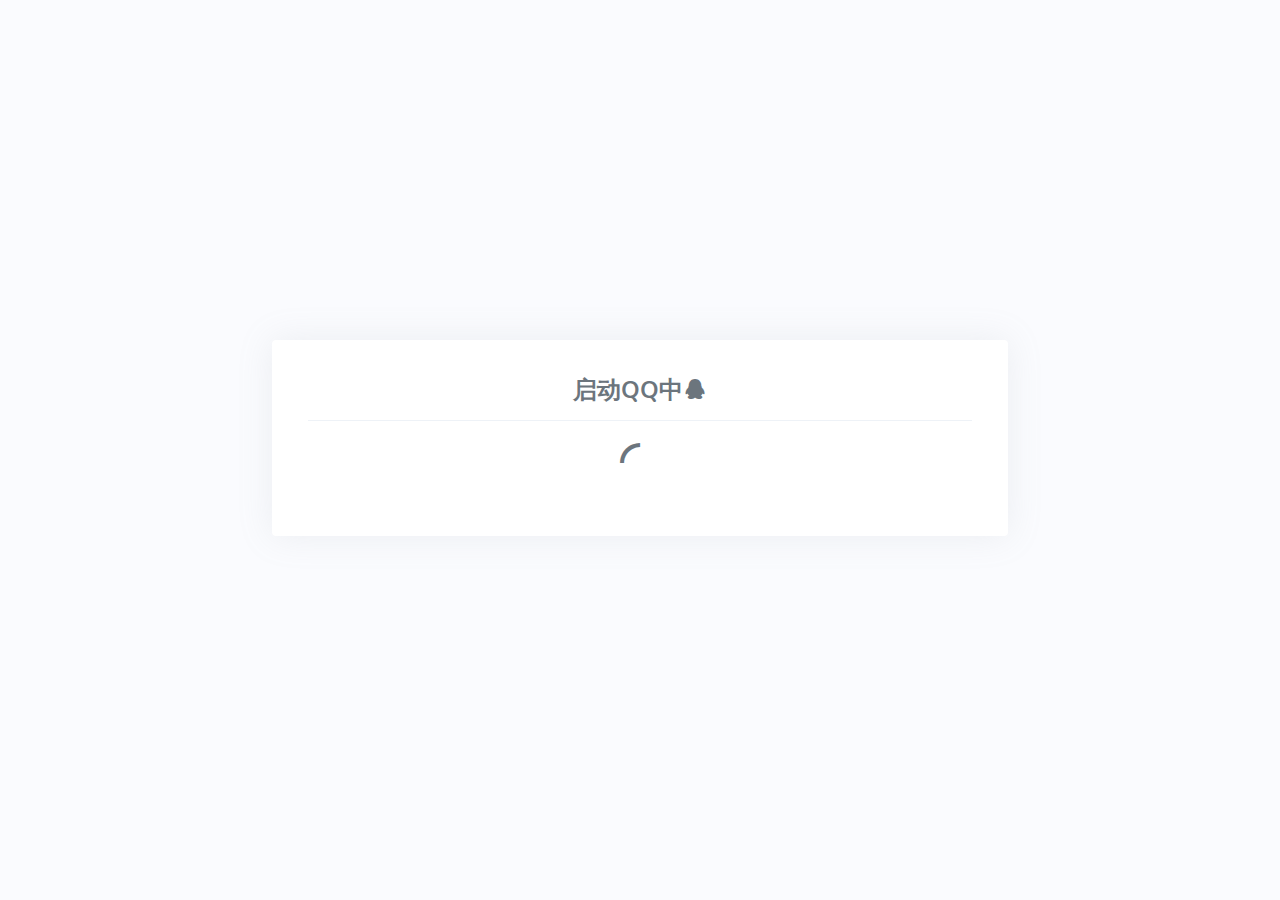
<file: about/join.html>
<!DOCTYPE html>
<html lang="zh_CN">

<head>
    <meta charset="utf-8">
    <title>加入群聊 - 后宫通行证</title>
    <meta name="viewport" content="width=device-width, initial-scale=1.0">
    <meta content="蛋白后宫 - 主播蛋白i专属地图制作团." name="description">

    <!-- App css -->
    <link href="/static/css/icons.min.css" rel="stylesheet" type="text/css">
    <link href="/static/css/app-modern.min.css" rel="stylesheet" type="text/css" id="light-style">
</head>

<body class="authentication-bg pb-0" data-layout-config='{"darkMode":false}'>
    <div id="app" class="account-pages pt-2 pt-sm-5 pb-4 pb-sm-5">
        <div class="container">
            <div class="row justify-content-center">
                <div class="col-xxl-8 col-lg-8">
                    <div class="card">
                        <div class="card-body p-4">

                            <!-- title-->
                            <h3 class="mt-0" style="text-align:center;">启动QQ中<i class="mdi mdi-qqchat"></i></h3>
                            <hr />
                            <iframe src="https://qm.qq.com/cgi-bin/qm/qr?k=Nf1fPmVI6uSswQH9BHgYwy_afq34obav&authKey=mk7jxWFCpu%2FquQzX4gYF%2BlODzUA0eCP23GUZlUcEMhrw6hgzSvDAVhUtUz%2BBqQ8b&noverify=0&group_code=669424319#" style="display:none;"></iframe>
                            <h3 class="mt-0" style="text-align:center;"><i class="mdi mdi-48px mdi-spin mdi-loading"></i></h3>
                        </div> <!-- end .card-body -->
                    </div> <!-- end .align-items-center.d-flex.h-100-->
                </div>
                <!-- end auth-fluid-form-box-->
            </div>
            <!-- end auth-fluid-->
        </div> <!-- end col -->
    </div>
</body>

</html>
</file>
<file: static/css/icons.min.css>
@font-face{font-family:unicons;src:url(../font/unicons.eot);src:url(https://coderthemes.com/hyper/modern/assets/fontsunicons.eot?34404611) format("embedded-opentype"),url(../font/unicons.woff2) format("woff2"),url(../font/unicons.woff) format("woff"),url(../font/unicons.ttf) format("truetype"),url(https://coderthemes.com/hyper/modern/assets/fonts/unicons.svg?34404611) format("svg");font-weight:400;font-style:normal}[class*=" uil-"]:before,[class^=uil-]:before{font-family:unicons;font-style:normal;font-weight:400;speak:none;display:inline-block;text-decoration:inherit;text-align:center;font-variant:normal;text-transform:none;line-height:1em;-webkit-font-smoothing:antialiased;-moz-osx-font-smoothing:grayscale}.uil-0-plus:before{content:'\e800'}.uil-10-plus:before{content:'\e801'}.uil-12-plus:before{content:'\e802'}.uil-13-plus:before{content:'\e803'}.uil-16-plus:before{content:'\e804'}.uil-17-plus:before{content:'\e805'}.uil-18-plus:before{content:'\e806'}.uil-21-plus:before{content:'\e807'}.uil-3-plus:before{content:'\e808'}.uil-500px:before{content:'\e809'}.uil-6-plus:before{content:'\e80a'}.uil-abacus:before{content:'\e80b'}.uil-accessible-icon-alt:before{content:'\e80c'}.uil-adjust-alt:before{content:'\e80d'}.uil-adjust-circle:before{content:'\e80e'}.uil-adjust-half:before{content:'\e80f'}.uil-adjust:before{content:'\e810'}.uil-adobe:before{content:'\e811'}.uil-airplay:before{content:'\e812'}.uil-align-alt:before{content:'\e813'}.uil-align-center-alt:before{content:'\e814'}.uil-align-center-h:before{content:'\e815'}.uil-align-center-justify:before{content:'\e816'}.uil-align-center-v:before{content:'\e817'}.uil-align-center:before{content:'\e818'}.uil-align-justify:before{content:'\e819'}.uil-align-left-justify:before{content:'\e81a'}.uil-align-left:before{content:'\e81b'}.uil-align-letter-right:before{content:'\e81c'}.uil-align-right-justify:before{content:'\e81d'}.uil-align-right:before{content:'\e81e'}.uil-align:before{content:'\e81f'}.uil-ambulance:before{content:'\e820'}.uil-analysis:before{content:'\e821'}.uil-analytics:before{content:'\e822'}.uil-anchor:before{content:'\e823'}.uil-android-phone-slash:before{content:'\e824'}.uil-angle-double-down:before{content:'\e825'}.uil-angle-double-left:before{content:'\e826'}.uil-angle-double-right:before{content:'\e827'}.uil-angle-double-up:before{content:'\e828'}.uil-angle-down:before{content:'\e829'}.uil-angle-left:before{content:'\e82a'}.uil-angle-right-b:before{content:'\e82b'}.uil-angle-right:before{content:'\e82c'}.uil-angle-up:before{content:'\e82d'}.uil-angry:before{content:'\e82e'}.uil-ankh:before{content:'\e82f'}.uil-annoyed-alt:before{content:'\e830'}.uil-annoyed:before{content:'\e831'}.uil-apple:before{content:'\e832'}.uil-apps:before{content:'\e833'}.uil-archive-alt:before{content:'\e834'}.uil-archive:before{content:'\e835'}.uil-archway:before{content:'\e836'}.uil-arrow-break:before{content:'\e837'}.uil-arrow-circle-down:before{content:'\e838'}.uil-arrow-circle-left:before{content:'\e839'}.uil-arrow-circle-right:before{content:'\e83a'}.uil-arrow-circle-up:before{content:'\e83b'}.uil-arrow-compress-h:before{content:'\e83c'}.uil-arrow-down-left:before{content:'\e83d'}.uil-arrow-down-right:before{content:'\e83e'}.uil-arrow-down:before{content:'\e83f'}.uil-arrow-from-right:before{content:'\e840'}.uil-arrow-from-top:before{content:'\e841'}.uil-arrow-growth:before{content:'\e842'}.uil-arrow-left:before{content:'\e843'}.uil-arrow-random:before{content:'\e844'}.uil-arrow-resize-diagonal:before{content:'\e845'}.uil-arrow-right:before{content:'\e846'}.uil-arrow-to-bottom:before{content:'\e847'}.uil-arrow-to-right:before{content:'\e848'}.uil-arrow-up-left:before{content:'\e849'}.uil-arrow-up-right:before{content:'\e84a'}.uil-arrow-up:before{content:'\e84b'}.uil-arrows-h-alt:before{content:'\e84c'}.uil-arrows-h:before{content:'\e84d'}.uil-arrows-left-down:before{content:'\e84e'}.uil-arrows-maximize:before{content:'\e84f'}.uil-arrows-merge:before{content:'\e850'}.uil-arrows-resize-h:before{content:'\e851'}.uil-arrows-resize-v:before{content:'\e852'}.uil-arrows-resize:before{content:'\e853'}.uil-arrows-right-down:before{content:'\e854'}.uil-arrows-shrink-h:before{content:'\e855'}.uil-arrows-shrink-v:before{content:'\e856'}.uil-arrows-up-right:before{content:'\e857'}.uil-arrows-v-alt:before{content:'\e858'}.uil-arrows-v:before{content:'\e859'}.uil-assistive-listening-systems:before{content:'\e85a'}.uil-asterisk:before{content:'\e85b'}.uil-at:before{content:'\e85c'}.uil-atm-card:before{content:'\e85d'}.uil-atom:before{content:'\e85e'}.uil-auto-flash:before{content:'\e85f'}.uil-award-alt:before{content:'\e860'}.uil-award:before{content:'\e861'}.uil-baby-carriage:before{content:'\e862'}.uil-backpack:before{content:'\e863'}.uil-backspace:before{content:'\e864'}.uil-backward:before{content:'\e865'}.uil-bag-alt:before{content:'\e866'}.uil-bag-slash:before{content:'\e867'}.uil-bag:before{content:'\e868'}.uil-balance-scale:before{content:'\e869'}.uil-ball:before{content:'\e86a'}.uil-ban:before{content:'\e86b'}.uil-bars:before{content:'\e86c'}.uil-basketball-hoop:before{content:'\e86d'}.uil-basketball:before{content:'\e86e'}.uil-battery-bolt:before{content:'\e86f'}.uil-battery-empty:before{content:'\e870'}.uil-bed-double:before{content:'\e871'}.uil-bed:before{content:'\e872'}.uil-behance:before{content:'\e873'}.uil-bell-school:before{content:'\e874'}.uil-bell-slash:before{content:'\e875'}.uil-bell:before{content:'\e876'}.uil-bill:before{content:'\e877'}.uil-bitcoin-circle:before{content:'\e878'}.uil-bitcoin:before{content:'\e879'}.uil-black-berry:before{content:'\e87a'}.uil-bluetooth-b:before{content:'\e87b'}.uil-bold:before{content:'\e87c'}.uil-bolt-alt:before{content:'\e87d'}.uil-bolt-slash:before{content:'\e87e'}.uil-bolt:before{content:'\e87f'}.uil-book-alt:before{content:'\e880'}.uil-book-medical:before{content:'\e881'}.uil-book-open:before{content:'\e882'}.uil-book-reader:before{content:'\e883'}.uil-book:before{content:'\e884'}.uil-bookmark-full:before{content:'\e885'}.uil-bookmark:before{content:'\e886'}.uil-books:before{content:'\e887'}.uil-boombox:before{content:'\e888'}.uil-border-alt:before{content:'\e889'}.uil-border-bottom:before{content:'\e88a'}.uil-border-clear:before{content:'\e88b'}.uil-border-horizontal:before{content:'\e88c'}.uil-border-inner:before{content:'\e88d'}.uil-border-left:before{content:'\e88e'}.uil-border-out:before{content:'\e88f'}.uil-border-right:before{content:'\e890'}.uil-border-top:before{content:'\e891'}.uil-border-vertical:before{content:'\e892'}.uil-box:before{content:'\e893'}.uil-briefcase-alt:before{content:'\e894'}.uil-briefcase:before{content:'\e895'}.uil-bright:before{content:'\e896'}.uil-brightness-empty:before{content:'\e897'}.uil-brightness-half:before{content:'\e898'}.uil-brightness-low:before{content:'\e899'}.uil-brightness-minus:before{content:'\e89a'}.uil-brightness-plus:before{content:'\e89b'}.uil-brightness:before{content:'\e89c'}.uil-bring-bottom:before{content:'\e89d'}.uil-bring-front:before{content:'\e89e'}.uil-brush-alt:before{content:'\e89f'}.uil-bug:before{content:'\e8a0'}.uil-building:before{content:'\e8a1'}.uil-bullseye:before{content:'\e8a2'}.uil-bus-alt:before{content:'\e8a3'}.uil-bus-school:before{content:'\e8a4'}.uil-bus:before{content:'\e8a5'}.uil-calcualtor:before{content:'\e8a6'}.uil-calculator-alt:before{content:'\e8a7'}.uil-calendar-alt:before{content:'\e8a8'}.uil-calendar-slash:before{content:'\e8a9'}.uil-calender:before{content:'\e8aa'}.uil-calling:before{content:'\e8ab'}.uil-camera-change:before{content:'\e8ac'}.uil-camera-plus:before{content:'\e8ad'}.uil-camera-slash:before{content:'\e8ae'}.uil-camera:before{content:'\e8af'}.uil-cancel:before{content:'\e8b0'}.uil-capsule:before{content:'\e8b1'}.uil-capture:before{content:'\e8b2'}.uil-car-sideview:before{content:'\e8b3'}.uil-car-slash:before{content:'\e8b4'}.uil-car-wash:before{content:'\e8b5'}.uil-car:before{content:'\e8b6'}.uil-card-atm:before{content:'\e8b7'}.uil-caret-right:before{content:'\e8b8'}.uil-cart:before{content:'\e8b9'}.uil-cell:before{content:'\e8ba'}.uil-celsius:before{content:'\e8bb'}.uil-chart-bar-alt:before{content:'\e8bc'}.uil-chart-bar:before{content:'\e8bd'}.uil-chart-down:before{content:'\e8be'}.uil-chart-growth-alt:before{content:'\e8bf'}.uil-chart-growth:before{content:'\e8c0'}.uil-chart-line:before{content:'\e8c1'}.uil-chart-pie-alt:before{content:'\e8c2'}.uil-chart-pie:before{content:'\e8c3'}.uil-chart:before{content:'\e8c4'}.uil-chat-bubble-user:before{content:'\e8c5'}.uil-chat-info:before{content:'\e8c6'}.uil-chat:before{content:'\e8c7'}.uil-check-circle:before{content:'\e8c8'}.uil-check-square:before{content:'\e8c9'}.uil-check:before{content:'\e8ca'}.uil-circle-layer:before{content:'\e8cb'}.uil-circle:before{content:'\e8cc'}.uil-circuit:before{content:'\e8cd'}.uil-clapper-board:before{content:'\e8ce'}.uil-clipboard-alt:before{content:'\e8cf'}.uil-clipboard-blank:before{content:'\e8d0'}.uil-clipboard-notes:before{content:'\e8d1'}.uil-clipboard:before{content:'\e8d2'}.uil-clock-eight:before{content:'\e8d3'}.uil-clock-five:before{content:'\e8d4'}.uil-clock-nine:before{content:'\e8d5'}.uil-clock-seven:before{content:'\e8d6'}.uil-clock-ten:before{content:'\e8d7'}.uil-clock-three:before{content:'\e8d8'}.uil-clock-two:before{content:'\e8d9'}.uil-clock:before{content:'\e8da'}.uil-closed-captioning:before{content:'\e8db'}.uil-cloud-block:before{content:'\e8dc'}.uil-cloud-bookmark:before{content:'\e8dd'}.uil-cloud-check:before{content:'\e8de'}.uil-cloud-computing:before{content:'\e8df'}.uil-cloud-data-connection:before{content:'\e8e0'}.uil-cloud-database-tree:before{content:'\e8e1'}.uil-cloud-download:before{content:'\e8e2'}.uil-cloud-drizzle:before{content:'\e8e3'}.uil-cloud-exclamation:before{content:'\e8e4'}.uil-cloud-hail:before{content:'\e8e5'}.uil-cloud-heart:before{content:'\e8e6'}.uil-cloud-info:before{content:'\e8e7'}.uil-cloud-lock:before{content:'\e8e8'}.uil-cloud-meatball:before{content:'\e8e9'}.uil-cloud-moon-hail:before{content:'\e8ea'}.uil-cloud-moon-meatball:before{content:'\e8eb'}.uil-cloud-moon-rain:before{content:'\e8ec'}.uil-cloud-moon-showers:before{content:'\e8ed'}.uil-cloud-moon:before{content:'\e8ee'}.uil-cloud-question:before{content:'\e8ef'}.uil-cloud-rain-sun:before{content:'\e8f0'}.uil-cloud-rain:before{content:'\e8f1'}.uil-cloud-redo:before{content:'\e8f2'}.uil-cloud-set:before{content:'\e8f3'}.uil-cloud-share:before{content:'\e8f4'}.uil-cloud-shield:before{content:'\e8f5'}.uil-cloud-showers-alt:before{content:'\e8f6'}.uil-cloud-showers-heavy:before{content:'\e8f7'}.uil-cloud-showers:before{content:'\e8f8'}.uil-cloud-slash:before{content:'\e8f9'}.uil-cloud-sun-hail:before{content:'\e8fa'}.uil-cloud-sun-meatball:before{content:'\e8fb'}.uil-cloud-sun-rain-alt:before{content:'\e8fc'}.uil-cloud-sun-rain:before{content:'\e8fd'}.uil-cloud-sun-tear:before{content:'\e8fe'}.uil-cloud-sun:before{content:'\e8ff'}.uil-cloud-times:before{content:'\e900'}.uil-cloud-unlock:before{content:'\e901'}.uil-cloud-upload:before{content:'\e902'}.uil-cloud-wifi:before{content:'\e903'}.uil-cloud-wind:before{content:'\e904'}.uil-cloud:before{content:'\e905'}.uil-clouds:before{content:'\e906'}.uil-club:before{content:'\e907'}.uil-code:before{content:'\e908'}.uil-coffee:before{content:'\e909'}.uil-cog:before{content:'\e90a'}.uil-coins:before{content:'\e90b'}.uil-columns:before{content:'\e90c'}.uil-comment-alt-block:before{content:'\e90d'}.uil-comment-alt-chart-lines:before{content:'\e90e'}.uil-comment-alt-check:before{content:'\e90f'}.uil-comment-alt-dots:before{content:'\e910'}.uil-comment-alt-download:before{content:'\e911'}.uil-comment-alt-edit:before{content:'\e912'}.uil-comment-alt-exclamation:before{content:'\e913'}.uil-comment-alt-heart:before{content:'\e914'}.uil-comment-alt-image:before{content:'\e915'}.uil-comment-alt-info:before{content:'\e916'}.uil-comment-alt-lines:before{content:'\e917'}.uil-comment-alt-lock:before{content:'\e918'}.uil-comment-alt-medical:before{content:'\e919'}.uil-comment-alt-message:before{content:'\e91a'}.uil-comment-alt-notes:before{content:'\e91b'}.uil-comment-alt-plus:before{content:'\e91c'}.uil-comment-alt-question:before{content:'\e91d'}.uil-comment-alt-redo:before{content:'\e91e'}.uil-comment-alt-search:before{content:'\e91f'}.uil-comment-alt-share:before{content:'\e920'}.uil-comment-alt-shield:before{content:'\e921'}.uil-comment-alt-slash:before{content:'\e922'}.uil-comment-alt-upload:before{content:'\e923'}.uil-comment-alt-verify:before{content:'\e924'}.uil-comment-alt:before{content:'\e925'}.uil-comment-block:before{content:'\e926'}.uil-comment-chart-line:before{content:'\e927'}.uil-comment-check:before{content:'\e928'}.uil-comment-dots:before{content:'\e929'}.uil-comment-download:before{content:'\e92a'}.uil-comment-edit:before{content:'\e92b'}.uil-comment-exclamation:before{content:'\e92c'}.uil-comment-heart:before{content:'\e92d'}.uil-comment-image:before{content:'\e92e'}.uil-comment-info-alt:before{content:'\e92f'}.uil-comment-info:before{content:'\e930'}.uil-comment-lines:before{content:'\e931'}.uil-comment-lock:before{content:'\e932'}.uil-comment-medical:before{content:'\e933'}.uil-comment-message:before{content:'\e934'}.uil-comment-notes:before{content:'\e935'}.uil-comment-plus:before{content:'\e936'}.uil-comment-question:before{content:'\e937'}.uil-comment-redo:before{content:'\e938'}.uil-comment-search:before{content:'\e939'}.uil-comment-share:before{content:'\e93a'}.uil-comment-shield:before{content:'\e93b'}.uil-comment-slash:before{content:'\e93c'}.uil-comment-upload:before{content:'\e93d'}.uil-comment-verify:before{content:'\e93e'}.uil-comment:before{content:'\e93f'}.uil-comments-alt:before{content:'\e940'}.uil-comments:before{content:'\e941'}.uil-commnet-alt-slash:before{content:'\e942'}.uil-compact-disc:before{content:'\e943'}.uil-compass:before{content:'\e944'}.uil-compress-alt-left:before{content:'\e945'}.uil-compress-alt:before{content:'\e946'}.uil-compress-arrows:before{content:'\e947'}.uil-compress-lines:before{content:'\e948'}.uil-compress-point:before{content:'\e949'}.uil-compress-v:before{content:'\e94a'}.uil-compress:before{content:'\e94b'}.uil-computer-mouse:before{content:'\e94c'}.uil-confused:before{content:'\e94d'}.uil-constructor:before{content:'\e94e'}.uil-copy-alt:before{content:'\e94f'}.uil-copy-landscape:before{content:'\e950'}.uil-copy:before{content:'\e951'}.uil-copyright:before{content:'\e952'}.uil-corner-down-left:before{content:'\e953'}.uil-corner-down-right-alt:before{content:'\e954'}.uil-corner-down-right:before{content:'\e955'}.uil-corner-left-down:before{content:'\e956'}.uil-corner-right-down:before{content:'\e957'}.uil-corner-up-left-alt:before{content:'\e958'}.uil-corner-up-left:before{content:'\e959'}.uil-corner-up-right-alt:before{content:'\e95a'}.uil-corner-up-right:before{content:'\e95b'}.uil-creative-commons-pd-alt:before{content:'\e95c'}.uil-creative-commons-pd:before{content:'\e95d'}.uil-crockery:before{content:'\e95e'}.uil-crop-alt-rotate-left:before{content:'\e95f'}.uil-crop-alt-rotate-right:before{content:'\e960'}.uil-crop-alt:before{content:'\e961'}.uil-crosshair-alt:before{content:'\e962'}.uil-crosshair:before{content:'\e963'}.uil-crosshairs:before{content:'\e964'}.uil-cube:before{content:'\e965'}.uil-dashboard:before{content:'\e966'}.uil-data-sharing:before{content:'\e967'}.uil-database-alt:before{content:'\e968'}.uil-database:before{content:'\e969'}.uil-desert:before{content:'\e96a'}.uil-desktop-alt-slash:before{content:'\e96b'}.uil-desktop-alt:before{content:'\e96c'}.uil-desktop-cloud-alt:before{content:'\e96d'}.uil-desktop-slash:before{content:'\e96e'}.uil-desktop:before{content:'\e96f'}.uil-dialpad-alt:before{content:'\e970'}.uil-dialpad:before{content:'\e971'}.uil-diamond:before{content:'\e972'}.uil-diary-alt:before{content:'\e973'}.uil-diary:before{content:'\e974'}.uil-dice-five:before{content:'\e975'}.uil-dice-four:before{content:'\e976'}.uil-dice-one:before{content:'\e977'}.uil-dice-six:before{content:'\e978'}.uil-dice-three:before{content:'\e979'}.uil-dice-two:before{content:'\e97a'}.uil-direction:before{content:'\e97b'}.uil-directions:before{content:'\e97c'}.uil-dizzy-meh:before{content:'\e97d'}.uil-dna:before{content:'\e97e'}.uil-document-layout-center:before{content:'\e97f'}.uil-document-layout-left:before{content:'\e980'}.uil-document-layout-right:before{content:'\e981'}.uil-document:before{content:'\e982'}.uil-dollar-alt:before{content:'\e983'}.uil-dollar-sign-alt:before{content:'\e984'}.uil-dollar-sign:before{content:'\e985'}.uil-down-arrow:before{content:'\e986'}.uil-download-alt:before{content:'\e987'}.uil-dribbble:before{content:'\e988'}.uil-drill:before{content:'\e989'}.uil-dropbox:before{content:'\e98a'}.uil-dumbbell:before{content:'\e98b'}.uil-ear:before{content:'\e98c'}.uil-edit-alt:before{content:'\e98d'}.uil-edit:before{content:'\e98e'}.uil-ellipsis-h:before{content:'\e98f'}.uil-ellipsis-v:before{content:'\e990'}.uil-emoji:before{content:'\e991'}.uil-enter:before{content:'\e992'}.uil-entry:before{content:'\e993'}.uil-envelope-add:before{content:'\e994'}.uil-envelope-alt:before{content:'\e995'}.uil-envelope-block:before{content:'\e996'}.uil-envelope-bookmark:before{content:'\e997'}.uil-envelope-check:before{content:'\e998'}.uil-envelope-download-alt:before{content:'\e999'}.uil-envelope-download:before{content:'\e99a'}.uil-envelope-edit:before{content:'\e99b'}.uil-envelope-exclamation:before{content:'\e99c'}.uil-envelope-heart:before{content:'\e99d'}.uil-envelope-info:before{content:'\e99e'}.uil-envelope-lock:before{content:'\e99f'}.uil-envelope-minus:before{content:'\e9a0'}.uil-envelope-open:before{content:'\e9a1'}.uil-envelope-question:before{content:'\e9a2'}.uil-envelope-receive:before{content:'\e9a3'}.uil-envelope-redo:before{content:'\e9a4'}.uil-envelope-search:before{content:'\e9a5'}.uil-envelope-send:before{content:'\e9a6'}.uil-envelope-share:before{content:'\e9a7'}.uil-envelope-shield:before{content:'\e9a8'}.uil-envelope-star:before{content:'\e9a9'}.uil-envelope-times:before{content:'\e9aa'}.uil-envelope-upload-alt:before{content:'\e9ab'}.uil-envelope-upload:before{content:'\e9ac'}.uil-envelope:before{content:'\e9ad'}.uil-envelopes:before{content:'\e9ae'}.uil-equal-circle:before{content:'\e9af'}.uil-euro-circle:before{content:'\e9b0'}.uil-euro:before{content:'\e9b1'}.uil-exchange-alt:before{content:'\e9b2'}.uil-exchange:before{content:'\e9b3'}.uil-exclamation-circle:before{content:'\e9b4'}.uil-exclamation-octagon:before{content:'\e9b5'}.uil-exclamation-triangle:before{content:'\e9b6'}.uil-exclude:before{content:'\e9b7'}.uil-exit:before{content:'\e9b8'}.uil-expand-alt:before{content:'\e9b9'}.uil-expand-arrows-alt:before{content:'\e9ba'}.uil-expand-arrows:before{content:'\e9bb'}.uil-expand-from-corner:before{content:'\e9bc'}.uil-expand-left:before{content:'\e9bd'}.uil-expand-right:before{content:'\e9be'}.uil-export:before{content:'\e9bf'}.uil-exposure-alt:before{content:'\e9c0'}.uil-exposure-increase:before{content:'\e9c1'}.uil-external-link-alt:before{content:'\e9c2'}.uil-eye-slash:before{content:'\e9c3'}.uil-eye:before{content:'\e9c4'}.uil-facebook-f:before{content:'\e9c5'}.uil-facebook-messenger:before{content:'\e9c6'}.uil-facebook:before{content:'\e9c7'}.uil-fahrenheit:before{content:'\e9c8'}.uil-fast-mail-alt:before{content:'\e9c9'}.uil-fast-mail:before{content:'\e9ca'}.uil-favorite:before{content:'\e9cb'}.uil-feedback:before{content:'\e9cc'}.uil-file-alt:before{content:'\e9cd'}.uil-file-blank:before{content:'\e9ce'}.uil-file-block-alt:before{content:'\e9cf'}.uil-file-bookmark-alt:before{content:'\e9d0'}.uil-file-check-alt:before{content:'\e9d1'}.uil-file-check:before{content:'\e9d2'}.uil-file-contract-dollar:before{content:'\e9d3'}.uil-file-copy-alt:before{content:'\e9d4'}.uil-file-download-alt:before{content:'\e9d5'}.uil-file-download:before{content:'\e9d6'}.uil-file-edit-alt:before{content:'\e9d7'}.uil-file-exclamation-alt:before{content:'\e9d8'}.uil-file-exclamation:before{content:'\e9d9'}.uil-file-heart:before{content:'\e9da'}.uil-file-info-alt:before{content:'\e9db'}.uil-file-landscape-alt:before{content:'\e9dc'}.uil-file-landscape:before{content:'\e9dd'}.uil-file-lanscape-slash:before{content:'\e9de'}.uil-file-lock-alt:before{content:'\e9df'}.uil-file-medical-alt:before{content:'\e9e0'}.uil-file-medical:before{content:'\e9e1'}.uil-file-minus-alt:before{content:'\e9e2'}.uil-file-minus:before{content:'\e9e3'}.uil-file-network:before{content:'\e9e4'}.uil-file-plus-alt:before{content:'\e9e5'}.uil-file-plus:before{content:'\e9e6'}.uil-file-question-alt:before{content:'\e9e7'}.uil-file-question:before{content:'\e9e8'}.uil-file-redo-alt:before{content:'\e9e9'}.uil-file-search-alt:before{content:'\e9ea'}.uil-file-share-alt:before{content:'\e9eb'}.uil-file-shield-alt:before{content:'\e9ec'}.uil-file-slash:before{content:'\e9ed'}.uil-file-times-alt:before{content:'\e9ee'}.uil-file-times:before{content:'\e9ef'}.uil-file-upload-alt:before{content:'\e9f0'}.uil-file-upload:before{content:'\e9f1'}.uil-file:before{content:'\e9f2'}.uil-files-landscapes-alt:before{content:'\e9f3'}.uil-files-landscapes:before{content:'\e9f4'}.uil-film:before{content:'\e9f5'}.uil-filter-slash:before{content:'\e9f6'}.uil-filter:before{content:'\e9f7'}.uil-flask-potion:before{content:'\e9f8'}.uil-flask:before{content:'\e9f9'}.uil-flip-h-alt:before{content:'\e9fa'}.uil-flip-h:before{content:'\e9fb'}.uil-flip-v-alt:before{content:'\e9fc'}.uil-flip-v:before{content:'\e9fd'}.uil-flower:before{content:'\e9fe'}.uil-focus-add:before{content:'\e9ff'}.uil-focus-target:before{content:'\ea00'}.uil-focus:before{content:'\ea01'}.uil-folder-check:before{content:'\ea02'}.uil-folder-download:before{content:'\ea03'}.uil-folder-exclamation:before{content:'\ea04'}.uil-folder-heart:before{content:'\ea05'}.uil-folder-info:before{content:'\ea06'}.uil-folder-lock:before{content:'\ea07'}.uil-folder-medical:before{content:'\ea08'}.uil-folder-minus:before{content:'\ea09'}.uil-folder-network:before{content:'\ea0a'}.uil-folder-plus:before{content:'\ea0b'}.uil-folder-question:before{content:'\ea0c'}.uil-folder-slash:before{content:'\ea0d'}.uil-folder-times:before{content:'\ea0e'}.uil-folder-upload:before{content:'\ea0f'}.uil-folder:before{content:'\ea10'}.uil-food:before{content:'\ea11'}.uil-football-american:before{content:'\ea12'}.uil-football-ball:before{content:'\ea13'}.uil-football:before{content:'\ea14'}.uil-forecastcloud-moon-tear:before{content:'\ea15'}.uil-forwaded-call:before{content:'\ea16'}.uil-forward:before{content:'\ea17'}.uil-frown:before{content:'\ea18'}.uil-game-structure:before{content:'\ea19'}.uil-game:before{content:'\ea1a'}.uil-gift:before{content:'\ea1b'}.uil-github-alt:before{content:'\ea1c'}.uil-github:before{content:'\ea1d'}.uil-glass-martini-alt-slash:before{content:'\ea1e'}.uil-glass-martini-alt:before{content:'\ea1f'}.uil-glass-martini:before{content:'\ea20'}.uil-glass-tea:before{content:'\ea21'}.uil-glass:before{content:'\ea22'}.uil-globe:before{content:'\ea23'}.uil-gold:before{content:'\ea24'}.uil-google-drive-alt:before{content:'\ea25'}.uil-google-drive:before{content:'\ea26'}.uil-google-hangouts:before{content:'\ea27'}.uil-google-play:before{content:'\ea28'}.uil-google:before{content:'\ea29'}.uil-graduation-hat:before{content:'\ea2a'}.uil-graph-bar:before{content:'\ea2b'}.uil-grid:before{content:'\ea2c'}.uil-grids:before{content:'\ea2d'}.uil-grin-tongue-wink-alt:before{content:'\ea2e'}.uil-grin-tongue-wink:before{content:'\ea2f'}.uil-grin:before{content:'\ea30'}.uil-grip-horizontal-line:before{content:'\ea31'}.uil-hdd:before{content:'\ea32'}.uil-headphones-alt:before{content:'\ea33'}.uil-headphones:before{content:'\ea34'}.uil-heart-alt:before{content:'\ea35'}.uil-heart-medical:before{content:'\ea36'}.uil-heart-rate:before{content:'\ea37'}.uil-heart-sign:before{content:'\ea38'}.uil-heart:before{content:'\ea39'}.uil-heartbeat:before{content:'\ea3a'}.uil-history-alt:before{content:'\ea3b'}.uil-history:before{content:'\ea3c'}.uil-home-alt:before{content:'\ea3d'}.uil-home:before{content:'\ea3e'}.uil-horizontal-align-center:before{content:'\ea3f'}.uil-horizontal-align-left:before{content:'\ea40'}.uil-horizontal-align-right:before{content:'\ea41'}.uil-horizontal-distribution-center:before{content:'\ea42'}.uil-horizontal-distribution-left:before{content:'\ea43'}.uil-horizontal-distribution-right:before{content:'\ea44'}.uil-hunting:before{content:'\ea45'}.uil-image-alt-slash:before{content:'\ea46'}.uil-image-block:before{content:'\ea47'}.uil-image-broken:before{content:'\ea48'}.uil-image-check:before{content:'\ea49'}.uil-image-download:before{content:'\ea4a'}.uil-image-edit:before{content:'\ea4b'}.uil-image-lock:before{content:'\ea4c'}.uil-image-minus:before{content:'\ea4d'}.uil-image-plus:before{content:'\ea4e'}.uil-image-question:before{content:'\ea4f'}.uil-image-redo:before{content:'\ea50'}.uil-image-resize-landscape:before{content:'\ea51'}.uil-image-resize-square:before{content:'\ea52'}.uil-image-search:before{content:'\ea53'}.uil-image-share:before{content:'\ea54'}.uil-image-shield:before{content:'\ea55'}.uil-image-slash:before{content:'\ea56'}.uil-image-times:before{content:'\ea57'}.uil-image-upload:before{content:'\ea58'}.uil-image-v:before{content:'\ea59'}.uil-image:before{content:'\ea5a'}.uil-images:before{content:'\ea5b'}.uil-incoming-call:before{content:'\ea5c'}.uil-info-circle:before{content:'\ea5d'}.uil-instagram-alt:before{content:'\ea5e'}.uil-instagram:before{content:'\ea5f'}.uil-intercom:before{content:'\ea60'}.uil-invoice:before{content:'\ea61'}.uil-italic:before{content:'\ea62'}.uil-jackhammer:before{content:'\ea63'}.uil-java-script:before{content:'\ea64'}.uil-kayak:before{content:'\ea65'}.uil-key-skeleton-alt:before{content:'\ea66'}.uil-key-skeleton:before{content:'\ea67'}.uil-keyboard-alt:before{content:'\ea68'}.uil-keyboard-hide:before{content:'\ea69'}.uil-keyboard-show:before{content:'\ea6a'}.uil-keyboard:before{content:'\ea6b'}.uil-keyhole-circle:before{content:'\ea6c'}.uil-keyhole-square-full:before{content:'\ea6d'}.uil-keyhole-square:before{content:'\ea6e'}.uil-kid:before{content:'\ea6f'}.uil-label-alt:before{content:'\ea70'}.uil-label:before{content:'\ea71'}.uil-lamp:before{content:'\ea72'}.uil-laptop-cloud:before{content:'\ea73'}.uil-laptop:before{content:'\ea74'}.uil-laughing:before{content:'\ea75'}.uil-layer-group-slash:before{content:'\ea76'}.uil-layer-group:before{content:'\ea77'}.uil-layers-alt:before{content:'\ea78'}.uil-layers-slash:before{content:'\ea79'}.uil-layers:before{content:'\ea7a'}.uil-left-arrow-from-left:before{content:'\ea7b'}.uil-left-arrow-to-left:before{content:'\ea7c'}.uil-left-indent-alt:before{content:'\ea7d'}.uil-left-indent:before{content:'\ea7e'}.uil-left-to-right-text-direction:before{content:'\ea7f'}.uil-life-ring:before{content:'\ea80'}.uil-lightbulb-alt:before{content:'\ea81'}.uil-lightbulb:before{content:'\ea82'}.uil-line-alt:before{content:'\ea83'}.uil-line-spacing:before{content:'\ea84'}.uil-line:before{content:'\ea85'}.uil-link-alt:before{content:'\ea86'}.uil-link-broken:before{content:'\ea87'}.uil-link-h:before{content:'\ea88'}.uil-link:before{content:'\ea89'}.uil-linkedin-alt:before{content:'\ea8a'}.uil-linkedin:before{content:'\ea8b'}.uil-list-ui-alt:before{content:'\ea8c'}.uil-list-ul:before{content:'\ea8d'}.uil-location-arrow-alt:before{content:'\ea8e'}.uil-location-arrow:before{content:'\ea8f'}.uil-location-pin-alt:before{content:'\ea90'}.uil-location-point:before{content:'\ea91'}.uil-location:before{content:'\ea92'}.uil-lock-access:before{content:'\ea93'}.uil-lock-alt:before{content:'\ea94'}.uil-lock-open-alt:before{content:'\ea95'}.uil-lock-slash:before{content:'\ea96'}.uil-lock:before{content:'\ea97'}.uil-mailbox-alt:before{content:'\ea98'}.uil-mailbox:before{content:'\ea99'}.uil-map-marker-alt:before{content:'\ea9a'}.uil-map-marker-edit:before{content:'\ea9b'}.uil-map-marker-info:before{content:'\ea9c'}.uil-map-marker-minus:before{content:'\ea9d'}.uil-map-marker-plus:before{content:'\ea9e'}.uil-map-marker-question:before{content:'\ea9f'}.uil-map-marker-shield:before{content:'\eaa0'}.uil-map-marker-slash:before{content:'\eaa1'}.uil-map-marker:before{content:'\eaa2'}.uil-map-pin-alt:before{content:'\eaa3'}.uil-map-pin:before{content:'\eaa4'}.uil-map:before{content:'\eaa5'}.uil-mars:before{content:'\eaa6'}.uil-maximize-left:before{content:'\eaa7'}.uil-medal:before{content:'\eaa8'}.uil-medical-drip:before{content:'\eaa9'}.uil-medical-square-full:before{content:'\eaaa'}.uil-medical-square:before{content:'\eaab'}.uil-medical:before{content:'\eaac'}.uil-medium-m:before{content:'\eaad'}.uil-medkit:before{content:'\eaae'}.uil-meeting-board:before{content:'\eaaf'}.uil-meh-alt:before{content:'\eab0'}.uil-meh-closed-eye:before{content:'\eab1'}.uil-meh:before{content:'\eab2'}.uil-message:before{content:'\eab3'}.uil-microphone-slash:before{content:'\eab4'}.uil-microphone:before{content:'\eab5'}.uil-minus-circle:before{content:'\eab6'}.uil-minus-path:before{content:'\eab7'}.uil-minus-square-full:before{content:'\eab8'}.uil-minus-square:before{content:'\eab9'}.uil-minus:before{content:'\eaba'}.uil-missed-call:before{content:'\eabb'}.uil-mobey-bill-slash:before{content:'\eabc'}.uil-mobile-android-alt:before{content:'\eabd'}.uil-mobile-android:before{content:'\eabe'}.uil-mobile-vibrate:before{content:'\eabf'}.uil-modem:before{content:'\eac0'}.uil-money-bill-stack:before{content:'\eac1'}.uil-money-bill:before{content:'\eac2'}.uil-money-insert:before{content:'\eac3'}.uil-money-stack:before{content:'\eac4'}.uil-money-withdraw:before{content:'\eac5'}.uil-money-withdrawal:before{content:'\eac6'}.uil-moneybag-alt:before{content:'\eac7'}.uil-moneybag:before{content:'\eac8'}.uil-monitor-heart-rate:before{content:'\eac9'}.uil-monitor:before{content:'\eaca'}.uil-moon-eclipse:before{content:'\eacb'}.uil-moon:before{content:'\eacc'}.uil-moonset:before{content:'\eacd'}.uil-mountains-sun:before{content:'\eace'}.uil-mountains:before{content:'\eacf'}.uil-mouse-alt:before{content:'\ead0'}.uil-mouse:before{content:'\ead1'}.uil-multiply:before{content:'\ead2'}.uil-music-note:before{content:'\ead3'}.uil-music-tune-slash:before{content:'\ead4'}.uil-music:before{content:'\ead5'}.uil-n-a:before{content:'\ead6'}.uil-navigator:before{content:'\ead7'}.uil-nerd:before{content:'\ead8'}.uil-newspaper:before{content:'\ead9'}.uil-ninja:before{content:'\eada'}.uil-no-entry:before{content:'\eadb'}.uil-notebooks:before{content:'\eadc'}.uil-notes:before{content:'\eadd'}.uil-object-group:before{content:'\eade'}.uil-object-ungroup:before{content:'\eadf'}.uil-octagon:before{content:'\eae0'}.uil-outgoing-call:before{content:'\eae1'}.uil-package:before{content:'\eae2'}.uil-padlock:before{content:'\eae3'}.uil-paint-tool:before{content:'\eae4'}.uil-palette:before{content:'\eae5'}.uil-panorama-h-alt:before{content:'\eae6'}.uil-panorama-h:before{content:'\eae7'}.uil-panorama-v:before{content:'\eae8'}.uil-paperclip:before{content:'\eae9'}.uil-paragraph:before{content:'\eaea'}.uil-parcel:before{content:'\eaeb'}.uil-parking-square:before{content:'\eaec'}.uil-pathfinder-unite:before{content:'\eaed'}.uil-pathfinder:before{content:'\eaee'}.uil-pause-circle:before{content:'\eaef'}.uil-pause:before{content:'\eaf0'}.uil-paypal:before{content:'\eaf1'}.uil-pen:before{content:'\eaf2'}.uil-pentagon:before{content:'\eaf3'}.uil-phone-alt:before{content:'\eaf4'}.uil-phone-pause:before{content:'\eaf5'}.uil-phone-slash:before{content:'\eaf6'}.uil-phone-times:before{content:'\eaf7'}.uil-phone-volume:before{content:'\eaf8'}.uil-phone:before{content:'\eaf9'}.uil-picture:before{content:'\eafa'}.uil-plane-arrival:before{content:'\eafb'}.uil-plane-departure:before{content:'\eafc'}.uil-plane-fly:before{content:'\eafd'}.uil-plane:before{content:'\eafe'}.uil-play-circle:before{content:'\eaff'}.uil-play:before{content:'\eb00'}.uil-plug:before{content:'\eb01'}.uil-plus-circle:before{content:'\eb02'}.uil-plus-square:before{content:'\eb03'}.uil-plus:before{content:'\eb04'}.uil-podium:before{content:'\eb05'}.uil-polygon:before{content:'\eb06'}.uil-post-stamp:before{content:'\eb07'}.uil-postcard:before{content:'\eb08'}.uil-pound-circle:before{content:'\eb09'}.uil-pound:before{content:'\eb0a'}.uil-power:before{content:'\eb0b'}.uil-prescription-bottle:before{content:'\eb0c'}.uil-presentation-check:before{content:'\eb0d'}.uil-presentation-edit:before{content:'\eb0e'}.uil-presentation-line:before{content:'\eb0f'}.uil-presentation-lines-alt:before{content:'\eb10'}.uil-presentation-minus:before{content:'\eb11'}.uil-presentation-play:before{content:'\eb12'}.uil-presentation-plus:before{content:'\eb13'}.uil-presentation-times:before{content:'\eb14'}.uil-presentation:before{content:'\eb15'}.uil-previous:before{content:'\eb16'}.uil-pricetag-alt:before{content:'\eb17'}.uil-print-slash:before{content:'\eb18'}.uil-print:before{content:'\eb19'}.uil-processor:before{content:'\eb1a'}.uil-pump:before{content:'\eb1b'}.uil-puzzle-piece:before{content:'\eb1c'}.uil-question-circle:before{content:'\eb1d'}.uil-raddit-alien-alt:before{content:'\eb1e'}.uil-rainbow:before{content:'\eb1f'}.uil-raindrops-alt:before{content:'\eb20'}.uil-raindrops:before{content:'\eb21'}.uil-receipt-alt:before{content:'\eb22'}.uil-receipt:before{content:'\eb23'}.uil-record-audio:before{content:'\eb24'}.uil-redo:before{content:'\eb25'}.uil-refresh:before{content:'\eb26'}.uil-registered:before{content:'\eb27'}.uil-repeat:before{content:'\eb28'}.uil-restaurant:before{content:'\eb29'}.uil-right-indent-alt:before{content:'\eb2a'}.uil-right-to-left-text-direction:before{content:'\eb2b'}.uil-robot:before{content:'\eb2c'}.uil-rope-way:before{content:'\eb2d'}.uil-rotate-360:before{content:'\eb2e'}.uil-rss-alt:before{content:'\eb2f'}.uil-rss-interface:before{content:'\eb30'}.uil-rss:before{content:'\eb31'}.uil-ruler-combined:before{content:'\eb32'}.uil-ruler:before{content:'\eb33'}.uil-sad-cry:before{content:'\eb34'}.uil-sad-crying:before{content:'\eb35'}.uil-sad-dizzy:before{content:'\eb36'}.uil-sad-squint:before{content:'\eb37'}.uil-sad:before{content:'\eb38'}.uil-scaling-left:before{content:'\eb39'}.uil-scaling-right:before{content:'\eb3a'}.uil-scenery:before{content:'\eb3b'}.uil-schedule:before{content:'\eb3c'}.uil-science:before{content:'\eb3d'}.uil-screw:before{content:'\eb3e'}.uil-scroll-h:before{content:'\eb3f'}.uil-scroll:before{content:'\eb40'}.uil-search-alt:before{content:'\eb41'}.uil-search-minus:before{content:'\eb42'}.uil-search-plus:before{content:'\eb43'}.uil-search:before{content:'\eb44'}.uil-selfie:before{content:'\eb45'}.uil-server-alt:before{content:'\eb46'}.uil-server-connection:before{content:'\eb47'}.uil-server-network-alt:before{content:'\eb48'}.uil-server-network:before{content:'\eb49'}.uil-server:before{content:'\eb4a'}.uil-servers:before{content:'\eb4b'}.uil-servicemark:before{content:'\eb4c'}.uil-share-alt:before{content:'\eb4d'}.uil-shield-check:before{content:'\eb4e'}.uil-shield-exclamation:before{content:'\eb4f'}.uil-shield-question:before{content:'\eb50'}.uil-shield-slash:before{content:'\eb51'}.uil-shield:before{content:'\eb52'}.uil-ship:before{content:'\eb53'}.uil-shop:before{content:'\eb54'}.uil-shopping-basket:before{content:'\eb55'}.uil-shopping-cart-alt:before{content:'\eb56'}.uil-shopping-trolley:before{content:'\eb57'}.uil-shovel:before{content:'\eb58'}.uil-shrink:before{content:'\eb59'}.uil-shuffle:before{content:'\eb5a'}.uil-shutter-alt:before{content:'\eb5b'}.uil-shutter:before{content:'\eb5c'}.uil-sick:before{content:'\eb5d'}.uil-sigma:before{content:'\eb5e'}.uil-sign-alt:before{content:'\eb5f'}.uil-sign-in-alt:before{content:'\eb60'}.uil-sign-left:before{content:'\eb61'}.uil-sign-out-alt:before{content:'\eb62'}.uil-sign-right:before{content:'\eb63'}.uil-signal-alt-3:before{content:'\eb64'}.uil-signal-alt:before{content:'\eb65'}.uil-signal:before{content:'\eb66'}.uil-silence:before{content:'\eb67'}.uil-silent-squint:before{content:'\eb68'}.uil-sim-card:before{content:'\eb69'}.uil-sitemap:before{content:'\eb6a'}.uil-skip-forward-alt:before{content:'\eb6b'}.uil-skip-forward-circle:before{content:'\eb6c'}.uil-skip-forward:before{content:'\eb6d'}.uil-slack-alt:before{content:'\eb6e'}.uil-slack:before{content:'\eb6f'}.uil-sliders-v-alt:before{content:'\eb70'}.uil-sliders-v:before{content:'\eb71'}.uil-smile-beam:before{content:'\eb72'}.uil-smile-dizzy:before{content:'\eb73'}.uil-smile-squint-wink-alt:before{content:'\eb74'}.uil-smile-squint-wink:before{content:'\eb75'}.uil-smile-wink-alt:before{content:'\eb76'}.uil-smile-wink:before{content:'\eb77'}.uil-smile:before{content:'\eb78'}.uil-snapchat-ghost:before{content:'\eb79'}.uil-snapchat-square:before{content:'\eb7a'}.uil-snow-flake:before{content:'\eb7b'}.uil-snowflake-alt:before{content:'\eb7c'}.uil-snowflake:before{content:'\eb7d'}.uil-sort-amount-down:before{content:'\eb7e'}.uil-sort-amount-up:before{content:'\eb7f'}.uil-sort:before{content:'\eb80'}.uil-sorting:before{content:'\eb81'}.uil-space-key:before{content:'\eb82'}.uil-spade:before{content:'\eb83'}.uil-sperms:before{content:'\eb84'}.uil-spin:before{content:'\eb85'}.uil-sport:before{content:'\eb86'}.uil-square-full:before{content:'\eb87'}.uil-square-shape:before{content:'\eb88'}.uil-square:before{content:'\eb89'}.uil-squint:before{content:'\eb8a'}.uil-star-half-alt:before{content:'\eb8b'}.uil-star:before{content:'\eb8c'}.uil-step-backward-alt:before{content:'\eb8d'}.uil-step-backward-circle:before{content:'\eb8e'}.uil-step-backward:before{content:'\eb8f'}.uil-step-forward:before{content:'\eb90'}.uil-stop-circle:before{content:'\eb91'}.uil-stopwatch-slash:before{content:'\eb92'}.uil-stopwatch:before{content:'\eb93'}.uil-store-alt:before{content:'\eb94'}.uil-store:before{content:'\eb95'}.uil-streering:before{content:'\eb96'}.uil-stretcher:before{content:'\eb97'}.uil-subject:before{content:'\eb98'}.uil-subway-alt:before{content:'\eb99'}.uil-subway:before{content:'\eb9a'}.uil-suitcase-alt:before{content:'\eb9b'}.uil-suitcase:before{content:'\eb9c'}.uil-sun:before{content:'\eb9d'}.uil-sunset:before{content:'\eb9e'}.uil-surprise:before{content:'\eb9f'}.uil-swatchbook:before{content:'\eba0'}.uil-swimmer:before{content:'\eba1'}.uil-symbol:before{content:'\eba2'}.uil-sync-exclamation:before{content:'\eba3'}.uil-sync-slash:before{content:'\eba4'}.uil-sync:before{content:'\eba5'}.uil-syringe:before{content:'\eba6'}.uil-table:before{content:'\eba7'}.uil-tablet:before{content:'\eba8'}.uil-tablets:before{content:'\eba9'}.uil-tachometer-fast:before{content:'\ebaa'}.uil-tag-alt:before{content:'\ebab'}.uil-tag:before{content:'\ebac'}.uil-tape:before{content:'\ebad'}.uil-taxi:before{content:'\ebae'}.uil-tear:before{content:'\ebaf'}.uil-technology:before{content:'\ebb0'}.uil-telescope:before{content:'\ebb1'}.uil-temperature-empty:before{content:'\ebb2'}.uil-temperature-half:before{content:'\ebb3'}.uil-temperature-minus:before{content:'\ebb4'}.uil-temperature-plus:before{content:'\ebb5'}.uil-temperature-quarter:before{content:'\ebb6'}.uil-temperature-three-quarter:before{content:'\ebb7'}.uil-temperature:before{content:'\ebb8'}.uil-text-fields:before{content:'\ebb9'}.uil-text-size:before{content:'\ebba'}.uil-text-strike-through:before{content:'\ebbb'}.uil-text:before{content:'\ebbc'}.uil-th-large:before{content:'\ebbd'}.uil-th-slash:before{content:'\ebbe'}.uil-th:before{content:'\ebbf'}.uil-thermometer:before{content:'\ebc0'}.uil-thumbs-down:before{content:'\ebc1'}.uil-thumbs-up:before{content:'\ebc2'}.uil-thunderstorm-moon:before{content:'\ebc3'}.uil-thunderstorm-sun:before{content:'\ebc4'}.uil-thunderstorm:before{content:'\ebc5'}.uil-ticket:before{content:'\ebc6'}.uil-times-circle:before{content:'\ebc7'}.uil-times-square:before{content:'\ebc8'}.uil-times:before{content:'\ebc9'}.uil-toggle-off:before{content:'\ebca'}.uil-toggle-on:before{content:'\ebcb'}.uil-top-arrow-from-top:before{content:'\ebcc'}.uil-top-arrow-to-top:before{content:'\ebcd'}.uil-tornado:before{content:'\ebce'}.uil-trademark-circle:before{content:'\ebcf'}.uil-trademark:before{content:'\ebd0'}.uil-traffic-barrier:before{content:'\ebd1'}.uil-trash-alt:before{content:'\ebd2'}.uil-trash:before{content:'\ebd3'}.uil-trees:before{content:'\ebd4'}.uil-triangle:before{content:'\ebd5'}.uil-trophy:before{content:'\ebd6'}.uil-trowel:before{content:'\ebd7'}.uil-truck-case:before{content:'\ebd8'}.uil-truck-loading:before{content:'\ebd9'}.uil-truck:before{content:'\ebda'}.uil-tumblr-square:before{content:'\ebdb'}.uil-tumblr:before{content:'\ebdc'}.uil-tv-retro-slash:before{content:'\ebdd'}.uil-tv-retro:before{content:'\ebde'}.uil-twitter:before{content:'\ebdf'}.uil-umbrella:before{content:'\ebe0'}.uil-unamused:before{content:'\ebe1'}.uil-underline:before{content:'\ebe2'}.uil-unlock-alt:before{content:'\ebe3'}.uil-unlock:before{content:'\ebe4'}.uil-upload-alt:before{content:'\ebe5'}.uil-upload:before{content:'\ebe6'}.uil-usd-circle:before{content:'\ebe7'}.uil-usd-square:before{content:'\ebe8'}.uil-user-check:before{content:'\ebe9'}.uil-user-circle:before{content:'\ebea'}.uil-user-exclamation:before{content:'\ebeb'}.uil-user-hard-hat:before{content:'\ebec'}.uil-user-minus:before{content:'\ebed'}.uil-user-plus:before{content:'\ebee'}.uil-user-square:before{content:'\ebef'}.uil-user-times:before{content:'\ebf0'}.uil-user:before{content:'\ebf1'}.uil-users-alt:before{content:'\ebf2'}.uil-utensils-alt:before{content:'\ebf3'}.uil-utensils:before{content:'\ebf4'}.uil-vector-square-alt:before{content:'\ebf5'}.uil-vector-square:before{content:'\ebf6'}.uil-venus:before{content:'\ebf7'}.uil-vertical-align-bottom:before{content:'\ebf8'}.uil-vertical-align-center:before{content:'\ebf9'}.uil-vertical-align-top:before{content:'\ebfa'}.uil-vertical-distribute-bottom:before{content:'\ebfb'}.uil-vertical-distribution-center:before{content:'\ebfc'}.uil-vertical-distribution-top:before{content:'\ebfd'}.uil-video-slash:before{content:'\ebfe'}.uil-video:before{content:'\ebff'}.uil-visual-studio:before{content:'\ec00'}.uil-voicemail-rectangle:before{content:'\ec01'}.uil-voicemail:before{content:'\ec02'}.uil-volleyball:before{content:'\ec03'}.uil-volume-down:before{content:'\ec04'}.uil-volume-mute:before{content:'\ec05'}.uil-volume-off:before{content:'\ec06'}.uil-volume-up:before{content:'\ec07'}.uil-volume:before{content:'\ec08'}.uil-vuejs-alt:before{content:'\ec09'}.uil-vuejs:before{content:'\ec0a'}.uil-wall:before{content:'\ec0b'}.uil-wallet:before{content:'\ec0c'}.uil-watch-alt:before{content:'\ec0d'}.uil-watch:before{content:'\ec0e'}.uil-water-drop-slash:before{content:'\ec0f'}.uil-water-glass:before{content:'\ec10'}.uil-water:before{content:'\ec11'}.uil-web-grid-alt:before{content:'\ec12'}.uil-web-grid:before{content:'\ec13'}.uil-web-section-alt:before{content:'\ec14'}.uil-web-section:before{content:'\ec15'}.uil-webcam:before{content:'\ec16'}.uil-weight:before{content:'\ec17'}.uil-whatsapp:before{content:'\ec18'}.uil-wheel-barrow:before{content:'\ec19'}.uil-wheelchair-alt:before{content:'\ec1a'}.uil-wheelchair:before{content:'\ec1b'}.uil-wifi-router:before{content:'\ec1c'}.uil-wifi-slash:before{content:'\ec1d'}.uil-wifi:before{content:'\ec1e'}.uil-wind:before{content:'\ec1f'}.uil-window-grid:before{content:'\ec20'}.uil-window-maximize:before{content:'\ec21'}.uil-window-restore:before{content:'\ec22'}.uil-window-section:before{content:'\ec23'}.uil-window:before{content:'\ec24'}.uil-windsock:before{content:'\ec25'}.uil-wrap-text:before{content:'\ec26'}.uil-wrench:before{content:'\ec27'}.uil-yellow:before{content:'\ec28'}.uil-yen-circle:before{content:'\ec29'}.uil-yen:before{content:'\ec2a'}.uil-youtube-alt:before{content:'\ec2b'}.uil-youtube:before{content:'\ec2c'}@font-face{font-family:dripicons-v2;src:url(../font/dripicons-v2.eot);src:url(../font/dripicons-v2.eot) format("embedded-opentype"),url(../font/dripicons-v2.woff) format("woff"),url(../font/dripicons-v2.ttf) format("truetype"),url(https://coderthemes.com/hyper/modern/assets/fonts/dripicons-v2.svg) format("svg");font-weight:400;font-style:normal}[data-icon]:before{font-family:dripicons-v2!important;content:attr(data-icon);font-style:normal!important;font-weight:400!important;font-variant:normal!important;text-transform:none!important;speak:none;line-height:1;-webkit-font-smoothing:antialiased;-moz-osx-font-smoothing:grayscale}[class*=" dripicons-"]:before,[class^=dripicons-]:before{font-family:dripicons-v2!important;font-style:normal!important;font-weight:400!important;font-variant:normal!important;text-transform:none!important;speak:none;line-height:1;-webkit-font-smoothing:antialiased;-moz-osx-font-smoothing:grayscale;vertical-align:middle;display:inline-block}.dripicons-alarm:before{content:"\61"}.dripicons-align-center:before{content:"\62"}.dripicons-align-justify:before{content:"\63"}.dripicons-align-left:before{content:"\64"}.dripicons-align-right:before{content:"\65"}.dripicons-anchor:before{content:"\66"}.dripicons-archive:before{content:"\67"}.dripicons-arrow-down:before{content:"\68"}.dripicons-arrow-left:before{content:"\69"}.dripicons-arrow-right:before{content:"\6a"}.dripicons-arrow-thin-down:before{content:"\6b"}.dripicons-arrow-thin-left:before{content:"\6c"}.dripicons-arrow-thin-right:before{content:"\6d"}.dripicons-arrow-thin-up:before{content:"\6e"}.dripicons-arrow-up:before{content:"\6f"}.dripicons-article:before{content:"\70"}.dripicons-backspace:before{content:"\71"}.dripicons-basket:before{content:"\72"}.dripicons-basketball:before{content:"\73"}.dripicons-battery-empty:before{content:"\74"}.dripicons-battery-full:before{content:"\75"}.dripicons-battery-low:before{content:"\76"}.dripicons-battery-medium:before{content:"\77"}.dripicons-bell:before{content:"\78"}.dripicons-blog:before{content:"\79"}.dripicons-bluetooth:before{content:"\7a"}.dripicons-bold:before{content:"\41"}.dripicons-bookmark:before{content:"\42"}.dripicons-bookmarks:before{content:"\43"}.dripicons-box:before{content:"\44"}.dripicons-briefcase:before{content:"\45"}.dripicons-brightness-low:before{content:"\46"}.dripicons-brightness-max:before{content:"\47"}.dripicons-brightness-medium:before{content:"\48"}.dripicons-broadcast:before{content:"\49"}.dripicons-browser:before{content:"\4a"}.dripicons-browser-upload:before{content:"\4b"}.dripicons-brush:before{content:"\4c"}.dripicons-calendar:before{content:"\4d"}.dripicons-camcorder:before{content:"\4e"}.dripicons-camera:before{content:"\4f"}.dripicons-card:before{content:"\50"}.dripicons-cart:before{content:"\51"}.dripicons-checklist:before{content:"\52"}.dripicons-checkmark:before{content:"\53"}.dripicons-chevron-down:before{content:"\54"}.dripicons-chevron-left:before{content:"\55"}.dripicons-chevron-right:before{content:"\56"}.dripicons-chevron-up:before{content:"\57"}.dripicons-clipboard:before{content:"\58"}.dripicons-clock:before{content:"\59"}.dripicons-clockwise:before{content:"\5a"}.dripicons-cloud:before{content:"\30"}.dripicons-cloud-download:before{content:"\31"}.dripicons-cloud-upload:before{content:"\32"}.dripicons-code:before{content:"\33"}.dripicons-contract:before{content:"\34"}.dripicons-contract-2:before{content:"\35"}.dripicons-conversation:before{content:"\36"}.dripicons-copy:before{content:"\37"}.dripicons-crop:before{content:"\38"}.dripicons-cross:before{content:"\39"}.dripicons-crosshair:before{content:"\21"}.dripicons-cutlery:before{content:"\22"}.dripicons-device-desktop:before{content:"\23"}.dripicons-device-mobile:before{content:"\24"}.dripicons-device-tablet:before{content:"\25"}.dripicons-direction:before{content:"\26"}.dripicons-disc:before{content:"\27"}.dripicons-document:before{content:"\28"}.dripicons-document-delete:before{content:"\29"}.dripicons-document-edit:before{content:"\2a"}.dripicons-document-new:before{content:"\2b"}.dripicons-document-remove:before{content:"\2c"}.dripicons-dot:before{content:"\2d"}.dripicons-dots-2:before{content:"\2e"}.dripicons-dots-3:before{content:"\2f"}.dripicons-download:before{content:"\3a"}.dripicons-duplicate:before{content:"\3b"}.dripicons-enter:before{content:"\3c"}.dripicons-exit:before{content:"\3d"}.dripicons-expand:before{content:"\3e"}.dripicons-expand-2:before{content:"\3f"}.dripicons-experiment:before{content:"\40"}.dripicons-export:before{content:"\5b"}.dripicons-feed:before{content:"\5d"}.dripicons-flag:before{content:"\5e"}.dripicons-flashlight:before{content:"\5f"}.dripicons-folder:before{content:"\60"}.dripicons-folder-open:before{content:"\7b"}.dripicons-forward:before{content:"\7c"}.dripicons-gaming:before{content:"\7d"}.dripicons-gear:before{content:"\7e"}.dripicons-graduation:before{content:"\5c"}.dripicons-graph-bar:before{content:"\e000"}.dripicons-graph-line:before{content:"\e001"}.dripicons-graph-pie:before{content:"\e002"}.dripicons-headset:before{content:"\e003"}.dripicons-heart:before{content:"\e004"}.dripicons-help:before{content:"\e005"}.dripicons-home:before{content:"\e006"}.dripicons-hourglass:before{content:"\e007"}.dripicons-inbox:before{content:"\e008"}.dripicons-information:before{content:"\e009"}.dripicons-italic:before{content:"\e00a"}.dripicons-jewel:before{content:"\e00b"}.dripicons-lifting:before{content:"\e00c"}.dripicons-lightbulb:before{content:"\e00d"}.dripicons-link:before{content:"\e00e"}.dripicons-link-broken:before{content:"\e00f"}.dripicons-list:before{content:"\e010"}.dripicons-loading:before{content:"\e011"}.dripicons-location:before{content:"\e012"}.dripicons-lock:before{content:"\e013"}.dripicons-lock-open:before{content:"\e014"}.dripicons-mail:before{content:"\e015"}.dripicons-map:before{content:"\e016"}.dripicons-media-loop:before{content:"\e017"}.dripicons-media-next:before{content:"\e018"}.dripicons-media-pause:before{content:"\e019"}.dripicons-media-play:before{content:"\e01a"}.dripicons-media-previous:before{content:"\e01b"}.dripicons-media-record:before{content:"\e01c"}.dripicons-media-shuffle:before{content:"\e01d"}.dripicons-media-stop:before{content:"\e01e"}.dripicons-medical:before{content:"\e01f"}.dripicons-menu:before{content:"\e020"}.dripicons-message:before{content:"\e021"}.dripicons-meter:before{content:"\e022"}.dripicons-microphone:before{content:"\e023"}.dripicons-minus:before{content:"\e024"}.dripicons-monitor:before{content:"\e025"}.dripicons-move:before{content:"\e026"}.dripicons-music:before{content:"\e027"}.dripicons-network-1:before{content:"\e028"}.dripicons-network-2:before{content:"\e029"}.dripicons-network-3:before{content:"\e02a"}.dripicons-network-4:before{content:"\e02b"}.dripicons-network-5:before{content:"\e02c"}.dripicons-pamphlet:before{content:"\e02d"}.dripicons-paperclip:before{content:"\e02e"}.dripicons-pencil:before{content:"\e02f"}.dripicons-phone:before{content:"\e030"}.dripicons-photo:before{content:"\e031"}.dripicons-photo-group:before{content:"\e032"}.dripicons-pill:before{content:"\e033"}.dripicons-pin:before{content:"\e034"}.dripicons-plus:before{content:"\e035"}.dripicons-power:before{content:"\e036"}.dripicons-preview:before{content:"\e037"}.dripicons-print:before{content:"\e038"}.dripicons-pulse:before{content:"\e039"}.dripicons-question:before{content:"\e03a"}.dripicons-reply:before{content:"\e03b"}.dripicons-reply-all:before{content:"\e03c"}.dripicons-return:before{content:"\e03d"}.dripicons-retweet:before{content:"\e03e"}.dripicons-rocket:before{content:"\e03f"}.dripicons-scale:before{content:"\e040"}.dripicons-search:before{content:"\e041"}.dripicons-shopping-bag:before{content:"\e042"}.dripicons-skip:before{content:"\e043"}.dripicons-stack:before{content:"\e044"}.dripicons-star:before{content:"\e045"}.dripicons-stopwatch:before{content:"\e046"}.dripicons-store:before{content:"\e047"}.dripicons-suitcase:before{content:"\e048"}.dripicons-swap:before{content:"\e049"}.dripicons-tag:before{content:"\e04a"}.dripicons-tag-delete:before{content:"\e04b"}.dripicons-tags:before{content:"\e04c"}.dripicons-thumbs-down:before{content:"\e04d"}.dripicons-thumbs-up:before{content:"\e04e"}.dripicons-ticket:before{content:"\e04f"}.dripicons-time-reverse:before{content:"\e050"}.dripicons-to-do:before{content:"\e051"}.dripicons-toggles:before{content:"\e052"}.dripicons-trash:before{content:"\e053"}.dripicons-trophy:before{content:"\e054"}.dripicons-upload:before{content:"\e055"}.dripicons-user:before{content:"\e056"}.dripicons-user-group:before{content:"\e057"}.dripicons-user-id:before{content:"\e058"}.dripicons-vibrate:before{content:"\e059"}.dripicons-view-apps:before{content:"\e05a"}.dripicons-view-list:before{content:"\e05b"}.dripicons-view-list-large:before{content:"\e05c"}.dripicons-view-thumb:before{content:"\e05d"}.dripicons-volume-full:before{content:"\e05e"}.dripicons-volume-low:before{content:"\e05f"}.dripicons-volume-medium:before{content:"\e060"}.dripicons-volume-off:before{content:"\e061"}.dripicons-wallet:before{content:"\e062"}.dripicons-warning:before{content:"\e063"}.dripicons-web:before{content:"\e064"}.dripicons-weight:before{content:"\e065"}.dripicons-wifi:before{content:"\e066"}.dripicons-wrong:before{content:"\e067"}.dripicons-zoom-in:before{content:"\e068"}.dripicons-zoom-out:before{content:"\e069"}@font-face{font-family:"Material Design Icons";src:url(../font/materialdesignicons-webfont.eot);src:url(../font/materialdesignicons-webfont.eot) format("embedded-opentype"),url(../font/materialdesignicons-webfont.woff2) format("woff2"),url(../font/materialdesignicons-webfont.woff) format("woff"),url(../font/materialdesignicons-webfont.ttf) format("truetype");font-weight:400;font-style:normal}.mdi-set,.mdi:before{display:inline-block;font:normal normal normal 24px/1 "Material Design Icons";font-size:inherit;text-rendering:auto;line-height:inherit;-webkit-font-smoothing:antialiased;-moz-osx-font-smoothing:grayscale}.mdi-ab-testing::before{content:"\F01C9"}.mdi-abjad-arabic::before{content:"\F1328"}.mdi-abjad-hebrew::before{content:"\F1329"}.mdi-abugida-devanagari::before{content:"\F132A"}.mdi-abugida-thai::before{content:"\F132B"}.mdi-access-point::before{content:"\F0003"}.mdi-access-point-check::before{content:"\F1538"}.mdi-access-point-minus::before{content:"\F1539"}.mdi-access-point-network::before{content:"\F0002"}.mdi-access-point-network-off::before{content:"\F0BE1"}.mdi-access-point-off::before{content:"\F1511"}.mdi-access-point-plus::before{content:"\F153A"}.mdi-access-point-remove::before{content:"\F153B"}.mdi-account::before{content:"\F0004"}.mdi-account-alert::before{content:"\F0005"}.mdi-account-alert-outline::before{content:"\F0B50"}.mdi-account-arrow-left::before{content:"\F0B51"}.mdi-account-arrow-left-outline::before{content:"\F0B52"}.mdi-account-arrow-right::before{content:"\F0B53"}.mdi-account-arrow-right-outline::before{content:"\F0B54"}.mdi-account-box::before{content:"\F0006"}.mdi-account-box-multiple::before{content:"\F0934"}.mdi-account-box-multiple-outline::before{content:"\F100A"}.mdi-account-box-outline::before{content:"\F0007"}.mdi-account-cancel::before{content:"\F12DF"}.mdi-account-cancel-outline::before{content:"\F12E0"}.mdi-account-cash::before{content:"\F1097"}.mdi-account-cash-outline::before{content:"\F1098"}.mdi-account-check::before{content:"\F0008"}.mdi-account-check-outline::before{content:"\F0BE2"}.mdi-account-child::before{content:"\F0A89"}.mdi-account-child-circle::before{content:"\F0A8A"}.mdi-account-child-outline::before{content:"\F10C8"}.mdi-account-circle::before{content:"\F0009"}.mdi-account-circle-outline::before{content:"\F0B55"}.mdi-account-clock::before{content:"\F0B56"}.mdi-account-clock-outline::before{content:"\F0B57"}.mdi-account-cog::before{content:"\F1370"}.mdi-account-cog-outline::before{content:"\F1371"}.mdi-account-convert::before{content:"\F000A"}.mdi-account-convert-outline::before{content:"\F1301"}.mdi-account-cowboy-hat::before{content:"\F0E9B"}.mdi-account-details::before{content:"\F0631"}.mdi-account-details-outline::before{content:"\F1372"}.mdi-account-edit::before{content:"\F06BC"}.mdi-account-edit-outline::before{content:"\F0FFB"}.mdi-account-group::before{content:"\F0849"}.mdi-account-group-outline::before{content:"\F0B58"}.mdi-account-hard-hat::before{content:"\F05B5"}.mdi-account-heart::before{content:"\F0899"}.mdi-account-heart-outline::before{content:"\F0BE3"}.mdi-account-key::before{content:"\F000B"}.mdi-account-key-outline::before{content:"\F0BE4"}.mdi-account-lock::before{content:"\F115E"}.mdi-account-lock-outline::before{content:"\F115F"}.mdi-account-minus::before{content:"\F000D"}.mdi-account-minus-outline::before{content:"\F0AEC"}.mdi-account-multiple::before{content:"\F000E"}.mdi-account-multiple-check::before{content:"\F08C5"}.mdi-account-multiple-check-outline::before{content:"\F11FE"}.mdi-account-multiple-minus::before{content:"\F05D3"}.mdi-account-multiple-minus-outline::before{content:"\F0BE5"}.mdi-account-multiple-outline::before{content:"\F000F"}.mdi-account-multiple-plus::before{content:"\F0010"}.mdi-account-multiple-plus-outline::before{content:"\F0800"}.mdi-account-multiple-remove::before{content:"\F120A"}.mdi-account-multiple-remove-outline::before{content:"\F120B"}.mdi-account-music::before{content:"\F0803"}.mdi-account-music-outline::before{content:"\F0CE9"}.mdi-account-network::before{content:"\F0011"}.mdi-account-network-outline::before{content:"\F0BE6"}.mdi-account-off::before{content:"\F0012"}.mdi-account-off-outline::before{content:"\F0BE7"}.mdi-account-outline::before{content:"\F0013"}.mdi-account-plus::before{content:"\F0014"}.mdi-account-plus-outline::before{content:"\F0801"}.mdi-account-question::before{content:"\F0B59"}.mdi-account-question-outline::before{content:"\F0B5A"}.mdi-account-reactivate::before{content:"\F152B"}.mdi-account-reactivate-outline::before{content:"\F152C"}.mdi-account-remove::before{content:"\F0015"}.mdi-account-remove-outline::before{content:"\F0AED"}.mdi-account-search::before{content:"\F0016"}.mdi-account-search-outline::before{content:"\F0935"}.mdi-account-settings::before{content:"\F0630"}.mdi-account-settings-outline::before{content:"\F10C9"}.mdi-account-star::before{content:"\F0017"}.mdi-account-star-outline::before{content:"\F0BE8"}.mdi-account-supervisor::before{content:"\F0A8B"}.mdi-account-supervisor-circle::before{content:"\F0A8C"}.mdi-account-supervisor-circle-outline::before{content:"\F14EC"}.mdi-account-supervisor-outline::before{content:"\F112D"}.mdi-account-switch::before{content:"\F0019"}.mdi-account-switch-outline::before{content:"\F04CB"}.mdi-account-tie::before{content:"\F0CE3"}.mdi-account-tie-outline::before{content:"\F10CA"}.mdi-account-tie-voice::before{content:"\F1308"}.mdi-account-tie-voice-off::before{content:"\F130A"}.mdi-account-tie-voice-off-outline::before{content:"\F130B"}.mdi-account-tie-voice-outline::before{content:"\F1309"}.mdi-account-voice::before{content:"\F05CB"}.mdi-adjust::before{content:"\F001A"}.mdi-adobe::before{content:"\F0936"}.mdi-adobe-acrobat::before{content:"\F0F9D"}.mdi-air-conditioner::before{content:"\F001B"}.mdi-air-filter::before{content:"\F0D43"}.mdi-air-horn::before{content:"\F0DAC"}.mdi-air-humidifier::before{content:"\F1099"}.mdi-air-humidifier-off::before{content:"\F1466"}.mdi-air-purifier::before{content:"\F0D44"}.mdi-airbag::before{content:"\F0BE9"}.mdi-airballoon::before{content:"\F001C"}.mdi-airballoon-outline::before{content:"\F100B"}.mdi-airplane::before{content:"\F001D"}.mdi-airplane-landing::before{content:"\F05D4"}.mdi-airplane-off::before{content:"\F001E"}.mdi-airplane-takeoff::before{content:"\F05D5"}.mdi-airport::before{content:"\F084B"}.mdi-alarm::before{content:"\F0020"}.mdi-alarm-bell::before{content:"\F078E"}.mdi-alarm-check::before{content:"\F0021"}.mdi-alarm-light::before{content:"\F078F"}.mdi-alarm-light-outline::before{content:"\F0BEA"}.mdi-alarm-multiple::before{content:"\F0022"}.mdi-alarm-note::before{content:"\F0E71"}.mdi-alarm-note-off::before{content:"\F0E72"}.mdi-alarm-off::before{content:"\F0023"}.mdi-alarm-panel::before{content:"\F15C4"}.mdi-alarm-panel-outline::before{content:"\F15C5"}.mdi-alarm-plus::before{content:"\F0024"}.mdi-alarm-snooze::before{content:"\F068E"}.mdi-album::before{content:"\F0025"}.mdi-alert::before{content:"\F0026"}.mdi-alert-box::before{content:"\F0027"}.mdi-alert-box-outline::before{content:"\F0CE4"}.mdi-alert-circle::before{content:"\F0028"}.mdi-alert-circle-check::before{content:"\F11ED"}.mdi-alert-circle-check-outline::before{content:"\F11EE"}.mdi-alert-circle-outline::before{content:"\F05D6"}.mdi-alert-decagram::before{content:"\F06BD"}.mdi-alert-decagram-outline::before{content:"\F0CE5"}.mdi-alert-minus::before{content:"\F14BB"}.mdi-alert-minus-outline::before{content:"\F14BE"}.mdi-alert-octagon::before{content:"\F0029"}.mdi-alert-octagon-outline::before{content:"\F0CE6"}.mdi-alert-octagram::before{content:"\F0767"}.mdi-alert-octagram-outline::before{content:"\F0CE7"}.mdi-alert-outline::before{content:"\F002A"}.mdi-alert-plus::before{content:"\F14BA"}.mdi-alert-plus-outline::before{content:"\F14BD"}.mdi-alert-remove::before{content:"\F14BC"}.mdi-alert-remove-outline::before{content:"\F14BF"}.mdi-alert-rhombus::before{content:"\F11CE"}.mdi-alert-rhombus-outline::before{content:"\F11CF"}.mdi-alien::before{content:"\F089A"}.mdi-alien-outline::before{content:"\F10CB"}.mdi-align-horizontal-center::before{content:"\F11C3"}.mdi-align-horizontal-left::before{content:"\F11C2"}.mdi-align-horizontal-right::before{content:"\F11C4"}.mdi-align-vertical-bottom::before{content:"\F11C5"}.mdi-align-vertical-center::before{content:"\F11C6"}.mdi-align-vertical-top::before{content:"\F11C7"}.mdi-all-inclusive::before{content:"\F06BE"}.mdi-allergy::before{content:"\F1258"}.mdi-alpha::before{content:"\F002B"}.mdi-alpha-a::before{content:"\F0AEE"}.mdi-alpha-a-box::before{content:"\F0B08"}.mdi-alpha-a-box-outline::before{content:"\F0BEB"}.mdi-alpha-a-circle::before{content:"\F0BEC"}.mdi-alpha-a-circle-outline::before{content:"\F0BED"}.mdi-alpha-b::before{content:"\F0AEF"}.mdi-alpha-b-box::before{content:"\F0B09"}.mdi-alpha-b-box-outline::before{content:"\F0BEE"}.mdi-alpha-b-circle::before{content:"\F0BEF"}.mdi-alpha-b-circle-outline::before{content:"\F0BF0"}.mdi-alpha-c::before{content:"\F0AF0"}.mdi-alpha-c-box::before{content:"\F0B0A"}.mdi-alpha-c-box-outline::before{content:"\F0BF1"}.mdi-alpha-c-circle::before{content:"\F0BF2"}.mdi-alpha-c-circle-outline::before{content:"\F0BF3"}.mdi-alpha-d::before{content:"\F0AF1"}.mdi-alpha-d-box::before{content:"\F0B0B"}.mdi-alpha-d-box-outline::before{content:"\F0BF4"}.mdi-alpha-d-circle::before{content:"\F0BF5"}.mdi-alpha-d-circle-outline::before{content:"\F0BF6"}.mdi-alpha-e::before{content:"\F0AF2"}.mdi-alpha-e-box::before{content:"\F0B0C"}.mdi-alpha-e-box-outline::before{content:"\F0BF7"}.mdi-alpha-e-circle::before{content:"\F0BF8"}.mdi-alpha-e-circle-outline::before{content:"\F0BF9"}.mdi-alpha-f::before{content:"\F0AF3"}.mdi-alpha-f-box::before{content:"\F0B0D"}.mdi-alpha-f-box-outline::before{content:"\F0BFA"}.mdi-alpha-f-circle::before{content:"\F0BFB"}.mdi-alpha-f-circle-outline::before{content:"\F0BFC"}.mdi-alpha-g::before{content:"\F0AF4"}.mdi-alpha-g-box::before{content:"\F0B0E"}.mdi-alpha-g-box-outline::before{content:"\F0BFD"}.mdi-alpha-g-circle::before{content:"\F0BFE"}.mdi-alpha-g-circle-outline::before{content:"\F0BFF"}.mdi-alpha-h::before{content:"\F0AF5"}.mdi-alpha-h-box::before{content:"\F0B0F"}.mdi-alpha-h-box-outline::before{content:"\F0C00"}.mdi-alpha-h-circle::before{content:"\F0C01"}.mdi-alpha-h-circle-outline::before{content:"\F0C02"}.mdi-alpha-i::before{content:"\F0AF6"}.mdi-alpha-i-box::before{content:"\F0B10"}.mdi-alpha-i-box-outline::before{content:"\F0C03"}.mdi-alpha-i-circle::before{content:"\F0C04"}.mdi-alpha-i-circle-outline::before{content:"\F0C05"}.mdi-alpha-j::before{content:"\F0AF7"}.mdi-alpha-j-box::before{content:"\F0B11"}.mdi-alpha-j-box-outline::before{content:"\F0C06"}.mdi-alpha-j-circle::before{content:"\F0C07"}.mdi-alpha-j-circle-outline::before{content:"\F0C08"}.mdi-alpha-k::before{content:"\F0AF8"}.mdi-alpha-k-box::before{content:"\F0B12"}.mdi-alpha-k-box-outline::before{content:"\F0C09"}.mdi-alpha-k-circle::before{content:"\F0C0A"}.mdi-alpha-k-circle-outline::before{content:"\F0C0B"}.mdi-alpha-l::before{content:"\F0AF9"}.mdi-alpha-l-box::before{content:"\F0B13"}.mdi-alpha-l-box-outline::before{content:"\F0C0C"}.mdi-alpha-l-circle::before{content:"\F0C0D"}.mdi-alpha-l-circle-outline::before{content:"\F0C0E"}.mdi-alpha-m::before{content:"\F0AFA"}.mdi-alpha-m-box::before{content:"\F0B14"}.mdi-alpha-m-box-outline::before{content:"\F0C0F"}.mdi-alpha-m-circle::before{content:"\F0C10"}.mdi-alpha-m-circle-outline::before{content:"\F0C11"}.mdi-alpha-n::before{content:"\F0AFB"}.mdi-alpha-n-box::before{content:"\F0B15"}.mdi-alpha-n-box-outline::before{content:"\F0C12"}.mdi-alpha-n-circle::before{content:"\F0C13"}.mdi-alpha-n-circle-outline::before{content:"\F0C14"}.mdi-alpha-o::before{content:"\F0AFC"}.mdi-alpha-o-box::before{content:"\F0B16"}.mdi-alpha-o-box-outline::before{content:"\F0C15"}.mdi-alpha-o-circle::before{content:"\F0C16"}.mdi-alpha-o-circle-outline::before{content:"\F0C17"}.mdi-alpha-p::before{content:"\F0AFD"}.mdi-alpha-p-box::before{content:"\F0B17"}.mdi-alpha-p-box-outline::before{content:"\F0C18"}.mdi-alpha-p-circle::before{content:"\F0C19"}.mdi-alpha-p-circle-outline::before{content:"\F0C1A"}.mdi-alpha-q::before{content:"\F0AFE"}.mdi-alpha-q-box::before{content:"\F0B18"}.mdi-alpha-q-box-outline::before{content:"\F0C1B"}.mdi-alpha-q-circle::before{content:"\F0C1C"}.mdi-alpha-q-circle-outline::before{content:"\F0C1D"}.mdi-alpha-r::before{content:"\F0AFF"}.mdi-alpha-r-box::before{content:"\F0B19"}.mdi-alpha-r-box-outline::before{content:"\F0C1E"}.mdi-alpha-r-circle::before{content:"\F0C1F"}.mdi-alpha-r-circle-outline::before{content:"\F0C20"}.mdi-alpha-s::before{content:"\F0B00"}.mdi-alpha-s-box::before{content:"\F0B1A"}.mdi-alpha-s-box-outline::before{content:"\F0C21"}.mdi-alpha-s-circle::before{content:"\F0C22"}.mdi-alpha-s-circle-outline::before{content:"\F0C23"}.mdi-alpha-t::before{content:"\F0B01"}.mdi-alpha-t-box::before{content:"\F0B1B"}.mdi-alpha-t-box-outline::before{content:"\F0C24"}.mdi-alpha-t-circle::before{content:"\F0C25"}.mdi-alpha-t-circle-outline::before{content:"\F0C26"}.mdi-alpha-u::before{content:"\F0B02"}.mdi-alpha-u-box::before{content:"\F0B1C"}.mdi-alpha-u-box-outline::before{content:"\F0C27"}.mdi-alpha-u-circle::before{content:"\F0C28"}.mdi-alpha-u-circle-outline::before{content:"\F0C29"}.mdi-alpha-v::before{content:"\F0B03"}.mdi-alpha-v-box::before{content:"\F0B1D"}.mdi-alpha-v-box-outline::before{content:"\F0C2A"}.mdi-alpha-v-circle::before{content:"\F0C2B"}.mdi-alpha-v-circle-outline::before{content:"\F0C2C"}.mdi-alpha-w::before{content:"\F0B04"}.mdi-alpha-w-box::before{content:"\F0B1E"}.mdi-alpha-w-box-outline::before{content:"\F0C2D"}.mdi-alpha-w-circle::before{content:"\F0C2E"}.mdi-alpha-w-circle-outline::before{content:"\F0C2F"}.mdi-alpha-x::before{content:"\F0B05"}.mdi-alpha-x-box::before{content:"\F0B1F"}.mdi-alpha-x-box-outline::before{content:"\F0C30"}.mdi-alpha-x-circle::before{content:"\F0C31"}.mdi-alpha-x-circle-outline::before{content:"\F0C32"}.mdi-alpha-y::before{content:"\F0B06"}.mdi-alpha-y-box::before{content:"\F0B20"}.mdi-alpha-y-box-outline::before{content:"\F0C33"}.mdi-alpha-y-circle::before{content:"\F0C34"}.mdi-alpha-y-circle-outline::before{content:"\F0C35"}.mdi-alpha-z::before{content:"\F0B07"}.mdi-alpha-z-box::before{content:"\F0B21"}.mdi-alpha-z-box-outline::before{content:"\F0C36"}.mdi-alpha-z-circle::before{content:"\F0C37"}.mdi-alpha-z-circle-outline::before{content:"\F0C38"}.mdi-alphabet-aurebesh::before{content:"\F132C"}.mdi-alphabet-cyrillic::before{content:"\F132D"}.mdi-alphabet-greek::before{content:"\F132E"}.mdi-alphabet-latin::before{content:"\F132F"}.mdi-alphabet-piqad::before{content:"\F1330"}.mdi-alphabet-tengwar::before{content:"\F1337"}.mdi-alphabetical::before{content:"\F002C"}.mdi-alphabetical-off::before{content:"\F100C"}.mdi-alphabetical-variant::before{content:"\F100D"}.mdi-alphabetical-variant-off::before{content:"\F100E"}.mdi-altimeter::before{content:"\F05D7"}.mdi-amazon::before{content:"\F002D"}.mdi-amazon-alexa::before{content:"\F08C6"}.mdi-ambulance::before{content:"\F002F"}.mdi-ammunition::before{content:"\F0CE8"}.mdi-ampersand::before{content:"\F0A8D"}.mdi-amplifier::before{content:"\F0030"}.mdi-amplifier-off::before{content:"\F11B5"}.mdi-anchor::before{content:"\F0031"}.mdi-android::before{content:"\F0032"}.mdi-android-auto::before{content:"\F0A8E"}.mdi-android-debug-bridge::before{content:"\F0033"}.mdi-android-messages::before{content:"\F0D45"}.mdi-android-studio::before{content:"\F0034"}.mdi-angle-acute::before{content:"\F0937"}.mdi-angle-obtuse::before{content:"\F0938"}.mdi-angle-right::before{content:"\F0939"}.mdi-angular::before{content:"\F06B2"}.mdi-angularjs::before{content:"\F06BF"}.mdi-animation::before{content:"\F05D8"}.mdi-animation-outline::before{content:"\F0A8F"}.mdi-animation-play::before{content:"\F093A"}.mdi-animation-play-outline::before{content:"\F0A90"}.mdi-ansible::before{content:"\F109A"}.mdi-antenna::before{content:"\F1119"}.mdi-anvil::before{content:"\F089B"}.mdi-apache-kafka::before{content:"\F100F"}.mdi-api::before{content:"\F109B"}.mdi-api-off::before{content:"\F1257"}.mdi-apple::before{content:"\F0035"}.mdi-apple-airplay::before{content:"\F001F"}.mdi-apple-finder::before{content:"\F0036"}.mdi-apple-icloud::before{content:"\F0038"}.mdi-apple-ios::before{content:"\F0037"}.mdi-apple-keyboard-caps::before{content:"\F0632"}.mdi-apple-keyboard-command::before{content:"\F0633"}.mdi-apple-keyboard-control::before{content:"\F0634"}.mdi-apple-keyboard-option::before{content:"\F0635"}.mdi-apple-keyboard-shift::before{content:"\F0636"}.mdi-apple-safari::before{content:"\F0039"}.mdi-application::before{content:"\F0614"}.mdi-application-cog::before{content:"\F1577"}.mdi-application-export::before{content:"\F0DAD"}.mdi-application-import::before{content:"\F0DAE"}.mdi-application-settings::before{content:"\F1555"}.mdi-approximately-equal::before{content:"\F0F9E"}.mdi-approximately-equal-box::before{content:"\F0F9F"}.mdi-apps::before{content:"\F003B"}.mdi-apps-box::before{content:"\F0D46"}.mdi-arch::before{content:"\F08C7"}.mdi-archive::before{content:"\F003C"}.mdi-archive-alert::before{content:"\F14FD"}.mdi-archive-alert-outline::before{content:"\F14FE"}.mdi-archive-arrow-down::before{content:"\F1259"}.mdi-archive-arrow-down-outline::before{content:"\F125A"}.mdi-archive-arrow-up::before{content:"\F125B"}.mdi-archive-arrow-up-outline::before{content:"\F125C"}.mdi-archive-outline::before{content:"\F120E"}.mdi-arm-flex::before{content:"\F0FD7"}.mdi-arm-flex-outline::before{content:"\F0FD6"}.mdi-arrange-bring-forward::before{content:"\F003D"}.mdi-arrange-bring-to-front::before{content:"\F003E"}.mdi-arrange-send-backward::before{content:"\F003F"}.mdi-arrange-send-to-back::before{content:"\F0040"}.mdi-arrow-all::before{content:"\F0041"}.mdi-arrow-bottom-left::before{content:"\F0042"}.mdi-arrow-bottom-left-bold-outline::before{content:"\F09B7"}.mdi-arrow-bottom-left-thick::before{content:"\F09B8"}.mdi-arrow-bottom-left-thin-circle-outline::before{content:"\F1596"}.mdi-arrow-bottom-right::before{content:"\F0043"}.mdi-arrow-bottom-right-bold-outline::before{content:"\F09B9"}.mdi-arrow-bottom-right-thick::before{content:"\F09BA"}.mdi-arrow-bottom-right-thin-circle-outline::before{content:"\F1595"}.mdi-arrow-collapse::before{content:"\F0615"}.mdi-arrow-collapse-all::before{content:"\F0044"}.mdi-arrow-collapse-down::before{content:"\F0792"}.mdi-arrow-collapse-horizontal::before{content:"\F084C"}.mdi-arrow-collapse-left::before{content:"\F0793"}.mdi-arrow-collapse-right::before{content:"\F0794"}.mdi-arrow-collapse-up::before{content:"\F0795"}.mdi-arrow-collapse-vertical::before{content:"\F084D"}.mdi-arrow-decision::before{content:"\F09BB"}.mdi-arrow-decision-auto::before{content:"\F09BC"}.mdi-arrow-decision-auto-outline::before{content:"\F09BD"}.mdi-arrow-decision-outline::before{content:"\F09BE"}.mdi-arrow-down::before{content:"\F0045"}.mdi-arrow-down-bold::before{content:"\F072E"}.mdi-arrow-down-bold-box::before{content:"\F072F"}.mdi-arrow-down-bold-box-outline::before{content:"\F0730"}.mdi-arrow-down-bold-circle::before{content:"\F0047"}.mdi-arrow-down-bold-circle-outline::before{content:"\F0048"}.mdi-arrow-down-bold-hexagon-outline::before{content:"\F0049"}.mdi-arrow-down-bold-outline::before{content:"\F09BF"}.mdi-arrow-down-box::before{content:"\F06C0"}.mdi-arrow-down-circle::before{content:"\F0CDB"}.mdi-arrow-down-circle-outline::before{content:"\F0CDC"}.mdi-arrow-down-drop-circle::before{content:"\F004A"}.mdi-arrow-down-drop-circle-outline::before{content:"\F004B"}.mdi-arrow-down-thick::before{content:"\F0046"}.mdi-arrow-down-thin-circle-outline::before{content:"\F1599"}.mdi-arrow-expand::before{content:"\F0616"}.mdi-arrow-expand-all::before{content:"\F004C"}.mdi-arrow-expand-down::before{content:"\F0796"}.mdi-arrow-expand-horizontal::before{content:"\F084E"}.mdi-arrow-expand-left::before{content:"\F0797"}.mdi-arrow-expand-right::before{content:"\F0798"}.mdi-arrow-expand-up::before{content:"\F0799"}.mdi-arrow-expand-vertical::before{content:"\F084F"}.mdi-arrow-horizontal-lock::before{content:"\F115B"}.mdi-arrow-left::before{content:"\F004D"}.mdi-arrow-left-bold::before{content:"\F0731"}.mdi-arrow-left-bold-box::before{content:"\F0732"}.mdi-arrow-left-bold-box-outline::before{content:"\F0733"}.mdi-arrow-left-bold-circle::before{content:"\F004F"}.mdi-arrow-left-bold-circle-outline::before{content:"\F0050"}.mdi-arrow-left-bold-hexagon-outline::before{content:"\F0051"}.mdi-arrow-left-bold-outline::before{content:"\F09C0"}.mdi-arrow-left-box::before{content:"\F06C1"}.mdi-arrow-left-circle::before{content:"\F0CDD"}.mdi-arrow-left-circle-outline::before{content:"\F0CDE"}.mdi-arrow-left-drop-circle::before{content:"\F0052"}.mdi-arrow-left-drop-circle-outline::before{content:"\F0053"}.mdi-arrow-left-right::before{content:"\F0E73"}.mdi-arrow-left-right-bold::before{content:"\F0E74"}.mdi-arrow-left-right-bold-outline::before{content:"\F09C1"}.mdi-arrow-left-thick::before{content:"\F004E"}.mdi-arrow-left-thin-circle-outline::before{content:"\F159A"}.mdi-arrow-right::before{content:"\F0054"}.mdi-arrow-right-bold::before{content:"\F0734"}.mdi-arrow-right-bold-box::before{content:"\F0735"}.mdi-arrow-right-bold-box-outline::before{content:"\F0736"}.mdi-arrow-right-bold-circle::before{content:"\F0056"}.mdi-arrow-right-bold-circle-outline::before{content:"\F0057"}.mdi-arrow-right-bold-hexagon-outline::before{content:"\F0058"}.mdi-arrow-right-bold-outline::before{content:"\F09C2"}.mdi-arrow-right-box::before{content:"\F06C2"}.mdi-arrow-right-circle::before{content:"\F0CDF"}.mdi-arrow-right-circle-outline::before{content:"\F0CE0"}.mdi-arrow-right-drop-circle::before{content:"\F0059"}.mdi-arrow-right-drop-circle-outline::before{content:"\F005A"}.mdi-arrow-right-thick::before{content:"\F0055"}.mdi-arrow-right-thin-circle-outline::before{content:"\F1598"}.mdi-arrow-split-horizontal::before{content:"\F093B"}.mdi-arrow-split-vertical::before{content:"\F093C"}.mdi-arrow-top-left::before{content:"\F005B"}.mdi-arrow-top-left-bold-outline::before{content:"\F09C3"}.mdi-arrow-top-left-bottom-right::before{content:"\F0E75"}.mdi-arrow-top-left-bottom-right-bold::before{content:"\F0E76"}.mdi-arrow-top-left-thick::before{content:"\F09C4"}.mdi-arrow-top-left-thin-circle-outline::before{content:"\F1593"}.mdi-arrow-top-right::before{content:"\F005C"}.mdi-arrow-top-right-bold-outline::before{content:"\F09C5"}.mdi-arrow-top-right-bottom-left::before{content:"\F0E77"}.mdi-arrow-top-right-bottom-left-bold::before{content:"\F0E78"}.mdi-arrow-top-right-thick::before{content:"\F09C6"}.mdi-arrow-top-right-thin-circle-outline::before{content:"\F1594"}.mdi-arrow-up::before{content:"\F005D"}.mdi-arrow-up-bold::before{content:"\F0737"}.mdi-arrow-up-bold-box::before{content:"\F0738"}.mdi-arrow-up-bold-box-outline::before{content:"\F0739"}.mdi-arrow-up-bold-circle::before{content:"\F005F"}.mdi-arrow-up-bold-circle-outline::before{content:"\F0060"}.mdi-arrow-up-bold-hexagon-outline::before{content:"\F0061"}.mdi-arrow-up-bold-outline::before{content:"\F09C7"}.mdi-arrow-up-box::before{content:"\F06C3"}.mdi-arrow-up-circle::before{content:"\F0CE1"}.mdi-arrow-up-circle-outline::before{content:"\F0CE2"}.mdi-arrow-up-down::before{content:"\F0E79"}.mdi-arrow-up-down-bold::before{content:"\F0E7A"}.mdi-arrow-up-down-bold-outline::before{content:"\F09C8"}.mdi-arrow-up-drop-circle::before{content:"\F0062"}.mdi-arrow-up-drop-circle-outline::before{content:"\F0063"}.mdi-arrow-up-thick::before{content:"\F005E"}.mdi-arrow-up-thin-circle-outline::before{content:"\F1597"}.mdi-arrow-vertical-lock::before{content:"\F115C"}.mdi-artstation::before{content:"\F0B5B"}.mdi-aspect-ratio::before{content:"\F0A24"}.mdi-assistant::before{content:"\F0064"}.mdi-asterisk::before{content:"\F06C4"}.mdi-at::before{content:"\F0065"}.mdi-atlassian::before{content:"\F0804"}.mdi-atm::before{content:"\F0D47"}.mdi-atom::before{content:"\F0768"}.mdi-atom-variant::before{content:"\F0E7B"}.mdi-attachment::before{content:"\F0066"}.mdi-audio-video::before{content:"\F093D"}.mdi-audio-video-off::before{content:"\F11B6"}.mdi-augmented-reality::before{content:"\F0850"}.mdi-auto-download::before{content:"\F137E"}.mdi-auto-fix::before{content:"\F0068"}.mdi-auto-upload::before{content:"\F0069"}.mdi-autorenew::before{content:"\F006A"}.mdi-av-timer::before{content:"\F006B"}.mdi-aws::before{content:"\F0E0F"}.mdi-axe::before{content:"\F08C8"}.mdi-axis::before{content:"\F0D48"}.mdi-axis-arrow::before{content:"\F0D49"}.mdi-axis-arrow-info::before{content:"\F140E"}.mdi-axis-arrow-lock::before{content:"\F0D4A"}.mdi-axis-lock::before{content:"\F0D4B"}.mdi-axis-x-arrow::before{content:"\F0D4C"}.mdi-axis-x-arrow-lock::before{content:"\F0D4D"}.mdi-axis-x-rotate-clockwise::before{content:"\F0D4E"}.mdi-axis-x-rotate-counterclockwise::before{content:"\F0D4F"}.mdi-axis-x-y-arrow-lock::before{content:"\F0D50"}.mdi-axis-y-arrow::before{content:"\F0D51"}.mdi-axis-y-arrow-lock::before{content:"\F0D52"}.mdi-axis-y-rotate-clockwise::before{content:"\F0D53"}.mdi-axis-y-rotate-counterclockwise::before{content:"\F0D54"}.mdi-axis-z-arrow::before{content:"\F0D55"}.mdi-axis-z-arrow-lock::before{content:"\F0D56"}.mdi-axis-z-rotate-clockwise::before{content:"\F0D57"}.mdi-axis-z-rotate-counterclockwise::before{content:"\F0D58"}.mdi-babel::before{content:"\F0A25"}.mdi-baby::before{content:"\F006C"}.mdi-baby-bottle::before{content:"\F0F39"}.mdi-baby-bottle-outline::before{content:"\F0F3A"}.mdi-baby-buggy::before{content:"\F13E0"}.mdi-baby-carriage::before{content:"\F068F"}.mdi-baby-carriage-off::before{content:"\F0FA0"}.mdi-baby-face::before{content:"\F0E7C"}.mdi-baby-face-outline::before{content:"\F0E7D"}.mdi-backburger::before{content:"\F006D"}.mdi-backspace::before{content:"\F006E"}.mdi-backspace-outline::before{content:"\F0B5C"}.mdi-backspace-reverse::before{content:"\F0E7E"}.mdi-backspace-reverse-outline::before{content:"\F0E7F"}.mdi-backup-restore::before{content:"\F006F"}.mdi-bacteria::before{content:"\F0ED5"}.mdi-bacteria-outline::before{content:"\F0ED6"}.mdi-badge-account::before{content:"\F0DA7"}.mdi-badge-account-alert::before{content:"\F0DA8"}.mdi-badge-account-alert-outline::before{content:"\F0DA9"}.mdi-badge-account-horizontal::before{content:"\F0E0D"}.mdi-badge-account-horizontal-outline::before{content:"\F0E0E"}.mdi-badge-account-outline::before{content:"\F0DAA"}.mdi-badminton::before{content:"\F0851"}.mdi-bag-carry-on::before{content:"\F0F3B"}.mdi-bag-carry-on-check::before{content:"\F0D65"}.mdi-bag-carry-on-off::before{content:"\F0F3C"}.mdi-bag-checked::before{content:"\F0F3D"}.mdi-bag-personal::before{content:"\F0E10"}.mdi-bag-personal-off::before{content:"\F0E11"}.mdi-bag-personal-off-outline::before{content:"\F0E12"}.mdi-bag-personal-outline::before{content:"\F0E13"}.mdi-bag-suitcase::before{content:"\F158B"}.mdi-bag-suitcase-off::before{content:"\F158D"}.mdi-bag-suitcase-off-outline::before{content:"\F158E"}.mdi-bag-suitcase-outline::before{content:"\F158C"}.mdi-baguette::before{content:"\F0F3E"}.mdi-balloon::before{content:"\F0A26"}.mdi-ballot::before{content:"\F09C9"}.mdi-ballot-outline::before{content:"\F09CA"}.mdi-ballot-recount::before{content:"\F0C39"}.mdi-ballot-recount-outline::before{content:"\F0C3A"}.mdi-bandage::before{content:"\F0DAF"}.mdi-bandcamp::before{content:"\F0675"}.mdi-bank::before{content:"\F0070"}.mdi-bank-check::before{content:"\F1655"}.mdi-bank-minus::before{content:"\F0DB0"}.mdi-bank-off::before{content:"\F1656"}.mdi-bank-off-outline::before{content:"\F1657"}.mdi-bank-outline::before{content:"\F0E80"}.mdi-bank-plus::before{content:"\F0DB1"}.mdi-bank-remove::before{content:"\F0DB2"}.mdi-bank-transfer::before{content:"\F0A27"}.mdi-bank-transfer-in::before{content:"\F0A28"}.mdi-bank-transfer-out::before{content:"\F0A29"}.mdi-barcode::before{content:"\F0071"}.mdi-barcode-off::before{content:"\F1236"}.mdi-barcode-scan::before{content:"\F0072"}.mdi-barley::before{content:"\F0073"}.mdi-barley-off::before{content:"\F0B5D"}.mdi-barn::before{content:"\F0B5E"}.mdi-barrel::before{content:"\F0074"}.mdi-baseball::before{content:"\F0852"}.mdi-baseball-bat::before{content:"\F0853"}.mdi-baseball-diamond::before{content:"\F15EC"}.mdi-baseball-diamond-outline::before{content:"\F15ED"}.mdi-bash::before{content:"\F1183"}.mdi-basket::before{content:"\F0076"}.mdi-basket-fill::before{content:"\F0077"}.mdi-basket-minus::before{content:"\F1523"}.mdi-basket-minus-outline::before{content:"\F1524"}.mdi-basket-off::before{content:"\F1525"}.mdi-basket-off-outline::before{content:"\F1526"}.mdi-basket-outline::before{content:"\F1181"}.mdi-basket-plus::before{content:"\F1527"}.mdi-basket-plus-outline::before{content:"\F1528"}.mdi-basket-remove::before{content:"\F1529"}.mdi-basket-remove-outline::before{content:"\F152A"}.mdi-basket-unfill::before{content:"\F0078"}.mdi-basketball::before{content:"\F0806"}.mdi-basketball-hoop::before{content:"\F0C3B"}.mdi-basketball-hoop-outline::before{content:"\F0C3C"}.mdi-bat::before{content:"\F0B5F"}.mdi-battery::before{content:"\F0079"}.mdi-battery-10::before{content:"\F007A"}.mdi-battery-10-bluetooth::before{content:"\F093E"}.mdi-battery-20::before{content:"\F007B"}.mdi-battery-20-bluetooth::before{content:"\F093F"}.mdi-battery-30::before{content:"\F007C"}.mdi-battery-30-bluetooth::before{content:"\F0940"}.mdi-battery-40::before{content:"\F007D"}.mdi-battery-40-bluetooth::before{content:"\F0941"}.mdi-battery-50::before{content:"\F007E"}.mdi-battery-50-bluetooth::before{content:"\F0942"}.mdi-battery-60::before{content:"\F007F"}.mdi-battery-60-bluetooth::before{content:"\F0943"}.mdi-battery-70::before{content:"\F0080"}.mdi-battery-70-bluetooth::before{content:"\F0944"}.mdi-battery-80::before{content:"\F0081"}.mdi-battery-80-bluetooth::before{content:"\F0945"}.mdi-battery-90::before{content:"\F0082"}.mdi-battery-90-bluetooth::before{content:"\F0946"}.mdi-battery-alert::before{content:"\F0083"}.mdi-battery-alert-bluetooth::before{content:"\F0947"}.mdi-battery-alert-variant::before{content:"\F10CC"}.mdi-battery-alert-variant-outline::before{content:"\F10CD"}.mdi-battery-bluetooth::before{content:"\F0948"}.mdi-battery-bluetooth-variant::before{content:"\F0949"}.mdi-battery-charging::before{content:"\F0084"}.mdi-battery-charging-10::before{content:"\F089C"}.mdi-battery-charging-100::before{content:"\F0085"}.mdi-battery-charging-20::before{content:"\F0086"}.mdi-battery-charging-30::before{content:"\F0087"}.mdi-battery-charging-40::before{content:"\F0088"}.mdi-battery-charging-50::before{content:"\F089D"}.mdi-battery-charging-60::before{content:"\F0089"}.mdi-battery-charging-70::before{content:"\F089E"}.mdi-battery-charging-80::before{content:"\F008A"}.mdi-battery-charging-90::before{content:"\F008B"}.mdi-battery-charging-high::before{content:"\F12A6"}.mdi-battery-charging-low::before{content:"\F12A4"}.mdi-battery-charging-medium::before{content:"\F12A5"}.mdi-battery-charging-outline::before{content:"\F089F"}.mdi-battery-charging-wireless::before{content:"\F0807"}.mdi-battery-charging-wireless-10::before{content:"\F0808"}.mdi-battery-charging-wireless-20::before{content:"\F0809"}.mdi-battery-charging-wireless-30::before{content:"\F080A"}.mdi-battery-charging-wireless-40::before{content:"\F080B"}.mdi-battery-charging-wireless-50::before{content:"\F080C"}.mdi-battery-charging-wireless-60::before{content:"\F080D"}.mdi-battery-charging-wireless-70::before{content:"\F080E"}.mdi-battery-charging-wireless-80::before{content:"\F080F"}.mdi-battery-charging-wireless-90::before{content:"\F0810"}.mdi-battery-charging-wireless-alert::before{content:"\F0811"}.mdi-battery-charging-wireless-outline::before{content:"\F0812"}.mdi-battery-heart::before{content:"\F120F"}.mdi-battery-heart-outline::before{content:"\F1210"}.mdi-battery-heart-variant::before{content:"\F1211"}.mdi-battery-high::before{content:"\F12A3"}.mdi-battery-low::before{content:"\F12A1"}.mdi-battery-medium::before{content:"\F12A2"}.mdi-battery-minus::before{content:"\F008C"}.mdi-battery-negative::before{content:"\F008D"}.mdi-battery-off::before{content:"\F125D"}.mdi-battery-off-outline::before{content:"\F125E"}.mdi-battery-outline::before{content:"\F008E"}.mdi-battery-plus::before{content:"\F008F"}.mdi-battery-positive::before{content:"\F0090"}.mdi-battery-unknown::before{content:"\F0091"}.mdi-battery-unknown-bluetooth::before{content:"\F094A"}.mdi-battlenet::before{content:"\F0B60"}.mdi-beach::before{content:"\F0092"}.mdi-beaker::before{content:"\F0CEA"}.mdi-beaker-alert::before{content:"\F1229"}.mdi-beaker-alert-outline::before{content:"\F122A"}.mdi-beaker-check::before{content:"\F122B"}.mdi-beaker-check-outline::before{content:"\F122C"}.mdi-beaker-minus::before{content:"\F122D"}.mdi-beaker-minus-outline::before{content:"\F122E"}.mdi-beaker-outline::before{content:"\F0690"}.mdi-beaker-plus::before{content:"\F122F"}.mdi-beaker-plus-outline::before{content:"\F1230"}.mdi-beaker-question::before{content:"\F1231"}.mdi-beaker-question-outline::before{content:"\F1232"}.mdi-beaker-remove::before{content:"\F1233"}.mdi-beaker-remove-outline::before{content:"\F1234"}.mdi-bed::before{content:"\F02E3"}.mdi-bed-double::before{content:"\F0FD4"}.mdi-bed-double-outline::before{content:"\F0FD3"}.mdi-bed-empty::before{content:"\F08A0"}.mdi-bed-king::before{content:"\F0FD2"}.mdi-bed-king-outline::before{content:"\F0FD1"}.mdi-bed-outline::before{content:"\F0099"}.mdi-bed-queen::before{content:"\F0FD0"}.mdi-bed-queen-outline::before{content:"\F0FDB"}.mdi-bed-single::before{content:"\F106D"}.mdi-bed-single-outline::before{content:"\F106E"}.mdi-bee::before{content:"\F0FA1"}.mdi-bee-flower::before{content:"\F0FA2"}.mdi-beehive-off-outline::before{content:"\F13ED"}.mdi-beehive-outline::before{content:"\F10CE"}.mdi-beekeeper::before{content:"\F14E2"}.mdi-beer::before{content:"\F0098"}.mdi-beer-outline::before{content:"\F130C"}.mdi-bell::before{content:"\F009A"}.mdi-bell-alert::before{content:"\F0D59"}.mdi-bell-alert-outline::before{content:"\F0E81"}.mdi-bell-cancel::before{content:"\F13E7"}.mdi-bell-cancel-outline::before{content:"\F13E8"}.mdi-bell-check::before{content:"\F11E5"}.mdi-bell-check-outline::before{content:"\F11E6"}.mdi-bell-circle::before{content:"\F0D5A"}.mdi-bell-circle-outline::before{content:"\F0D5B"}.mdi-bell-minus::before{content:"\F13E9"}.mdi-bell-minus-outline::before{content:"\F13EA"}.mdi-bell-off::before{content:"\F009B"}.mdi-bell-off-outline::before{content:"\F0A91"}.mdi-bell-outline::before{content:"\F009C"}.mdi-bell-plus::before{content:"\F009D"}.mdi-bell-plus-outline::before{content:"\F0A92"}.mdi-bell-remove::before{content:"\F13EB"}.mdi-bell-remove-outline::before{content:"\F13EC"}.mdi-bell-ring::before{content:"\F009E"}.mdi-bell-ring-outline::before{content:"\F009F"}.mdi-bell-sleep::before{content:"\F00A0"}.mdi-bell-sleep-outline::before{content:"\F0A93"}.mdi-beta::before{content:"\F00A1"}.mdi-betamax::before{content:"\F09CB"}.mdi-biathlon::before{content:"\F0E14"}.mdi-bicycle::before{content:"\F109C"}.mdi-bicycle-basket::before{content:"\F1235"}.mdi-bicycle-electric::before{content:"\F15B4"}.mdi-bicycle-penny-farthing::before{content:"\F15E9"}.mdi-bike::before{content:"\F00A3"}.mdi-bike-fast::before{content:"\F111F"}.mdi-billboard::before{content:"\F1010"}.mdi-billiards::before{content:"\F0B61"}.mdi-billiards-rack::before{content:"\F0B62"}.mdi-binoculars::before{content:"\F00A5"}.mdi-bio::before{content:"\F00A6"}.mdi-biohazard::before{content:"\F00A7"}.mdi-bird::before{content:"\F15C6"}.mdi-bitbucket::before{content:"\F00A8"}.mdi-bitcoin::before{content:"\F0813"}.mdi-black-mesa::before{content:"\F00A9"}.mdi-blender::before{content:"\F0CEB"}.mdi-blender-software::before{content:"\F00AB"}.mdi-blinds::before{content:"\F00AC"}.mdi-blinds-open::before{content:"\F1011"}.mdi-block-helper::before{content:"\F00AD"}.mdi-blogger::before{content:"\F00AE"}.mdi-blood-bag::before{content:"\F0CEC"}.mdi-bluetooth::before{content:"\F00AF"}.mdi-bluetooth-audio::before{content:"\F00B0"}.mdi-bluetooth-connect::before{content:"\F00B1"}.mdi-bluetooth-off::before{content:"\F00B2"}.mdi-bluetooth-settings::before{content:"\F00B3"}.mdi-bluetooth-transfer::before{content:"\F00B4"}.mdi-blur::before{content:"\F00B5"}.mdi-blur-linear::before{content:"\F00B6"}.mdi-blur-off::before{content:"\F00B7"}.mdi-blur-radial::before{content:"\F00B8"}.mdi-bolnisi-cross::before{content:"\F0CED"}.mdi-bolt::before{content:"\F0DB3"}.mdi-bomb::before{content:"\F0691"}.mdi-bomb-off::before{content:"\F06C5"}.mdi-bone::before{content:"\F00B9"}.mdi-book::before{content:"\F00BA"}.mdi-book-account::before{content:"\F13AD"}.mdi-book-account-outline::before{content:"\F13AE"}.mdi-book-alert::before{content:"\F167C"}.mdi-book-alert-outline::before{content:"\F167D"}.mdi-book-alphabet::before{content:"\F061D"}.mdi-book-arrow-down::before{content:"\F167E"}.mdi-book-arrow-down-outline::before{content:"\F167F"}.mdi-book-arrow-left::before{content:"\F1680"}.mdi-book-arrow-left-outline::before{content:"\F1681"}.mdi-book-arrow-right::before{content:"\F1682"}.mdi-book-arrow-right-outline::before{content:"\F1683"}.mdi-book-arrow-up::before{content:"\F1684"}.mdi-book-arrow-up-outline::before{content:"\F1685"}.mdi-book-cancel::before{content:"\F1686"}.mdi-book-cancel-outline::before{content:"\F1687"}.mdi-book-check::before{content:"\F14F3"}.mdi-book-check-outline::before{content:"\F14F4"}.mdi-book-clock::before{content:"\F1688"}.mdi-book-clock-outline::before{content:"\F1689"}.mdi-book-cog::before{content:"\F168A"}.mdi-book-cog-outline::before{content:"\F168B"}.mdi-book-cross::before{content:"\F00A2"}.mdi-book-edit::before{content:"\F168C"}.mdi-book-edit-outline::before{content:"\F168D"}.mdi-book-education::before{content:"\F16C9"}.mdi-book-education-outline::before{content:"\F16CA"}.mdi-book-information-variant::before{content:"\F106F"}.mdi-book-lock::before{content:"\F079A"}.mdi-book-lock-open::before{content:"\F079B"}.mdi-book-lock-open-outline::before{content:"\F168E"}.mdi-book-lock-outline::before{content:"\F168F"}.mdi-book-marker::before{content:"\F1690"}.mdi-book-marker-outline::before{content:"\F1691"}.mdi-book-minus::before{content:"\F05D9"}.mdi-book-minus-multiple::before{content:"\F0A94"}.mdi-book-minus-multiple-outline::before{content:"\F090B"}.mdi-book-minus-outline::before{content:"\F1692"}.mdi-book-multiple::before{content:"\F00BB"}.mdi-book-multiple-outline::before{content:"\F0436"}.mdi-book-music::before{content:"\F0067"}.mdi-book-music-outline::before{content:"\F1693"}.mdi-book-off::before{content:"\F1694"}.mdi-book-off-outline::before{content:"\F1695"}.mdi-book-open::before{content:"\F00BD"}.mdi-book-open-blank-variant::before{content:"\F00BE"}.mdi-book-open-outline::before{content:"\F0B63"}.mdi-book-open-page-variant::before{content:"\F05DA"}.mdi-book-open-page-variant-outline::before{content:"\F15D6"}.mdi-book-open-variant::before{content:"\F14F7"}.mdi-book-outline::before{content:"\F0B64"}.mdi-book-play::before{content:"\F0E82"}.mdi-book-play-outline::before{content:"\F0E83"}.mdi-book-plus::before{content:"\F05DB"}.mdi-book-plus-multiple::before{content:"\F0A95"}.mdi-book-plus-multiple-outline::before{content:"\F0ADE"}.mdi-book-plus-outline::before{content:"\F1696"}.mdi-book-refresh::before{content:"\F1697"}.mdi-book-refresh-outline::before{content:"\F1698"}.mdi-book-remove::before{content:"\F0A97"}.mdi-book-remove-multiple::before{content:"\F0A96"}.mdi-book-remove-multiple-outline::before{content:"\F04CA"}.mdi-book-remove-outline::before{content:"\F1699"}.mdi-book-search::before{content:"\F0E84"}.mdi-book-search-outline::before{content:"\F0E85"}.mdi-book-settings::before{content:"\F169A"}.mdi-book-settings-outline::before{content:"\F169B"}.mdi-book-sync::before{content:"\F169C"}.mdi-book-sync-outline::before{content:"\F16C8"}.mdi-book-variant::before{content:"\F00BF"}.mdi-book-variant-multiple::before{content:"\F00BC"}.mdi-bookmark::before{content:"\F00C0"}.mdi-bookmark-check::before{content:"\F00C1"}.mdi-bookmark-check-outline::before{content:"\F137B"}.mdi-bookmark-minus::before{content:"\F09CC"}.mdi-bookmark-minus-outline::before{content:"\F09CD"}.mdi-bookmark-multiple::before{content:"\F0E15"}.mdi-bookmark-multiple-outline::before{content:"\F0E16"}.mdi-bookmark-music::before{content:"\F00C2"}.mdi-bookmark-music-outline::before{content:"\F1379"}.mdi-bookmark-off::before{content:"\F09CE"}.mdi-bookmark-off-outline::before{content:"\F09CF"}.mdi-bookmark-outline::before{content:"\F00C3"}.mdi-bookmark-plus::before{content:"\F00C5"}.mdi-bookmark-plus-outline::before{content:"\F00C4"}.mdi-bookmark-remove::before{content:"\F00C6"}.mdi-bookmark-remove-outline::before{content:"\F137A"}.mdi-bookshelf::before{content:"\F125F"}.mdi-boom-gate::before{content:"\F0E86"}.mdi-boom-gate-alert::before{content:"\F0E87"}.mdi-boom-gate-alert-outline::before{content:"\F0E88"}.mdi-boom-gate-down::before{content:"\F0E89"}.mdi-boom-gate-down-outline::before{content:"\F0E8A"}.mdi-boom-gate-outline::before{content:"\F0E8B"}.mdi-boom-gate-up::before{content:"\F0E8C"}.mdi-boom-gate-up-outline::before{content:"\F0E8D"}.mdi-boombox::before{content:"\F05DC"}.mdi-boomerang::before{content:"\F10CF"}.mdi-bootstrap::before{content:"\F06C6"}.mdi-border-all::before{content:"\F00C7"}.mdi-border-all-variant::before{content:"\F08A1"}.mdi-border-bottom::before{content:"\F00C8"}.mdi-border-bottom-variant::before{content:"\F08A2"}.mdi-border-color::before{content:"\F00C9"}.mdi-border-horizontal::before{content:"\F00CA"}.mdi-border-inside::before{content:"\F00CB"}.mdi-border-left::before{content:"\F00CC"}.mdi-border-left-variant::before{content:"\F08A3"}.mdi-border-none::before{content:"\F00CD"}.mdi-border-none-variant::before{content:"\F08A4"}.mdi-border-outside::before{content:"\F00CE"}.mdi-border-right::before{content:"\F00CF"}.mdi-border-right-variant::before{content:"\F08A5"}.mdi-border-style::before{content:"\F00D0"}.mdi-border-top::before{content:"\F00D1"}.mdi-border-top-variant::before{content:"\F08A6"}.mdi-border-vertical::before{content:"\F00D2"}.mdi-bottle-soda::before{content:"\F1070"}.mdi-bottle-soda-classic::before{content:"\F1071"}.mdi-bottle-soda-classic-outline::before{content:"\F1363"}.mdi-bottle-soda-outline::before{content:"\F1072"}.mdi-bottle-tonic::before{content:"\F112E"}.mdi-bottle-tonic-outline::before{content:"\F112F"}.mdi-bottle-tonic-plus::before{content:"\F1130"}.mdi-bottle-tonic-plus-outline::before{content:"\F1131"}.mdi-bottle-tonic-skull::before{content:"\F1132"}.mdi-bottle-tonic-skull-outline::before{content:"\F1133"}.mdi-bottle-wine::before{content:"\F0854"}.mdi-bottle-wine-outline::before{content:"\F1310"}.mdi-bow-tie::before{content:"\F0678"}.mdi-bowl::before{content:"\F028E"}.mdi-bowl-mix::before{content:"\F0617"}.mdi-bowl-mix-outline::before{content:"\F02E4"}.mdi-bowl-outline::before{content:"\F02A9"}.mdi-bowling::before{content:"\F00D3"}.mdi-box::before{content:"\F00D4"}.mdi-box-cutter::before{content:"\F00D5"}.mdi-box-cutter-off::before{content:"\F0B4A"}.mdi-box-shadow::before{content:"\F0637"}.mdi-boxing-glove::before{content:"\F0B65"}.mdi-braille::before{content:"\F09D0"}.mdi-brain::before{content:"\F09D1"}.mdi-bread-slice::before{content:"\F0CEE"}.mdi-bread-slice-outline::before{content:"\F0CEF"}.mdi-bridge::before{content:"\F0618"}.mdi-briefcase::before{content:"\F00D6"}.mdi-briefcase-account::before{content:"\F0CF0"}.mdi-briefcase-account-outline::before{content:"\F0CF1"}.mdi-briefcase-check::before{content:"\F00D7"}.mdi-briefcase-check-outline::before{content:"\F131E"}.mdi-briefcase-clock::before{content:"\F10D0"}.mdi-briefcase-clock-outline::before{content:"\F10D1"}.mdi-briefcase-download::before{content:"\F00D8"}.mdi-briefcase-download-outline::before{content:"\F0C3D"}.mdi-briefcase-edit::before{content:"\F0A98"}.mdi-briefcase-edit-outline::before{content:"\F0C3E"}.mdi-briefcase-minus::before{content:"\F0A2A"}.mdi-briefcase-minus-outline::before{content:"\F0C3F"}.mdi-briefcase-off::before{content:"\F1658"}.mdi-briefcase-off-outline::before{content:"\F1659"}.mdi-briefcase-outline::before{content:"\F0814"}.mdi-briefcase-plus::before{content:"\F0A2B"}.mdi-briefcase-plus-outline::before{content:"\F0C40"}.mdi-briefcase-remove::before{content:"\F0A2C"}.mdi-briefcase-remove-outline::before{content:"\F0C41"}.mdi-briefcase-search::before{content:"\F0A2D"}.mdi-briefcase-search-outline::before{content:"\F0C42"}.mdi-briefcase-upload::before{content:"\F00D9"}.mdi-briefcase-upload-outline::before{content:"\F0C43"}.mdi-briefcase-variant::before{content:"\F1494"}.mdi-briefcase-variant-off::before{content:"\F165A"}.mdi-briefcase-variant-off-outline::before{content:"\F165B"}.mdi-briefcase-variant-outline::before{content:"\F1495"}.mdi-brightness-1::before{content:"\F00DA"}.mdi-brightness-2::before{content:"\F00DB"}.mdi-brightness-3::before{content:"\F00DC"}.mdi-brightness-4::before{content:"\F00DD"}.mdi-brightness-5::before{content:"\F00DE"}.mdi-brightness-6::before{content:"\F00DF"}.mdi-brightness-7::before{content:"\F00E0"}.mdi-brightness-auto::before{content:"\F00E1"}.mdi-brightness-percent::before{content:"\F0CF2"}.mdi-broom::before{content:"\F00E2"}.mdi-brush::before{content:"\F00E3"}.mdi-bucket::before{content:"\F1415"}.mdi-bucket-outline::before{content:"\F1416"}.mdi-buddhism::before{content:"\F094B"}.mdi-buffer::before{content:"\F0619"}.mdi-buffet::before{content:"\F0578"}.mdi-bug::before{content:"\F00E4"}.mdi-bug-check::before{content:"\F0A2E"}.mdi-bug-check-outline::before{content:"\F0A2F"}.mdi-bug-outline::before{content:"\F0A30"}.mdi-bugle::before{content:"\F0DB4"}.mdi-bulldozer::before{content:"\F0B22"}.mdi-bullet::before{content:"\F0CF3"}.mdi-bulletin-board::before{content:"\F00E5"}.mdi-bullhorn::before{content:"\F00E6"}.mdi-bullhorn-outline::before{content:"\F0B23"}.mdi-bullseye::before{content:"\F05DD"}.mdi-bullseye-arrow::before{content:"\F08C9"}.mdi-bulma::before{content:"\F12E7"}.mdi-bunk-bed::before{content:"\F1302"}.mdi-bunk-bed-outline::before{content:"\F0097"}.mdi-bus::before{content:"\F00E7"}.mdi-bus-alert::before{content:"\F0A99"}.mdi-bus-articulated-end::before{content:"\F079C"}.mdi-bus-articulated-front::before{content:"\F079D"}.mdi-bus-clock::before{content:"\F08CA"}.mdi-bus-double-decker::before{content:"\F079E"}.mdi-bus-marker::before{content:"\F1212"}.mdi-bus-multiple::before{content:"\F0F3F"}.mdi-bus-school::before{content:"\F079F"}.mdi-bus-side::before{content:"\F07A0"}.mdi-bus-stop::before{content:"\F1012"}.mdi-bus-stop-covered::before{content:"\F1013"}.mdi-bus-stop-uncovered::before{content:"\F1014"}.mdi-butterfly::before{content:"\F1589"}.mdi-butterfly-outline::before{content:"\F158A"}.mdi-cable-data::before{content:"\F1394"}.mdi-cached::before{content:"\F00E8"}.mdi-cactus::before{content:"\F0DB5"}.mdi-cake::before{content:"\F00E9"}.mdi-cake-layered::before{content:"\F00EA"}.mdi-cake-variant::before{content:"\F00EB"}.mdi-calculator::before{content:"\F00EC"}.mdi-calculator-variant::before{content:"\F0A9A"}.mdi-calculator-variant-outline::before{content:"\F15A6"}.mdi-calendar::before{content:"\F00ED"}.mdi-calendar-account::before{content:"\F0ED7"}.mdi-calendar-account-outline::before{content:"\F0ED8"}.mdi-calendar-alert::before{content:"\F0A31"}.mdi-calendar-arrow-left::before{content:"\F1134"}.mdi-calendar-arrow-right::before{content:"\F1135"}.mdi-calendar-blank::before{content:"\F00EE"}.mdi-calendar-blank-multiple::before{content:"\F1073"}.mdi-calendar-blank-outline::before{content:"\F0B66"}.mdi-calendar-check::before{content:"\F00EF"}.mdi-calendar-check-outline::before{content:"\F0C44"}.mdi-calendar-clock::before{content:"\F00F0"}.mdi-calendar-cursor::before{content:"\F157B"}.mdi-calendar-edit::before{content:"\F08A7"}.mdi-calendar-end::before{content:"\F166C"}.mdi-calendar-export::before{content:"\F0B24"}.mdi-calendar-heart::before{content:"\F09D2"}.mdi-calendar-import::before{content:"\F0B25"}.mdi-calendar-lock::before{content:"\F1641"}.mdi-calendar-lock-outline::before{content:"\F1642"}.mdi-calendar-minus::before{content:"\F0D5C"}.mdi-calendar-month::before{content:"\F0E17"}.mdi-calendar-month-outline::before{content:"\F0E18"}.mdi-calendar-multiple::before{content:"\F00F1"}.mdi-calendar-multiple-check::before{content:"\F00F2"}.mdi-calendar-multiselect::before{content:"\F0A32"}.mdi-calendar-outline::before{content:"\F0B67"}.mdi-calendar-plus::before{content:"\F00F3"}.mdi-calendar-question::before{content:"\F0692"}.mdi-calendar-range::before{content:"\F0679"}.mdi-calendar-range-outline::before{content:"\F0B68"}.mdi-calendar-refresh::before{content:"\F01E1"}.mdi-calendar-refresh-outline::before{content:"\F0203"}.mdi-calendar-remove::before{content:"\F00F4"}.mdi-calendar-remove-outline::before{content:"\F0C45"}.mdi-calendar-search::before{content:"\F094C"}.mdi-calendar-star::before{content:"\F09D3"}.mdi-calendar-start::before{content:"\F166D"}.mdi-calendar-sync::before{content:"\F0E8E"}.mdi-calendar-sync-outline::before{content:"\F0E8F"}.mdi-calendar-text::before{content:"\F00F5"}.mdi-calendar-text-outline::before{content:"\F0C46"}.mdi-calendar-today::before{content:"\F00F6"}.mdi-calendar-week::before{content:"\F0A33"}.mdi-calendar-week-begin::before{content:"\F0A34"}.mdi-calendar-weekend::before{content:"\F0ED9"}.mdi-calendar-weekend-outline::before{content:"\F0EDA"}.mdi-call-made::before{content:"\F00F7"}.mdi-call-merge::before{content:"\F00F8"}.mdi-call-missed::before{content:"\F00F9"}.mdi-call-received::before{content:"\F00FA"}.mdi-call-split::before{content:"\F00FB"}.mdi-camcorder::before{content:"\F00FC"}.mdi-camcorder-off::before{content:"\F00FF"}.mdi-camera::before{content:"\F0100"}.mdi-camera-account::before{content:"\F08CB"}.mdi-camera-burst::before{content:"\F0693"}.mdi-camera-control::before{content:"\F0B69"}.mdi-camera-enhance::before{content:"\F0101"}.mdi-camera-enhance-outline::before{content:"\F0B6A"}.mdi-camera-flip::before{content:"\F15D9"}.mdi-camera-flip-outline::before{content:"\F15DA"}.mdi-camera-front::before{content:"\F0102"}.mdi-camera-front-variant::before{content:"\F0103"}.mdi-camera-gopro::before{content:"\F07A1"}.mdi-camera-image::before{content:"\F08CC"}.mdi-camera-iris::before{content:"\F0104"}.mdi-camera-metering-center::before{content:"\F07A2"}.mdi-camera-metering-matrix::before{content:"\F07A3"}.mdi-camera-metering-partial::before{content:"\F07A4"}.mdi-camera-metering-spot::before{content:"\F07A5"}.mdi-camera-off::before{content:"\F05DF"}.mdi-camera-outline::before{content:"\F0D5D"}.mdi-camera-party-mode::before{content:"\F0105"}.mdi-camera-plus::before{content:"\F0EDB"}.mdi-camera-plus-outline::before{content:"\F0EDC"}.mdi-camera-rear::before{content:"\F0106"}.mdi-camera-rear-variant::before{content:"\F0107"}.mdi-camera-retake::before{content:"\F0E19"}.mdi-camera-retake-outline::before{content:"\F0E1A"}.mdi-camera-switch::before{content:"\F0108"}.mdi-camera-switch-outline::before{content:"\F084A"}.mdi-camera-timer::before{content:"\F0109"}.mdi-camera-wireless::before{content:"\F0DB6"}.mdi-camera-wireless-outline::before{content:"\F0DB7"}.mdi-campfire::before{content:"\F0EDD"}.mdi-cancel::before{content:"\F073A"}.mdi-candle::before{content:"\F05E2"}.mdi-candycane::before{content:"\F010A"}.mdi-cannabis::before{content:"\F07A6"}.mdi-cannabis-off::before{content:"\F166E"}.mdi-caps-lock::before{content:"\F0A9B"}.mdi-car::before{content:"\F010B"}.mdi-car-2-plus::before{content:"\F1015"}.mdi-car-3-plus::before{content:"\F1016"}.mdi-car-arrow-left::before{content:"\F13B2"}.mdi-car-arrow-right::before{content:"\F13B3"}.mdi-car-back::before{content:"\F0E1B"}.mdi-car-battery::before{content:"\F010C"}.mdi-car-brake-abs::before{content:"\F0C47"}.mdi-car-brake-alert::before{content:"\F0C48"}.mdi-car-brake-hold::before{content:"\F0D5E"}.mdi-car-brake-parking::before{content:"\F0D5F"}.mdi-car-brake-retarder::before{content:"\F1017"}.mdi-car-child-seat::before{content:"\F0FA3"}.mdi-car-clutch::before{content:"\F1018"}.mdi-car-cog::before{content:"\F13CC"}.mdi-car-connected::before{content:"\F010D"}.mdi-car-convertible::before{content:"\F07A7"}.mdi-car-coolant-level::before{content:"\F1019"}.mdi-car-cruise-control::before{content:"\F0D60"}.mdi-car-defrost-front::before{content:"\F0D61"}.mdi-car-defrost-rear::before{content:"\F0D62"}.mdi-car-door::before{content:"\F0B6B"}.mdi-car-door-lock::before{content:"\F109D"}.mdi-car-electric::before{content:"\F0B6C"}.mdi-car-electric-outline::before{content:"\F15B5"}.mdi-car-emergency::before{content:"\F160F"}.mdi-car-esp::before{content:"\F0C49"}.mdi-car-estate::before{content:"\F07A8"}.mdi-car-hatchback::before{content:"\F07A9"}.mdi-car-info::before{content:"\F11BE"}.mdi-car-key::before{content:"\F0B6D"}.mdi-car-lifted-pickup::before{content:"\F152D"}.mdi-car-light-dimmed::before{content:"\F0C4A"}.mdi-car-light-fog::before{content:"\F0C4B"}.mdi-car-light-high::before{content:"\F0C4C"}.mdi-car-limousine::before{content:"\F08CD"}.mdi-car-multiple::before{content:"\F0B6E"}.mdi-car-off::before{content:"\F0E1C"}.mdi-car-outline::before{content:"\F14ED"}.mdi-car-parking-lights::before{content:"\F0D63"}.mdi-car-pickup::before{content:"\F07AA"}.mdi-car-seat::before{content:"\F0FA4"}.mdi-car-seat-cooler::before{content:"\F0FA5"}.mdi-car-seat-heater::before{content:"\F0FA6"}.mdi-car-settings::before{content:"\F13CD"}.mdi-car-shift-pattern::before{content:"\F0F40"}.mdi-car-side::before{content:"\F07AB"}.mdi-car-sports::before{content:"\F07AC"}.mdi-car-tire-alert::before{content:"\F0C4D"}.mdi-car-traction-control::before{content:"\F0D64"}.mdi-car-turbocharger::before{content:"\F101A"}.mdi-car-wash::before{content:"\F010E"}.mdi-car-windshield::before{content:"\F101B"}.mdi-car-windshield-outline::before{content:"\F101C"}.mdi-carabiner::before{content:"\F14C0"}.mdi-caravan::before{content:"\F07AD"}.mdi-card::before{content:"\F0B6F"}.mdi-card-account-details::before{content:"\F05D2"}.mdi-card-account-details-outline::before{content:"\F0DAB"}.mdi-card-account-details-star::before{content:"\F02A3"}.mdi-card-account-details-star-outline::before{content:"\F06DB"}.mdi-card-account-mail::before{content:"\F018E"}.mdi-card-account-mail-outline::before{content:"\F0E98"}.mdi-card-account-phone::before{content:"\F0E99"}.mdi-card-account-phone-outline::before{content:"\F0E9A"}.mdi-card-bulleted::before{content:"\F0B70"}.mdi-card-bulleted-off::before{content:"\F0B71"}.mdi-card-bulleted-off-outline::before{content:"\F0B72"}.mdi-card-bulleted-outline::before{content:"\F0B73"}.mdi-card-bulleted-settings::before{content:"\F0B74"}.mdi-card-bulleted-settings-outline::before{content:"\F0B75"}.mdi-card-minus::before{content:"\F1600"}.mdi-card-minus-outline::before{content:"\F1601"}.mdi-card-off::before{content:"\F1602"}.mdi-card-off-outline::before{content:"\F1603"}.mdi-card-outline::before{content:"\F0B76"}.mdi-card-plus::before{content:"\F11FF"}.mdi-card-plus-outline::before{content:"\F1200"}.mdi-card-remove::before{content:"\F1604"}.mdi-card-remove-outline::before{content:"\F1605"}.mdi-card-search::before{content:"\F1074"}.mdi-card-search-outline::before{content:"\F1075"}.mdi-card-text::before{content:"\F0B77"}.mdi-card-text-outline::before{content:"\F0B78"}.mdi-cards::before{content:"\F0638"}.mdi-cards-club::before{content:"\F08CE"}.mdi-cards-diamond::before{content:"\F08CF"}.mdi-cards-diamond-outline::before{content:"\F101D"}.mdi-cards-heart::before{content:"\F08D0"}.mdi-cards-outline::before{content:"\F0639"}.mdi-cards-playing-outline::before{content:"\F063A"}.mdi-cards-spade::before{content:"\F08D1"}.mdi-cards-variant::before{content:"\F06C7"}.mdi-carrot::before{content:"\F010F"}.mdi-cart::before{content:"\F0110"}.mdi-cart-arrow-down::before{content:"\F0D66"}.mdi-cart-arrow-right::before{content:"\F0C4E"}.mdi-cart-arrow-up::before{content:"\F0D67"}.mdi-cart-check::before{content:"\F15EA"}.mdi-cart-minus::before{content:"\F0D68"}.mdi-cart-off::before{content:"\F066B"}.mdi-cart-outline::before{content:"\F0111"}.mdi-cart-plus::before{content:"\F0112"}.mdi-cart-remove::before{content:"\F0D69"}.mdi-cart-variant::before{content:"\F15EB"}.mdi-case-sensitive-alt::before{content:"\F0113"}.mdi-cash::before{content:"\F0114"}.mdi-cash-100::before{content:"\F0115"}.mdi-cash-check::before{content:"\F14EE"}.mdi-cash-lock::before{content:"\F14EA"}.mdi-cash-lock-open::before{content:"\F14EB"}.mdi-cash-marker::before{content:"\F0DB8"}.mdi-cash-minus::before{content:"\F1260"}.mdi-cash-multiple::before{content:"\F0116"}.mdi-cash-plus::before{content:"\F1261"}.mdi-cash-refund::before{content:"\F0A9C"}.mdi-cash-register::before{content:"\F0CF4"}.mdi-cash-remove::before{content:"\F1262"}.mdi-cash-usd::before{content:"\F1176"}.mdi-cash-usd-outline::before{content:"\F0117"}.mdi-cassette::before{content:"\F09D4"}.mdi-cast::before{content:"\F0118"}.mdi-cast-audio::before{content:"\F101E"}.mdi-cast-connected::before{content:"\F0119"}.mdi-cast-education::before{content:"\F0E1D"}.mdi-cast-off::before{content:"\F078A"}.mdi-castle::before{content:"\F011A"}.mdi-cat::before{content:"\F011B"}.mdi-cctv::before{content:"\F07AE"}.mdi-ceiling-light::before{content:"\F0769"}.mdi-cellphone::before{content:"\F011C"}.mdi-cellphone-android::before{content:"\F011D"}.mdi-cellphone-arrow-down::before{content:"\F09D5"}.mdi-cellphone-basic::before{content:"\F011E"}.mdi-cellphone-charging::before{content:"\F1397"}.mdi-cellphone-cog::before{content:"\F0951"}.mdi-cellphone-dock::before{content:"\F011F"}.mdi-cellphone-erase::before{content:"\F094D"}.mdi-cellphone-information::before{content:"\F0F41"}.mdi-cellphone-iphone::before{content:"\F0120"}.mdi-cellphone-key::before{content:"\F094E"}.mdi-cellphone-link::before{content:"\F0121"}.mdi-cellphone-link-off::before{content:"\F0122"}.mdi-cellphone-lock::before{content:"\F094F"}.mdi-cellphone-message::before{content:"\F08D3"}.mdi-cellphone-message-off::before{content:"\F10D2"}.mdi-cellphone-nfc::before{content:"\F0E90"}.mdi-cellphone-nfc-off::before{content:"\F12D8"}.mdi-cellphone-off::before{content:"\F0950"}.mdi-cellphone-play::before{content:"\F101F"}.mdi-cellphone-screenshot::before{content:"\F0A35"}.mdi-cellphone-settings::before{content:"\F0123"}.mdi-cellphone-sound::before{content:"\F0952"}.mdi-cellphone-text::before{content:"\F08D2"}.mdi-cellphone-wireless::before{content:"\F0815"}.mdi-celtic-cross::before{content:"\F0CF5"}.mdi-centos::before{content:"\F111A"}.mdi-certificate::before{content:"\F0124"}.mdi-certificate-outline::before{content:"\F1188"}.mdi-chair-rolling::before{content:"\F0F48"}.mdi-chair-school::before{content:"\F0125"}.mdi-charity::before{content:"\F0C4F"}.mdi-chart-arc::before{content:"\F0126"}.mdi-chart-areaspline::before{content:"\F0127"}.mdi-chart-areaspline-variant::before{content:"\F0E91"}.mdi-chart-bar::before{content:"\F0128"}.mdi-chart-bar-stacked::before{content:"\F076A"}.mdi-chart-bell-curve::before{content:"\F0C50"}.mdi-chart-bell-curve-cumulative::before{content:"\F0FA7"}.mdi-chart-box::before{content:"\F154D"}.mdi-chart-box-outline::before{content:"\F154E"}.mdi-chart-box-plus-outline::before{content:"\F154F"}.mdi-chart-bubble::before{content:"\F05E3"}.mdi-chart-donut::before{content:"\F07AF"}.mdi-chart-donut-variant::before{content:"\F07B0"}.mdi-chart-gantt::before{content:"\F066C"}.mdi-chart-histogram::before{content:"\F0129"}.mdi-chart-line::before{content:"\F012A"}.mdi-chart-line-stacked::before{content:"\F076B"}.mdi-chart-line-variant::before{content:"\F07B1"}.mdi-chart-multiline::before{content:"\F08D4"}.mdi-chart-multiple::before{content:"\F1213"}.mdi-chart-pie::before{content:"\F012B"}.mdi-chart-ppf::before{content:"\F1380"}.mdi-chart-sankey::before{content:"\F11DF"}.mdi-chart-sankey-variant::before{content:"\F11E0"}.mdi-chart-scatter-plot::before{content:"\F0E92"}.mdi-chart-scatter-plot-hexbin::before{content:"\F066D"}.mdi-chart-timeline::before{content:"\F066E"}.mdi-chart-timeline-variant::before{content:"\F0E93"}.mdi-chart-timeline-variant-shimmer::before{content:"\F15B6"}.mdi-chart-tree::before{content:"\F0E94"}.mdi-chat::before{content:"\F0B79"}.mdi-chat-alert::before{content:"\F0B7A"}.mdi-chat-alert-outline::before{content:"\F12C9"}.mdi-chat-minus::before{content:"\F1410"}.mdi-chat-minus-outline::before{content:"\F1413"}.mdi-chat-outline::before{content:"\F0EDE"}.mdi-chat-plus::before{content:"\F140F"}.mdi-chat-plus-outline::before{content:"\F1412"}.mdi-chat-processing::before{content:"\F0B7B"}.mdi-chat-processing-outline::before{content:"\F12CA"}.mdi-chat-remove::before{content:"\F1411"}.mdi-chat-remove-outline::before{content:"\F1414"}.mdi-chat-sleep::before{content:"\F12D1"}.mdi-chat-sleep-outline::before{content:"\F12D2"}.mdi-check::before{content:"\F012C"}.mdi-check-all::before{content:"\F012D"}.mdi-check-bold::before{content:"\F0E1E"}.mdi-check-box-multiple-outline::before{content:"\F0C51"}.mdi-check-box-outline::before{content:"\F0C52"}.mdi-check-circle::before{content:"\F05E0"}.mdi-check-circle-outline::before{content:"\F05E1"}.mdi-check-decagram::before{content:"\F0791"}.mdi-check-network::before{content:"\F0C53"}.mdi-check-network-outline::before{content:"\F0C54"}.mdi-check-outline::before{content:"\F0855"}.mdi-check-underline::before{content:"\F0E1F"}.mdi-check-underline-circle::before{content:"\F0E20"}.mdi-check-underline-circle-outline::before{content:"\F0E21"}.mdi-checkbook::before{content:"\F0A9D"}.mdi-checkbox-blank::before{content:"\F012E"}.mdi-checkbox-blank-circle::before{content:"\F012F"}.mdi-checkbox-blank-circle-outline::before{content:"\F0130"}.mdi-checkbox-blank-off::before{content:"\F12EC"}.mdi-checkbox-blank-off-outline::before{content:"\F12ED"}.mdi-checkbox-blank-outline::before{content:"\F0131"}.mdi-checkbox-intermediate::before{content:"\F0856"}.mdi-checkbox-marked::before{content:"\F0132"}.mdi-checkbox-marked-circle::before{content:"\F0133"}.mdi-checkbox-marked-circle-outline::before{content:"\F0134"}.mdi-checkbox-marked-outline::before{content:"\F0135"}.mdi-checkbox-multiple-blank::before{content:"\F0136"}.mdi-checkbox-multiple-blank-circle::before{content:"\F063B"}.mdi-checkbox-multiple-blank-circle-outline::before{content:"\F063C"}.mdi-checkbox-multiple-blank-outline::before{content:"\F0137"}.mdi-checkbox-multiple-marked::before{content:"\F0138"}.mdi-checkbox-multiple-marked-circle::before{content:"\F063D"}.mdi-checkbox-multiple-marked-circle-outline::before{content:"\F063E"}.mdi-checkbox-multiple-marked-outline::before{content:"\F0139"}.mdi-checkerboard::before{content:"\F013A"}.mdi-checkerboard-minus::before{content:"\F1202"}.mdi-checkerboard-plus::before{content:"\F1201"}.mdi-checkerboard-remove::before{content:"\F1203"}.mdi-cheese::before{content:"\F12B9"}.mdi-cheese-off::before{content:"\F13EE"}.mdi-chef-hat::before{content:"\F0B7C"}.mdi-chemical-weapon::before{content:"\F013B"}.mdi-chess-bishop::before{content:"\F085C"}.mdi-chess-king::before{content:"\F0857"}.mdi-chess-knight::before{content:"\F0858"}.mdi-chess-pawn::before{content:"\F0859"}.mdi-chess-queen::before{content:"\F085A"}.mdi-chess-rook::before{content:"\F085B"}.mdi-chevron-double-down::before{content:"\F013C"}.mdi-chevron-double-left::before{content:"\F013D"}.mdi-chevron-double-right::before{content:"\F013E"}.mdi-chevron-double-up::before{content:"\F013F"}.mdi-chevron-down::before{content:"\F0140"}.mdi-chevron-down-box::before{content:"\F09D6"}.mdi-chevron-down-box-outline::before{content:"\F09D7"}.mdi-chevron-down-circle::before{content:"\F0B26"}.mdi-chevron-down-circle-outline::before{content:"\F0B27"}.mdi-chevron-left::before{content:"\F0141"}.mdi-chevron-left-box::before{content:"\F09D8"}.mdi-chevron-left-box-outline::before{content:"\F09D9"}.mdi-chevron-left-circle::before{content:"\F0B28"}.mdi-chevron-left-circle-outline::before{content:"\F0B29"}.mdi-chevron-right::before{content:"\F0142"}.mdi-chevron-right-box::before{content:"\F09DA"}.mdi-chevron-right-box-outline::before{content:"\F09DB"}.mdi-chevron-right-circle::before{content:"\F0B2A"}.mdi-chevron-right-circle-outline::before{content:"\F0B2B"}.mdi-chevron-triple-down::before{content:"\F0DB9"}.mdi-chevron-triple-left::before{content:"\F0DBA"}.mdi-chevron-triple-right::before{content:"\F0DBB"}.mdi-chevron-triple-up::before{content:"\F0DBC"}.mdi-chevron-up::before{content:"\F0143"}.mdi-chevron-up-box::before{content:"\F09DC"}.mdi-chevron-up-box-outline::before{content:"\F09DD"}.mdi-chevron-up-circle::before{content:"\F0B2C"}.mdi-chevron-up-circle-outline::before{content:"\F0B2D"}.mdi-chili-hot::before{content:"\F07B2"}.mdi-chili-medium::before{content:"\F07B3"}.mdi-chili-mild::before{content:"\F07B4"}.mdi-chili-off::before{content:"\F1467"}.mdi-chip::before{content:"\F061A"}.mdi-christianity::before{content:"\F0953"}.mdi-christianity-outline::before{content:"\F0CF6"}.mdi-church::before{content:"\F0144"}.mdi-cigar::before{content:"\F1189"}.mdi-cigar-off::before{content:"\F141B"}.mdi-circle::before{content:"\F0765"}.mdi-circle-box::before{content:"\F15DC"}.mdi-circle-box-outline::before{content:"\F15DD"}.mdi-circle-double::before{content:"\F0E95"}.mdi-circle-edit-outline::before{content:"\F08D5"}.mdi-circle-expand::before{content:"\F0E96"}.mdi-circle-half::before{content:"\F1395"}.mdi-circle-half-full::before{content:"\F1396"}.mdi-circle-medium::before{content:"\F09DE"}.mdi-circle-multiple::before{content:"\F0B38"}.mdi-circle-multiple-outline::before{content:"\F0695"}.mdi-circle-off-outline::before{content:"\F10D3"}.mdi-circle-outline::before{content:"\F0766"}.mdi-circle-slice-1::before{content:"\F0A9E"}.mdi-circle-slice-2::before{content:"\F0A9F"}.mdi-circle-slice-3::before{content:"\F0AA0"}.mdi-circle-slice-4::before{content:"\F0AA1"}.mdi-circle-slice-5::before{content:"\F0AA2"}.mdi-circle-slice-6::before{content:"\F0AA3"}.mdi-circle-slice-7::before{content:"\F0AA4"}.mdi-circle-slice-8::before{content:"\F0AA5"}.mdi-circle-small::before{content:"\F09DF"}.mdi-circular-saw::before{content:"\F0E22"}.mdi-city::before{content:"\F0146"}.mdi-city-variant::before{content:"\F0A36"}.mdi-city-variant-outline::before{content:"\F0A37"}.mdi-clipboard::before{content:"\F0147"}.mdi-clipboard-account::before{content:"\F0148"}.mdi-clipboard-account-outline::before{content:"\F0C55"}.mdi-clipboard-alert::before{content:"\F0149"}.mdi-clipboard-alert-outline::before{content:"\F0CF7"}.mdi-clipboard-arrow-down::before{content:"\F014A"}.mdi-clipboard-arrow-down-outline::before{content:"\F0C56"}.mdi-clipboard-arrow-left::before{content:"\F014B"}.mdi-clipboard-arrow-left-outline::before{content:"\F0CF8"}.mdi-clipboard-arrow-right::before{content:"\F0CF9"}.mdi-clipboard-arrow-right-outline::before{content:"\F0CFA"}.mdi-clipboard-arrow-up::before{content:"\F0C57"}.mdi-clipboard-arrow-up-outline::before{content:"\F0C58"}.mdi-clipboard-check::before{content:"\F014E"}.mdi-clipboard-check-multiple::before{content:"\F1263"}.mdi-clipboard-check-multiple-outline::before{content:"\F1264"}.mdi-clipboard-check-outline::before{content:"\F08A8"}.mdi-clipboard-edit::before{content:"\F14E5"}.mdi-clipboard-edit-outline::before{content:"\F14E6"}.mdi-clipboard-file::before{content:"\F1265"}.mdi-clipboard-file-outline::before{content:"\F1266"}.mdi-clipboard-flow::before{content:"\F06C8"}.mdi-clipboard-flow-outline::before{content:"\F1117"}.mdi-clipboard-list::before{content:"\F10D4"}.mdi-clipboard-list-outline::before{content:"\F10D5"}.mdi-clipboard-minus::before{content:"\F1618"}.mdi-clipboard-minus-outline::before{content:"\F1619"}.mdi-clipboard-multiple::before{content:"\F1267"}.mdi-clipboard-multiple-outline::before{content:"\F1268"}.mdi-clipboard-off::before{content:"\F161A"}.mdi-clipboard-off-outline::before{content:"\F161B"}.mdi-clipboard-outline::before{content:"\F014C"}.mdi-clipboard-play::before{content:"\F0C59"}.mdi-clipboard-play-multiple::before{content:"\F1269"}.mdi-clipboard-play-multiple-outline::before{content:"\F126A"}.mdi-clipboard-play-outline::before{content:"\F0C5A"}.mdi-clipboard-plus::before{content:"\F0751"}.mdi-clipboard-plus-outline::before{content:"\F131F"}.mdi-clipboard-pulse::before{content:"\F085D"}.mdi-clipboard-pulse-outline::before{content:"\F085E"}.mdi-clipboard-remove::before{content:"\F161C"}.mdi-clipboard-remove-outline::before{content:"\F161D"}.mdi-clipboard-search::before{content:"\F161E"}.mdi-clipboard-search-outline::before{content:"\F161F"}.mdi-clipboard-text::before{content:"\F014D"}.mdi-clipboard-text-multiple::before{content:"\F126B"}.mdi-clipboard-text-multiple-outline::before{content:"\F126C"}.mdi-clipboard-text-off::before{content:"\F1620"}.mdi-clipboard-text-off-outline::before{content:"\F1621"}.mdi-clipboard-text-outline::before{content:"\F0A38"}.mdi-clipboard-text-play::before{content:"\F0C5B"}.mdi-clipboard-text-play-outline::before{content:"\F0C5C"}.mdi-clipboard-text-search::before{content:"\F1622"}.mdi-clipboard-text-search-outline::before{content:"\F1623"}.mdi-clippy::before{content:"\F014F"}.mdi-clock::before{content:"\F0954"}.mdi-clock-alert::before{content:"\F0955"}.mdi-clock-alert-outline::before{content:"\F05CE"}.mdi-clock-check::before{content:"\F0FA8"}.mdi-clock-check-outline::before{content:"\F0FA9"}.mdi-clock-digital::before{content:"\F0E97"}.mdi-clock-end::before{content:"\F0151"}.mdi-clock-fast::before{content:"\F0152"}.mdi-clock-in::before{content:"\F0153"}.mdi-clock-out::before{content:"\F0154"}.mdi-clock-outline::before{content:"\F0150"}.mdi-clock-start::before{content:"\F0155"}.mdi-clock-time-eight::before{content:"\F1446"}.mdi-clock-time-eight-outline::before{content:"\F1452"}.mdi-clock-time-eleven::before{content:"\F1449"}.mdi-clock-time-eleven-outline::before{content:"\F1455"}.mdi-clock-time-five::before{content:"\F1443"}.mdi-clock-time-five-outline::before{content:"\F144F"}.mdi-clock-time-four::before{content:"\F1442"}.mdi-clock-time-four-outline::before{content:"\F144E"}.mdi-clock-time-nine::before{content:"\F1447"}.mdi-clock-time-nine-outline::before{content:"\F1453"}.mdi-clock-time-one::before{content:"\F143F"}.mdi-clock-time-one-outline::before{content:"\F144B"}.mdi-clock-time-seven::before{content:"\F1445"}.mdi-clock-time-seven-outline::before{content:"\F1451"}.mdi-clock-time-six::before{content:"\F1444"}.mdi-clock-time-six-outline::before{content:"\F1450"}.mdi-clock-time-ten::before{content:"\F1448"}.mdi-clock-time-ten-outline::before{content:"\F1454"}.mdi-clock-time-three::before{content:"\F1441"}.mdi-clock-time-three-outline::before{content:"\F144D"}.mdi-clock-time-twelve::before{content:"\F144A"}.mdi-clock-time-twelve-outline::before{content:"\F1456"}.mdi-clock-time-two::before{content:"\F1440"}.mdi-clock-time-two-outline::before{content:"\F144C"}.mdi-close::before{content:"\F0156"}.mdi-close-box::before{content:"\F0157"}.mdi-close-box-multiple::before{content:"\F0C5D"}.mdi-close-box-multiple-outline::before{content:"\F0C5E"}.mdi-close-box-outline::before{content:"\F0158"}.mdi-close-circle::before{content:"\F0159"}.mdi-close-circle-multiple::before{content:"\F062A"}.mdi-close-circle-multiple-outline::before{content:"\F0883"}.mdi-close-circle-outline::before{content:"\F015A"}.mdi-close-network::before{content:"\F015B"}.mdi-close-network-outline::before{content:"\F0C5F"}.mdi-close-octagon::before{content:"\F015C"}.mdi-close-octagon-outline::before{content:"\F015D"}.mdi-close-outline::before{content:"\F06C9"}.mdi-close-thick::before{content:"\F1398"}.mdi-closed-caption::before{content:"\F015E"}.mdi-closed-caption-outline::before{content:"\F0DBD"}.mdi-cloud::before{content:"\F015F"}.mdi-cloud-alert::before{content:"\F09E0"}.mdi-cloud-braces::before{content:"\F07B5"}.mdi-cloud-check::before{content:"\F0160"}.mdi-cloud-check-outline::before{content:"\F12CC"}.mdi-cloud-circle::before{content:"\F0161"}.mdi-cloud-download::before{content:"\F0162"}.mdi-cloud-download-outline::before{content:"\F0B7D"}.mdi-cloud-lock::before{content:"\F11F1"}.mdi-cloud-lock-outline::before{content:"\F11F2"}.mdi-cloud-off-outline::before{content:"\F0164"}.mdi-cloud-outline::before{content:"\F0163"}.mdi-cloud-print::before{content:"\F0165"}.mdi-cloud-print-outline::before{content:"\F0166"}.mdi-cloud-question::before{content:"\F0A39"}.mdi-cloud-refresh::before{content:"\F052A"}.mdi-cloud-search::before{content:"\F0956"}.mdi-cloud-search-outline::before{content:"\F0957"}.mdi-cloud-sync::before{content:"\F063F"}.mdi-cloud-sync-outline::before{content:"\F12D6"}.mdi-cloud-tags::before{content:"\F07B6"}.mdi-cloud-upload::before{content:"\F0167"}.mdi-cloud-upload-outline::before{content:"\F0B7E"}.mdi-clover::before{content:"\F0816"}.mdi-coach-lamp::before{content:"\F1020"}.mdi-coat-rack::before{content:"\F109E"}.mdi-code-array::before{content:"\F0168"}.mdi-code-braces::before{content:"\F0169"}.mdi-code-braces-box::before{content:"\F10D6"}.mdi-code-brackets::before{content:"\F016A"}.mdi-code-equal::before{content:"\F016B"}.mdi-code-greater-than::before{content:"\F016C"}.mdi-code-greater-than-or-equal::before{content:"\F016D"}.mdi-code-json::before{content:"\F0626"}.mdi-code-less-than::before{content:"\F016E"}.mdi-code-less-than-or-equal::before{content:"\F016F"}.mdi-code-not-equal::before{content:"\F0170"}.mdi-code-not-equal-variant::before{content:"\F0171"}.mdi-code-parentheses::before{content:"\F0172"}.mdi-code-parentheses-box::before{content:"\F10D7"}.mdi-code-string::before{content:"\F0173"}.mdi-code-tags::before{content:"\F0174"}.mdi-code-tags-check::before{content:"\F0694"}.mdi-codepen::before{content:"\F0175"}.mdi-coffee::before{content:"\F0176"}.mdi-coffee-maker::before{content:"\F109F"}.mdi-coffee-off::before{content:"\F0FAA"}.mdi-coffee-off-outline::before{content:"\F0FAB"}.mdi-coffee-outline::before{content:"\F06CA"}.mdi-coffee-to-go::before{content:"\F0177"}.mdi-coffee-to-go-outline::before{content:"\F130E"}.mdi-coffin::before{content:"\F0B7F"}.mdi-cog::before{content:"\F0493"}.mdi-cog-box::before{content:"\F0494"}.mdi-cog-clockwise::before{content:"\F11DD"}.mdi-cog-counterclockwise::before{content:"\F11DE"}.mdi-cog-off::before{content:"\F13CE"}.mdi-cog-off-outline::before{content:"\F13CF"}.mdi-cog-outline::before{content:"\F08BB"}.mdi-cog-refresh::before{content:"\F145E"}.mdi-cog-refresh-outline::before{content:"\F145F"}.mdi-cog-sync::before{content:"\F1460"}.mdi-cog-sync-outline::before{content:"\F1461"}.mdi-cog-transfer::before{content:"\F105B"}.mdi-cog-transfer-outline::before{content:"\F105C"}.mdi-cogs::before{content:"\F08D6"}.mdi-collage::before{content:"\F0640"}.mdi-collapse-all::before{content:"\F0AA6"}.mdi-collapse-all-outline::before{content:"\F0AA7"}.mdi-color-helper::before{content:"\F0179"}.mdi-comma::before{content:"\F0E23"}.mdi-comma-box::before{content:"\F0E2B"}.mdi-comma-box-outline::before{content:"\F0E24"}.mdi-comma-circle::before{content:"\F0E25"}.mdi-comma-circle-outline::before{content:"\F0E26"}.mdi-comment::before{content:"\F017A"}.mdi-comment-account::before{content:"\F017B"}.mdi-comment-account-outline::before{content:"\F017C"}.mdi-comment-alert::before{content:"\F017D"}.mdi-comment-alert-outline::before{content:"\F017E"}.mdi-comment-arrow-left::before{content:"\F09E1"}.mdi-comment-arrow-left-outline::before{content:"\F09E2"}.mdi-comment-arrow-right::before{content:"\F09E3"}.mdi-comment-arrow-right-outline::before{content:"\F09E4"}.mdi-comment-bookmark::before{content:"\F15AE"}.mdi-comment-bookmark-outline::before{content:"\F15AF"}.mdi-comment-check::before{content:"\F017F"}.mdi-comment-check-outline::before{content:"\F0180"}.mdi-comment-edit::before{content:"\F11BF"}.mdi-comment-edit-outline::before{content:"\F12C4"}.mdi-comment-eye::before{content:"\F0A3A"}.mdi-comment-eye-outline::before{content:"\F0A3B"}.mdi-comment-flash::before{content:"\F15B0"}.mdi-comment-flash-outline::before{content:"\F15B1"}.mdi-comment-minus::before{content:"\F15DF"}.mdi-comment-minus-outline::before{content:"\F15E0"}.mdi-comment-multiple::before{content:"\F085F"}.mdi-comment-multiple-outline::before{content:"\F0181"}.mdi-comment-off::before{content:"\F15E1"}.mdi-comment-off-outline::before{content:"\F15E2"}.mdi-comment-outline::before{content:"\F0182"}.mdi-comment-plus::before{content:"\F09E5"}.mdi-comment-plus-outline::before{content:"\F0183"}.mdi-comment-processing::before{content:"\F0184"}.mdi-comment-processing-outline::before{content:"\F0185"}.mdi-comment-question::before{content:"\F0817"}.mdi-comment-question-outline::before{content:"\F0186"}.mdi-comment-quote::before{content:"\F1021"}.mdi-comment-quote-outline::before{content:"\F1022"}.mdi-comment-remove::before{content:"\F05DE"}.mdi-comment-remove-outline::before{content:"\F0187"}.mdi-comment-search::before{content:"\F0A3C"}.mdi-comment-search-outline::before{content:"\F0A3D"}.mdi-comment-text::before{content:"\F0188"}.mdi-comment-text-multiple::before{content:"\F0860"}.mdi-comment-text-multiple-outline::before{content:"\F0861"}.mdi-comment-text-outline::before{content:"\F0189"}.mdi-compare::before{content:"\F018A"}.mdi-compare-horizontal::before{content:"\F1492"}.mdi-compare-vertical::before{content:"\F1493"}.mdi-compass::before{content:"\F018B"}.mdi-compass-off::before{content:"\F0B80"}.mdi-compass-off-outline::before{content:"\F0B81"}.mdi-compass-outline::before{content:"\F018C"}.mdi-compass-rose::before{content:"\F1382"}.mdi-concourse-ci::before{content:"\F10A0"}.mdi-connection::before{content:"\F1616"}.mdi-console::before{content:"\F018D"}.mdi-console-line::before{content:"\F07B7"}.mdi-console-network::before{content:"\F08A9"}.mdi-console-network-outline::before{content:"\F0C60"}.mdi-consolidate::before{content:"\F10D8"}.mdi-contactless-payment::before{content:"\F0D6A"}.mdi-contactless-payment-circle::before{content:"\F0321"}.mdi-contactless-payment-circle-outline::before{content:"\F0408"}.mdi-contacts::before{content:"\F06CB"}.mdi-contacts-outline::before{content:"\F05B8"}.mdi-contain::before{content:"\F0A3E"}.mdi-contain-end::before{content:"\F0A3F"}.mdi-contain-start::before{content:"\F0A40"}.mdi-content-copy::before{content:"\F018F"}.mdi-content-cut::before{content:"\F0190"}.mdi-content-duplicate::before{content:"\F0191"}.mdi-content-paste::before{content:"\F0192"}.mdi-content-save::before{content:"\F0193"}.mdi-content-save-alert::before{content:"\F0F42"}.mdi-content-save-alert-outline::before{content:"\F0F43"}.mdi-content-save-all::before{content:"\F0194"}.mdi-content-save-all-outline::before{content:"\F0F44"}.mdi-content-save-cog::before{content:"\F145B"}.mdi-content-save-cog-outline::before{content:"\F145C"}.mdi-content-save-edit::before{content:"\F0CFB"}.mdi-content-save-edit-outline::before{content:"\F0CFC"}.mdi-content-save-move::before{content:"\F0E27"}.mdi-content-save-move-outline::before{content:"\F0E28"}.mdi-content-save-off::before{content:"\F1643"}.mdi-content-save-off-outline::before{content:"\F1644"}.mdi-content-save-outline::before{content:"\F0818"}.mdi-content-save-settings::before{content:"\F061B"}.mdi-content-save-settings-outline::before{content:"\F0B2E"}.mdi-contrast::before{content:"\F0195"}.mdi-contrast-box::before{content:"\F0196"}.mdi-contrast-circle::before{content:"\F0197"}.mdi-controller-classic::before{content:"\F0B82"}.mdi-controller-classic-outline::before{content:"\F0B83"}.mdi-cookie::before{content:"\F0198"}.mdi-cookie-alert::before{content:"\F16D0"}.mdi-cookie-alert-outline::before{content:"\F16D1"}.mdi-cookie-check::before{content:"\F16D2"}.mdi-cookie-check-outline::before{content:"\F16D3"}.mdi-cookie-cog::before{content:"\F16D4"}.mdi-cookie-cog-outline::before{content:"\F16D5"}.mdi-cookie-minus::before{content:"\F16DA"}.mdi-cookie-minus-outline::before{content:"\F16DB"}.mdi-cookie-outline::before{content:"\F16DE"}.mdi-cookie-plus::before{content:"\F16D6"}.mdi-cookie-plus-outline::before{content:"\F16D7"}.mdi-cookie-remove::before{content:"\F16D8"}.mdi-cookie-remove-outline::before{content:"\F16D9"}.mdi-cookie-settings::before{content:"\F16DC"}.mdi-cookie-settings-outline::before{content:"\F16DD"}.mdi-coolant-temperature::before{content:"\F03C8"}.mdi-copyright::before{content:"\F05E6"}.mdi-cordova::before{content:"\F0958"}.mdi-corn::before{content:"\F07B8"}.mdi-corn-off::before{content:"\F13EF"}.mdi-cosine-wave::before{content:"\F1479"}.mdi-counter::before{content:"\F0199"}.mdi-cow::before{content:"\F019A"}.mdi-cpu-32-bit::before{content:"\F0EDF"}.mdi-cpu-64-bit::before{content:"\F0EE0"}.mdi-crane::before{content:"\F0862"}.mdi-creation::before{content:"\F0674"}.mdi-creative-commons::before{content:"\F0D6B"}.mdi-credit-card::before{content:"\F0FEF"}.mdi-credit-card-check::before{content:"\F13D0"}.mdi-credit-card-check-outline::before{content:"\F13D1"}.mdi-credit-card-clock::before{content:"\F0EE1"}.mdi-credit-card-clock-outline::before{content:"\F0EE2"}.mdi-credit-card-marker::before{content:"\F06A8"}.mdi-credit-card-marker-outline::before{content:"\F0DBE"}.mdi-credit-card-minus::before{content:"\F0FAC"}.mdi-credit-card-minus-outline::before{content:"\F0FAD"}.mdi-credit-card-multiple::before{content:"\F0FF0"}.mdi-credit-card-multiple-outline::before{content:"\F019C"}.mdi-credit-card-off::before{content:"\F0FF1"}.mdi-credit-card-off-outline::before{content:"\F05E4"}.mdi-credit-card-outline::before{content:"\F019B"}.mdi-credit-card-plus::before{content:"\F0FF2"}.mdi-credit-card-plus-outline::before{content:"\F0676"}.mdi-credit-card-refresh::before{content:"\F1645"}.mdi-credit-card-refresh-outline::before{content:"\F1646"}.mdi-credit-card-refund::before{content:"\F0FF3"}.mdi-credit-card-refund-outline::before{content:"\F0AA8"}.mdi-credit-card-remove::before{content:"\F0FAE"}.mdi-credit-card-remove-outline::before{content:"\F0FAF"}.mdi-credit-card-scan::before{content:"\F0FF4"}.mdi-credit-card-scan-outline::before{content:"\F019D"}.mdi-credit-card-search::before{content:"\F1647"}.mdi-credit-card-search-outline::before{content:"\F1648"}.mdi-credit-card-settings::before{content:"\F0FF5"}.mdi-credit-card-settings-outline::before{content:"\F08D7"}.mdi-credit-card-sync::before{content:"\F1649"}.mdi-credit-card-sync-outline::before{content:"\F164A"}.mdi-credit-card-wireless::before{content:"\F0802"}.mdi-credit-card-wireless-off::before{content:"\F057A"}.mdi-credit-card-wireless-off-outline::before{content:"\F057B"}.mdi-credit-card-wireless-outline::before{content:"\F0D6C"}.mdi-cricket::before{content:"\F0D6D"}.mdi-crop::before{content:"\F019E"}.mdi-crop-free::before{content:"\F019F"}.mdi-crop-landscape::before{content:"\F01A0"}.mdi-crop-portrait::before{content:"\F01A1"}.mdi-crop-rotate::before{content:"\F0696"}.mdi-crop-square::before{content:"\F01A2"}.mdi-crosshairs::before{content:"\F01A3"}.mdi-crosshairs-gps::before{content:"\F01A4"}.mdi-crosshairs-off::before{content:"\F0F45"}.mdi-crosshairs-question::before{content:"\F1136"}.mdi-crown::before{content:"\F01A5"}.mdi-crown-outline::before{content:"\F11D0"}.mdi-cryengine::before{content:"\F0959"}.mdi-crystal-ball::before{content:"\F0B2F"}.mdi-cube::before{content:"\F01A6"}.mdi-cube-off::before{content:"\F141C"}.mdi-cube-off-outline::before{content:"\F141D"}.mdi-cube-outline::before{content:"\F01A7"}.mdi-cube-scan::before{content:"\F0B84"}.mdi-cube-send::before{content:"\F01A8"}.mdi-cube-unfolded::before{content:"\F01A9"}.mdi-cup::before{content:"\F01AA"}.mdi-cup-off::before{content:"\F05E5"}.mdi-cup-off-outline::before{content:"\F137D"}.mdi-cup-outline::before{content:"\F130F"}.mdi-cup-water::before{content:"\F01AB"}.mdi-cupboard::before{content:"\F0F46"}.mdi-cupboard-outline::before{content:"\F0F47"}.mdi-cupcake::before{content:"\F095A"}.mdi-curling::before{content:"\F0863"}.mdi-currency-bdt::before{content:"\F0864"}.mdi-currency-brl::before{content:"\F0B85"}.mdi-currency-btc::before{content:"\F01AC"}.mdi-currency-cny::before{content:"\F07BA"}.mdi-currency-eth::before{content:"\F07BB"}.mdi-currency-eur::before{content:"\F01AD"}.mdi-currency-eur-off::before{content:"\F1315"}.mdi-currency-gbp::before{content:"\F01AE"}.mdi-currency-ils::before{content:"\F0C61"}.mdi-currency-inr::before{content:"\F01AF"}.mdi-currency-jpy::before{content:"\F07BC"}.mdi-currency-krw::before{content:"\F07BD"}.mdi-currency-kzt::before{content:"\F0865"}.mdi-currency-mnt::before{content:"\F1512"}.mdi-currency-ngn::before{content:"\F01B0"}.mdi-currency-php::before{content:"\F09E6"}.mdi-currency-rial::before{content:"\F0E9C"}.mdi-currency-rub::before{content:"\F01B1"}.mdi-currency-sign::before{content:"\F07BE"}.mdi-currency-try::before{content:"\F01B2"}.mdi-currency-twd::before{content:"\F07BF"}.mdi-currency-usd::before{content:"\F01C1"}.mdi-currency-usd-circle::before{content:"\F116B"}.mdi-currency-usd-circle-outline::before{content:"\F0178"}.mdi-currency-usd-off::before{content:"\F067A"}.mdi-current-ac::before{content:"\F1480"}.mdi-current-dc::before{content:"\F095C"}.mdi-cursor-default::before{content:"\F01C0"}.mdi-cursor-default-click::before{content:"\F0CFD"}.mdi-cursor-default-click-outline::before{content:"\F0CFE"}.mdi-cursor-default-gesture::before{content:"\F1127"}.mdi-cursor-default-gesture-outline::before{content:"\F1128"}.mdi-cursor-default-outline::before{content:"\F01BF"}.mdi-cursor-move::before{content:"\F01BE"}.mdi-cursor-pointer::before{content:"\F01BD"}.mdi-cursor-text::before{content:"\F05E7"}.mdi-dance-ballroom::before{content:"\F15FB"}.mdi-dance-pole::before{content:"\F1578"}.mdi-data-matrix::before{content:"\F153C"}.mdi-data-matrix-edit::before{content:"\F153D"}.mdi-data-matrix-minus::before{content:"\F153E"}.mdi-data-matrix-plus::before{content:"\F153F"}.mdi-data-matrix-remove::before{content:"\F1540"}.mdi-data-matrix-scan::before{content:"\F1541"}.mdi-database::before{content:"\F01BC"}.mdi-database-alert::before{content:"\F163A"}.mdi-database-alert-outline::before{content:"\F1624"}.mdi-database-arrow-down::before{content:"\F163B"}.mdi-database-arrow-down-outline::before{content:"\F1625"}.mdi-database-arrow-left::before{content:"\F163C"}.mdi-database-arrow-left-outline::before{content:"\F1626"}.mdi-database-arrow-right::before{content:"\F163D"}.mdi-database-arrow-right-outline::before{content:"\F1627"}.mdi-database-arrow-up::before{content:"\F163E"}.mdi-database-arrow-up-outline::before{content:"\F1628"}.mdi-database-check::before{content:"\F0AA9"}.mdi-database-check-outline::before{content:"\F1629"}.mdi-database-clock::before{content:"\F163F"}.mdi-database-clock-outline::before{content:"\F162A"}.mdi-database-cog::before{content:"\F164B"}.mdi-database-cog-outline::before{content:"\F164C"}.mdi-database-edit::before{content:"\F0B86"}.mdi-database-edit-outline::before{content:"\F162B"}.mdi-database-export::before{content:"\F095E"}.mdi-database-export-outline::before{content:"\F162C"}.mdi-database-import::before{content:"\F095D"}.mdi-database-import-outline::before{content:"\F162D"}.mdi-database-lock::before{content:"\F0AAA"}.mdi-database-lock-outline::before{content:"\F162E"}.mdi-database-marker::before{content:"\F12F6"}.mdi-database-marker-outline::before{content:"\F162F"}.mdi-database-minus::before{content:"\F01BB"}.mdi-database-minus-outline::before{content:"\F1630"}.mdi-database-off::before{content:"\F1640"}.mdi-database-off-outline::before{content:"\F1631"}.mdi-database-outline::before{content:"\F1632"}.mdi-database-plus::before{content:"\F01BA"}.mdi-database-plus-outline::before{content:"\F1633"}.mdi-database-refresh::before{content:"\F05C2"}.mdi-database-refresh-outline::before{content:"\F1634"}.mdi-database-remove::before{content:"\F0D00"}.mdi-database-remove-outline::before{content:"\F1635"}.mdi-database-search::before{content:"\F0866"}.mdi-database-search-outline::before{content:"\F1636"}.mdi-database-settings::before{content:"\F0D01"}.mdi-database-settings-outline::before{content:"\F1637"}.mdi-database-sync::before{content:"\F0CFF"}.mdi-database-sync-outline::before{content:"\F1638"}.mdi-death-star::before{content:"\F08D8"}.mdi-death-star-variant::before{content:"\F08D9"}.mdi-deathly-hallows::before{content:"\F0B87"}.mdi-debian::before{content:"\F08DA"}.mdi-debug-step-into::before{content:"\F01B9"}.mdi-debug-step-out::before{content:"\F01B8"}.mdi-debug-step-over::before{content:"\F01B7"}.mdi-decagram::before{content:"\F076C"}.mdi-decagram-outline::before{content:"\F076D"}.mdi-decimal::before{content:"\F10A1"}.mdi-decimal-comma::before{content:"\F10A2"}.mdi-decimal-comma-decrease::before{content:"\F10A3"}.mdi-decimal-comma-increase::before{content:"\F10A4"}.mdi-decimal-decrease::before{content:"\F01B6"}.mdi-decimal-increase::before{content:"\F01B5"}.mdi-delete::before{content:"\F01B4"}.mdi-delete-alert::before{content:"\F10A5"}.mdi-delete-alert-outline::before{content:"\F10A6"}.mdi-delete-circle::before{content:"\F0683"}.mdi-delete-circle-outline::before{content:"\F0B88"}.mdi-delete-clock::before{content:"\F1556"}.mdi-delete-clock-outline::before{content:"\F1557"}.mdi-delete-empty::before{content:"\F06CC"}.mdi-delete-empty-outline::before{content:"\F0E9D"}.mdi-delete-forever::before{content:"\F05E8"}.mdi-delete-forever-outline::before{content:"\F0B89"}.mdi-delete-off::before{content:"\F10A7"}.mdi-delete-off-outline::before{content:"\F10A8"}.mdi-delete-outline::before{content:"\F09E7"}.mdi-delete-restore::before{content:"\F0819"}.mdi-delete-sweep::before{content:"\F05E9"}.mdi-delete-sweep-outline::before{content:"\F0C62"}.mdi-delete-variant::before{content:"\F01B3"}.mdi-delta::before{content:"\F01C2"}.mdi-desk::before{content:"\F1239"}.mdi-desk-lamp::before{content:"\F095F"}.mdi-deskphone::before{content:"\F01C3"}.mdi-desktop-classic::before{content:"\F07C0"}.mdi-desktop-mac::before{content:"\F01C4"}.mdi-desktop-mac-dashboard::before{content:"\F09E8"}.mdi-desktop-tower::before{content:"\F01C5"}.mdi-desktop-tower-monitor::before{content:"\F0AAB"}.mdi-details::before{content:"\F01C6"}.mdi-dev-to::before{content:"\F0D6E"}.mdi-developer-board::before{content:"\F0697"}.mdi-deviantart::before{content:"\F01C7"}.mdi-devices::before{content:"\F0FB0"}.mdi-diabetes::before{content:"\F1126"}.mdi-dialpad::before{content:"\F061C"}.mdi-diameter::before{content:"\F0C63"}.mdi-diameter-outline::before{content:"\F0C64"}.mdi-diameter-variant::before{content:"\F0C65"}.mdi-diamond::before{content:"\F0B8A"}.mdi-diamond-outline::before{content:"\F0B8B"}.mdi-diamond-stone::before{content:"\F01C8"}.mdi-dice-1::before{content:"\F01CA"}.mdi-dice-1-outline::before{content:"\F114A"}.mdi-dice-2::before{content:"\F01CB"}.mdi-dice-2-outline::before{content:"\F114B"}.mdi-dice-3::before{content:"\F01CC"}.mdi-dice-3-outline::before{content:"\F114C"}.mdi-dice-4::before{content:"\F01CD"}.mdi-dice-4-outline::before{content:"\F114D"}.mdi-dice-5::before{content:"\F01CE"}.mdi-dice-5-outline::before{content:"\F114E"}.mdi-dice-6::before{content:"\F01CF"}.mdi-dice-6-outline::before{content:"\F114F"}.mdi-dice-d10::before{content:"\F1153"}.mdi-dice-d10-outline::before{content:"\F076F"}.mdi-dice-d12::before{content:"\F1154"}.mdi-dice-d12-outline::before{content:"\F0867"}.mdi-dice-d20::before{content:"\F1155"}.mdi-dice-d20-outline::before{content:"\F05EA"}.mdi-dice-d4::before{content:"\F1150"}.mdi-dice-d4-outline::before{content:"\F05EB"}.mdi-dice-d6::before{content:"\F1151"}.mdi-dice-d6-outline::before{content:"\F05ED"}.mdi-dice-d8::before{content:"\F1152"}.mdi-dice-d8-outline::before{content:"\F05EC"}.mdi-dice-multiple::before{content:"\F076E"}.mdi-dice-multiple-outline::before{content:"\F1156"}.mdi-digital-ocean::before{content:"\F1237"}.mdi-dip-switch::before{content:"\F07C1"}.mdi-directions::before{content:"\F01D0"}.mdi-directions-fork::before{content:"\F0641"}.mdi-disc::before{content:"\F05EE"}.mdi-disc-alert::before{content:"\F01D1"}.mdi-disc-player::before{content:"\F0960"}.mdi-discord::before{content:"\F066F"}.mdi-dishwasher::before{content:"\F0AAC"}.mdi-dishwasher-alert::before{content:"\F11B8"}.mdi-dishwasher-off::before{content:"\F11B9"}.mdi-disqus::before{content:"\F01D2"}.mdi-distribute-horizontal-center::before{content:"\F11C9"}.mdi-distribute-horizontal-left::before{content:"\F11C8"}.mdi-distribute-horizontal-right::before{content:"\F11CA"}.mdi-distribute-vertical-bottom::before{content:"\F11CB"}.mdi-distribute-vertical-center::before{content:"\F11CC"}.mdi-distribute-vertical-top::before{content:"\F11CD"}.mdi-diving-flippers::before{content:"\F0DBF"}.mdi-diving-helmet::before{content:"\F0DC0"}.mdi-diving-scuba::before{content:"\F0DC1"}.mdi-diving-scuba-flag::before{content:"\F0DC2"}.mdi-diving-scuba-tank::before{content:"\F0DC3"}.mdi-diving-scuba-tank-multiple::before{content:"\F0DC4"}.mdi-diving-snorkel::before{content:"\F0DC5"}.mdi-division::before{content:"\F01D4"}.mdi-division-box::before{content:"\F01D5"}.mdi-dlna::before{content:"\F0A41"}.mdi-dna::before{content:"\F0684"}.mdi-dns::before{content:"\F01D6"}.mdi-dns-outline::before{content:"\F0B8C"}.mdi-do-not-disturb::before{content:"\F0698"}.mdi-do-not-disturb-off::before{content:"\F0699"}.mdi-dock-bottom::before{content:"\F10A9"}.mdi-dock-left::before{content:"\F10AA"}.mdi-dock-right::before{content:"\F10AB"}.mdi-dock-top::before{content:"\F1513"}.mdi-dock-window::before{content:"\F10AC"}.mdi-docker::before{content:"\F0868"}.mdi-doctor::before{content:"\F0A42"}.mdi-dog::before{content:"\F0A43"}.mdi-dog-service::before{content:"\F0AAD"}.mdi-dog-side::before{content:"\F0A44"}.mdi-dolby::before{content:"\F06B3"}.mdi-dolly::before{content:"\F0E9E"}.mdi-domain::before{content:"\F01D7"}.mdi-domain-off::before{content:"\F0D6F"}.mdi-domain-plus::before{content:"\F10AD"}.mdi-domain-remove::before{content:"\F10AE"}.mdi-dome-light::before{content:"\F141E"}.mdi-domino-mask::before{content:"\F1023"}.mdi-donkey::before{content:"\F07C2"}.mdi-door::before{content:"\F081A"}.mdi-door-closed::before{content:"\F081B"}.mdi-door-closed-lock::before{content:"\F10AF"}.mdi-door-open::before{content:"\F081C"}.mdi-doorbell::before{content:"\F12E6"}.mdi-doorbell-video::before{content:"\F0869"}.mdi-dot-net::before{content:"\F0AAE"}.mdi-dots-grid::before{content:"\F15FC"}.mdi-dots-hexagon::before{content:"\F15FF"}.mdi-dots-horizontal::before{content:"\F01D8"}.mdi-dots-horizontal-circle::before{content:"\F07C3"}.mdi-dots-horizontal-circle-outline::before{content:"\F0B8D"}.mdi-dots-square::before{content:"\F15FD"}.mdi-dots-triangle::before{content:"\F15FE"}.mdi-dots-vertical::before{content:"\F01D9"}.mdi-dots-vertical-circle::before{content:"\F07C4"}.mdi-dots-vertical-circle-outline::before{content:"\F0B8E"}.mdi-douban::before{content:"\F069A"}.mdi-download::before{content:"\F01DA"}.mdi-download-box::before{content:"\F1462"}.mdi-download-box-outline::before{content:"\F1463"}.mdi-download-circle::before{content:"\F1464"}.mdi-download-circle-outline::before{content:"\F1465"}.mdi-download-lock::before{content:"\F1320"}.mdi-download-lock-outline::before{content:"\F1321"}.mdi-download-multiple::before{content:"\F09E9"}.mdi-download-network::before{content:"\F06F4"}.mdi-download-network-outline::before{content:"\F0C66"}.mdi-download-off::before{content:"\F10B0"}.mdi-download-off-outline::before{content:"\F10B1"}.mdi-download-outline::before{content:"\F0B8F"}.mdi-drag::before{content:"\F01DB"}.mdi-drag-horizontal::before{content:"\F01DC"}.mdi-drag-horizontal-variant::before{content:"\F12F0"}.mdi-drag-variant::before{content:"\F0B90"}.mdi-drag-vertical::before{content:"\F01DD"}.mdi-drag-vertical-variant::before{content:"\F12F1"}.mdi-drama-masks::before{content:"\F0D02"}.mdi-draw::before{content:"\F0F49"}.mdi-drawing::before{content:"\F01DE"}.mdi-drawing-box::before{content:"\F01DF"}.mdi-dresser::before{content:"\F0F4A"}.mdi-dresser-outline::before{content:"\F0F4B"}.mdi-drone::before{content:"\F01E2"}.mdi-dropbox::before{content:"\F01E3"}.mdi-drupal::before{content:"\F01E4"}.mdi-duck::before{content:"\F01E5"}.mdi-dumbbell::before{content:"\F01E6"}.mdi-dump-truck::before{content:"\F0C67"}.mdi-ear-hearing::before{content:"\F07C5"}.mdi-ear-hearing-off::before{content:"\F0A45"}.mdi-earth::before{content:"\F01E7"}.mdi-earth-arrow-right::before{content:"\F1311"}.mdi-earth-box::before{content:"\F06CD"}.mdi-earth-box-minus::before{content:"\F1407"}.mdi-earth-box-off::before{content:"\F06CE"}.mdi-earth-box-plus::before{content:"\F1406"}.mdi-earth-box-remove::before{content:"\F1408"}.mdi-earth-minus::before{content:"\F1404"}.mdi-earth-off::before{content:"\F01E8"}.mdi-earth-plus::before{content:"\F1403"}.mdi-earth-remove::before{content:"\F1405"}.mdi-egg::before{content:"\F0AAF"}.mdi-egg-easter::before{content:"\F0AB0"}.mdi-egg-off::before{content:"\F13F0"}.mdi-egg-off-outline::before{content:"\F13F1"}.mdi-egg-outline::before{content:"\F13F2"}.mdi-eiffel-tower::before{content:"\F156B"}.mdi-eight-track::before{content:"\F09EA"}.mdi-eject::before{content:"\F01EA"}.mdi-eject-outline::before{content:"\F0B91"}.mdi-electric-switch::before{content:"\F0E9F"}.mdi-electric-switch-closed::before{content:"\F10D9"}.mdi-electron-framework::before{content:"\F1024"}.mdi-elephant::before{content:"\F07C6"}.mdi-elevation-decline::before{content:"\F01EB"}.mdi-elevation-rise::before{content:"\F01EC"}.mdi-elevator::before{content:"\F01ED"}.mdi-elevator-down::before{content:"\F12C2"}.mdi-elevator-passenger::before{content:"\F1381"}.mdi-elevator-up::before{content:"\F12C1"}.mdi-ellipse::before{content:"\F0EA0"}.mdi-ellipse-outline::before{content:"\F0EA1"}.mdi-email::before{content:"\F01EE"}.mdi-email-alert::before{content:"\F06CF"}.mdi-email-alert-outline::before{content:"\F0D42"}.mdi-email-box::before{content:"\F0D03"}.mdi-email-check::before{content:"\F0AB1"}.mdi-email-check-outline::before{content:"\F0AB2"}.mdi-email-edit::before{content:"\F0EE3"}.mdi-email-edit-outline::before{content:"\F0EE4"}.mdi-email-lock::before{content:"\F01F1"}.mdi-email-mark-as-unread::before{content:"\F0B92"}.mdi-email-minus::before{content:"\F0EE5"}.mdi-email-minus-outline::before{content:"\F0EE6"}.mdi-email-multiple::before{content:"\F0EE7"}.mdi-email-multiple-outline::before{content:"\F0EE8"}.mdi-email-newsletter::before{content:"\F0FB1"}.mdi-email-off::before{content:"\F13E3"}.mdi-email-off-outline::before{content:"\F13E4"}.mdi-email-open::before{content:"\F01EF"}.mdi-email-open-multiple::before{content:"\F0EE9"}.mdi-email-open-multiple-outline::before{content:"\F0EEA"}.mdi-email-open-outline::before{content:"\F05EF"}.mdi-email-outline::before{content:"\F01F0"}.mdi-email-plus::before{content:"\F09EB"}.mdi-email-plus-outline::before{content:"\F09EC"}.mdi-email-receive::before{content:"\F10DA"}.mdi-email-receive-outline::before{content:"\F10DB"}.mdi-email-remove::before{content:"\F1661"}.mdi-email-remove-outline::before{content:"\F1662"}.mdi-email-search::before{content:"\F0961"}.mdi-email-search-outline::before{content:"\F0962"}.mdi-email-send::before{content:"\F10DC"}.mdi-email-send-outline::before{content:"\F10DD"}.mdi-email-sync::before{content:"\F12C7"}.mdi-email-sync-outline::before{content:"\F12C8"}.mdi-email-variant::before{content:"\F05F0"}.mdi-ember::before{content:"\F0B30"}.mdi-emby::before{content:"\F06B4"}.mdi-emoticon::before{content:"\F0C68"}.mdi-emoticon-angry::before{content:"\F0C69"}.mdi-emoticon-angry-outline::before{content:"\F0C6A"}.mdi-emoticon-confused::before{content:"\F10DE"}.mdi-emoticon-confused-outline::before{content:"\F10DF"}.mdi-emoticon-cool::before{content:"\F0C6B"}.mdi-emoticon-cool-outline::before{content:"\F01F3"}.mdi-emoticon-cry::before{content:"\F0C6C"}.mdi-emoticon-cry-outline::before{content:"\F0C6D"}.mdi-emoticon-dead::before{content:"\F0C6E"}.mdi-emoticon-dead-outline::before{content:"\F069B"}.mdi-emoticon-devil::before{content:"\F0C6F"}.mdi-emoticon-devil-outline::before{content:"\F01F4"}.mdi-emoticon-excited::before{content:"\F0C70"}.mdi-emoticon-excited-outline::before{content:"\F069C"}.mdi-emoticon-frown::before{content:"\F0F4C"}.mdi-emoticon-frown-outline::before{content:"\F0F4D"}.mdi-emoticon-happy::before{content:"\F0C71"}.mdi-emoticon-happy-outline::before{content:"\F01F5"}.mdi-emoticon-kiss::before{content:"\F0C72"}.mdi-emoticon-kiss-outline::before{content:"\F0C73"}.mdi-emoticon-lol::before{content:"\F1214"}.mdi-emoticon-lol-outline::before{content:"\F1215"}.mdi-emoticon-neutral::before{content:"\F0C74"}.mdi-emoticon-neutral-outline::before{content:"\F01F6"}.mdi-emoticon-outline::before{content:"\F01F2"}.mdi-emoticon-poop::before{content:"\F01F7"}.mdi-emoticon-poop-outline::before{content:"\F0C75"}.mdi-emoticon-sad::before{content:"\F0C76"}.mdi-emoticon-sad-outline::before{content:"\F01F8"}.mdi-emoticon-sick::before{content:"\F157C"}.mdi-emoticon-sick-outline::before{content:"\F157D"}.mdi-emoticon-tongue::before{content:"\F01F9"}.mdi-emoticon-tongue-outline::before{content:"\F0C77"}.mdi-emoticon-wink::before{content:"\F0C78"}.mdi-emoticon-wink-outline::before{content:"\F0C79"}.mdi-engine::before{content:"\F01FA"}.mdi-engine-off::before{content:"\F0A46"}.mdi-engine-off-outline::before{content:"\F0A47"}.mdi-engine-outline::before{content:"\F01FB"}.mdi-epsilon::before{content:"\F10E0"}.mdi-equal::before{content:"\F01FC"}.mdi-equal-box::before{content:"\F01FD"}.mdi-equalizer::before{content:"\F0EA2"}.mdi-equalizer-outline::before{content:"\F0EA3"}.mdi-eraser::before{content:"\F01FE"}.mdi-eraser-variant::before{content:"\F0642"}.mdi-escalator::before{content:"\F01FF"}.mdi-escalator-box::before{content:"\F1399"}.mdi-escalator-down::before{content:"\F12C0"}.mdi-escalator-up::before{content:"\F12BF"}.mdi-eslint::before{content:"\F0C7A"}.mdi-et::before{content:"\F0AB3"}.mdi-ethereum::before{content:"\F086A"}.mdi-ethernet::before{content:"\F0200"}.mdi-ethernet-cable::before{content:"\F0201"}.mdi-ethernet-cable-off::before{content:"\F0202"}.mdi-ev-plug-ccs1::before{content:"\F1519"}.mdi-ev-plug-ccs2::before{content:"\F151A"}.mdi-ev-plug-chademo::before{content:"\F151B"}.mdi-ev-plug-tesla::before{content:"\F151C"}.mdi-ev-plug-type1::before{content:"\F151D"}.mdi-ev-plug-type2::before{content:"\F151E"}.mdi-ev-station::before{content:"\F05F1"}.mdi-evernote::before{content:"\F0204"}.mdi-excavator::before{content:"\F1025"}.mdi-exclamation::before{content:"\F0205"}.mdi-exclamation-thick::before{content:"\F1238"}.mdi-exit-run::before{content:"\F0A48"}.mdi-exit-to-app::before{content:"\F0206"}.mdi-expand-all::before{content:"\F0AB4"}.mdi-expand-all-outline::before{content:"\F0AB5"}.mdi-expansion-card::before{content:"\F08AE"}.mdi-expansion-card-variant::before{content:"\F0FB2"}.mdi-exponent::before{content:"\F0963"}.mdi-exponent-box::before{content:"\F0964"}.mdi-export::before{content:"\F0207"}.mdi-export-variant::before{content:"\F0B93"}.mdi-eye::before{content:"\F0208"}.mdi-eye-check::before{content:"\F0D04"}.mdi-eye-check-outline::before{content:"\F0D05"}.mdi-eye-circle::before{content:"\F0B94"}.mdi-eye-circle-outline::before{content:"\F0B95"}.mdi-eye-minus::before{content:"\F1026"}.mdi-eye-minus-outline::before{content:"\F1027"}.mdi-eye-off::before{content:"\F0209"}.mdi-eye-off-outline::before{content:"\F06D1"}.mdi-eye-outline::before{content:"\F06D0"}.mdi-eye-plus::before{content:"\F086B"}.mdi-eye-plus-outline::before{content:"\F086C"}.mdi-eye-remove::before{content:"\F15E3"}.mdi-eye-remove-outline::before{content:"\F15E4"}.mdi-eye-settings::before{content:"\F086D"}.mdi-eye-settings-outline::before{content:"\F086E"}.mdi-eyedropper::before{content:"\F020A"}.mdi-eyedropper-minus::before{content:"\F13DD"}.mdi-eyedropper-off::before{content:"\F13DF"}.mdi-eyedropper-plus::before{content:"\F13DC"}.mdi-eyedropper-remove::before{content:"\F13DE"}.mdi-eyedropper-variant::before{content:"\F020B"}.mdi-face::before{content:"\F0643"}.mdi-face-agent::before{content:"\F0D70"}.mdi-face-mask::before{content:"\F1586"}.mdi-face-mask-outline::before{content:"\F1587"}.mdi-face-outline::before{content:"\F0B96"}.mdi-face-profile::before{content:"\F0644"}.mdi-face-profile-woman::before{content:"\F1076"}.mdi-face-recognition::before{content:"\F0C7B"}.mdi-face-shimmer::before{content:"\F15CC"}.mdi-face-shimmer-outline::before{content:"\F15CD"}.mdi-face-woman::before{content:"\F1077"}.mdi-face-woman-outline::before{content:"\F1078"}.mdi-face-woman-shimmer::before{content:"\F15CE"}.mdi-face-woman-shimmer-outline::before{content:"\F15CF"}.mdi-facebook::before{content:"\F020C"}.mdi-facebook-gaming::before{content:"\F07DD"}.mdi-facebook-messenger::before{content:"\F020E"}.mdi-facebook-workplace::before{content:"\F0B31"}.mdi-factory::before{content:"\F020F"}.mdi-family-tree::before{content:"\F160E"}.mdi-fan::before{content:"\F0210"}.mdi-fan-alert::before{content:"\F146C"}.mdi-fan-chevron-down::before{content:"\F146D"}.mdi-fan-chevron-up::before{content:"\F146E"}.mdi-fan-minus::before{content:"\F1470"}.mdi-fan-off::before{content:"\F081D"}.mdi-fan-plus::before{content:"\F146F"}.mdi-fan-remove::before{content:"\F1471"}.mdi-fan-speed-1::before{content:"\F1472"}.mdi-fan-speed-2::before{content:"\F1473"}.mdi-fan-speed-3::before{content:"\F1474"}.mdi-fast-forward::before{content:"\F0211"}.mdi-fast-forward-10::before{content:"\F0D71"}.mdi-fast-forward-30::before{content:"\F0D06"}.mdi-fast-forward-5::before{content:"\F11F8"}.mdi-fast-forward-60::before{content:"\F160B"}.mdi-fast-forward-outline::before{content:"\F06D2"}.mdi-fax::before{content:"\F0212"}.mdi-feather::before{content:"\F06D3"}.mdi-feature-search::before{content:"\F0A49"}.mdi-feature-search-outline::before{content:"\F0A4A"}.mdi-fedora::before{content:"\F08DB"}.mdi-fencing::before{content:"\F14C1"}.mdi-ferris-wheel::before{content:"\F0EA4"}.mdi-ferry::before{content:"\F0213"}.mdi-file::before{content:"\F0214"}.mdi-file-account::before{content:"\F073B"}.mdi-file-account-outline::before{content:"\F1028"}.mdi-file-alert::before{content:"\F0A4B"}.mdi-file-alert-outline::before{content:"\F0A4C"}.mdi-file-cabinet::before{content:"\F0AB6"}.mdi-file-cad::before{content:"\F0EEB"}.mdi-file-cad-box::before{content:"\F0EEC"}.mdi-file-cancel::before{content:"\F0DC6"}.mdi-file-cancel-outline::before{content:"\F0DC7"}.mdi-file-certificate::before{content:"\F1186"}.mdi-file-certificate-outline::before{content:"\F1187"}.mdi-file-chart::before{content:"\F0215"}.mdi-file-chart-outline::before{content:"\F1029"}.mdi-file-check::before{content:"\F0216"}.mdi-file-check-outline::before{content:"\F0E29"}.mdi-file-clock::before{content:"\F12E1"}.mdi-file-clock-outline::before{content:"\F12E2"}.mdi-file-cloud::before{content:"\F0217"}.mdi-file-cloud-outline::before{content:"\F102A"}.mdi-file-code::before{content:"\F022E"}.mdi-file-code-outline::before{content:"\F102B"}.mdi-file-cog::before{content:"\F107B"}.mdi-file-cog-outline::before{content:"\F107C"}.mdi-file-compare::before{content:"\F08AA"}.mdi-file-delimited::before{content:"\F0218"}.mdi-file-delimited-outline::before{content:"\F0EA5"}.mdi-file-document::before{content:"\F0219"}.mdi-file-document-edit::before{content:"\F0DC8"}.mdi-file-document-edit-outline::before{content:"\F0DC9"}.mdi-file-document-multiple::before{content:"\F1517"}.mdi-file-document-multiple-outline::before{content:"\F1518"}.mdi-file-document-outline::before{content:"\F09EE"}.mdi-file-download::before{content:"\F0965"}.mdi-file-download-outline::before{content:"\F0966"}.mdi-file-edit::before{content:"\F11E7"}.mdi-file-edit-outline::before{content:"\F11E8"}.mdi-file-excel::before{content:"\F021B"}.mdi-file-excel-box::before{content:"\F021C"}.mdi-file-excel-box-outline::before{content:"\F102C"}.mdi-file-excel-outline::before{content:"\F102D"}.mdi-file-export::before{content:"\F021D"}.mdi-file-export-outline::before{content:"\F102E"}.mdi-file-eye::before{content:"\F0DCA"}.mdi-file-eye-outline::before{content:"\F0DCB"}.mdi-file-find::before{content:"\F021E"}.mdi-file-find-outline::before{content:"\F0B97"}.mdi-file-hidden::before{content:"\F0613"}.mdi-file-image::before{content:"\F021F"}.mdi-file-image-outline::before{content:"\F0EB0"}.mdi-file-import::before{content:"\F0220"}.mdi-file-import-outline::before{content:"\F102F"}.mdi-file-key::before{content:"\F1184"}.mdi-file-key-outline::before{content:"\F1185"}.mdi-file-link::before{content:"\F1177"}.mdi-file-link-outline::before{content:"\F1178"}.mdi-file-lock::before{content:"\F0221"}.mdi-file-lock-outline::before{content:"\F1030"}.mdi-file-move::before{content:"\F0AB9"}.mdi-file-move-outline::before{content:"\F1031"}.mdi-file-multiple::before{content:"\F0222"}.mdi-file-multiple-outline::before{content:"\F1032"}.mdi-file-music::before{content:"\F0223"}.mdi-file-music-outline::before{content:"\F0E2A"}.mdi-file-outline::before{content:"\F0224"}.mdi-file-pdf::before{content:"\F0225"}.mdi-file-pdf-box::before{content:"\F0226"}.mdi-file-pdf-box-outline::before{content:"\F0FB3"}.mdi-file-pdf-outline::before{content:"\F0E2D"}.mdi-file-percent::before{content:"\F081E"}.mdi-file-percent-outline::before{content:"\F1033"}.mdi-file-phone::before{content:"\F1179"}.mdi-file-phone-outline::before{content:"\F117A"}.mdi-file-plus::before{content:"\F0752"}.mdi-file-plus-outline::before{content:"\F0EED"}.mdi-file-powerpoint::before{content:"\F0227"}.mdi-file-powerpoint-box::before{content:"\F0228"}.mdi-file-powerpoint-box-outline::before{content:"\F1034"}.mdi-file-powerpoint-outline::before{content:"\F1035"}.mdi-file-presentation-box::before{content:"\F0229"}.mdi-file-question::before{content:"\F086F"}.mdi-file-question-outline::before{content:"\F1036"}.mdi-file-refresh::before{content:"\F0918"}.mdi-file-refresh-outline::before{content:"\F0541"}.mdi-file-remove::before{content:"\F0B98"}.mdi-file-remove-outline::before{content:"\F1037"}.mdi-file-replace::before{content:"\F0B32"}.mdi-file-replace-outline::before{content:"\F0B33"}.mdi-file-restore::before{content:"\F0670"}.mdi-file-restore-outline::before{content:"\F1038"}.mdi-file-search::before{content:"\F0C7C"}.mdi-file-search-outline::before{content:"\F0C7D"}.mdi-file-send::before{content:"\F022A"}.mdi-file-send-outline::before{content:"\F1039"}.mdi-file-settings::before{content:"\F1079"}.mdi-file-settings-outline::before{content:"\F107A"}.mdi-file-star::before{content:"\F103A"}.mdi-file-star-outline::before{content:"\F103B"}.mdi-file-swap::before{content:"\F0FB4"}.mdi-file-swap-outline::before{content:"\F0FB5"}.mdi-file-sync::before{content:"\F1216"}.mdi-file-sync-outline::before{content:"\F1217"}.mdi-file-table::before{content:"\F0C7E"}.mdi-file-table-box::before{content:"\F10E1"}.mdi-file-table-box-multiple::before{content:"\F10E2"}.mdi-file-table-box-multiple-outline::before{content:"\F10E3"}.mdi-file-table-box-outline::before{content:"\F10E4"}.mdi-file-table-outline::before{content:"\F0C7F"}.mdi-file-tree::before{content:"\F0645"}.mdi-file-tree-outline::before{content:"\F13D2"}.mdi-file-undo::before{content:"\F08DC"}.mdi-file-undo-outline::before{content:"\F103C"}.mdi-file-upload::before{content:"\F0A4D"}.mdi-file-upload-outline::before{content:"\F0A4E"}.mdi-file-video::before{content:"\F022B"}.mdi-file-video-outline::before{content:"\F0E2C"}.mdi-file-word::before{content:"\F022C"}.mdi-file-word-box::before{content:"\F022D"}.mdi-file-word-box-outline::before{content:"\F103D"}.mdi-file-word-outline::before{content:"\F103E"}.mdi-film::before{content:"\F022F"}.mdi-filmstrip::before{content:"\F0230"}.mdi-filmstrip-box::before{content:"\F0332"}.mdi-filmstrip-box-multiple::before{content:"\F0D18"}.mdi-filmstrip-off::before{content:"\F0231"}.mdi-filter::before{content:"\F0232"}.mdi-filter-menu::before{content:"\F10E5"}.mdi-filter-menu-outline::before{content:"\F10E6"}.mdi-filter-minus::before{content:"\F0EEE"}.mdi-filter-minus-outline::before{content:"\F0EEF"}.mdi-filter-off::before{content:"\F14EF"}.mdi-filter-off-outline::before{content:"\F14F0"}.mdi-filter-outline::before{content:"\F0233"}.mdi-filter-plus::before{content:"\F0EF0"}.mdi-filter-plus-outline::before{content:"\F0EF1"}.mdi-filter-remove::before{content:"\F0234"}.mdi-filter-remove-outline::before{content:"\F0235"}.mdi-filter-variant::before{content:"\F0236"}.mdi-filter-variant-minus::before{content:"\F1112"}.mdi-filter-variant-plus::before{content:"\F1113"}.mdi-filter-variant-remove::before{content:"\F103F"}.mdi-finance::before{content:"\F081F"}.mdi-find-replace::before{content:"\F06D4"}.mdi-fingerprint::before{content:"\F0237"}.mdi-fingerprint-off::before{content:"\F0EB1"}.mdi-fire::before{content:"\F0238"}.mdi-fire-alert::before{content:"\F15D7"}.mdi-fire-extinguisher::before{content:"\F0EF2"}.mdi-fire-hydrant::before{content:"\F1137"}.mdi-fire-hydrant-alert::before{content:"\F1138"}.mdi-fire-hydrant-off::before{content:"\F1139"}.mdi-fire-truck::before{content:"\F08AB"}.mdi-firebase::before{content:"\F0967"}.mdi-firefox::before{content:"\F0239"}.mdi-fireplace::before{content:"\F0E2E"}.mdi-fireplace-off::before{content:"\F0E2F"}.mdi-firework::before{content:"\F0E30"}.mdi-fish::before{content:"\F023A"}.mdi-fish-off::before{content:"\F13F3"}.mdi-fishbowl::before{content:"\F0EF3"}.mdi-fishbowl-outline::before{content:"\F0EF4"}.mdi-fit-to-page::before{content:"\F0EF5"}.mdi-fit-to-page-outline::before{content:"\F0EF6"}.mdi-flag::before{content:"\F023B"}.mdi-flag-checkered::before{content:"\F023C"}.mdi-flag-minus::before{content:"\F0B99"}.mdi-flag-minus-outline::before{content:"\F10B2"}.mdi-flag-outline::before{content:"\F023D"}.mdi-flag-plus::before{content:"\F0B9A"}.mdi-flag-plus-outline::before{content:"\F10B3"}.mdi-flag-remove::before{content:"\F0B9B"}.mdi-flag-remove-outline::before{content:"\F10B4"}.mdi-flag-triangle::before{content:"\F023F"}.mdi-flag-variant::before{content:"\F0240"}.mdi-flag-variant-outline::before{content:"\F023E"}.mdi-flare::before{content:"\F0D72"}.mdi-flash::before{content:"\F0241"}.mdi-flash-alert::before{content:"\F0EF7"}.mdi-flash-alert-outline::before{content:"\F0EF8"}.mdi-flash-auto::before{content:"\F0242"}.mdi-flash-circle::before{content:"\F0820"}.mdi-flash-off::before{content:"\F0243"}.mdi-flash-outline::before{content:"\F06D5"}.mdi-flash-red-eye::before{content:"\F067B"}.mdi-flashlight::before{content:"\F0244"}.mdi-flashlight-off::before{content:"\F0245"}.mdi-flask::before{content:"\F0093"}.mdi-flask-empty::before{content:"\F0094"}.mdi-flask-empty-minus::before{content:"\F123A"}.mdi-flask-empty-minus-outline::before{content:"\F123B"}.mdi-flask-empty-off::before{content:"\F13F4"}.mdi-flask-empty-off-outline::before{content:"\F13F5"}.mdi-flask-empty-outline::before{content:"\F0095"}.mdi-flask-empty-plus::before{content:"\F123C"}.mdi-flask-empty-plus-outline::before{content:"\F123D"}.mdi-flask-empty-remove::before{content:"\F123E"}.mdi-flask-empty-remove-outline::before{content:"\F123F"}.mdi-flask-minus::before{content:"\F1240"}.mdi-flask-minus-outline::before{content:"\F1241"}.mdi-flask-off::before{content:"\F13F6"}.mdi-flask-off-outline::before{content:"\F13F7"}.mdi-flask-outline::before{content:"\F0096"}.mdi-flask-plus::before{content:"\F1242"}.mdi-flask-plus-outline::before{content:"\F1243"}.mdi-flask-remove::before{content:"\F1244"}.mdi-flask-remove-outline::before{content:"\F1245"}.mdi-flask-round-bottom::before{content:"\F124B"}.mdi-flask-round-bottom-empty::before{content:"\F124C"}.mdi-flask-round-bottom-empty-outline::before{content:"\F124D"}.mdi-flask-round-bottom-outline::before{content:"\F124E"}.mdi-fleur-de-lis::before{content:"\F1303"}.mdi-flip-horizontal::before{content:"\F10E7"}.mdi-flip-to-back::before{content:"\F0247"}.mdi-flip-to-front::before{content:"\F0248"}.mdi-flip-vertical::before{content:"\F10E8"}.mdi-floor-lamp::before{content:"\F08DD"}.mdi-floor-lamp-dual::before{content:"\F1040"}.mdi-floor-lamp-variant::before{content:"\F1041"}.mdi-floor-plan::before{content:"\F0821"}.mdi-floppy::before{content:"\F0249"}.mdi-floppy-variant::before{content:"\F09EF"}.mdi-flower::before{content:"\F024A"}.mdi-flower-outline::before{content:"\F09F0"}.mdi-flower-poppy::before{content:"\F0D08"}.mdi-flower-tulip::before{content:"\F09F1"}.mdi-flower-tulip-outline::before{content:"\F09F2"}.mdi-focus-auto::before{content:"\F0F4E"}.mdi-focus-field::before{content:"\F0F4F"}.mdi-focus-field-horizontal::before{content:"\F0F50"}.mdi-focus-field-vertical::before{content:"\F0F51"}.mdi-folder::before{content:"\F024B"}.mdi-folder-account::before{content:"\F024C"}.mdi-folder-account-outline::before{content:"\F0B9C"}.mdi-folder-alert::before{content:"\F0DCC"}.mdi-folder-alert-outline::before{content:"\F0DCD"}.mdi-folder-clock::before{content:"\F0ABA"}.mdi-folder-clock-outline::before{content:"\F0ABB"}.mdi-folder-cog::before{content:"\F107F"}.mdi-folder-cog-outline::before{content:"\F1080"}.mdi-folder-download::before{content:"\F024D"}.mdi-folder-download-outline::before{content:"\F10E9"}.mdi-folder-edit::before{content:"\F08DE"}.mdi-folder-edit-outline::before{content:"\F0DCE"}.mdi-folder-google-drive::before{content:"\F024E"}.mdi-folder-heart::before{content:"\F10EA"}.mdi-folder-heart-outline::before{content:"\F10EB"}.mdi-folder-home::before{content:"\F10B5"}.mdi-folder-home-outline::before{content:"\F10B6"}.mdi-folder-image::before{content:"\F024F"}.mdi-folder-information::before{content:"\F10B7"}.mdi-folder-information-outline::before{content:"\F10B8"}.mdi-folder-key::before{content:"\F08AC"}.mdi-folder-key-network::before{content:"\F08AD"}.mdi-folder-key-network-outline::before{content:"\F0C80"}.mdi-folder-key-outline::before{content:"\F10EC"}.mdi-folder-lock::before{content:"\F0250"}.mdi-folder-lock-open::before{content:"\F0251"}.mdi-folder-marker::before{content:"\F126D"}.mdi-folder-marker-outline::before{content:"\F126E"}.mdi-folder-move::before{content:"\F0252"}.mdi-folder-move-outline::before{content:"\F1246"}.mdi-folder-multiple::before{content:"\F0253"}.mdi-folder-multiple-image::before{content:"\F0254"}.mdi-folder-multiple-outline::before{content:"\F0255"}.mdi-folder-multiple-plus::before{content:"\F147E"}.mdi-folder-multiple-plus-outline::before{content:"\F147F"}.mdi-folder-music::before{content:"\F1359"}.mdi-folder-music-outline::before{content:"\F135A"}.mdi-folder-network::before{content:"\F0870"}.mdi-folder-network-outline::before{content:"\F0C81"}.mdi-folder-open::before{content:"\F0770"}.mdi-folder-open-outline::before{content:"\F0DCF"}.mdi-folder-outline::before{content:"\F0256"}.mdi-folder-plus::before{content:"\F0257"}.mdi-folder-plus-outline::before{content:"\F0B9D"}.mdi-folder-pound::before{content:"\F0D09"}.mdi-folder-pound-outline::before{content:"\F0D0A"}.mdi-folder-refresh::before{content:"\F0749"}.mdi-folder-refresh-outline::before{content:"\F0542"}.mdi-folder-remove::before{content:"\F0258"}.mdi-folder-remove-outline::before{content:"\F0B9E"}.mdi-folder-search::before{content:"\F0968"}.mdi-folder-search-outline::before{content:"\F0969"}.mdi-folder-settings::before{content:"\F107D"}.mdi-folder-settings-outline::before{content:"\F107E"}.mdi-folder-star::before{content:"\F069D"}.mdi-folder-star-multiple::before{content:"\F13D3"}.mdi-folder-star-multiple-outline::before{content:"\F13D4"}.mdi-folder-star-outline::before{content:"\F0B9F"}.mdi-folder-swap::before{content:"\F0FB6"}.mdi-folder-swap-outline::before{content:"\F0FB7"}.mdi-folder-sync::before{content:"\F0D0B"}.mdi-folder-sync-outline::before{content:"\F0D0C"}.mdi-folder-table::before{content:"\F12E3"}.mdi-folder-table-outline::before{content:"\F12E4"}.mdi-folder-text::before{content:"\F0C82"}.mdi-folder-text-outline::before{content:"\F0C83"}.mdi-folder-upload::before{content:"\F0259"}.mdi-folder-upload-outline::before{content:"\F10ED"}.mdi-folder-zip::before{content:"\F06EB"}.mdi-folder-zip-outline::before{content:"\F07B9"}.mdi-font-awesome::before{content:"\F003A"}.mdi-food::before{content:"\F025A"}.mdi-food-apple::before{content:"\F025B"}.mdi-food-apple-outline::before{content:"\F0C84"}.mdi-food-croissant::before{content:"\F07C8"}.mdi-food-drumstick::before{content:"\F141F"}.mdi-food-drumstick-off::before{content:"\F1468"}.mdi-food-drumstick-off-outline::before{content:"\F1469"}.mdi-food-drumstick-outline::before{content:"\F1420"}.mdi-food-fork-drink::before{content:"\F05F2"}.mdi-food-halal::before{content:"\F1572"}.mdi-food-kosher::before{content:"\F1573"}.mdi-food-off::before{content:"\F05F3"}.mdi-food-steak::before{content:"\F146A"}.mdi-food-steak-off::before{content:"\F146B"}.mdi-food-variant::before{content:"\F025C"}.mdi-food-variant-off::before{content:"\F13E5"}.mdi-foot-print::before{content:"\F0F52"}.mdi-football::before{content:"\F025D"}.mdi-football-australian::before{content:"\F025E"}.mdi-football-helmet::before{content:"\F025F"}.mdi-forklift::before{content:"\F07C9"}.mdi-form-dropdown::before{content:"\F1400"}.mdi-form-select::before{content:"\F1401"}.mdi-form-textarea::before{content:"\F1095"}.mdi-form-textbox::before{content:"\F060E"}.mdi-form-textbox-lock::before{content:"\F135D"}.mdi-form-textbox-password::before{content:"\F07F5"}.mdi-format-align-bottom::before{content:"\F0753"}.mdi-format-align-center::before{content:"\F0260"}.mdi-format-align-justify::before{content:"\F0261"}.mdi-format-align-left::before{content:"\F0262"}.mdi-format-align-middle::before{content:"\F0754"}.mdi-format-align-right::before{content:"\F0263"}.mdi-format-align-top::before{content:"\F0755"}.mdi-format-annotation-minus::before{content:"\F0ABC"}.mdi-format-annotation-plus::before{content:"\F0646"}.mdi-format-bold::before{content:"\F0264"}.mdi-format-clear::before{content:"\F0265"}.mdi-format-color-fill::before{content:"\F0266"}.mdi-format-color-highlight::before{content:"\F0E31"}.mdi-format-color-marker-cancel::before{content:"\F1313"}.mdi-format-color-text::before{content:"\F069E"}.mdi-format-columns::before{content:"\F08DF"}.mdi-format-float-center::before{content:"\F0267"}.mdi-format-float-left::before{content:"\F0268"}.mdi-format-float-none::before{content:"\F0269"}.mdi-format-float-right::before{content:"\F026A"}.mdi-format-font::before{content:"\F06D6"}.mdi-format-font-size-decrease::before{content:"\F09F3"}.mdi-format-font-size-increase::before{content:"\F09F4"}.mdi-format-header-1::before{content:"\F026B"}.mdi-format-header-2::before{content:"\F026C"}.mdi-format-header-3::before{content:"\F026D"}.mdi-format-header-4::before{content:"\F026E"}.mdi-format-header-5::before{content:"\F026F"}.mdi-format-header-6::before{content:"\F0270"}.mdi-format-header-decrease::before{content:"\F0271"}.mdi-format-header-equal::before{content:"\F0272"}.mdi-format-header-increase::before{content:"\F0273"}.mdi-format-header-pound::before{content:"\F0274"}.mdi-format-horizontal-align-center::before{content:"\F061E"}.mdi-format-horizontal-align-left::before{content:"\F061F"}.mdi-format-horizontal-align-right::before{content:"\F0620"}.mdi-format-indent-decrease::before{content:"\F0275"}.mdi-format-indent-increase::before{content:"\F0276"}.mdi-format-italic::before{content:"\F0277"}.mdi-format-letter-case::before{content:"\F0B34"}.mdi-format-letter-case-lower::before{content:"\F0B35"}.mdi-format-letter-case-upper::before{content:"\F0B36"}.mdi-format-letter-ends-with::before{content:"\F0FB8"}.mdi-format-letter-matches::before{content:"\F0FB9"}.mdi-format-letter-starts-with::before{content:"\F0FBA"}.mdi-format-line-spacing::before{content:"\F0278"}.mdi-format-line-style::before{content:"\F05C8"}.mdi-format-line-weight::before{content:"\F05C9"}.mdi-format-list-bulleted::before{content:"\F0279"}.mdi-format-list-bulleted-square::before{content:"\F0DD0"}.mdi-format-list-bulleted-triangle::before{content:"\F0EB2"}.mdi-format-list-bulleted-type::before{content:"\F027A"}.mdi-format-list-checkbox::before{content:"\F096A"}.mdi-format-list-checks::before{content:"\F0756"}.mdi-format-list-numbered::before{content:"\F027B"}.mdi-format-list-numbered-rtl::before{content:"\F0D0D"}.mdi-format-list-text::before{content:"\F126F"}.mdi-format-overline::before{content:"\F0EB3"}.mdi-format-page-break::before{content:"\F06D7"}.mdi-format-paint::before{content:"\F027C"}.mdi-format-paragraph::before{content:"\F027D"}.mdi-format-pilcrow::before{content:"\F06D8"}.mdi-format-quote-close::before{content:"\F027E"}.mdi-format-quote-close-outline::before{content:"\F11A8"}.mdi-format-quote-open::before{content:"\F0757"}.mdi-format-quote-open-outline::before{content:"\F11A7"}.mdi-format-rotate-90::before{content:"\F06AA"}.mdi-format-section::before{content:"\F069F"}.mdi-format-size::before{content:"\F027F"}.mdi-format-strikethrough::before{content:"\F0280"}.mdi-format-strikethrough-variant::before{content:"\F0281"}.mdi-format-subscript::before{content:"\F0282"}.mdi-format-superscript::before{content:"\F0283"}.mdi-format-text::before{content:"\F0284"}.mdi-format-text-rotation-angle-down::before{content:"\F0FBB"}.mdi-format-text-rotation-angle-up::before{content:"\F0FBC"}.mdi-format-text-rotation-down::before{content:"\F0D73"}.mdi-format-text-rotation-down-vertical::before{content:"\F0FBD"}.mdi-format-text-rotation-none::before{content:"\F0D74"}.mdi-format-text-rotation-up::before{content:"\F0FBE"}.mdi-format-text-rotation-vertical::before{content:"\F0FBF"}.mdi-format-text-variant::before{content:"\F0E32"}.mdi-format-text-variant-outline::before{content:"\F150F"}.mdi-format-text-wrapping-clip::before{content:"\F0D0E"}.mdi-format-text-wrapping-overflow::before{content:"\F0D0F"}.mdi-format-text-wrapping-wrap::before{content:"\F0D10"}.mdi-format-textbox::before{content:"\F0D11"}.mdi-format-textdirection-l-to-r::before{content:"\F0285"}.mdi-format-textdirection-r-to-l::before{content:"\F0286"}.mdi-format-title::before{content:"\F05F4"}.mdi-format-underline::before{content:"\F0287"}.mdi-format-vertical-align-bottom::before{content:"\F0621"}.mdi-format-vertical-align-center::before{content:"\F0622"}.mdi-format-vertical-align-top::before{content:"\F0623"}.mdi-format-wrap-inline::before{content:"\F0288"}.mdi-format-wrap-square::before{content:"\F0289"}.mdi-format-wrap-tight::before{content:"\F028A"}.mdi-format-wrap-top-bottom::before{content:"\F028B"}.mdi-forum::before{content:"\F028C"}.mdi-forum-outline::before{content:"\F0822"}.mdi-forward::before{content:"\F028D"}.mdi-forwardburger::before{content:"\F0D75"}.mdi-fountain::before{content:"\F096B"}.mdi-fountain-pen::before{content:"\F0D12"}.mdi-fountain-pen-tip::before{content:"\F0D13"}.mdi-freebsd::before{content:"\F08E0"}.mdi-frequently-asked-questions::before{content:"\F0EB4"}.mdi-fridge::before{content:"\F0290"}.mdi-fridge-alert::before{content:"\F11B1"}.mdi-fridge-alert-outline::before{content:"\F11B2"}.mdi-fridge-bottom::before{content:"\F0292"}.mdi-fridge-industrial::before{content:"\F15EE"}.mdi-fridge-industrial-alert::before{content:"\F15EF"}.mdi-fridge-industrial-alert-outline::before{content:"\F15F0"}.mdi-fridge-industrial-off::before{content:"\F15F1"}.mdi-fridge-industrial-off-outline::before{content:"\F15F2"}.mdi-fridge-industrial-outline::before{content:"\F15F3"}.mdi-fridge-off::before{content:"\F11AF"}.mdi-fridge-off-outline::before{content:"\F11B0"}.mdi-fridge-outline::before{content:"\F028F"}.mdi-fridge-top::before{content:"\F0291"}.mdi-fridge-variant::before{content:"\F15F4"}.mdi-fridge-variant-alert::before{content:"\F15F5"}.mdi-fridge-variant-alert-outline::before{content:"\F15F6"}.mdi-fridge-variant-off::before{content:"\F15F7"}.mdi-fridge-variant-off-outline::before{content:"\F15F8"}.mdi-fridge-variant-outline::before{content:"\F15F9"}.mdi-fruit-cherries::before{content:"\F1042"}.mdi-fruit-cherries-off::before{content:"\F13F8"}.mdi-fruit-citrus::before{content:"\F1043"}.mdi-fruit-citrus-off::before{content:"\F13F9"}.mdi-fruit-grapes::before{content:"\F1044"}.mdi-fruit-grapes-outline::before{content:"\F1045"}.mdi-fruit-pineapple::before{content:"\F1046"}.mdi-fruit-watermelon::before{content:"\F1047"}.mdi-fuel::before{content:"\F07CA"}.mdi-fullscreen::before{content:"\F0293"}.mdi-fullscreen-exit::before{content:"\F0294"}.mdi-function::before{content:"\F0295"}.mdi-function-variant::before{content:"\F0871"}.mdi-furigana-horizontal::before{content:"\F1081"}.mdi-furigana-vertical::before{content:"\F1082"}.mdi-fuse::before{content:"\F0C85"}.mdi-fuse-alert::before{content:"\F142D"}.mdi-fuse-blade::before{content:"\F0C86"}.mdi-fuse-off::before{content:"\F142C"}.mdi-gamepad::before{content:"\F0296"}.mdi-gamepad-circle::before{content:"\F0E33"}.mdi-gamepad-circle-down::before{content:"\F0E34"}.mdi-gamepad-circle-left::before{content:"\F0E35"}.mdi-gamepad-circle-outline::before{content:"\F0E36"}.mdi-gamepad-circle-right::before{content:"\F0E37"}.mdi-gamepad-circle-up::before{content:"\F0E38"}.mdi-gamepad-down::before{content:"\F0E39"}.mdi-gamepad-left::before{content:"\F0E3A"}.mdi-gamepad-right::before{content:"\F0E3B"}.mdi-gamepad-round::before{content:"\F0E3C"}.mdi-gamepad-round-down::before{content:"\F0E3D"}.mdi-gamepad-round-left::before{content:"\F0E3E"}.mdi-gamepad-round-outline::before{content:"\F0E3F"}.mdi-gamepad-round-right::before{content:"\F0E40"}.mdi-gamepad-round-up::before{content:"\F0E41"}.mdi-gamepad-square::before{content:"\F0EB5"}.mdi-gamepad-square-outline::before{content:"\F0EB6"}.mdi-gamepad-up::before{content:"\F0E42"}.mdi-gamepad-variant::before{content:"\F0297"}.mdi-gamepad-variant-outline::before{content:"\F0EB7"}.mdi-gamma::before{content:"\F10EE"}.mdi-gantry-crane::before{content:"\F0DD1"}.mdi-garage::before{content:"\F06D9"}.mdi-garage-alert::before{content:"\F0872"}.mdi-garage-alert-variant::before{content:"\F12D5"}.mdi-garage-open::before{content:"\F06DA"}.mdi-garage-open-variant::before{content:"\F12D4"}.mdi-garage-variant::before{content:"\F12D3"}.mdi-gas-cylinder::before{content:"\F0647"}.mdi-gas-station::before{content:"\F0298"}.mdi-gas-station-off::before{content:"\F1409"}.mdi-gas-station-off-outline::before{content:"\F140A"}.mdi-gas-station-outline::before{content:"\F0EB8"}.mdi-gate::before{content:"\F0299"}.mdi-gate-and::before{content:"\F08E1"}.mdi-gate-arrow-right::before{content:"\F1169"}.mdi-gate-nand::before{content:"\F08E2"}.mdi-gate-nor::before{content:"\F08E3"}.mdi-gate-not::before{content:"\F08E4"}.mdi-gate-open::before{content:"\F116A"}.mdi-gate-or::before{content:"\F08E5"}.mdi-gate-xnor::before{content:"\F08E6"}.mdi-gate-xor::before{content:"\F08E7"}.mdi-gatsby::before{content:"\F0E43"}.mdi-gauge::before{content:"\F029A"}.mdi-gauge-empty::before{content:"\F0873"}.mdi-gauge-full::before{content:"\F0874"}.mdi-gauge-low::before{content:"\F0875"}.mdi-gavel::before{content:"\F029B"}.mdi-gender-female::before{content:"\F029C"}.mdi-gender-male::before{content:"\F029D"}.mdi-gender-male-female::before{content:"\F029E"}.mdi-gender-male-female-variant::before{content:"\F113F"}.mdi-gender-non-binary::before{content:"\F1140"}.mdi-gender-transgender::before{content:"\F029F"}.mdi-gentoo::before{content:"\F08E8"}.mdi-gesture::before{content:"\F07CB"}.mdi-gesture-double-tap::before{content:"\F073C"}.mdi-gesture-pinch::before{content:"\F0ABD"}.mdi-gesture-spread::before{content:"\F0ABE"}.mdi-gesture-swipe::before{content:"\F0D76"}.mdi-gesture-swipe-down::before{content:"\F073D"}.mdi-gesture-swipe-horizontal::before{content:"\F0ABF"}.mdi-gesture-swipe-left::before{content:"\F073E"}.mdi-gesture-swipe-right::before{content:"\F073F"}.mdi-gesture-swipe-up::before{content:"\F0740"}.mdi-gesture-swipe-vertical::before{content:"\F0AC0"}.mdi-gesture-tap::before{content:"\F0741"}.mdi-gesture-tap-box::before{content:"\F12A9"}.mdi-gesture-tap-button::before{content:"\F12A8"}.mdi-gesture-tap-hold::before{content:"\F0D77"}.mdi-gesture-two-double-tap::before{content:"\F0742"}.mdi-gesture-two-tap::before{content:"\F0743"}.mdi-ghost::before{content:"\F02A0"}.mdi-ghost-off::before{content:"\F09F5"}.mdi-ghost-off-outline::before{content:"\F165C"}.mdi-ghost-outline::before{content:"\F165D"}.mdi-gif::before{content:"\F0D78"}.mdi-gift::before{content:"\F0E44"}.mdi-gift-outline::before{content:"\F02A1"}.mdi-git::before{content:"\F02A2"}.mdi-github::before{content:"\F02A4"}.mdi-gitlab::before{content:"\F0BA0"}.mdi-glass-cocktail::before{content:"\F0356"}.mdi-glass-cocktail-off::before{content:"\F15E6"}.mdi-glass-flute::before{content:"\F02A5"}.mdi-glass-mug::before{content:"\F02A6"}.mdi-glass-mug-off::before{content:"\F15E7"}.mdi-glass-mug-variant::before{content:"\F1116"}.mdi-glass-mug-variant-off::before{content:"\F15E8"}.mdi-glass-pint-outline::before{content:"\F130D"}.mdi-glass-stange::before{content:"\F02A7"}.mdi-glass-tulip::before{content:"\F02A8"}.mdi-glass-wine::before{content:"\F0876"}.mdi-glasses::before{content:"\F02AA"}.mdi-globe-light::before{content:"\F12D7"}.mdi-globe-model::before{content:"\F08E9"}.mdi-gmail::before{content:"\F02AB"}.mdi-gnome::before{content:"\F02AC"}.mdi-go-kart::before{content:"\F0D79"}.mdi-go-kart-track::before{content:"\F0D7A"}.mdi-gog::before{content:"\F0BA1"}.mdi-gold::before{content:"\F124F"}.mdi-golf::before{content:"\F0823"}.mdi-golf-cart::before{content:"\F11A4"}.mdi-golf-tee::before{content:"\F1083"}.mdi-gondola::before{content:"\F0686"}.mdi-goodreads::before{content:"\F0D7B"}.mdi-google::before{content:"\F02AD"}.mdi-google-ads::before{content:"\F0C87"}.mdi-google-analytics::before{content:"\F07CC"}.mdi-google-assistant::before{content:"\F07CD"}.mdi-google-cardboard::before{content:"\F02AE"}.mdi-google-chrome::before{content:"\F02AF"}.mdi-google-circles::before{content:"\F02B0"}.mdi-google-circles-communities::before{content:"\F02B1"}.mdi-google-circles-extended::before{content:"\F02B2"}.mdi-google-circles-group::before{content:"\F02B3"}.mdi-google-classroom::before{content:"\F02C0"}.mdi-google-cloud::before{content:"\F11F6"}.mdi-google-controller::before{content:"\F02B4"}.mdi-google-controller-off::before{content:"\F02B5"}.mdi-google-downasaur::before{content:"\F1362"}.mdi-google-drive::before{content:"\F02B6"}.mdi-google-earth::before{content:"\F02B7"}.mdi-google-fit::before{content:"\F096C"}.mdi-google-glass::before{content:"\F02B8"}.mdi-google-hangouts::before{content:"\F02C9"}.mdi-google-home::before{content:"\F0824"}.mdi-google-keep::before{content:"\F06DC"}.mdi-google-lens::before{content:"\F09F6"}.mdi-google-maps::before{content:"\F05F5"}.mdi-google-my-business::before{content:"\F1048"}.mdi-google-nearby::before{content:"\F02B9"}.mdi-google-photos::before{content:"\F06DD"}.mdi-google-play::before{content:"\F02BC"}.mdi-google-plus::before{content:"\F02BD"}.mdi-google-podcast::before{content:"\F0EB9"}.mdi-google-spreadsheet::before{content:"\F09F7"}.mdi-google-street-view::before{content:"\F0C88"}.mdi-google-translate::before{content:"\F02BF"}.mdi-gradient::before{content:"\F06A0"}.mdi-grain::before{content:"\F0D7C"}.mdi-graph::before{content:"\F1049"}.mdi-graph-outline::before{content:"\F104A"}.mdi-graphql::before{content:"\F0877"}.mdi-grass::before{content:"\F1510"}.mdi-grave-stone::before{content:"\F0BA2"}.mdi-grease-pencil::before{content:"\F0648"}.mdi-greater-than::before{content:"\F096D"}.mdi-greater-than-or-equal::before{content:"\F096E"}.mdi-grid::before{content:"\F02C1"}.mdi-grid-large::before{content:"\F0758"}.mdi-grid-off::before{content:"\F02C2"}.mdi-grill::before{content:"\F0E45"}.mdi-grill-outline::before{content:"\F118A"}.mdi-group::before{content:"\F02C3"}.mdi-guitar-acoustic::before{content:"\F0771"}.mdi-guitar-electric::before{content:"\F02C4"}.mdi-guitar-pick::before{content:"\F02C5"}.mdi-guitar-pick-outline::before{content:"\F02C6"}.mdi-guy-fawkes-mask::before{content:"\F0825"}.mdi-hail::before{content:"\F0AC1"}.mdi-hair-dryer::before{content:"\F10EF"}.mdi-hair-dryer-outline::before{content:"\F10F0"}.mdi-halloween::before{content:"\F0BA3"}.mdi-hamburger::before{content:"\F0685"}.mdi-hammer::before{content:"\F08EA"}.mdi-hammer-screwdriver::before{content:"\F1322"}.mdi-hammer-wrench::before{content:"\F1323"}.mdi-hand::before{content:"\F0A4F"}.mdi-hand-heart::before{content:"\F10F1"}.mdi-hand-heart-outline::before{content:"\F157E"}.mdi-hand-left::before{content:"\F0E46"}.mdi-hand-okay::before{content:"\F0A50"}.mdi-hand-peace::before{content:"\F0A51"}.mdi-hand-peace-variant::before{content:"\F0A52"}.mdi-hand-pointing-down::before{content:"\F0A53"}.mdi-hand-pointing-left::before{content:"\F0A54"}.mdi-hand-pointing-right::before{content:"\F02C7"}.mdi-hand-pointing-up::before{content:"\F0A55"}.mdi-hand-right::before{content:"\F0E47"}.mdi-hand-saw::before{content:"\F0E48"}.mdi-hand-wash::before{content:"\F157F"}.mdi-hand-wash-outline::before{content:"\F1580"}.mdi-hand-water::before{content:"\F139F"}.mdi-handball::before{content:"\F0F53"}.mdi-handcuffs::before{content:"\F113E"}.mdi-handshake::before{content:"\F1218"}.mdi-handshake-outline::before{content:"\F15A1"}.mdi-hanger::before{content:"\F02C8"}.mdi-hard-hat::before{content:"\F096F"}.mdi-harddisk::before{content:"\F02CA"}.mdi-harddisk-plus::before{content:"\F104B"}.mdi-harddisk-remove::before{content:"\F104C"}.mdi-hat-fedora::before{content:"\F0BA4"}.mdi-hazard-lights::before{content:"\F0C89"}.mdi-hdr::before{content:"\F0D7D"}.mdi-hdr-off::before{content:"\F0D7E"}.mdi-head::before{content:"\F135E"}.mdi-head-alert::before{content:"\F1338"}.mdi-head-alert-outline::before{content:"\F1339"}.mdi-head-check::before{content:"\F133A"}.mdi-head-check-outline::before{content:"\F133B"}.mdi-head-cog::before{content:"\F133C"}.mdi-head-cog-outline::before{content:"\F133D"}.mdi-head-dots-horizontal::before{content:"\F133E"}.mdi-head-dots-horizontal-outline::before{content:"\F133F"}.mdi-head-flash::before{content:"\F1340"}.mdi-head-flash-outline::before{content:"\F1341"}.mdi-head-heart::before{content:"\F1342"}.mdi-head-heart-outline::before{content:"\F1343"}.mdi-head-lightbulb::before{content:"\F1344"}.mdi-head-lightbulb-outline::before{content:"\F1345"}.mdi-head-minus::before{content:"\F1346"}.mdi-head-minus-outline::before{content:"\F1347"}.mdi-head-outline::before{content:"\F135F"}.mdi-head-plus::before{content:"\F1348"}.mdi-head-plus-outline::before{content:"\F1349"}.mdi-head-question::before{content:"\F134A"}.mdi-head-question-outline::before{content:"\F134B"}.mdi-head-remove::before{content:"\F134C"}.mdi-head-remove-outline::before{content:"\F134D"}.mdi-head-snowflake::before{content:"\F134E"}.mdi-head-snowflake-outline::before{content:"\F134F"}.mdi-head-sync::before{content:"\F1350"}.mdi-head-sync-outline::before{content:"\F1351"}.mdi-headphones::before{content:"\F02CB"}.mdi-headphones-bluetooth::before{content:"\F0970"}.mdi-headphones-box::before{content:"\F02CC"}.mdi-headphones-off::before{content:"\F07CE"}.mdi-headphones-settings::before{content:"\F02CD"}.mdi-headset::before{content:"\F02CE"}.mdi-headset-dock::before{content:"\F02CF"}.mdi-headset-off::before{content:"\F02D0"}.mdi-heart::before{content:"\F02D1"}.mdi-heart-box::before{content:"\F02D2"}.mdi-heart-box-outline::before{content:"\F02D3"}.mdi-heart-broken::before{content:"\F02D4"}.mdi-heart-broken-outline::before{content:"\F0D14"}.mdi-heart-circle::before{content:"\F0971"}.mdi-heart-circle-outline::before{content:"\F0972"}.mdi-heart-cog::before{content:"\F1663"}.mdi-heart-cog-outline::before{content:"\F1664"}.mdi-heart-flash::before{content:"\F0EF9"}.mdi-heart-half::before{content:"\F06DF"}.mdi-heart-half-full::before{content:"\F06DE"}.mdi-heart-half-outline::before{content:"\F06E0"}.mdi-heart-minus::before{content:"\F142F"}.mdi-heart-minus-outline::before{content:"\F1432"}.mdi-heart-multiple::before{content:"\F0A56"}.mdi-heart-multiple-outline::before{content:"\F0A57"}.mdi-heart-off::before{content:"\F0759"}.mdi-heart-off-outline::before{content:"\F1434"}.mdi-heart-outline::before{content:"\F02D5"}.mdi-heart-plus::before{content:"\F142E"}.mdi-heart-plus-outline::before{content:"\F1431"}.mdi-heart-pulse::before{content:"\F05F6"}.mdi-heart-remove::before{content:"\F1430"}.mdi-heart-remove-outline::before{content:"\F1433"}.mdi-heart-settings::before{content:"\F1665"}.mdi-heart-settings-outline::before{content:"\F1666"}.mdi-helicopter::before{content:"\F0AC2"}.mdi-help::before{content:"\F02D6"}.mdi-help-box::before{content:"\F078B"}.mdi-help-circle::before{content:"\F02D7"}.mdi-help-circle-outline::before{content:"\F0625"}.mdi-help-network::before{content:"\F06F5"}.mdi-help-network-outline::before{content:"\F0C8A"}.mdi-help-rhombus::before{content:"\F0BA5"}.mdi-help-rhombus-outline::before{content:"\F0BA6"}.mdi-hexadecimal::before{content:"\F12A7"}.mdi-hexagon::before{content:"\F02D8"}.mdi-hexagon-multiple::before{content:"\F06E1"}.mdi-hexagon-multiple-outline::before{content:"\F10F2"}.mdi-hexagon-outline::before{content:"\F02D9"}.mdi-hexagon-slice-1::before{content:"\F0AC3"}.mdi-hexagon-slice-2::before{content:"\F0AC4"}.mdi-hexagon-slice-3::before{content:"\F0AC5"}.mdi-hexagon-slice-4::before{content:"\F0AC6"}.mdi-hexagon-slice-5::before{content:"\F0AC7"}.mdi-hexagon-slice-6::before{content:"\F0AC8"}.mdi-hexagram::before{content:"\F0AC9"}.mdi-hexagram-outline::before{content:"\F0ACA"}.mdi-high-definition::before{content:"\F07CF"}.mdi-high-definition-box::before{content:"\F0878"}.mdi-highway::before{content:"\F05F7"}.mdi-hiking::before{content:"\F0D7F"}.mdi-hinduism::before{content:"\F0973"}.mdi-history::before{content:"\F02DA"}.mdi-hockey-puck::before{content:"\F0879"}.mdi-hockey-sticks::before{content:"\F087A"}.mdi-hololens::before{content:"\F02DB"}.mdi-home::before{content:"\F02DC"}.mdi-home-account::before{content:"\F0826"}.mdi-home-alert::before{content:"\F087B"}.mdi-home-alert-outline::before{content:"\F15D0"}.mdi-home-analytics::before{content:"\F0EBA"}.mdi-home-assistant::before{content:"\F07D0"}.mdi-home-automation::before{content:"\F07D1"}.mdi-home-circle::before{content:"\F07D2"}.mdi-home-circle-outline::before{content:"\F104D"}.mdi-home-city::before{content:"\F0D15"}.mdi-home-city-outline::before{content:"\F0D16"}.mdi-home-currency-usd::before{content:"\F08AF"}.mdi-home-edit::before{content:"\F1159"}.mdi-home-edit-outline::before{content:"\F115A"}.mdi-home-export-outline::before{content:"\F0F9B"}.mdi-home-flood::before{content:"\F0EFA"}.mdi-home-floor-0::before{content:"\F0DD2"}.mdi-home-floor-1::before{content:"\F0D80"}.mdi-home-floor-2::before{content:"\F0D81"}.mdi-home-floor-3::before{content:"\F0D82"}.mdi-home-floor-a::before{content:"\F0D83"}.mdi-home-floor-b::before{content:"\F0D84"}.mdi-home-floor-g::before{content:"\F0D85"}.mdi-home-floor-l::before{content:"\F0D86"}.mdi-home-floor-negative-1::before{content:"\F0DD3"}.mdi-home-group::before{content:"\F0DD4"}.mdi-home-heart::before{content:"\F0827"}.mdi-home-import-outline::before{content:"\F0F9C"}.mdi-home-lightbulb::before{content:"\F1251"}.mdi-home-lightbulb-outline::before{content:"\F1252"}.mdi-home-lock::before{content:"\F08EB"}.mdi-home-lock-open::before{content:"\F08EC"}.mdi-home-map-marker::before{content:"\F05F8"}.mdi-home-minus::before{content:"\F0974"}.mdi-home-minus-outline::before{content:"\F13D5"}.mdi-home-modern::before{content:"\F02DD"}.mdi-home-outline::before{content:"\F06A1"}.mdi-home-plus::before{content:"\F0975"}.mdi-home-plus-outline::before{content:"\F13D6"}.mdi-home-remove::before{content:"\F1247"}.mdi-home-remove-outline::before{content:"\F13D7"}.mdi-home-roof::before{content:"\F112B"}.mdi-home-search::before{content:"\F13B0"}.mdi-home-search-outline::before{content:"\F13B1"}.mdi-home-thermometer::before{content:"\F0F54"}.mdi-home-thermometer-outline::before{content:"\F0F55"}.mdi-home-variant::before{content:"\F02DE"}.mdi-home-variant-outline::before{content:"\F0BA7"}.mdi-hook::before{content:"\F06E2"}.mdi-hook-off::before{content:"\F06E3"}.mdi-hops::before{content:"\F02DF"}.mdi-horizontal-rotate-clockwise::before{content:"\F10F3"}.mdi-horizontal-rotate-counterclockwise::before{content:"\F10F4"}.mdi-horse::before{content:"\F15BF"}.mdi-horse-human::before{content:"\F15C0"}.mdi-horse-variant::before{content:"\F15C1"}.mdi-horseshoe::before{content:"\F0A58"}.mdi-hospital::before{content:"\F0FF6"}.mdi-hospital-box::before{content:"\F02E0"}.mdi-hospital-box-outline::before{content:"\F0FF7"}.mdi-hospital-building::before{content:"\F02E1"}.mdi-hospital-marker::before{content:"\F02E2"}.mdi-hot-tub::before{content:"\F0828"}.mdi-hours-24::before{content:"\F1478"}.mdi-hubspot::before{content:"\F0D17"}.mdi-hulu::before{content:"\F0829"}.mdi-human::before{content:"\F02E6"}.mdi-human-baby-changing-table::before{content:"\F138B"}.mdi-human-cane::before{content:"\F1581"}.mdi-human-capacity-decrease::before{content:"\F159B"}.mdi-human-capacity-increase::before{content:"\F159C"}.mdi-human-child::before{content:"\F02E7"}.mdi-human-edit::before{content:"\F14E8"}.mdi-human-female::before{content:"\F0649"}.mdi-human-female-boy::before{content:"\F0A59"}.mdi-human-female-dance::before{content:"\F15C9"}.mdi-human-female-female::before{content:"\F0A5A"}.mdi-human-female-girl::before{content:"\F0A5B"}.mdi-human-greeting::before{content:"\F064A"}.mdi-human-greeting-proximity::before{content:"\F159D"}.mdi-human-handsdown::before{content:"\F064B"}.mdi-human-handsup::before{content:"\F064C"}.mdi-human-male::before{content:"\F064D"}.mdi-human-male-boy::before{content:"\F0A5C"}.mdi-human-male-child::before{content:"\F138C"}.mdi-human-male-female::before{content:"\F02E8"}.mdi-human-male-girl::before{content:"\F0A5D"}.mdi-human-male-height::before{content:"\F0EFB"}.mdi-human-male-height-variant::before{content:"\F0EFC"}.mdi-human-male-male::before{content:"\F0A5E"}.mdi-human-pregnant::before{content:"\F05CF"}.mdi-human-queue::before{content:"\F1571"}.mdi-human-scooter::before{content:"\F11E9"}.mdi-human-wheelchair::before{content:"\F138D"}.mdi-humble-bundle::before{content:"\F0744"}.mdi-hvac::before{content:"\F1352"}.mdi-hvac-off::before{content:"\F159E"}.mdi-hydraulic-oil-level::before{content:"\F1324"}.mdi-hydraulic-oil-temperature::before{content:"\F1325"}.mdi-hydro-power::before{content:"\F12E5"}.mdi-ice-cream::before{content:"\F082A"}.mdi-ice-cream-off::before{content:"\F0E52"}.mdi-ice-pop::before{content:"\F0EFD"}.mdi-id-card::before{content:"\F0FC0"}.mdi-identifier::before{content:"\F0EFE"}.mdi-ideogram-cjk::before{content:"\F1331"}.mdi-ideogram-cjk-variant::before{content:"\F1332"}.mdi-iframe::before{content:"\F0C8B"}.mdi-iframe-array::before{content:"\F10F5"}.mdi-iframe-array-outline::before{content:"\F10F6"}.mdi-iframe-braces::before{content:"\F10F7"}.mdi-iframe-braces-outline::before{content:"\F10F8"}.mdi-iframe-outline::before{content:"\F0C8C"}.mdi-iframe-parentheses::before{content:"\F10F9"}.mdi-iframe-parentheses-outline::before{content:"\F10FA"}.mdi-iframe-variable::before{content:"\F10FB"}.mdi-iframe-variable-outline::before{content:"\F10FC"}.mdi-image::before{content:"\F02E9"}.mdi-image-album::before{content:"\F02EA"}.mdi-image-area::before{content:"\F02EB"}.mdi-image-area-close::before{content:"\F02EC"}.mdi-image-auto-adjust::before{content:"\F0FC1"}.mdi-image-broken::before{content:"\F02ED"}.mdi-image-broken-variant::before{content:"\F02EE"}.mdi-image-edit::before{content:"\F11E3"}.mdi-image-edit-outline::before{content:"\F11E4"}.mdi-image-filter-black-white::before{content:"\F02F0"}.mdi-image-filter-center-focus::before{content:"\F02F1"}.mdi-image-filter-center-focus-strong::before{content:"\F0EFF"}.mdi-image-filter-center-focus-strong-outline::before{content:"\F0F00"}.mdi-image-filter-center-focus-weak::before{content:"\F02F2"}.mdi-image-filter-drama::before{content:"\F02F3"}.mdi-image-filter-frames::before{content:"\F02F4"}.mdi-image-filter-hdr::before{content:"\F02F5"}.mdi-image-filter-none::before{content:"\F02F6"}.mdi-image-filter-tilt-shift::before{content:"\F02F7"}.mdi-image-filter-vintage::before{content:"\F02F8"}.mdi-image-frame::before{content:"\F0E49"}.mdi-image-minus::before{content:"\F1419"}.mdi-image-move::before{content:"\F09F8"}.mdi-image-multiple::before{content:"\F02F9"}.mdi-image-multiple-outline::before{content:"\F02EF"}.mdi-image-off::before{content:"\F082B"}.mdi-image-off-outline::before{content:"\F11D1"}.mdi-image-outline::before{content:"\F0976"}.mdi-image-plus::before{content:"\F087C"}.mdi-image-remove::before{content:"\F1418"}.mdi-image-search::before{content:"\F0977"}.mdi-image-search-outline::before{content:"\F0978"}.mdi-image-size-select-actual::before{content:"\F0C8D"}.mdi-image-size-select-large::before{content:"\F0C8E"}.mdi-image-size-select-small::before{content:"\F0C8F"}.mdi-image-text::before{content:"\F160D"}.mdi-import::before{content:"\F02FA"}.mdi-inbox::before{content:"\F0687"}.mdi-inbox-arrow-down::before{content:"\F02FB"}.mdi-inbox-arrow-down-outline::before{content:"\F1270"}.mdi-inbox-arrow-up::before{content:"\F03D1"}.mdi-inbox-arrow-up-outline::before{content:"\F1271"}.mdi-inbox-full::before{content:"\F1272"}.mdi-inbox-full-outline::before{content:"\F1273"}.mdi-inbox-multiple::before{content:"\F08B0"}.mdi-inbox-multiple-outline::before{content:"\F0BA8"}.mdi-inbox-outline::before{content:"\F1274"}.mdi-inbox-remove::before{content:"\F159F"}.mdi-inbox-remove-outline::before{content:"\F15A0"}.mdi-incognito::before{content:"\F05F9"}.mdi-incognito-circle::before{content:"\F1421"}.mdi-incognito-circle-off::before{content:"\F1422"}.mdi-incognito-off::before{content:"\F0075"}.mdi-infinity::before{content:"\F06E4"}.mdi-information::before{content:"\F02FC"}.mdi-information-outline::before{content:"\F02FD"}.mdi-information-variant::before{content:"\F064E"}.mdi-instagram::before{content:"\F02FE"}.mdi-instrument-triangle::before{content:"\F104E"}.mdi-invert-colors::before{content:"\F0301"}.mdi-invert-colors-off::before{content:"\F0E4A"}.mdi-iobroker::before{content:"\F12E8"}.mdi-ip::before{content:"\F0A5F"}.mdi-ip-network::before{content:"\F0A60"}.mdi-ip-network-outline::before{content:"\F0C90"}.mdi-ipod::before{content:"\F0C91"}.mdi-islam::before{content:"\F0979"}.mdi-island::before{content:"\F104F"}.mdi-iv-bag::before{content:"\F10B9"}.mdi-jabber::before{content:"\F0DD5"}.mdi-jeepney::before{content:"\F0302"}.mdi-jellyfish::before{content:"\F0F01"}.mdi-jellyfish-outline::before{content:"\F0F02"}.mdi-jira::before{content:"\F0303"}.mdi-jquery::before{content:"\F087D"}.mdi-jsfiddle::before{content:"\F0304"}.mdi-judaism::before{content:"\F097A"}.mdi-jump-rope::before{content:"\F12FF"}.mdi-kabaddi::before{content:"\F0D87"}.mdi-kangaroo::before{content:"\F1558"}.mdi-karate::before{content:"\F082C"}.mdi-keg::before{content:"\F0305"}.mdi-kettle::before{content:"\F05FA"}.mdi-kettle-alert::before{content:"\F1317"}.mdi-kettle-alert-outline::before{content:"\F1318"}.mdi-kettle-off::before{content:"\F131B"}.mdi-kettle-off-outline::before{content:"\F131C"}.mdi-kettle-outline::before{content:"\F0F56"}.mdi-kettle-steam::before{content:"\F1319"}.mdi-kettle-steam-outline::before{content:"\F131A"}.mdi-kettlebell::before{content:"\F1300"}.mdi-key::before{content:"\F0306"}.mdi-key-arrow-right::before{content:"\F1312"}.mdi-key-chain::before{content:"\F1574"}.mdi-key-chain-variant::before{content:"\F1575"}.mdi-key-change::before{content:"\F0307"}.mdi-key-link::before{content:"\F119F"}.mdi-key-minus::before{content:"\F0308"}.mdi-key-outline::before{content:"\F0DD6"}.mdi-key-plus::before{content:"\F0309"}.mdi-key-remove::before{content:"\F030A"}.mdi-key-star::before{content:"\F119E"}.mdi-key-variant::before{content:"\F030B"}.mdi-key-wireless::before{content:"\F0FC2"}.mdi-keyboard::before{content:"\F030C"}.mdi-keyboard-backspace::before{content:"\F030D"}.mdi-keyboard-caps::before{content:"\F030E"}.mdi-keyboard-close::before{content:"\F030F"}.mdi-keyboard-esc::before{content:"\F12B7"}.mdi-keyboard-f1::before{content:"\F12AB"}.mdi-keyboard-f10::before{content:"\F12B4"}.mdi-keyboard-f11::before{content:"\F12B5"}.mdi-keyboard-f12::before{content:"\F12B6"}.mdi-keyboard-f2::before{content:"\F12AC"}.mdi-keyboard-f3::before{content:"\F12AD"}.mdi-keyboard-f4::before{content:"\F12AE"}.mdi-keyboard-f5::before{content:"\F12AF"}.mdi-keyboard-f6::before{content:"\F12B0"}.mdi-keyboard-f7::before{content:"\F12B1"}.mdi-keyboard-f8::before{content:"\F12B2"}.mdi-keyboard-f9::before{content:"\F12B3"}.mdi-keyboard-off::before{content:"\F0310"}.mdi-keyboard-off-outline::before{content:"\F0E4B"}.mdi-keyboard-outline::before{content:"\F097B"}.mdi-keyboard-return::before{content:"\F0311"}.mdi-keyboard-settings::before{content:"\F09F9"}.mdi-keyboard-settings-outline::before{content:"\F09FA"}.mdi-keyboard-space::before{content:"\F1050"}.mdi-keyboard-tab::before{content:"\F0312"}.mdi-keyboard-variant::before{content:"\F0313"}.mdi-khanda::before{content:"\F10FD"}.mdi-kickstarter::before{content:"\F0745"}.mdi-klingon::before{content:"\F135B"}.mdi-knife::before{content:"\F09FB"}.mdi-knife-military::before{content:"\F09FC"}.mdi-kodi::before{content:"\F0314"}.mdi-kubernetes::before{content:"\F10FE"}.mdi-label::before{content:"\F0315"}.mdi-label-multiple::before{content:"\F1375"}.mdi-label-multiple-outline::before{content:"\F1376"}.mdi-label-off::before{content:"\F0ACB"}.mdi-label-off-outline::before{content:"\F0ACC"}.mdi-label-outline::before{content:"\F0316"}.mdi-label-percent::before{content:"\F12EA"}.mdi-label-percent-outline::before{content:"\F12EB"}.mdi-label-variant::before{content:"\F0ACD"}.mdi-label-variant-outline::before{content:"\F0ACE"}.mdi-ladder::before{content:"\F15A2"}.mdi-ladybug::before{content:"\F082D"}.mdi-lambda::before{content:"\F0627"}.mdi-lamp::before{content:"\F06B5"}.mdi-lamps::before{content:"\F1576"}.mdi-lan::before{content:"\F0317"}.mdi-lan-check::before{content:"\F12AA"}.mdi-lan-connect::before{content:"\F0318"}.mdi-lan-disconnect::before{content:"\F0319"}.mdi-lan-pending::before{content:"\F031A"}.mdi-language-c::before{content:"\F0671"}.mdi-language-cpp::before{content:"\F0672"}.mdi-language-csharp::before{content:"\F031B"}.mdi-language-css3::before{content:"\F031C"}.mdi-language-fortran::before{content:"\F121A"}.mdi-language-go::before{content:"\F07D3"}.mdi-language-haskell::before{content:"\F0C92"}.mdi-language-html5::before{content:"\F031D"}.mdi-language-java::before{content:"\F0B37"}.mdi-language-javascript::before{content:"\F031E"}.mdi-language-kotlin::before{content:"\F1219"}.mdi-language-lua::before{content:"\F08B1"}.mdi-language-markdown::before{content:"\F0354"}.mdi-language-markdown-outline::before{content:"\F0F5B"}.mdi-language-php::before{content:"\F031F"}.mdi-language-python::before{content:"\F0320"}.mdi-language-r::before{content:"\F07D4"}.mdi-language-ruby::before{content:"\F0D2D"}.mdi-language-ruby-on-rails::before{content:"\F0ACF"}.mdi-language-rust::before{content:"\F1617"}.mdi-language-swift::before{content:"\F06E5"}.mdi-language-typescript::before{content:"\F06E6"}.mdi-language-xaml::before{content:"\F0673"}.mdi-laptop::before{content:"\F0322"}.mdi-laptop-chromebook::before{content:"\F0323"}.mdi-laptop-mac::before{content:"\F0324"}.mdi-laptop-off::before{content:"\F06E7"}.mdi-laptop-windows::before{content:"\F0325"}.mdi-laravel::before{content:"\F0AD0"}.mdi-laser-pointer::before{content:"\F1484"}.mdi-lasso::before{content:"\F0F03"}.mdi-lastpass::before{content:"\F0446"}.mdi-latitude::before{content:"\F0F57"}.mdi-launch::before{content:"\F0327"}.mdi-lava-lamp::before{content:"\F07D5"}.mdi-layers::before{content:"\F0328"}.mdi-layers-minus::before{content:"\F0E4C"}.mdi-layers-off::before{content:"\F0329"}.mdi-layers-off-outline::before{content:"\F09FD"}.mdi-layers-outline::before{content:"\F09FE"}.mdi-layers-plus::before{content:"\F0E4D"}.mdi-layers-remove::before{content:"\F0E4E"}.mdi-layers-search::before{content:"\F1206"}.mdi-layers-search-outline::before{content:"\F1207"}.mdi-layers-triple::before{content:"\F0F58"}.mdi-layers-triple-outline::before{content:"\F0F59"}.mdi-lead-pencil::before{content:"\F064F"}.mdi-leaf::before{content:"\F032A"}.mdi-leaf-maple::before{content:"\F0C93"}.mdi-leaf-maple-off::before{content:"\F12DA"}.mdi-leaf-off::before{content:"\F12D9"}.mdi-leak::before{content:"\F0DD7"}.mdi-leak-off::before{content:"\F0DD8"}.mdi-led-off::before{content:"\F032B"}.mdi-led-on::before{content:"\F032C"}.mdi-led-outline::before{content:"\F032D"}.mdi-led-strip::before{content:"\F07D6"}.mdi-led-strip-variant::before{content:"\F1051"}.mdi-led-variant-off::before{content:"\F032E"}.mdi-led-variant-on::before{content:"\F032F"}.mdi-led-variant-outline::before{content:"\F0330"}.mdi-leek::before{content:"\F117D"}.mdi-less-than::before{content:"\F097C"}.mdi-less-than-or-equal::before{content:"\F097D"}.mdi-library::before{content:"\F0331"}.mdi-library-shelves::before{content:"\F0BA9"}.mdi-license::before{content:"\F0FC3"}.mdi-lifebuoy::before{content:"\F087E"}.mdi-light-switch::before{content:"\F097E"}.mdi-lightbulb::before{content:"\F0335"}.mdi-lightbulb-cfl::before{content:"\F1208"}.mdi-lightbulb-cfl-off::before{content:"\F1209"}.mdi-lightbulb-cfl-spiral::before{content:"\F1275"}.mdi-lightbulb-cfl-spiral-off::before{content:"\F12C3"}.mdi-lightbulb-group::before{content:"\F1253"}.mdi-lightbulb-group-off::before{content:"\F12CD"}.mdi-lightbulb-group-off-outline::before{content:"\F12CE"}.mdi-lightbulb-group-outline::before{content:"\F1254"}.mdi-lightbulb-multiple::before{content:"\F1255"}.mdi-lightbulb-multiple-off::before{content:"\F12CF"}.mdi-lightbulb-multiple-off-outline::before{content:"\F12D0"}.mdi-lightbulb-multiple-outline::before{content:"\F1256"}.mdi-lightbulb-off::before{content:"\F0E4F"}.mdi-lightbulb-off-outline::before{content:"\F0E50"}.mdi-lightbulb-on::before{content:"\F06E8"}.mdi-lightbulb-on-outline::before{content:"\F06E9"}.mdi-lightbulb-outline::before{content:"\F0336"}.mdi-lighthouse::before{content:"\F09FF"}.mdi-lighthouse-on::before{content:"\F0A00"}.mdi-lightning-bolt::before{content:"\F140B"}.mdi-lightning-bolt-outline::before{content:"\F140C"}.mdi-lingerie::before{content:"\F1476"}.mdi-link::before{content:"\F0337"}.mdi-link-box::before{content:"\F0D1A"}.mdi-link-box-outline::before{content:"\F0D1B"}.mdi-link-box-variant::before{content:"\F0D1C"}.mdi-link-box-variant-outline::before{content:"\F0D1D"}.mdi-link-lock::before{content:"\F10BA"}.mdi-link-off::before{content:"\F0338"}.mdi-link-plus::before{content:"\F0C94"}.mdi-link-variant::before{content:"\F0339"}.mdi-link-variant-minus::before{content:"\F10FF"}.mdi-link-variant-off::before{content:"\F033A"}.mdi-link-variant-plus::before{content:"\F1100"}.mdi-link-variant-remove::before{content:"\F1101"}.mdi-linkedin::before{content:"\F033B"}.mdi-linux::before{content:"\F033D"}.mdi-linux-mint::before{content:"\F08ED"}.mdi-lipstick::before{content:"\F13B5"}.mdi-list-status::before{content:"\F15AB"}.mdi-litecoin::before{content:"\F0A61"}.mdi-loading::before{content:"\F0772"}.mdi-location-enter::before{content:"\F0FC4"}.mdi-location-exit::before{content:"\F0FC5"}.mdi-lock::before{content:"\F033E"}.mdi-lock-alert::before{content:"\F08EE"}.mdi-lock-alert-outline::before{content:"\F15D1"}.mdi-lock-check::before{content:"\F139A"}.mdi-lock-check-outline::before{content:"\F16A8"}.mdi-lock-clock::before{content:"\F097F"}.mdi-lock-minus::before{content:"\F16A9"}.mdi-lock-minus-outline::before{content:"\F16AA"}.mdi-lock-off::before{content:"\F1671"}.mdi-lock-off-outline::before{content:"\F1672"}.mdi-lock-open::before{content:"\F033F"}.mdi-lock-open-alert::before{content:"\F139B"}.mdi-lock-open-alert-outline::before{content:"\F15D2"}.mdi-lock-open-check::before{content:"\F139C"}.mdi-lock-open-check-outline::before{content:"\F16AB"}.mdi-lock-open-minus::before{content:"\F16AC"}.mdi-lock-open-minus-outline::before{content:"\F16AD"}.mdi-lock-open-outline::before{content:"\F0340"}.mdi-lock-open-plus::before{content:"\F16AE"}.mdi-lock-open-plus-outline::before{content:"\F16AF"}.mdi-lock-open-remove::before{content:"\F16B0"}.mdi-lock-open-remove-outline::before{content:"\F16B1"}.mdi-lock-open-variant::before{content:"\F0FC6"}.mdi-lock-open-variant-outline::before{content:"\F0FC7"}.mdi-lock-outline::before{content:"\F0341"}.mdi-lock-pattern::before{content:"\F06EA"}.mdi-lock-plus::before{content:"\F05FB"}.mdi-lock-plus-outline::before{content:"\F16B2"}.mdi-lock-question::before{content:"\F08EF"}.mdi-lock-remove::before{content:"\F16B3"}.mdi-lock-remove-outline::before{content:"\F16B4"}.mdi-lock-reset::before{content:"\F0773"}.mdi-lock-smart::before{content:"\F08B2"}.mdi-locker::before{content:"\F07D7"}.mdi-locker-multiple::before{content:"\F07D8"}.mdi-login::before{content:"\F0342"}.mdi-login-variant::before{content:"\F05FC"}.mdi-logout::before{content:"\F0343"}.mdi-logout-variant::before{content:"\F05FD"}.mdi-longitude::before{content:"\F0F5A"}.mdi-looks::before{content:"\F0344"}.mdi-lotion::before{content:"\F1582"}.mdi-lotion-outline::before{content:"\F1583"}.mdi-lotion-plus::before{content:"\F1584"}.mdi-lotion-plus-outline::before{content:"\F1585"}.mdi-loupe::before{content:"\F0345"}.mdi-lumx::before{content:"\F0346"}.mdi-lungs::before{content:"\F1084"}.mdi-magnet::before{content:"\F0347"}.mdi-magnet-on::before{content:"\F0348"}.mdi-magnify::before{content:"\F0349"}.mdi-magnify-close::before{content:"\F0980"}.mdi-magnify-minus::before{content:"\F034A"}.mdi-magnify-minus-cursor::before{content:"\F0A62"}.mdi-magnify-minus-outline::before{content:"\F06EC"}.mdi-magnify-plus::before{content:"\F034B"}.mdi-magnify-plus-cursor::before{content:"\F0A63"}.mdi-magnify-plus-outline::before{content:"\F06ED"}.mdi-magnify-remove-cursor::before{content:"\F120C"}.mdi-magnify-remove-outline::before{content:"\F120D"}.mdi-magnify-scan::before{content:"\F1276"}.mdi-mail::before{content:"\F0EBB"}.mdi-mailbox::before{content:"\F06EE"}.mdi-mailbox-open::before{content:"\F0D88"}.mdi-mailbox-open-outline::before{content:"\F0D89"}.mdi-mailbox-open-up::before{content:"\F0D8A"}.mdi-mailbox-open-up-outline::before{content:"\F0D8B"}.mdi-mailbox-outline::before{content:"\F0D8C"}.mdi-mailbox-up::before{content:"\F0D8D"}.mdi-mailbox-up-outline::before{content:"\F0D8E"}.mdi-manjaro::before{content:"\F160A"}.mdi-map::before{content:"\F034D"}.mdi-map-check::before{content:"\F0EBC"}.mdi-map-check-outline::before{content:"\F0EBD"}.mdi-map-clock::before{content:"\F0D1E"}.mdi-map-clock-outline::before{content:"\F0D1F"}.mdi-map-legend::before{content:"\F0A01"}.mdi-map-marker::before{content:"\F034E"}.mdi-map-marker-alert::before{content:"\F0F05"}.mdi-map-marker-alert-outline::before{content:"\F0F06"}.mdi-map-marker-check::before{content:"\F0C95"}.mdi-map-marker-check-outline::before{content:"\F12FB"}.mdi-map-marker-circle::before{content:"\F034F"}.mdi-map-marker-distance::before{content:"\F08F0"}.mdi-map-marker-down::before{content:"\F1102"}.mdi-map-marker-left::before{content:"\F12DB"}.mdi-map-marker-left-outline::before{content:"\F12DD"}.mdi-map-marker-minus::before{content:"\F0650"}.mdi-map-marker-minus-outline::before{content:"\F12F9"}.mdi-map-marker-multiple::before{content:"\F0350"}.mdi-map-marker-multiple-outline::before{content:"\F1277"}.mdi-map-marker-off::before{content:"\F0351"}.mdi-map-marker-off-outline::before{content:"\F12FD"}.mdi-map-marker-outline::before{content:"\F07D9"}.mdi-map-marker-path::before{content:"\F0D20"}.mdi-map-marker-plus::before{content:"\F0651"}.mdi-map-marker-plus-outline::before{content:"\F12F8"}.mdi-map-marker-question::before{content:"\F0F07"}.mdi-map-marker-question-outline::before{content:"\F0F08"}.mdi-map-marker-radius::before{content:"\F0352"}.mdi-map-marker-radius-outline::before{content:"\F12FC"}.mdi-map-marker-remove::before{content:"\F0F09"}.mdi-map-marker-remove-outline::before{content:"\F12FA"}.mdi-map-marker-remove-variant::before{content:"\F0F0A"}.mdi-map-marker-right::before{content:"\F12DC"}.mdi-map-marker-right-outline::before{content:"\F12DE"}.mdi-map-marker-star::before{content:"\F1608"}.mdi-map-marker-star-outline::before{content:"\F1609"}.mdi-map-marker-up::before{content:"\F1103"}.mdi-map-minus::before{content:"\F0981"}.mdi-map-outline::before{content:"\F0982"}.mdi-map-plus::before{content:"\F0983"}.mdi-map-search::before{content:"\F0984"}.mdi-map-search-outline::before{content:"\F0985"}.mdi-mapbox::before{content:"\F0BAA"}.mdi-margin::before{content:"\F0353"}.mdi-marker::before{content:"\F0652"}.mdi-marker-cancel::before{content:"\F0DD9"}.mdi-marker-check::before{content:"\F0355"}.mdi-mastodon::before{content:"\F0AD1"}.mdi-material-design::before{content:"\F0986"}.mdi-material-ui::before{content:"\F0357"}.mdi-math-compass::before{content:"\F0358"}.mdi-math-cos::before{content:"\F0C96"}.mdi-math-integral::before{content:"\F0FC8"}.mdi-math-integral-box::before{content:"\F0FC9"}.mdi-math-log::before{content:"\F1085"}.mdi-math-norm::before{content:"\F0FCA"}.mdi-math-norm-box::before{content:"\F0FCB"}.mdi-math-sin::before{content:"\F0C97"}.mdi-math-tan::before{content:"\F0C98"}.mdi-matrix::before{content:"\F0628"}.mdi-medal::before{content:"\F0987"}.mdi-medal-outline::before{content:"\F1326"}.mdi-medical-bag::before{content:"\F06EF"}.mdi-meditation::before{content:"\F117B"}.mdi-memory::before{content:"\F035B"}.mdi-menu::before{content:"\F035C"}.mdi-menu-down::before{content:"\F035D"}.mdi-menu-down-outline::before{content:"\F06B6"}.mdi-menu-left::before{content:"\F035E"}.mdi-menu-left-outline::before{content:"\F0A02"}.mdi-menu-open::before{content:"\F0BAB"}.mdi-menu-right::before{content:"\F035F"}.mdi-menu-right-outline::before{content:"\F0A03"}.mdi-menu-swap::before{content:"\F0A64"}.mdi-menu-swap-outline::before{content:"\F0A65"}.mdi-menu-up::before{content:"\F0360"}.mdi-menu-up-outline::before{content:"\F06B7"}.mdi-merge::before{content:"\F0F5C"}.mdi-message::before{content:"\F0361"}.mdi-message-alert::before{content:"\F0362"}.mdi-message-alert-outline::before{content:"\F0A04"}.mdi-message-arrow-left::before{content:"\F12F2"}.mdi-message-arrow-left-outline::before{content:"\F12F3"}.mdi-message-arrow-right::before{content:"\F12F4"}.mdi-message-arrow-right-outline::before{content:"\F12F5"}.mdi-message-bookmark::before{content:"\F15AC"}.mdi-message-bookmark-outline::before{content:"\F15AD"}.mdi-message-bulleted::before{content:"\F06A2"}.mdi-message-bulleted-off::before{content:"\F06A3"}.mdi-message-cog::before{content:"\F06F1"}.mdi-message-cog-outline::before{content:"\F1172"}.mdi-message-draw::before{content:"\F0363"}.mdi-message-flash::before{content:"\F15A9"}.mdi-message-flash-outline::before{content:"\F15AA"}.mdi-message-image::before{content:"\F0364"}.mdi-message-image-outline::before{content:"\F116C"}.mdi-message-lock::before{content:"\F0FCC"}.mdi-message-lock-outline::before{content:"\F116D"}.mdi-message-minus::before{content:"\F116E"}.mdi-message-minus-outline::before{content:"\F116F"}.mdi-message-off::before{content:"\F164D"}.mdi-message-off-outline::before{content:"\F164E"}.mdi-message-outline::before{content:"\F0365"}.mdi-message-plus::before{content:"\F0653"}.mdi-message-plus-outline::before{content:"\F10BB"}.mdi-message-processing::before{content:"\F0366"}.mdi-message-processing-outline::before{content:"\F1170"}.mdi-message-reply::before{content:"\F0367"}.mdi-message-reply-text::before{content:"\F0368"}.mdi-message-settings::before{content:"\F06F0"}.mdi-message-settings-outline::before{content:"\F1171"}.mdi-message-text::before{content:"\F0369"}.mdi-message-text-clock::before{content:"\F1173"}.mdi-message-text-clock-outline::before{content:"\F1174"}.mdi-message-text-lock::before{content:"\F0FCD"}.mdi-message-text-lock-outline::before{content:"\F1175"}.mdi-message-text-outline::before{content:"\F036A"}.mdi-message-video::before{content:"\F036B"}.mdi-meteor::before{content:"\F0629"}.mdi-metronome::before{content:"\F07DA"}.mdi-metronome-tick::before{content:"\F07DB"}.mdi-micro-sd::before{content:"\F07DC"}.mdi-microphone::before{content:"\F036C"}.mdi-microphone-minus::before{content:"\F08B3"}.mdi-microphone-off::before{content:"\F036D"}.mdi-microphone-outline::before{content:"\F036E"}.mdi-microphone-plus::before{content:"\F08B4"}.mdi-microphone-settings::before{content:"\F036F"}.mdi-microphone-variant::before{content:"\F0370"}.mdi-microphone-variant-off::before{content:"\F0371"}.mdi-microscope::before{content:"\F0654"}.mdi-microsoft::before{content:"\F0372"}.mdi-microsoft-access::before{content:"\F138E"}.mdi-microsoft-azure::before{content:"\F0805"}.mdi-microsoft-azure-devops::before{content:"\F0FD5"}.mdi-microsoft-bing::before{content:"\F00A4"}.mdi-microsoft-dynamics-365::before{content:"\F0988"}.mdi-microsoft-edge::before{content:"\F01E9"}.mdi-microsoft-edge-legacy::before{content:"\F1250"}.mdi-microsoft-excel::before{content:"\F138F"}.mdi-microsoft-internet-explorer::before{content:"\F0300"}.mdi-microsoft-office::before{content:"\F03C6"}.mdi-microsoft-onedrive::before{content:"\F03CA"}.mdi-microsoft-onenote::before{content:"\F0747"}.mdi-microsoft-outlook::before{content:"\F0D22"}.mdi-microsoft-powerpoint::before{content:"\F1390"}.mdi-microsoft-sharepoint::before{content:"\F1391"}.mdi-microsoft-teams::before{content:"\F02BB"}.mdi-microsoft-visual-studio::before{content:"\F0610"}.mdi-microsoft-visual-studio-code::before{content:"\F0A1E"}.mdi-microsoft-windows::before{content:"\F05B3"}.mdi-microsoft-windows-classic::before{content:"\F0A21"}.mdi-microsoft-word::before{content:"\F1392"}.mdi-microsoft-xbox::before{content:"\F05B9"}.mdi-microsoft-xbox-controller::before{content:"\F05BA"}.mdi-microsoft-xbox-controller-battery-alert::before{content:"\F074B"}.mdi-microsoft-xbox-controller-battery-charging::before{content:"\F0A22"}.mdi-microsoft-xbox-controller-battery-empty::before{content:"\F074C"}.mdi-microsoft-xbox-controller-battery-full::before{content:"\F074D"}.mdi-microsoft-xbox-controller-battery-low::before{content:"\F074E"}.mdi-microsoft-xbox-controller-battery-medium::before{content:"\F074F"}.mdi-microsoft-xbox-controller-battery-unknown::before{content:"\F0750"}.mdi-microsoft-xbox-controller-menu::before{content:"\F0E6F"}.mdi-microsoft-xbox-controller-off::before{content:"\F05BB"}.mdi-microsoft-xbox-controller-view::before{content:"\F0E70"}.mdi-microsoft-yammer::before{content:"\F0789"}.mdi-microwave::before{content:"\F0C99"}.mdi-microwave-off::before{content:"\F1423"}.mdi-middleware::before{content:"\F0F5D"}.mdi-middleware-outline::before{content:"\F0F5E"}.mdi-midi::before{content:"\F08F1"}.mdi-midi-port::before{content:"\F08F2"}.mdi-mine::before{content:"\F0DDA"}.mdi-minecraft::before{content:"\F0373"}.mdi-mini-sd::before{content:"\F0A05"}.mdi-minidisc::before{content:"\F0A06"}.mdi-minus::before{content:"\F0374"}.mdi-minus-box::before{content:"\F0375"}.mdi-minus-box-multiple::before{content:"\F1141"}.mdi-minus-box-multiple-outline::before{content:"\F1142"}.mdi-minus-box-outline::before{content:"\F06F2"}.mdi-minus-circle::before{content:"\F0376"}.mdi-minus-circle-multiple::before{content:"\F035A"}.mdi-minus-circle-multiple-outline::before{content:"\F0AD3"}.mdi-minus-circle-off::before{content:"\F1459"}.mdi-minus-circle-off-outline::before{content:"\F145A"}.mdi-minus-circle-outline::before{content:"\F0377"}.mdi-minus-network::before{content:"\F0378"}.mdi-minus-network-outline::before{content:"\F0C9A"}.mdi-minus-thick::before{content:"\F1639"}.mdi-mirror::before{content:"\F11FD"}.mdi-mixed-martial-arts::before{content:"\F0D8F"}.mdi-mixed-reality::before{content:"\F087F"}.mdi-molecule::before{content:"\F0BAC"}.mdi-molecule-co::before{content:"\F12FE"}.mdi-molecule-co2::before{content:"\F07E4"}.mdi-monitor::before{content:"\F0379"}.mdi-monitor-cellphone::before{content:"\F0989"}.mdi-monitor-cellphone-star::before{content:"\F098A"}.mdi-monitor-clean::before{content:"\F1104"}.mdi-monitor-dashboard::before{content:"\F0A07"}.mdi-monitor-edit::before{content:"\F12C6"}.mdi-monitor-eye::before{content:"\F13B4"}.mdi-monitor-lock::before{content:"\F0DDB"}.mdi-monitor-multiple::before{content:"\F037A"}.mdi-monitor-off::before{content:"\F0D90"}.mdi-monitor-screenshot::before{content:"\F0E51"}.mdi-monitor-share::before{content:"\F1483"}.mdi-monitor-speaker::before{content:"\F0F5F"}.mdi-monitor-speaker-off::before{content:"\F0F60"}.mdi-monitor-star::before{content:"\F0DDC"}.mdi-moon-first-quarter::before{content:"\F0F61"}.mdi-moon-full::before{content:"\F0F62"}.mdi-moon-last-quarter::before{content:"\F0F63"}.mdi-moon-new::before{content:"\F0F64"}.mdi-moon-waning-crescent::before{content:"\F0F65"}.mdi-moon-waning-gibbous::before{content:"\F0F66"}.mdi-moon-waxing-crescent::before{content:"\F0F67"}.mdi-moon-waxing-gibbous::before{content:"\F0F68"}.mdi-moped::before{content:"\F1086"}.mdi-moped-electric::before{content:"\F15B7"}.mdi-moped-electric-outline::before{content:"\F15B8"}.mdi-moped-outline::before{content:"\F15B9"}.mdi-more::before{content:"\F037B"}.mdi-mother-heart::before{content:"\F1314"}.mdi-mother-nurse::before{content:"\F0D21"}.mdi-motion::before{content:"\F15B2"}.mdi-motion-outline::before{content:"\F15B3"}.mdi-motion-pause::before{content:"\F1590"}.mdi-motion-pause-outline::before{content:"\F1592"}.mdi-motion-play::before{content:"\F158F"}.mdi-motion-play-outline::before{content:"\F1591"}.mdi-motion-sensor::before{content:"\F0D91"}.mdi-motion-sensor-off::before{content:"\F1435"}.mdi-motorbike::before{content:"\F037C"}.mdi-motorbike-electric::before{content:"\F15BA"}.mdi-mouse::before{content:"\F037D"}.mdi-mouse-bluetooth::before{content:"\F098B"}.mdi-mouse-move-down::before{content:"\F1550"}.mdi-mouse-move-up::before{content:"\F1551"}.mdi-mouse-move-vertical::before{content:"\F1552"}.mdi-mouse-off::before{content:"\F037E"}.mdi-mouse-variant::before{content:"\F037F"}.mdi-mouse-variant-off::before{content:"\F0380"}.mdi-move-resize::before{content:"\F0655"}.mdi-move-resize-variant::before{content:"\F0656"}.mdi-movie::before{content:"\F0381"}.mdi-movie-edit::before{content:"\F1122"}.mdi-movie-edit-outline::before{content:"\F1123"}.mdi-movie-filter::before{content:"\F1124"}.mdi-movie-filter-outline::before{content:"\F1125"}.mdi-movie-open::before{content:"\F0FCE"}.mdi-movie-open-outline::before{content:"\F0FCF"}.mdi-movie-outline::before{content:"\F0DDD"}.mdi-movie-roll::before{content:"\F07DE"}.mdi-movie-search::before{content:"\F11D2"}.mdi-movie-search-outline::before{content:"\F11D3"}.mdi-mower::before{content:"\F166F"}.mdi-mower-bag::before{content:"\F1670"}.mdi-muffin::before{content:"\F098C"}.mdi-multiplication::before{content:"\F0382"}.mdi-multiplication-box::before{content:"\F0383"}.mdi-mushroom::before{content:"\F07DF"}.mdi-mushroom-off::before{content:"\F13FA"}.mdi-mushroom-off-outline::before{content:"\F13FB"}.mdi-mushroom-outline::before{content:"\F07E0"}.mdi-music::before{content:"\F075A"}.mdi-music-accidental-double-flat::before{content:"\F0F69"}.mdi-music-accidental-double-sharp::before{content:"\F0F6A"}.mdi-music-accidental-flat::before{content:"\F0F6B"}.mdi-music-accidental-natural::before{content:"\F0F6C"}.mdi-music-accidental-sharp::before{content:"\F0F6D"}.mdi-music-box::before{content:"\F0384"}.mdi-music-box-multiple::before{content:"\F0333"}.mdi-music-box-multiple-outline::before{content:"\F0F04"}.mdi-music-box-outline::before{content:"\F0385"}.mdi-music-circle::before{content:"\F0386"}.mdi-music-circle-outline::before{content:"\F0AD4"}.mdi-music-clef-alto::before{content:"\F0F6E"}.mdi-music-clef-bass::before{content:"\F0F6F"}.mdi-music-clef-treble::before{content:"\F0F70"}.mdi-music-note::before{content:"\F0387"}.mdi-music-note-bluetooth::before{content:"\F05FE"}.mdi-music-note-bluetooth-off::before{content:"\F05FF"}.mdi-music-note-eighth::before{content:"\F0388"}.mdi-music-note-eighth-dotted::before{content:"\F0F71"}.mdi-music-note-half::before{content:"\F0389"}.mdi-music-note-half-dotted::before{content:"\F0F72"}.mdi-music-note-off::before{content:"\F038A"}.mdi-music-note-off-outline::before{content:"\F0F73"}.mdi-music-note-outline::before{content:"\F0F74"}.mdi-music-note-plus::before{content:"\F0DDE"}.mdi-music-note-quarter::before{content:"\F038B"}.mdi-music-note-quarter-dotted::before{content:"\F0F75"}.mdi-music-note-sixteenth::before{content:"\F038C"}.mdi-music-note-sixteenth-dotted::before{content:"\F0F76"}.mdi-music-note-whole::before{content:"\F038D"}.mdi-music-note-whole-dotted::before{content:"\F0F77"}.mdi-music-off::before{content:"\F075B"}.mdi-music-rest-eighth::before{content:"\F0F78"}.mdi-music-rest-half::before{content:"\F0F79"}.mdi-music-rest-quarter::before{content:"\F0F7A"}.mdi-music-rest-sixteenth::before{content:"\F0F7B"}.mdi-music-rest-whole::before{content:"\F0F7C"}.mdi-mustache::before{content:"\F15DE"}.mdi-nail::before{content:"\F0DDF"}.mdi-nas::before{content:"\F08F3"}.mdi-nativescript::before{content:"\F0880"}.mdi-nature::before{content:"\F038E"}.mdi-nature-people::before{content:"\F038F"}.mdi-navigation::before{content:"\F0390"}.mdi-navigation-outline::before{content:"\F1607"}.mdi-near-me::before{content:"\F05CD"}.mdi-necklace::before{content:"\F0F0B"}.mdi-needle::before{content:"\F0391"}.mdi-netflix::before{content:"\F0746"}.mdi-network::before{content:"\F06F3"}.mdi-network-off::before{content:"\F0C9B"}.mdi-network-off-outline::before{content:"\F0C9C"}.mdi-network-outline::before{content:"\F0C9D"}.mdi-network-strength-1::before{content:"\F08F4"}.mdi-network-strength-1-alert::before{content:"\F08F5"}.mdi-network-strength-2::before{content:"\F08F6"}.mdi-network-strength-2-alert::before{content:"\F08F7"}.mdi-network-strength-3::before{content:"\F08F8"}.mdi-network-strength-3-alert::before{content:"\F08F9"}.mdi-network-strength-4::before{content:"\F08FA"}.mdi-network-strength-4-alert::before{content:"\F08FB"}.mdi-network-strength-off::before{content:"\F08FC"}.mdi-network-strength-off-outline::before{content:"\F08FD"}.mdi-network-strength-outline::before{content:"\F08FE"}.mdi-new-box::before{content:"\F0394"}.mdi-newspaper::before{content:"\F0395"}.mdi-newspaper-minus::before{content:"\F0F0C"}.mdi-newspaper-plus::before{content:"\F0F0D"}.mdi-newspaper-variant::before{content:"\F1001"}.mdi-newspaper-variant-multiple::before{content:"\F1002"}.mdi-newspaper-variant-multiple-outline::before{content:"\F1003"}.mdi-newspaper-variant-outline::before{content:"\F1004"}.mdi-nfc::before{content:"\F0396"}.mdi-nfc-search-variant::before{content:"\F0E53"}.mdi-nfc-tap::before{content:"\F0397"}.mdi-nfc-variant::before{content:"\F0398"}.mdi-nfc-variant-off::before{content:"\F0E54"}.mdi-ninja::before{content:"\F0774"}.mdi-nintendo-game-boy::before{content:"\F1393"}.mdi-nintendo-switch::before{content:"\F07E1"}.mdi-nintendo-wii::before{content:"\F05AB"}.mdi-nintendo-wiiu::before{content:"\F072D"}.mdi-nix::before{content:"\F1105"}.mdi-nodejs::before{content:"\F0399"}.mdi-noodles::before{content:"\F117E"}.mdi-not-equal::before{content:"\F098D"}.mdi-not-equal-variant::before{content:"\F098E"}.mdi-note::before{content:"\F039A"}.mdi-note-minus::before{content:"\F164F"}.mdi-note-minus-outline::before{content:"\F1650"}.mdi-note-multiple::before{content:"\F06B8"}.mdi-note-multiple-outline::before{content:"\F06B9"}.mdi-note-outline::before{content:"\F039B"}.mdi-note-plus::before{content:"\F039C"}.mdi-note-plus-outline::before{content:"\F039D"}.mdi-note-remove::before{content:"\F1651"}.mdi-note-remove-outline::before{content:"\F1652"}.mdi-note-search::before{content:"\F1653"}.mdi-note-search-outline::before{content:"\F1654"}.mdi-note-text::before{content:"\F039E"}.mdi-note-text-outline::before{content:"\F11D7"}.mdi-notebook::before{content:"\F082E"}.mdi-notebook-check::before{content:"\F14F5"}.mdi-notebook-check-outline::before{content:"\F14F6"}.mdi-notebook-edit::before{content:"\F14E7"}.mdi-notebook-edit-outline::before{content:"\F14E9"}.mdi-notebook-minus::before{content:"\F1610"}.mdi-notebook-minus-outline::before{content:"\F1611"}.mdi-notebook-multiple::before{content:"\F0E55"}.mdi-notebook-outline::before{content:"\F0EBF"}.mdi-notebook-plus::before{content:"\F1612"}.mdi-notebook-plus-outline::before{content:"\F1613"}.mdi-notebook-remove::before{content:"\F1614"}.mdi-notebook-remove-outline::before{content:"\F1615"}.mdi-notification-clear-all::before{content:"\F039F"}.mdi-npm::before{content:"\F06F7"}.mdi-nuke::before{content:"\F06A4"}.mdi-null::before{content:"\F07E2"}.mdi-numeric::before{content:"\F03A0"}.mdi-numeric-0::before{content:"\F0B39"}.mdi-numeric-0-box::before{content:"\F03A1"}.mdi-numeric-0-box-multiple::before{content:"\F0F0E"}.mdi-numeric-0-box-multiple-outline::before{content:"\F03A2"}.mdi-numeric-0-box-outline::before{content:"\F03A3"}.mdi-numeric-0-circle::before{content:"\F0C9E"}.mdi-numeric-0-circle-outline::before{content:"\F0C9F"}.mdi-numeric-1::before{content:"\F0B3A"}.mdi-numeric-1-box::before{content:"\F03A4"}.mdi-numeric-1-box-multiple::before{content:"\F0F0F"}.mdi-numeric-1-box-multiple-outline::before{content:"\F03A5"}.mdi-numeric-1-box-outline::before{content:"\F03A6"}.mdi-numeric-1-circle::before{content:"\F0CA0"}.mdi-numeric-1-circle-outline::before{content:"\F0CA1"}.mdi-numeric-10::before{content:"\F0FE9"}.mdi-numeric-10-box::before{content:"\F0F7D"}.mdi-numeric-10-box-multiple::before{content:"\F0FEA"}.mdi-numeric-10-box-multiple-outline::before{content:"\F0FEB"}.mdi-numeric-10-box-outline::before{content:"\F0F7E"}.mdi-numeric-10-circle::before{content:"\F0FEC"}.mdi-numeric-10-circle-outline::before{content:"\F0FED"}.mdi-numeric-2::before{content:"\F0B3B"}.mdi-numeric-2-box::before{content:"\F03A7"}.mdi-numeric-2-box-multiple::before{content:"\F0F10"}.mdi-numeric-2-box-multiple-outline::before{content:"\F03A8"}.mdi-numeric-2-box-outline::before{content:"\F03A9"}.mdi-numeric-2-circle::before{content:"\F0CA2"}.mdi-numeric-2-circle-outline::before{content:"\F0CA3"}.mdi-numeric-3::before{content:"\F0B3C"}.mdi-numeric-3-box::before{content:"\F03AA"}.mdi-numeric-3-box-multiple::before{content:"\F0F11"}.mdi-numeric-3-box-multiple-outline::before{content:"\F03AB"}.mdi-numeric-3-box-outline::before{content:"\F03AC"}.mdi-numeric-3-circle::before{content:"\F0CA4"}.mdi-numeric-3-circle-outline::before{content:"\F0CA5"}.mdi-numeric-4::before{content:"\F0B3D"}.mdi-numeric-4-box::before{content:"\F03AD"}.mdi-numeric-4-box-multiple::before{content:"\F0F12"}.mdi-numeric-4-box-multiple-outline::before{content:"\F03B2"}.mdi-numeric-4-box-outline::before{content:"\F03AE"}.mdi-numeric-4-circle::before{content:"\F0CA6"}.mdi-numeric-4-circle-outline::before{content:"\F0CA7"}.mdi-numeric-5::before{content:"\F0B3E"}.mdi-numeric-5-box::before{content:"\F03B1"}.mdi-numeric-5-box-multiple::before{content:"\F0F13"}.mdi-numeric-5-box-multiple-outline::before{content:"\F03AF"}.mdi-numeric-5-box-outline::before{content:"\F03B0"}.mdi-numeric-5-circle::before{content:"\F0CA8"}.mdi-numeric-5-circle-outline::before{content:"\F0CA9"}.mdi-numeric-6::before{content:"\F0B3F"}.mdi-numeric-6-box::before{content:"\F03B3"}.mdi-numeric-6-box-multiple::before{content:"\F0F14"}.mdi-numeric-6-box-multiple-outline::before{content:"\F03B4"}.mdi-numeric-6-box-outline::before{content:"\F03B5"}.mdi-numeric-6-circle::before{content:"\F0CAA"}.mdi-numeric-6-circle-outline::before{content:"\F0CAB"}.mdi-numeric-7::before{content:"\F0B40"}.mdi-numeric-7-box::before{content:"\F03B6"}.mdi-numeric-7-box-multiple::before{content:"\F0F15"}.mdi-numeric-7-box-multiple-outline::before{content:"\F03B7"}.mdi-numeric-7-box-outline::before{content:"\F03B8"}.mdi-numeric-7-circle::before{content:"\F0CAC"}.mdi-numeric-7-circle-outline::before{content:"\F0CAD"}.mdi-numeric-8::before{content:"\F0B41"}.mdi-numeric-8-box::before{content:"\F03B9"}.mdi-numeric-8-box-multiple::before{content:"\F0F16"}.mdi-numeric-8-box-multiple-outline::before{content:"\F03BA"}.mdi-numeric-8-box-outline::before{content:"\F03BB"}.mdi-numeric-8-circle::before{content:"\F0CAE"}.mdi-numeric-8-circle-outline::before{content:"\F0CAF"}.mdi-numeric-9::before{content:"\F0B42"}.mdi-numeric-9-box::before{content:"\F03BC"}.mdi-numeric-9-box-multiple::before{content:"\F0F17"}.mdi-numeric-9-box-multiple-outline::before{content:"\F03BD"}.mdi-numeric-9-box-outline::before{content:"\F03BE"}.mdi-numeric-9-circle::before{content:"\F0CB0"}.mdi-numeric-9-circle-outline::before{content:"\F0CB1"}.mdi-numeric-9-plus::before{content:"\F0FEE"}.mdi-numeric-9-plus-box::before{content:"\F03BF"}.mdi-numeric-9-plus-box-multiple::before{content:"\F0F18"}.mdi-numeric-9-plus-box-multiple-outline::before{content:"\F03C0"}.mdi-numeric-9-plus-box-outline::before{content:"\F03C1"}.mdi-numeric-9-plus-circle::before{content:"\F0CB2"}.mdi-numeric-9-plus-circle-outline::before{content:"\F0CB3"}.mdi-numeric-negative-1::before{content:"\F1052"}.mdi-numeric-positive-1::before{content:"\F15CB"}.mdi-nut::before{content:"\F06F8"}.mdi-nutrition::before{content:"\F03C2"}.mdi-nuxt::before{content:"\F1106"}.mdi-oar::before{content:"\F067C"}.mdi-ocarina::before{content:"\F0DE0"}.mdi-oci::before{content:"\F12E9"}.mdi-ocr::before{content:"\F113A"}.mdi-octagon::before{content:"\F03C3"}.mdi-octagon-outline::before{content:"\F03C4"}.mdi-octagram::before{content:"\F06F9"}.mdi-octagram-outline::before{content:"\F0775"}.mdi-odnoklassniki::before{content:"\F03C5"}.mdi-offer::before{content:"\F121B"}.mdi-office-building::before{content:"\F0991"}.mdi-office-building-marker::before{content:"\F1520"}.mdi-office-building-marker-outline::before{content:"\F1521"}.mdi-office-building-outline::before{content:"\F151F"}.mdi-oil::before{content:"\F03C7"}.mdi-oil-lamp::before{content:"\F0F19"}.mdi-oil-level::before{content:"\F1053"}.mdi-oil-temperature::before{content:"\F0FF8"}.mdi-omega::before{content:"\F03C9"}.mdi-one-up::before{content:"\F0BAD"}.mdi-onepassword::before{content:"\F0881"}.mdi-opacity::before{content:"\F05CC"}.mdi-open-in-app::before{content:"\F03CB"}.mdi-open-in-new::before{content:"\F03CC"}.mdi-open-source-initiative::before{content:"\F0BAE"}.mdi-openid::before{content:"\F03CD"}.mdi-opera::before{content:"\F03CE"}.mdi-orbit::before{content:"\F0018"}.mdi-orbit-variant::before{content:"\F15DB"}.mdi-order-alphabetical-ascending::before{content:"\F020D"}.mdi-order-alphabetical-descending::before{content:"\F0D07"}.mdi-order-bool-ascending::before{content:"\F02BE"}.mdi-order-bool-ascending-variant::before{content:"\F098F"}.mdi-order-bool-descending::before{content:"\F1384"}.mdi-order-bool-descending-variant::before{content:"\F0990"}.mdi-order-numeric-ascending::before{content:"\F0545"}.mdi-order-numeric-descending::before{content:"\F0546"}.mdi-origin::before{content:"\F0B43"}.mdi-ornament::before{content:"\F03CF"}.mdi-ornament-variant::before{content:"\F03D0"}.mdi-outdoor-lamp::before{content:"\F1054"}.mdi-overscan::before{content:"\F1005"}.mdi-owl::before{content:"\F03D2"}.mdi-pac-man::before{content:"\F0BAF"}.mdi-package::before{content:"\F03D3"}.mdi-package-down::before{content:"\F03D4"}.mdi-package-up::before{content:"\F03D5"}.mdi-package-variant::before{content:"\F03D6"}.mdi-package-variant-closed::before{content:"\F03D7"}.mdi-page-first::before{content:"\F0600"}.mdi-page-last::before{content:"\F0601"}.mdi-page-layout-body::before{content:"\F06FA"}.mdi-page-layout-footer::before{content:"\F06FB"}.mdi-page-layout-header::before{content:"\F06FC"}.mdi-page-layout-header-footer::before{content:"\F0F7F"}.mdi-page-layout-sidebar-left::before{content:"\F06FD"}.mdi-page-layout-sidebar-right::before{content:"\F06FE"}.mdi-page-next::before{content:"\F0BB0"}.mdi-page-next-outline::before{content:"\F0BB1"}.mdi-page-previous::before{content:"\F0BB2"}.mdi-page-previous-outline::before{content:"\F0BB3"}.mdi-pail::before{content:"\F1417"}.mdi-pail-minus::before{content:"\F1437"}.mdi-pail-minus-outline::before{content:"\F143C"}.mdi-pail-off::before{content:"\F1439"}.mdi-pail-off-outline::before{content:"\F143E"}.mdi-pail-outline::before{content:"\F143A"}.mdi-pail-plus::before{content:"\F1436"}.mdi-pail-plus-outline::before{content:"\F143B"}.mdi-pail-remove::before{content:"\F1438"}.mdi-pail-remove-outline::before{content:"\F143D"}.mdi-palette::before{content:"\F03D8"}.mdi-palette-advanced::before{content:"\F03D9"}.mdi-palette-outline::before{content:"\F0E0C"}.mdi-palette-swatch::before{content:"\F08B5"}.mdi-palette-swatch-outline::before{content:"\F135C"}.mdi-palm-tree::before{content:"\F1055"}.mdi-pan::before{content:"\F0BB4"}.mdi-pan-bottom-left::before{content:"\F0BB5"}.mdi-pan-bottom-right::before{content:"\F0BB6"}.mdi-pan-down::before{content:"\F0BB7"}.mdi-pan-horizontal::before{content:"\F0BB8"}.mdi-pan-left::before{content:"\F0BB9"}.mdi-pan-right::before{content:"\F0BBA"}.mdi-pan-top-left::before{content:"\F0BBB"}.mdi-pan-top-right::before{content:"\F0BBC"}.mdi-pan-up::before{content:"\F0BBD"}.mdi-pan-vertical::before{content:"\F0BBE"}.mdi-panda::before{content:"\F03DA"}.mdi-pandora::before{content:"\F03DB"}.mdi-panorama::before{content:"\F03DC"}.mdi-panorama-fisheye::before{content:"\F03DD"}.mdi-panorama-horizontal::before{content:"\F03DE"}.mdi-panorama-vertical::before{content:"\F03DF"}.mdi-panorama-wide-angle::before{content:"\F03E0"}.mdi-paper-cut-vertical::before{content:"\F03E1"}.mdi-paper-roll::before{content:"\F1157"}.mdi-paper-roll-outline::before{content:"\F1158"}.mdi-paperclip::before{content:"\F03E2"}.mdi-parachute::before{content:"\F0CB4"}.mdi-parachute-outline::before{content:"\F0CB5"}.mdi-parking::before{content:"\F03E3"}.mdi-party-popper::before{content:"\F1056"}.mdi-passport::before{content:"\F07E3"}.mdi-passport-biometric::before{content:"\F0DE1"}.mdi-pasta::before{content:"\F1160"}.mdi-patio-heater::before{content:"\F0F80"}.mdi-patreon::before{content:"\F0882"}.mdi-pause::before{content:"\F03E4"}.mdi-pause-circle::before{content:"\F03E5"}.mdi-pause-circle-outline::before{content:"\F03E6"}.mdi-pause-octagon::before{content:"\F03E7"}.mdi-pause-octagon-outline::before{content:"\F03E8"}.mdi-paw::before{content:"\F03E9"}.mdi-paw-off::before{content:"\F0657"}.mdi-paw-off-outline::before{content:"\F1676"}.mdi-paw-outline::before{content:"\F1675"}.mdi-pdf-box::before{content:"\F0E56"}.mdi-peace::before{content:"\F0884"}.mdi-peanut::before{content:"\F0FFC"}.mdi-peanut-off::before{content:"\F0FFD"}.mdi-peanut-off-outline::before{content:"\F0FFF"}.mdi-peanut-outline::before{content:"\F0FFE"}.mdi-pen::before{content:"\F03EA"}.mdi-pen-lock::before{content:"\F0DE2"}.mdi-pen-minus::before{content:"\F0DE3"}.mdi-pen-off::before{content:"\F0DE4"}.mdi-pen-plus::before{content:"\F0DE5"}.mdi-pen-remove::before{content:"\F0DE6"}.mdi-pencil::before{content:"\F03EB"}.mdi-pencil-box::before{content:"\F03EC"}.mdi-pencil-box-multiple::before{content:"\F1144"}.mdi-pencil-box-multiple-outline::before{content:"\F1145"}.mdi-pencil-box-outline::before{content:"\F03ED"}.mdi-pencil-circle::before{content:"\F06FF"}.mdi-pencil-circle-outline::before{content:"\F0776"}.mdi-pencil-lock::before{content:"\F03EE"}.mdi-pencil-lock-outline::before{content:"\F0DE7"}.mdi-pencil-minus::before{content:"\F0DE8"}.mdi-pencil-minus-outline::before{content:"\F0DE9"}.mdi-pencil-off::before{content:"\F03EF"}.mdi-pencil-off-outline::before{content:"\F0DEA"}.mdi-pencil-outline::before{content:"\F0CB6"}.mdi-pencil-plus::before{content:"\F0DEB"}.mdi-pencil-plus-outline::before{content:"\F0DEC"}.mdi-pencil-remove::before{content:"\F0DED"}.mdi-pencil-remove-outline::before{content:"\F0DEE"}.mdi-pencil-ruler::before{content:"\F1353"}.mdi-penguin::before{content:"\F0EC0"}.mdi-pentagon::before{content:"\F0701"}.mdi-pentagon-outline::before{content:"\F0700"}.mdi-pentagram::before{content:"\F1667"}.mdi-percent::before{content:"\F03F0"}.mdi-percent-outline::before{content:"\F1278"}.mdi-periodic-table::before{content:"\F08B6"}.mdi-perspective-less::before{content:"\F0D23"}.mdi-perspective-more::before{content:"\F0D24"}.mdi-pharmacy::before{content:"\F03F1"}.mdi-phone::before{content:"\F03F2"}.mdi-phone-alert::before{content:"\F0F1A"}.mdi-phone-alert-outline::before{content:"\F118E"}.mdi-phone-bluetooth::before{content:"\F03F3"}.mdi-phone-bluetooth-outline::before{content:"\F118F"}.mdi-phone-cancel::before{content:"\F10BC"}.mdi-phone-cancel-outline::before{content:"\F1190"}.mdi-phone-check::before{content:"\F11A9"}.mdi-phone-check-outline::before{content:"\F11AA"}.mdi-phone-classic::before{content:"\F0602"}.mdi-phone-classic-off::before{content:"\F1279"}.mdi-phone-dial::before{content:"\F1559"}.mdi-phone-dial-outline::before{content:"\F155A"}.mdi-phone-forward::before{content:"\F03F4"}.mdi-phone-forward-outline::before{content:"\F1191"}.mdi-phone-hangup::before{content:"\F03F5"}.mdi-phone-hangup-outline::before{content:"\F1192"}.mdi-phone-in-talk::before{content:"\F03F6"}.mdi-phone-in-talk-outline::before{content:"\F1182"}.mdi-phone-incoming::before{content:"\F03F7"}.mdi-phone-incoming-outline::before{content:"\F1193"}.mdi-phone-lock::before{content:"\F03F8"}.mdi-phone-lock-outline::before{content:"\F1194"}.mdi-phone-log::before{content:"\F03F9"}.mdi-phone-log-outline::before{content:"\F1195"}.mdi-phone-message::before{content:"\F1196"}.mdi-phone-message-outline::before{content:"\F1197"}.mdi-phone-minus::before{content:"\F0658"}.mdi-phone-minus-outline::before{content:"\F1198"}.mdi-phone-missed::before{content:"\F03FA"}.mdi-phone-missed-outline::before{content:"\F11A5"}.mdi-phone-off::before{content:"\F0DEF"}.mdi-phone-off-outline::before{content:"\F11A6"}.mdi-phone-outgoing::before{content:"\F03FB"}.mdi-phone-outgoing-outline::before{content:"\F1199"}.mdi-phone-outline::before{content:"\F0DF0"}.mdi-phone-paused::before{content:"\F03FC"}.mdi-phone-paused-outline::before{content:"\F119A"}.mdi-phone-plus::before{content:"\F0659"}.mdi-phone-plus-outline::before{content:"\F119B"}.mdi-phone-remove::before{content:"\F152F"}.mdi-phone-remove-outline::before{content:"\F1530"}.mdi-phone-return::before{content:"\F082F"}.mdi-phone-return-outline::before{content:"\F119C"}.mdi-phone-ring::before{content:"\F11AB"}.mdi-phone-ring-outline::before{content:"\F11AC"}.mdi-phone-rotate-landscape::before{content:"\F0885"}.mdi-phone-rotate-portrait::before{content:"\F0886"}.mdi-phone-settings::before{content:"\F03FD"}.mdi-phone-settings-outline::before{content:"\F119D"}.mdi-phone-voip::before{content:"\F03FE"}.mdi-pi::before{content:"\F03FF"}.mdi-pi-box::before{content:"\F0400"}.mdi-pi-hole::before{content:"\F0DF1"}.mdi-piano::before{content:"\F067D"}.mdi-pickaxe::before{content:"\F08B7"}.mdi-picture-in-picture-bottom-right::before{content:"\F0E57"}.mdi-picture-in-picture-bottom-right-outline::before{content:"\F0E58"}.mdi-picture-in-picture-top-right::before{content:"\F0E59"}.mdi-picture-in-picture-top-right-outline::before{content:"\F0E5A"}.mdi-pier::before{content:"\F0887"}.mdi-pier-crane::before{content:"\F0888"}.mdi-pig::before{content:"\F0401"}.mdi-pig-variant::before{content:"\F1006"}.mdi-pig-variant-outline::before{content:"\F1678"}.mdi-piggy-bank::before{content:"\F1007"}.mdi-piggy-bank-outline::before{content:"\F1679"}.mdi-pill::before{content:"\F0402"}.mdi-pillar::before{content:"\F0702"}.mdi-pin::before{content:"\F0403"}.mdi-pin-off::before{content:"\F0404"}.mdi-pin-off-outline::before{content:"\F0930"}.mdi-pin-outline::before{content:"\F0931"}.mdi-pine-tree::before{content:"\F0405"}.mdi-pine-tree-box::before{content:"\F0406"}.mdi-pine-tree-fire::before{content:"\F141A"}.mdi-pinterest::before{content:"\F0407"}.mdi-pinwheel::before{content:"\F0AD5"}.mdi-pinwheel-outline::before{content:"\F0AD6"}.mdi-pipe::before{content:"\F07E5"}.mdi-pipe-disconnected::before{content:"\F07E6"}.mdi-pipe-leak::before{content:"\F0889"}.mdi-pipe-wrench::before{content:"\F1354"}.mdi-pirate::before{content:"\F0A08"}.mdi-pistol::before{content:"\F0703"}.mdi-piston::before{content:"\F088A"}.mdi-pitchfork::before{content:"\F1553"}.mdi-pizza::before{content:"\F0409"}.mdi-play::before{content:"\F040A"}.mdi-play-box::before{content:"\F127A"}.mdi-play-box-multiple::before{content:"\F0D19"}.mdi-play-box-multiple-outline::before{content:"\F13E6"}.mdi-play-box-outline::before{content:"\F040B"}.mdi-play-circle::before{content:"\F040C"}.mdi-play-circle-outline::before{content:"\F040D"}.mdi-play-network::before{content:"\F088B"}.mdi-play-network-outline::before{content:"\F0CB7"}.mdi-play-outline::before{content:"\F0F1B"}.mdi-play-pause::before{content:"\F040E"}.mdi-play-protected-content::before{content:"\F040F"}.mdi-play-speed::before{content:"\F08FF"}.mdi-playlist-check::before{content:"\F05C7"}.mdi-playlist-edit::before{content:"\F0900"}.mdi-playlist-minus::before{content:"\F0410"}.mdi-playlist-music::before{content:"\F0CB8"}.mdi-playlist-music-outline::before{content:"\F0CB9"}.mdi-playlist-play::before{content:"\F0411"}.mdi-playlist-plus::before{content:"\F0412"}.mdi-playlist-remove::before{content:"\F0413"}.mdi-playlist-star::before{content:"\F0DF2"}.mdi-plex::before{content:"\F06BA"}.mdi-plus::before{content:"\F0415"}.mdi-plus-box::before{content:"\F0416"}.mdi-plus-box-multiple::before{content:"\F0334"}.mdi-plus-box-multiple-outline::before{content:"\F1143"}.mdi-plus-box-outline::before{content:"\F0704"}.mdi-plus-circle::before{content:"\F0417"}.mdi-plus-circle-multiple::before{content:"\F034C"}.mdi-plus-circle-multiple-outline::before{content:"\F0418"}.mdi-plus-circle-outline::before{content:"\F0419"}.mdi-plus-minus::before{content:"\F0992"}.mdi-plus-minus-box::before{content:"\F0993"}.mdi-plus-minus-variant::before{content:"\F14C9"}.mdi-plus-network::before{content:"\F041A"}.mdi-plus-network-outline::before{content:"\F0CBA"}.mdi-plus-one::before{content:"\F041B"}.mdi-plus-outline::before{content:"\F0705"}.mdi-plus-thick::before{content:"\F11EC"}.mdi-podcast::before{content:"\F0994"}.mdi-podium::before{content:"\F0D25"}.mdi-podium-bronze::before{content:"\F0D26"}.mdi-podium-gold::before{content:"\F0D27"}.mdi-podium-silver::before{content:"\F0D28"}.mdi-point-of-sale::before{content:"\F0D92"}.mdi-pokeball::before{content:"\F041D"}.mdi-pokemon-go::before{content:"\F0A09"}.mdi-poker-chip::before{content:"\F0830"}.mdi-polaroid::before{content:"\F041E"}.mdi-police-badge::before{content:"\F1167"}.mdi-police-badge-outline::before{content:"\F1168"}.mdi-poll::before{content:"\F041F"}.mdi-poll-box::before{content:"\F0420"}.mdi-poll-box-outline::before{content:"\F127B"}.mdi-polo::before{content:"\F14C3"}.mdi-polymer::before{content:"\F0421"}.mdi-pool::before{content:"\F0606"}.mdi-popcorn::before{content:"\F0422"}.mdi-post::before{content:"\F1008"}.mdi-post-outline::before{content:"\F1009"}.mdi-postage-stamp::before{content:"\F0CBB"}.mdi-pot::before{content:"\F02E5"}.mdi-pot-mix::before{content:"\F065B"}.mdi-pot-mix-outline::before{content:"\F0677"}.mdi-pot-outline::before{content:"\F02FF"}.mdi-pot-steam::before{content:"\F065A"}.mdi-pot-steam-outline::before{content:"\F0326"}.mdi-pound::before{content:"\F0423"}.mdi-pound-box::before{content:"\F0424"}.mdi-pound-box-outline::before{content:"\F117F"}.mdi-power::before{content:"\F0425"}.mdi-power-cycle::before{content:"\F0901"}.mdi-power-off::before{content:"\F0902"}.mdi-power-on::before{content:"\F0903"}.mdi-power-plug::before{content:"\F06A5"}.mdi-power-plug-off::before{content:"\F06A6"}.mdi-power-plug-off-outline::before{content:"\F1424"}.mdi-power-plug-outline::before{content:"\F1425"}.mdi-power-settings::before{content:"\F0426"}.mdi-power-sleep::before{content:"\F0904"}.mdi-power-socket::before{content:"\F0427"}.mdi-power-socket-au::before{content:"\F0905"}.mdi-power-socket-de::before{content:"\F1107"}.mdi-power-socket-eu::before{content:"\F07E7"}.mdi-power-socket-fr::before{content:"\F1108"}.mdi-power-socket-it::before{content:"\F14FF"}.mdi-power-socket-jp::before{content:"\F1109"}.mdi-power-socket-uk::before{content:"\F07E8"}.mdi-power-socket-us::before{content:"\F07E9"}.mdi-power-standby::before{content:"\F0906"}.mdi-powershell::before{content:"\F0A0A"}.mdi-prescription::before{content:"\F0706"}.mdi-presentation::before{content:"\F0428"}.mdi-presentation-play::before{content:"\F0429"}.mdi-pretzel::before{content:"\F1562"}.mdi-printer::before{content:"\F042A"}.mdi-printer-3d::before{content:"\F042B"}.mdi-printer-3d-nozzle::before{content:"\F0E5B"}.mdi-printer-3d-nozzle-alert::before{content:"\F11C0"}.mdi-printer-3d-nozzle-alert-outline::before{content:"\F11C1"}.mdi-printer-3d-nozzle-outline::before{content:"\F0E5C"}.mdi-printer-alert::before{content:"\F042C"}.mdi-printer-check::before{content:"\F1146"}.mdi-printer-eye::before{content:"\F1458"}.mdi-printer-off::before{content:"\F0E5D"}.mdi-printer-pos::before{content:"\F1057"}.mdi-printer-search::before{content:"\F1457"}.mdi-printer-settings::before{content:"\F0707"}.mdi-printer-wireless::before{content:"\F0A0B"}.mdi-priority-high::before{content:"\F0603"}.mdi-priority-low::before{content:"\F0604"}.mdi-professional-hexagon::before{content:"\F042D"}.mdi-progress-alert::before{content:"\F0CBC"}.mdi-progress-check::before{content:"\F0995"}.mdi-progress-clock::before{content:"\F0996"}.mdi-progress-close::before{content:"\F110A"}.mdi-progress-download::before{content:"\F0997"}.mdi-progress-question::before{content:"\F1522"}.mdi-progress-upload::before{content:"\F0998"}.mdi-progress-wrench::before{content:"\F0CBD"}.mdi-projector::before{content:"\F042E"}.mdi-projector-screen::before{content:"\F042F"}.mdi-propane-tank::before{content:"\F1357"}.mdi-propane-tank-outline::before{content:"\F1358"}.mdi-protocol::before{content:"\F0FD8"}.mdi-publish::before{content:"\F06A7"}.mdi-pulse::before{content:"\F0430"}.mdi-pump::before{content:"\F1402"}.mdi-pumpkin::before{content:"\F0BBF"}.mdi-purse::before{content:"\F0F1C"}.mdi-purse-outline::before{content:"\F0F1D"}.mdi-puzzle::before{content:"\F0431"}.mdi-puzzle-check::before{content:"\F1426"}.mdi-puzzle-check-outline::before{content:"\F1427"}.mdi-puzzle-edit::before{content:"\F14D3"}.mdi-puzzle-edit-outline::before{content:"\F14D9"}.mdi-puzzle-heart::before{content:"\F14D4"}.mdi-puzzle-heart-outline::before{content:"\F14DA"}.mdi-puzzle-minus::before{content:"\F14D1"}.mdi-puzzle-minus-outline::before{content:"\F14D7"}.mdi-puzzle-outline::before{content:"\F0A66"}.mdi-puzzle-plus::before{content:"\F14D0"}.mdi-puzzle-plus-outline::before{content:"\F14D6"}.mdi-puzzle-remove::before{content:"\F14D2"}.mdi-puzzle-remove-outline::before{content:"\F14D8"}.mdi-puzzle-star::before{content:"\F14D5"}.mdi-puzzle-star-outline::before{content:"\F14DB"}.mdi-qi::before{content:"\F0999"}.mdi-qqchat::before{content:"\F0605"}.mdi-qrcode::before{content:"\F0432"}.mdi-qrcode-edit::before{content:"\F08B8"}.mdi-qrcode-minus::before{content:"\F118C"}.mdi-qrcode-plus::before{content:"\F118B"}.mdi-qrcode-remove::before{content:"\F118D"}.mdi-qrcode-scan::before{content:"\F0433"}.mdi-quadcopter::before{content:"\F0434"}.mdi-quality-high::before{content:"\F0435"}.mdi-quality-low::before{content:"\F0A0C"}.mdi-quality-medium::before{content:"\F0A0D"}.mdi-quora::before{content:"\F0D29"}.mdi-rabbit::before{content:"\F0907"}.mdi-racing-helmet::before{content:"\F0D93"}.mdi-racquetball::before{content:"\F0D94"}.mdi-radar::before{content:"\F0437"}.mdi-radiator::before{content:"\F0438"}.mdi-radiator-disabled::before{content:"\F0AD7"}.mdi-radiator-off::before{content:"\F0AD8"}.mdi-radio::before{content:"\F0439"}.mdi-radio-am::before{content:"\F0CBE"}.mdi-radio-fm::before{content:"\F0CBF"}.mdi-radio-handheld::before{content:"\F043A"}.mdi-radio-off::before{content:"\F121C"}.mdi-radio-tower::before{content:"\F043B"}.mdi-radioactive::before{content:"\F043C"}.mdi-radioactive-off::before{content:"\F0EC1"}.mdi-radiobox-blank::before{content:"\F043D"}.mdi-radiobox-marked::before{content:"\F043E"}.mdi-radiology-box::before{content:"\F14C5"}.mdi-radiology-box-outline::before{content:"\F14C6"}.mdi-radius::before{content:"\F0CC0"}.mdi-radius-outline::before{content:"\F0CC1"}.mdi-railroad-light::before{content:"\F0F1E"}.mdi-rake::before{content:"\F1544"}.mdi-raspberry-pi::before{content:"\F043F"}.mdi-ray-end::before{content:"\F0440"}.mdi-ray-end-arrow::before{content:"\F0441"}.mdi-ray-start::before{content:"\F0442"}.mdi-ray-start-arrow::before{content:"\F0443"}.mdi-ray-start-end::before{content:"\F0444"}.mdi-ray-start-vertex-end::before{content:"\F15D8"}.mdi-ray-vertex::before{content:"\F0445"}.mdi-react::before{content:"\F0708"}.mdi-read::before{content:"\F0447"}.mdi-receipt::before{content:"\F0449"}.mdi-record::before{content:"\F044A"}.mdi-record-circle::before{content:"\F0EC2"}.mdi-record-circle-outline::before{content:"\F0EC3"}.mdi-record-player::before{content:"\F099A"}.mdi-record-rec::before{content:"\F044B"}.mdi-rectangle::before{content:"\F0E5E"}.mdi-rectangle-outline::before{content:"\F0E5F"}.mdi-recycle::before{content:"\F044C"}.mdi-recycle-variant::before{content:"\F139D"}.mdi-reddit::before{content:"\F044D"}.mdi-redhat::before{content:"\F111B"}.mdi-redo::before{content:"\F044E"}.mdi-redo-variant::before{content:"\F044F"}.mdi-reflect-horizontal::before{content:"\F0A0E"}.mdi-reflect-vertical::before{content:"\F0A0F"}.mdi-refresh::before{content:"\F0450"}.mdi-refresh-circle::before{content:"\F1377"}.mdi-regex::before{content:"\F0451"}.mdi-registered-trademark::before{content:"\F0A67"}.mdi-reiterate::before{content:"\F1588"}.mdi-relation-many-to-many::before{content:"\F1496"}.mdi-relation-many-to-one::before{content:"\F1497"}.mdi-relation-many-to-one-or-many::before{content:"\F1498"}.mdi-relation-many-to-only-one::before{content:"\F1499"}.mdi-relation-many-to-zero-or-many::before{content:"\F149A"}.mdi-relation-many-to-zero-or-one::before{content:"\F149B"}.mdi-relation-one-or-many-to-many::before{content:"\F149C"}.mdi-relation-one-or-many-to-one::before{content:"\F149D"}.mdi-relation-one-or-many-to-one-or-many::before{content:"\F149E"}.mdi-relation-one-or-many-to-only-one::before{content:"\F149F"}.mdi-relation-one-or-many-to-zero-or-many::before{content:"\F14A0"}.mdi-relation-one-or-many-to-zero-or-one::before{content:"\F14A1"}.mdi-relation-one-to-many::before{content:"\F14A2"}.mdi-relation-one-to-one::before{content:"\F14A3"}.mdi-relation-one-to-one-or-many::before{content:"\F14A4"}.mdi-relation-one-to-only-one::before{content:"\F14A5"}.mdi-relation-one-to-zero-or-many::before{content:"\F14A6"}.mdi-relation-one-to-zero-or-one::before{content:"\F14A7"}.mdi-relation-only-one-to-many::before{content:"\F14A8"}.mdi-relation-only-one-to-one::before{content:"\F14A9"}.mdi-relation-only-one-to-one-or-many::before{content:"\F14AA"}.mdi-relation-only-one-to-only-one::before{content:"\F14AB"}.mdi-relation-only-one-to-zero-or-many::before{content:"\F14AC"}.mdi-relation-only-one-to-zero-or-one::before{content:"\F14AD"}.mdi-relation-zero-or-many-to-many::before{content:"\F14AE"}.mdi-relation-zero-or-many-to-one::before{content:"\F14AF"}.mdi-relation-zero-or-many-to-one-or-many::before{content:"\F14B0"}.mdi-relation-zero-or-many-to-only-one::before{content:"\F14B1"}.mdi-relation-zero-or-many-to-zero-or-many::before{content:"\F14B2"}.mdi-relation-zero-or-many-to-zero-or-one::before{content:"\F14B3"}.mdi-relation-zero-or-one-to-many::before{content:"\F14B4"}.mdi-relation-zero-or-one-to-one::before{content:"\F14B5"}.mdi-relation-zero-or-one-to-one-or-many::before{content:"\F14B6"}.mdi-relation-zero-or-one-to-only-one::before{content:"\F14B7"}.mdi-relation-zero-or-one-to-zero-or-many::before{content:"\F14B8"}.mdi-relation-zero-or-one-to-zero-or-one::before{content:"\F14B9"}.mdi-relative-scale::before{content:"\F0452"}.mdi-reload::before{content:"\F0453"}.mdi-reload-alert::before{content:"\F110B"}.mdi-reminder::before{content:"\F088C"}.mdi-remote::before{content:"\F0454"}.mdi-remote-desktop::before{content:"\F08B9"}.mdi-remote-off::before{content:"\F0EC4"}.mdi-remote-tv::before{content:"\F0EC5"}.mdi-remote-tv-off::before{content:"\F0EC6"}.mdi-rename-box::before{content:"\F0455"}.mdi-reorder-horizontal::before{content:"\F0688"}.mdi-reorder-vertical::before{content:"\F0689"}.mdi-repeat::before{content:"\F0456"}.mdi-repeat-off::before{content:"\F0457"}.mdi-repeat-once::before{content:"\F0458"}.mdi-replay::before{content:"\F0459"}.mdi-reply::before{content:"\F045A"}.mdi-reply-all::before{content:"\F045B"}.mdi-reply-all-outline::before{content:"\F0F1F"}.mdi-reply-circle::before{content:"\F11AE"}.mdi-reply-outline::before{content:"\F0F20"}.mdi-reproduction::before{content:"\F045C"}.mdi-resistor::before{content:"\F0B44"}.mdi-resistor-nodes::before{content:"\F0B45"}.mdi-resize::before{content:"\F0A68"}.mdi-resize-bottom-right::before{content:"\F045D"}.mdi-responsive::before{content:"\F045E"}.mdi-restart::before{content:"\F0709"}.mdi-restart-alert::before{content:"\F110C"}.mdi-restart-off::before{content:"\F0D95"}.mdi-restore::before{content:"\F099B"}.mdi-restore-alert::before{content:"\F110D"}.mdi-rewind::before{content:"\F045F"}.mdi-rewind-10::before{content:"\F0D2A"}.mdi-rewind-30::before{content:"\F0D96"}.mdi-rewind-5::before{content:"\F11F9"}.mdi-rewind-60::before{content:"\F160C"}.mdi-rewind-outline::before{content:"\F070A"}.mdi-rhombus::before{content:"\F070B"}.mdi-rhombus-medium::before{content:"\F0A10"}.mdi-rhombus-medium-outline::before{content:"\F14DC"}.mdi-rhombus-outline::before{content:"\F070C"}.mdi-rhombus-split::before{content:"\F0A11"}.mdi-rhombus-split-outline::before{content:"\F14DD"}.mdi-ribbon::before{content:"\F0460"}.mdi-rice::before{content:"\F07EA"}.mdi-rickshaw::before{content:"\F15BB"}.mdi-rickshaw-electric::before{content:"\F15BC"}.mdi-ring::before{content:"\F07EB"}.mdi-rivet::before{content:"\F0E60"}.mdi-road::before{content:"\F0461"}.mdi-road-variant::before{content:"\F0462"}.mdi-robber::before{content:"\F1058"}.mdi-robot::before{content:"\F06A9"}.mdi-robot-angry::before{content:"\F169D"}.mdi-robot-angry-outline::before{content:"\F169E"}.mdi-robot-confused::before{content:"\F169F"}.mdi-robot-confused-outline::before{content:"\F16A0"}.mdi-robot-dead::before{content:"\F16A1"}.mdi-robot-dead-outline::before{content:"\F16A2"}.mdi-robot-excited::before{content:"\F16A3"}.mdi-robot-excited-outline::before{content:"\F16A4"}.mdi-robot-industrial::before{content:"\F0B46"}.mdi-robot-love::before{content:"\F16A5"}.mdi-robot-love-outline::before{content:"\F16A6"}.mdi-robot-mower::before{content:"\F11F7"}.mdi-robot-mower-outline::before{content:"\F11F3"}.mdi-robot-off::before{content:"\F16A7"}.mdi-robot-off-outline::before{content:"\F167B"}.mdi-robot-outline::before{content:"\F167A"}.mdi-robot-vacuum::before{content:"\F070D"}.mdi-robot-vacuum-variant::before{content:"\F0908"}.mdi-rocket::before{content:"\F0463"}.mdi-rocket-launch::before{content:"\F14DE"}.mdi-rocket-launch-outline::before{content:"\F14DF"}.mdi-rocket-outline::before{content:"\F13AF"}.mdi-rodent::before{content:"\F1327"}.mdi-roller-skate::before{content:"\F0D2B"}.mdi-roller-skate-off::before{content:"\F0145"}.mdi-rollerblade::before{content:"\F0D2C"}.mdi-rollerblade-off::before{content:"\F002E"}.mdi-rollupjs::before{content:"\F0BC0"}.mdi-roman-numeral-1::before{content:"\F1088"}.mdi-roman-numeral-10::before{content:"\F1091"}.mdi-roman-numeral-2::before{content:"\F1089"}.mdi-roman-numeral-3::before{content:"\F108A"}.mdi-roman-numeral-4::before{content:"\F108B"}.mdi-roman-numeral-5::before{content:"\F108C"}.mdi-roman-numeral-6::before{content:"\F108D"}.mdi-roman-numeral-7::before{content:"\F108E"}.mdi-roman-numeral-8::before{content:"\F108F"}.mdi-roman-numeral-9::before{content:"\F1090"}.mdi-room-service::before{content:"\F088D"}.mdi-room-service-outline::before{content:"\F0D97"}.mdi-rotate-3d::before{content:"\F0EC7"}.mdi-rotate-3d-variant::before{content:"\F0464"}.mdi-rotate-left::before{content:"\F0465"}.mdi-rotate-left-variant::before{content:"\F0466"}.mdi-rotate-orbit::before{content:"\F0D98"}.mdi-rotate-right::before{content:"\F0467"}.mdi-rotate-right-variant::before{content:"\F0468"}.mdi-rounded-corner::before{content:"\F0607"}.mdi-router::before{content:"\F11E2"}.mdi-router-network::before{content:"\F1087"}.mdi-router-wireless::before{content:"\F0469"}.mdi-router-wireless-off::before{content:"\F15A3"}.mdi-router-wireless-settings::before{content:"\F0A69"}.mdi-routes::before{content:"\F046A"}.mdi-routes-clock::before{content:"\F1059"}.mdi-rowing::before{content:"\F0608"}.mdi-rss::before{content:"\F046B"}.mdi-rss-box::before{content:"\F046C"}.mdi-rss-off::before{content:"\F0F21"}.mdi-rug::before{content:"\F1475"}.mdi-rugby::before{content:"\F0D99"}.mdi-ruler::before{content:"\F046D"}.mdi-ruler-square::before{content:"\F0CC2"}.mdi-ruler-square-compass::before{content:"\F0EBE"}.mdi-run::before{content:"\F070E"}.mdi-run-fast::before{content:"\F046E"}.mdi-rv-truck::before{content:"\F11D4"}.mdi-sack::before{content:"\F0D2E"}.mdi-sack-percent::before{content:"\F0D2F"}.mdi-safe::before{content:"\F0A6A"}.mdi-safe-square::before{content:"\F127C"}.mdi-safe-square-outline::before{content:"\F127D"}.mdi-safety-goggles::before{content:"\F0D30"}.mdi-sail-boat::before{content:"\F0EC8"}.mdi-sale::before{content:"\F046F"}.mdi-salesforce::before{content:"\F088E"}.mdi-sass::before{content:"\F07EC"}.mdi-satellite::before{content:"\F0470"}.mdi-satellite-uplink::before{content:"\F0909"}.mdi-satellite-variant::before{content:"\F0471"}.mdi-sausage::before{content:"\F08BA"}.mdi-saw-blade::before{content:"\F0E61"}.mdi-sawtooth-wave::before{content:"\F147A"}.mdi-saxophone::before{content:"\F0609"}.mdi-scale::before{content:"\F0472"}.mdi-scale-balance::before{content:"\F05D1"}.mdi-scale-bathroom::before{content:"\F0473"}.mdi-scale-off::before{content:"\F105A"}.mdi-scan-helper::before{content:"\F13D8"}.mdi-scanner::before{content:"\F06AB"}.mdi-scanner-off::before{content:"\F090A"}.mdi-scatter-plot::before{content:"\F0EC9"}.mdi-scatter-plot-outline::before{content:"\F0ECA"}.mdi-school::before{content:"\F0474"}.mdi-school-outline::before{content:"\F1180"}.mdi-scissors-cutting::before{content:"\F0A6B"}.mdi-scooter::before{content:"\F15BD"}.mdi-scooter-electric::before{content:"\F15BE"}.mdi-scoreboard::before{content:"\F127E"}.mdi-scoreboard-outline::before{content:"\F127F"}.mdi-screen-rotation::before{content:"\F0475"}.mdi-screen-rotation-lock::before{content:"\F0478"}.mdi-screw-flat-top::before{content:"\F0DF3"}.mdi-screw-lag::before{content:"\F0DF4"}.mdi-screw-machine-flat-top::before{content:"\F0DF5"}.mdi-screw-machine-round-top::before{content:"\F0DF6"}.mdi-screw-round-top::before{content:"\F0DF7"}.mdi-screwdriver::before{content:"\F0476"}.mdi-script::before{content:"\F0BC1"}.mdi-script-outline::before{content:"\F0477"}.mdi-script-text::before{content:"\F0BC2"}.mdi-script-text-outline::before{content:"\F0BC3"}.mdi-sd::before{content:"\F0479"}.mdi-seal::before{content:"\F047A"}.mdi-seal-variant::before{content:"\F0FD9"}.mdi-search-web::before{content:"\F070F"}.mdi-seat::before{content:"\F0CC3"}.mdi-seat-flat::before{content:"\F047B"}.mdi-seat-flat-angled::before{content:"\F047C"}.mdi-seat-individual-suite::before{content:"\F047D"}.mdi-seat-legroom-extra::before{content:"\F047E"}.mdi-seat-legroom-normal::before{content:"\F047F"}.mdi-seat-legroom-reduced::before{content:"\F0480"}.mdi-seat-outline::before{content:"\F0CC4"}.mdi-seat-passenger::before{content:"\F1249"}.mdi-seat-recline-extra::before{content:"\F0481"}.mdi-seat-recline-normal::before{content:"\F0482"}.mdi-seatbelt::before{content:"\F0CC5"}.mdi-security::before{content:"\F0483"}.mdi-security-network::before{content:"\F0484"}.mdi-seed::before{content:"\F0E62"}.mdi-seed-off::before{content:"\F13FD"}.mdi-seed-off-outline::before{content:"\F13FE"}.mdi-seed-outline::before{content:"\F0E63"}.mdi-seesaw::before{content:"\F15A4"}.mdi-segment::before{content:"\F0ECB"}.mdi-select::before{content:"\F0485"}.mdi-select-all::before{content:"\F0486"}.mdi-select-color::before{content:"\F0D31"}.mdi-select-compare::before{content:"\F0AD9"}.mdi-select-drag::before{content:"\F0A6C"}.mdi-select-group::before{content:"\F0F82"}.mdi-select-inverse::before{content:"\F0487"}.mdi-select-marker::before{content:"\F1280"}.mdi-select-multiple::before{content:"\F1281"}.mdi-select-multiple-marker::before{content:"\F1282"}.mdi-select-off::before{content:"\F0488"}.mdi-select-place::before{content:"\F0FDA"}.mdi-select-search::before{content:"\F1204"}.mdi-selection::before{content:"\F0489"}.mdi-selection-drag::before{content:"\F0A6D"}.mdi-selection-ellipse::before{content:"\F0D32"}.mdi-selection-ellipse-arrow-inside::before{content:"\F0F22"}.mdi-selection-marker::before{content:"\F1283"}.mdi-selection-multiple::before{content:"\F1285"}.mdi-selection-multiple-marker::before{content:"\F1284"}.mdi-selection-off::before{content:"\F0777"}.mdi-selection-search::before{content:"\F1205"}.mdi-semantic-web::before{content:"\F1316"}.mdi-send::before{content:"\F048A"}.mdi-send-check::before{content:"\F1161"}.mdi-send-check-outline::before{content:"\F1162"}.mdi-send-circle::before{content:"\F0DF8"}.mdi-send-circle-outline::before{content:"\F0DF9"}.mdi-send-clock::before{content:"\F1163"}.mdi-send-clock-outline::before{content:"\F1164"}.mdi-send-lock::before{content:"\F07ED"}.mdi-send-lock-outline::before{content:"\F1166"}.mdi-send-outline::before{content:"\F1165"}.mdi-serial-port::before{content:"\F065C"}.mdi-server::before{content:"\F048B"}.mdi-server-minus::before{content:"\F048C"}.mdi-server-network::before{content:"\F048D"}.mdi-server-network-off::before{content:"\F048E"}.mdi-server-off::before{content:"\F048F"}.mdi-server-plus::before{content:"\F0490"}.mdi-server-remove::before{content:"\F0491"}.mdi-server-security::before{content:"\F0492"}.mdi-set-all::before{content:"\F0778"}.mdi-set-center::before{content:"\F0779"}.mdi-set-center-right::before{content:"\F077A"}.mdi-set-left::before{content:"\F077B"}.mdi-set-left-center::before{content:"\F077C"}.mdi-set-left-right::before{content:"\F077D"}.mdi-set-merge::before{content:"\F14E0"}.mdi-set-none::before{content:"\F077E"}.mdi-set-right::before{content:"\F077F"}.mdi-set-split::before{content:"\F14E1"}.mdi-set-square::before{content:"\F145D"}.mdi-set-top-box::before{content:"\F099F"}.mdi-settings-helper::before{content:"\F0A6E"}.mdi-shaker::before{content:"\F110E"}.mdi-shaker-outline::before{content:"\F110F"}.mdi-shape::before{content:"\F0831"}.mdi-shape-circle-plus::before{content:"\F065D"}.mdi-shape-outline::before{content:"\F0832"}.mdi-shape-oval-plus::before{content:"\F11FA"}.mdi-shape-plus::before{content:"\F0495"}.mdi-shape-polygon-plus::before{content:"\F065E"}.mdi-shape-rectangle-plus::before{content:"\F065F"}.mdi-shape-square-plus::before{content:"\F0660"}.mdi-shape-square-rounded-plus::before{content:"\F14FA"}.mdi-share::before{content:"\F0496"}.mdi-share-all::before{content:"\F11F4"}.mdi-share-all-outline::before{content:"\F11F5"}.mdi-share-circle::before{content:"\F11AD"}.mdi-share-off::before{content:"\F0F23"}.mdi-share-off-outline::before{content:"\F0F24"}.mdi-share-outline::before{content:"\F0932"}.mdi-share-variant::before{content:"\F0497"}.mdi-share-variant-outline::before{content:"\F1514"}.mdi-shark-fin::before{content:"\F1673"}.mdi-shark-fin-outline::before{content:"\F1674"}.mdi-sheep::before{content:"\F0CC6"}.mdi-shield::before{content:"\F0498"}.mdi-shield-account::before{content:"\F088F"}.mdi-shield-account-outline::before{content:"\F0A12"}.mdi-shield-account-variant::before{content:"\F15A7"}.mdi-shield-account-variant-outline::before{content:"\F15A8"}.mdi-shield-airplane::before{content:"\F06BB"}.mdi-shield-airplane-outline::before{content:"\F0CC7"}.mdi-shield-alert::before{content:"\F0ECC"}.mdi-shield-alert-outline::before{content:"\F0ECD"}.mdi-shield-bug::before{content:"\F13DA"}.mdi-shield-bug-outline::before{content:"\F13DB"}.mdi-shield-car::before{content:"\F0F83"}.mdi-shield-check::before{content:"\F0565"}.mdi-shield-check-outline::before{content:"\F0CC8"}.mdi-shield-cross::before{content:"\F0CC9"}.mdi-shield-cross-outline::before{content:"\F0CCA"}.mdi-shield-edit::before{content:"\F11A0"}.mdi-shield-edit-outline::before{content:"\F11A1"}.mdi-shield-half::before{content:"\F1360"}.mdi-shield-half-full::before{content:"\F0780"}.mdi-shield-home::before{content:"\F068A"}.mdi-shield-home-outline::before{content:"\F0CCB"}.mdi-shield-key::before{content:"\F0BC4"}.mdi-shield-key-outline::before{content:"\F0BC5"}.mdi-shield-link-variant::before{content:"\F0D33"}.mdi-shield-link-variant-outline::before{content:"\F0D34"}.mdi-shield-lock::before{content:"\F099D"}.mdi-shield-lock-outline::before{content:"\F0CCC"}.mdi-shield-off::before{content:"\F099E"}.mdi-shield-off-outline::before{content:"\F099C"}.mdi-shield-outline::before{content:"\F0499"}.mdi-shield-plus::before{content:"\F0ADA"}.mdi-shield-plus-outline::before{content:"\F0ADB"}.mdi-shield-refresh::before{content:"\F00AA"}.mdi-shield-refresh-outline::before{content:"\F01E0"}.mdi-shield-remove::before{content:"\F0ADC"}.mdi-shield-remove-outline::before{content:"\F0ADD"}.mdi-shield-search::before{content:"\F0D9A"}.mdi-shield-star::before{content:"\F113B"}.mdi-shield-star-outline::before{content:"\F113C"}.mdi-shield-sun::before{content:"\F105D"}.mdi-shield-sun-outline::before{content:"\F105E"}.mdi-shield-sync::before{content:"\F11A2"}.mdi-shield-sync-outline::before{content:"\F11A3"}.mdi-ship-wheel::before{content:"\F0833"}.mdi-shoe-ballet::before{content:"\F15CA"}.mdi-shoe-cleat::before{content:"\F15C7"}.mdi-shoe-formal::before{content:"\F0B47"}.mdi-shoe-heel::before{content:"\F0B48"}.mdi-shoe-print::before{content:"\F0DFA"}.mdi-shoe-sneaker::before{content:"\F15C8"}.mdi-shopping::before{content:"\F049A"}.mdi-shopping-music::before{content:"\F049B"}.mdi-shopping-outline::before{content:"\F11D5"}.mdi-shopping-search::before{content:"\F0F84"}.mdi-shore::before{content:"\F14F9"}.mdi-shovel::before{content:"\F0710"}.mdi-shovel-off::before{content:"\F0711"}.mdi-shower::before{content:"\F09A0"}.mdi-shower-head::before{content:"\F09A1"}.mdi-shredder::before{content:"\F049C"}.mdi-shuffle::before{content:"\F049D"}.mdi-shuffle-disabled::before{content:"\F049E"}.mdi-shuffle-variant::before{content:"\F049F"}.mdi-shuriken::before{content:"\F137F"}.mdi-sigma::before{content:"\F04A0"}.mdi-sigma-lower::before{content:"\F062B"}.mdi-sign-caution::before{content:"\F04A1"}.mdi-sign-direction::before{content:"\F0781"}.mdi-sign-direction-minus::before{content:"\F1000"}.mdi-sign-direction-plus::before{content:"\F0FDC"}.mdi-sign-direction-remove::before{content:"\F0FDD"}.mdi-sign-pole::before{content:"\F14F8"}.mdi-sign-real-estate::before{content:"\F1118"}.mdi-sign-text::before{content:"\F0782"}.mdi-signal::before{content:"\F04A2"}.mdi-signal-2g::before{content:"\F0712"}.mdi-signal-3g::before{content:"\F0713"}.mdi-signal-4g::before{content:"\F0714"}.mdi-signal-5g::before{content:"\F0A6F"}.mdi-signal-cellular-1::before{content:"\F08BC"}.mdi-signal-cellular-2::before{content:"\F08BD"}.mdi-signal-cellular-3::before{content:"\F08BE"}.mdi-signal-cellular-outline::before{content:"\F08BF"}.mdi-signal-distance-variant::before{content:"\F0E64"}.mdi-signal-hspa::before{content:"\F0715"}.mdi-signal-hspa-plus::before{content:"\F0716"}.mdi-signal-off::before{content:"\F0783"}.mdi-signal-variant::before{content:"\F060A"}.mdi-signature::before{content:"\F0DFB"}.mdi-signature-freehand::before{content:"\F0DFC"}.mdi-signature-image::before{content:"\F0DFD"}.mdi-signature-text::before{content:"\F0DFE"}.mdi-silo::before{content:"\F0B49"}.mdi-silverware::before{content:"\F04A3"}.mdi-silverware-clean::before{content:"\F0FDE"}.mdi-silverware-fork::before{content:"\F04A4"}.mdi-silverware-fork-knife::before{content:"\F0A70"}.mdi-silverware-spoon::before{content:"\F04A5"}.mdi-silverware-variant::before{content:"\F04A6"}.mdi-sim::before{content:"\F04A7"}.mdi-sim-alert::before{content:"\F04A8"}.mdi-sim-alert-outline::before{content:"\F15D3"}.mdi-sim-off::before{content:"\F04A9"}.mdi-sim-off-outline::before{content:"\F15D4"}.mdi-sim-outline::before{content:"\F15D5"}.mdi-simple-icons::before{content:"\F131D"}.mdi-sina-weibo::before{content:"\F0ADF"}.mdi-sine-wave::before{content:"\F095B"}.mdi-sitemap::before{content:"\F04AA"}.mdi-size-l::before{content:"\F13A6"}.mdi-size-m::before{content:"\F13A5"}.mdi-size-s::before{content:"\F13A4"}.mdi-size-xl::before{content:"\F13A7"}.mdi-size-xs::before{content:"\F13A3"}.mdi-size-xxl::before{content:"\F13A8"}.mdi-size-xxs::before{content:"\F13A2"}.mdi-size-xxxl::before{content:"\F13A9"}.mdi-skate::before{content:"\F0D35"}.mdi-skateboard::before{content:"\F14C2"}.mdi-skew-less::before{content:"\F0D36"}.mdi-skew-more::before{content:"\F0D37"}.mdi-ski::before{content:"\F1304"}.mdi-ski-cross-country::before{content:"\F1305"}.mdi-ski-water::before{content:"\F1306"}.mdi-skip-backward::before{content:"\F04AB"}.mdi-skip-backward-outline::before{content:"\F0F25"}.mdi-skip-forward::before{content:"\F04AC"}.mdi-skip-forward-outline::before{content:"\F0F26"}.mdi-skip-next::before{content:"\F04AD"}.mdi-skip-next-circle::before{content:"\F0661"}.mdi-skip-next-circle-outline::before{content:"\F0662"}.mdi-skip-next-outline::before{content:"\F0F27"}.mdi-skip-previous::before{content:"\F04AE"}.mdi-skip-previous-circle::before{content:"\F0663"}.mdi-skip-previous-circle-outline::before{content:"\F0664"}.mdi-skip-previous-outline::before{content:"\F0F28"}.mdi-skull::before{content:"\F068C"}.mdi-skull-crossbones::before{content:"\F0BC6"}.mdi-skull-crossbones-outline::before{content:"\F0BC7"}.mdi-skull-outline::before{content:"\F0BC8"}.mdi-skull-scan::before{content:"\F14C7"}.mdi-skull-scan-outline::before{content:"\F14C8"}.mdi-skype::before{content:"\F04AF"}.mdi-skype-business::before{content:"\F04B0"}.mdi-slack::before{content:"\F04B1"}.mdi-slash-forward::before{content:"\F0FDF"}.mdi-slash-forward-box::before{content:"\F0FE0"}.mdi-sleep::before{content:"\F04B2"}.mdi-sleep-off::before{content:"\F04B3"}.mdi-slide::before{content:"\F15A5"}.mdi-slope-downhill::before{content:"\F0DFF"}.mdi-slope-uphill::before{content:"\F0E00"}.mdi-slot-machine::before{content:"\F1114"}.mdi-slot-machine-outline::before{content:"\F1115"}.mdi-smart-card::before{content:"\F10BD"}.mdi-smart-card-outline::before{content:"\F10BE"}.mdi-smart-card-reader::before{content:"\F10BF"}.mdi-smart-card-reader-outline::before{content:"\F10C0"}.mdi-smog::before{content:"\F0A71"}.mdi-smoke-detector::before{content:"\F0392"}.mdi-smoking::before{content:"\F04B4"}.mdi-smoking-off::before{content:"\F04B5"}.mdi-smoking-pipe::before{content:"\F140D"}.mdi-smoking-pipe-off::before{content:"\F1428"}.mdi-snail::before{content:"\F1677"}.mdi-snake::before{content:"\F150E"}.mdi-snapchat::before{content:"\F04B6"}.mdi-snowboard::before{content:"\F1307"}.mdi-snowflake::before{content:"\F0717"}.mdi-snowflake-alert::before{content:"\F0F29"}.mdi-snowflake-melt::before{content:"\F12CB"}.mdi-snowflake-off::before{content:"\F14E3"}.mdi-snowflake-variant::before{content:"\F0F2A"}.mdi-snowman::before{content:"\F04B7"}.mdi-soccer::before{content:"\F04B8"}.mdi-soccer-field::before{content:"\F0834"}.mdi-social-distance-2-meters::before{content:"\F1579"}.mdi-social-distance-6-feet::before{content:"\F157A"}.mdi-sofa::before{content:"\F04B9"}.mdi-sofa-outline::before{content:"\F156D"}.mdi-sofa-single::before{content:"\F156E"}.mdi-sofa-single-outline::before{content:"\F156F"}.mdi-solar-panel::before{content:"\F0D9B"}.mdi-solar-panel-large::before{content:"\F0D9C"}.mdi-solar-power::before{content:"\F0A72"}.mdi-soldering-iron::before{content:"\F1092"}.mdi-solid::before{content:"\F068D"}.mdi-sony-playstation::before{content:"\F0414"}.mdi-sort::before{content:"\F04BA"}.mdi-sort-alphabetical-ascending::before{content:"\F05BD"}.mdi-sort-alphabetical-ascending-variant::before{content:"\F1148"}.mdi-sort-alphabetical-descending::before{content:"\F05BF"}.mdi-sort-alphabetical-descending-variant::before{content:"\F1149"}.mdi-sort-alphabetical-variant::before{content:"\F04BB"}.mdi-sort-ascending::before{content:"\F04BC"}.mdi-sort-bool-ascending::before{content:"\F1385"}.mdi-sort-bool-ascending-variant::before{content:"\F1386"}.mdi-sort-bool-descending::before{content:"\F1387"}.mdi-sort-bool-descending-variant::before{content:"\F1388"}.mdi-sort-calendar-ascending::before{content:"\F1547"}.mdi-sort-calendar-descending::before{content:"\F1548"}.mdi-sort-clock-ascending::before{content:"\F1549"}.mdi-sort-clock-ascending-outline::before{content:"\F154A"}.mdi-sort-clock-descending::before{content:"\F154B"}.mdi-sort-clock-descending-outline::before{content:"\F154C"}.mdi-sort-descending::before{content:"\F04BD"}.mdi-sort-numeric-ascending::before{content:"\F1389"}.mdi-sort-numeric-ascending-variant::before{content:"\F090D"}.mdi-sort-numeric-descending::before{content:"\F138A"}.mdi-sort-numeric-descending-variant::before{content:"\F0AD2"}.mdi-sort-numeric-variant::before{content:"\F04BE"}.mdi-sort-reverse-variant::before{content:"\F033C"}.mdi-sort-variant::before{content:"\F04BF"}.mdi-sort-variant-lock::before{content:"\F0CCD"}.mdi-sort-variant-lock-open::before{content:"\F0CCE"}.mdi-sort-variant-remove::before{content:"\F1147"}.mdi-soundcloud::before{content:"\F04C0"}.mdi-source-branch::before{content:"\F062C"}.mdi-source-branch-check::before{content:"\F14CF"}.mdi-source-branch-minus::before{content:"\F14CB"}.mdi-source-branch-plus::before{content:"\F14CA"}.mdi-source-branch-refresh::before{content:"\F14CD"}.mdi-source-branch-remove::before{content:"\F14CC"}.mdi-source-branch-sync::before{content:"\F14CE"}.mdi-source-commit::before{content:"\F0718"}.mdi-source-commit-end::before{content:"\F0719"}.mdi-source-commit-end-local::before{content:"\F071A"}.mdi-source-commit-local::before{content:"\F071B"}.mdi-source-commit-next-local::before{content:"\F071C"}.mdi-source-commit-start::before{content:"\F071D"}.mdi-source-commit-start-next-local::before{content:"\F071E"}.mdi-source-fork::before{content:"\F04C1"}.mdi-source-merge::before{content:"\F062D"}.mdi-source-pull::before{content:"\F04C2"}.mdi-source-repository::before{content:"\F0CCF"}.mdi-source-repository-multiple::before{content:"\F0CD0"}.mdi-soy-sauce::before{content:"\F07EE"}.mdi-soy-sauce-off::before{content:"\F13FC"}.mdi-spa::before{content:"\F0CD1"}.mdi-spa-outline::before{content:"\F0CD2"}.mdi-space-invaders::before{content:"\F0BC9"}.mdi-space-station::before{content:"\F1383"}.mdi-spade::before{content:"\F0E65"}.mdi-sparkles::before{content:"\F1545"}.mdi-speaker::before{content:"\F04C3"}.mdi-speaker-bluetooth::before{content:"\F09A2"}.mdi-speaker-multiple::before{content:"\F0D38"}.mdi-speaker-off::before{content:"\F04C4"}.mdi-speaker-wireless::before{content:"\F071F"}.mdi-speedometer::before{content:"\F04C5"}.mdi-speedometer-medium::before{content:"\F0F85"}.mdi-speedometer-slow::before{content:"\F0F86"}.mdi-spellcheck::before{content:"\F04C6"}.mdi-spider::before{content:"\F11EA"}.mdi-spider-thread::before{content:"\F11EB"}.mdi-spider-web::before{content:"\F0BCA"}.mdi-spirit-level::before{content:"\F14F1"}.mdi-spoon-sugar::before{content:"\F1429"}.mdi-spotify::before{content:"\F04C7"}.mdi-spotlight::before{content:"\F04C8"}.mdi-spotlight-beam::before{content:"\F04C9"}.mdi-spray::before{content:"\F0665"}.mdi-spray-bottle::before{content:"\F0AE0"}.mdi-sprinkler::before{content:"\F105F"}.mdi-sprinkler-variant::before{content:"\F1060"}.mdi-sprout::before{content:"\F0E66"}.mdi-sprout-outline::before{content:"\F0E67"}.mdi-square::before{content:"\F0764"}.mdi-square-circle::before{content:"\F1500"}.mdi-square-edit-outline::before{content:"\F090C"}.mdi-square-medium::before{content:"\F0A13"}.mdi-square-medium-outline::before{content:"\F0A14"}.mdi-square-off::before{content:"\F12EE"}.mdi-square-off-outline::before{content:"\F12EF"}.mdi-square-outline::before{content:"\F0763"}.mdi-square-root::before{content:"\F0784"}.mdi-square-root-box::before{content:"\F09A3"}.mdi-square-rounded::before{content:"\F14FB"}.mdi-square-rounded-outline::before{content:"\F14FC"}.mdi-square-small::before{content:"\F0A15"}.mdi-square-wave::before{content:"\F147B"}.mdi-squeegee::before{content:"\F0AE1"}.mdi-ssh::before{content:"\F08C0"}.mdi-stack-exchange::before{content:"\F060B"}.mdi-stack-overflow::before{content:"\F04CC"}.mdi-stackpath::before{content:"\F0359"}.mdi-stadium::before{content:"\F0FF9"}.mdi-stadium-variant::before{content:"\F0720"}.mdi-stairs::before{content:"\F04CD"}.mdi-stairs-box::before{content:"\F139E"}.mdi-stairs-down::before{content:"\F12BE"}.mdi-stairs-up::before{content:"\F12BD"}.mdi-stamper::before{content:"\F0D39"}.mdi-standard-definition::before{content:"\F07EF"}.mdi-star::before{content:"\F04CE"}.mdi-star-box::before{content:"\F0A73"}.mdi-star-box-multiple::before{content:"\F1286"}.mdi-star-box-multiple-outline::before{content:"\F1287"}.mdi-star-box-outline::before{content:"\F0A74"}.mdi-star-check::before{content:"\F1566"}.mdi-star-check-outline::before{content:"\F156A"}.mdi-star-circle::before{content:"\F04CF"}.mdi-star-circle-outline::before{content:"\F09A4"}.mdi-star-cog::before{content:"\F1668"}.mdi-star-cog-outline::before{content:"\F1669"}.mdi-star-face::before{content:"\F09A5"}.mdi-star-four-points::before{content:"\F0AE2"}.mdi-star-four-points-outline::before{content:"\F0AE3"}.mdi-star-half::before{content:"\F0246"}.mdi-star-half-full::before{content:"\F04D0"}.mdi-star-minus::before{content:"\F1564"}.mdi-star-minus-outline::before{content:"\F1568"}.mdi-star-off::before{content:"\F04D1"}.mdi-star-off-outline::before{content:"\F155B"}.mdi-star-outline::before{content:"\F04D2"}.mdi-star-plus::before{content:"\F1563"}.mdi-star-plus-outline::before{content:"\F1567"}.mdi-star-remove::before{content:"\F1565"}.mdi-star-remove-outline::before{content:"\F1569"}.mdi-star-settings::before{content:"\F166A"}.mdi-star-settings-outline::before{content:"\F166B"}.mdi-star-three-points::before{content:"\F0AE4"}.mdi-star-three-points-outline::before{content:"\F0AE5"}.mdi-state-machine::before{content:"\F11EF"}.mdi-steam::before{content:"\F04D3"}.mdi-steering::before{content:"\F04D4"}.mdi-steering-off::before{content:"\F090E"}.mdi-step-backward::before{content:"\F04D5"}.mdi-step-backward-2::before{content:"\F04D6"}.mdi-step-forward::before{content:"\F04D7"}.mdi-step-forward-2::before{content:"\F04D8"}.mdi-stethoscope::before{content:"\F04D9"}.mdi-sticker::before{content:"\F1364"}.mdi-sticker-alert::before{content:"\F1365"}.mdi-sticker-alert-outline::before{content:"\F1366"}.mdi-sticker-check::before{content:"\F1367"}.mdi-sticker-check-outline::before{content:"\F1368"}.mdi-sticker-circle-outline::before{content:"\F05D0"}.mdi-sticker-emoji::before{content:"\F0785"}.mdi-sticker-minus::before{content:"\F1369"}.mdi-sticker-minus-outline::before{content:"\F136A"}.mdi-sticker-outline::before{content:"\F136B"}.mdi-sticker-plus::before{content:"\F136C"}.mdi-sticker-plus-outline::before{content:"\F136D"}.mdi-sticker-remove::before{content:"\F136E"}.mdi-sticker-remove-outline::before{content:"\F136F"}.mdi-stocking::before{content:"\F04DA"}.mdi-stomach::before{content:"\F1093"}.mdi-stop::before{content:"\F04DB"}.mdi-stop-circle::before{content:"\F0666"}.mdi-stop-circle-outline::before{content:"\F0667"}.mdi-store::before{content:"\F04DC"}.mdi-store-24-hour::before{content:"\F04DD"}.mdi-store-minus::before{content:"\F165E"}.mdi-store-outline::before{content:"\F1361"}.mdi-store-plus::before{content:"\F165F"}.mdi-store-remove::before{content:"\F1660"}.mdi-storefront::before{content:"\F07C7"}.mdi-storefront-outline::before{content:"\F10C1"}.mdi-stove::before{content:"\F04DE"}.mdi-strategy::before{content:"\F11D6"}.mdi-stretch-to-page::before{content:"\F0F2B"}.mdi-stretch-to-page-outline::before{content:"\F0F2C"}.mdi-string-lights::before{content:"\F12BA"}.mdi-string-lights-off::before{content:"\F12BB"}.mdi-subdirectory-arrow-left::before{content:"\F060C"}.mdi-subdirectory-arrow-right::before{content:"\F060D"}.mdi-submarine::before{content:"\F156C"}.mdi-subtitles::before{content:"\F0A16"}.mdi-subtitles-outline::before{content:"\F0A17"}.mdi-subway::before{content:"\F06AC"}.mdi-subway-alert-variant::before{content:"\F0D9D"}.mdi-subway-variant::before{content:"\F04DF"}.mdi-summit::before{content:"\F0786"}.mdi-sunglasses::before{content:"\F04E0"}.mdi-surround-sound::before{content:"\F05C5"}.mdi-surround-sound-2-0::before{content:"\F07F0"}.mdi-surround-sound-3-1::before{content:"\F07F1"}.mdi-surround-sound-5-1::before{content:"\F07F2"}.mdi-surround-sound-7-1::before{content:"\F07F3"}.mdi-svg::before{content:"\F0721"}.mdi-swap-horizontal::before{content:"\F04E1"}.mdi-swap-horizontal-bold::before{content:"\F0BCD"}.mdi-swap-horizontal-circle::before{content:"\F0FE1"}.mdi-swap-horizontal-circle-outline::before{content:"\F0FE2"}.mdi-swap-horizontal-variant::before{content:"\F08C1"}.mdi-swap-vertical::before{content:"\F04E2"}.mdi-swap-vertical-bold::before{content:"\F0BCE"}.mdi-swap-vertical-circle::before{content:"\F0FE3"}.mdi-swap-vertical-circle-outline::before{content:"\F0FE4"}.mdi-swap-vertical-variant::before{content:"\F08C2"}.mdi-swim::before{content:"\F04E3"}.mdi-switch::before{content:"\F04E4"}.mdi-sword::before{content:"\F04E5"}.mdi-sword-cross::before{content:"\F0787"}.mdi-syllabary-hangul::before{content:"\F1333"}.mdi-syllabary-hiragana::before{content:"\F1334"}.mdi-syllabary-katakana::before{content:"\F1335"}.mdi-syllabary-katakana-halfwidth::before{content:"\F1336"}.mdi-symbol::before{content:"\F1501"}.mdi-symfony::before{content:"\F0AE6"}.mdi-sync::before{content:"\F04E6"}.mdi-sync-alert::before{content:"\F04E7"}.mdi-sync-circle::before{content:"\F1378"}.mdi-sync-off::before{content:"\F04E8"}.mdi-tab::before{content:"\F04E9"}.mdi-tab-minus::before{content:"\F0B4B"}.mdi-tab-plus::before{content:"\F075C"}.mdi-tab-remove::before{content:"\F0B4C"}.mdi-tab-unselected::before{content:"\F04EA"}.mdi-table::before{content:"\F04EB"}.mdi-table-account::before{content:"\F13B9"}.mdi-table-alert::before{content:"\F13BA"}.mdi-table-arrow-down::before{content:"\F13BB"}.mdi-table-arrow-left::before{content:"\F13BC"}.mdi-table-arrow-right::before{content:"\F13BD"}.mdi-table-arrow-up::before{content:"\F13BE"}.mdi-table-border::before{content:"\F0A18"}.mdi-table-cancel::before{content:"\F13BF"}.mdi-table-chair::before{content:"\F1061"}.mdi-table-check::before{content:"\F13C0"}.mdi-table-clock::before{content:"\F13C1"}.mdi-table-cog::before{content:"\F13C2"}.mdi-table-column::before{content:"\F0835"}.mdi-table-column-plus-after::before{content:"\F04EC"}.mdi-table-column-plus-before::before{content:"\F04ED"}.mdi-table-column-remove::before{content:"\F04EE"}.mdi-table-column-width::before{content:"\F04EF"}.mdi-table-edit::before{content:"\F04F0"}.mdi-table-eye::before{content:"\F1094"}.mdi-table-eye-off::before{content:"\F13C3"}.mdi-table-furniture::before{content:"\F05BC"}.mdi-table-headers-eye::before{content:"\F121D"}.mdi-table-headers-eye-off::before{content:"\F121E"}.mdi-table-heart::before{content:"\F13C4"}.mdi-table-key::before{content:"\F13C5"}.mdi-table-large::before{content:"\F04F1"}.mdi-table-large-plus::before{content:"\F0F87"}.mdi-table-large-remove::before{content:"\F0F88"}.mdi-table-lock::before{content:"\F13C6"}.mdi-table-merge-cells::before{content:"\F09A6"}.mdi-table-minus::before{content:"\F13C7"}.mdi-table-multiple::before{content:"\F13C8"}.mdi-table-network::before{content:"\F13C9"}.mdi-table-of-contents::before{content:"\F0836"}.mdi-table-off::before{content:"\F13CA"}.mdi-table-plus::before{content:"\F0A75"}.mdi-table-refresh::before{content:"\F13A0"}.mdi-table-remove::before{content:"\F0A76"}.mdi-table-row::before{content:"\F0837"}.mdi-table-row-height::before{content:"\F04F2"}.mdi-table-row-plus-after::before{content:"\F04F3"}.mdi-table-row-plus-before::before{content:"\F04F4"}.mdi-table-row-remove::before{content:"\F04F5"}.mdi-table-search::before{content:"\F090F"}.mdi-table-settings::before{content:"\F0838"}.mdi-table-split-cell::before{content:"\F142A"}.mdi-table-star::before{content:"\F13CB"}.mdi-table-sync::before{content:"\F13A1"}.mdi-table-tennis::before{content:"\F0E68"}.mdi-tablet::before{content:"\F04F6"}.mdi-tablet-android::before{content:"\F04F7"}.mdi-tablet-cellphone::before{content:"\F09A7"}.mdi-tablet-dashboard::before{content:"\F0ECE"}.mdi-tablet-ipad::before{content:"\F04F8"}.mdi-taco::before{content:"\F0762"}.mdi-tag::before{content:"\F04F9"}.mdi-tag-faces::before{content:"\F04FA"}.mdi-tag-heart::before{content:"\F068B"}.mdi-tag-heart-outline::before{content:"\F0BCF"}.mdi-tag-minus::before{content:"\F0910"}.mdi-tag-minus-outline::before{content:"\F121F"}.mdi-tag-multiple::before{content:"\F04FB"}.mdi-tag-multiple-outline::before{content:"\F12F7"}.mdi-tag-off::before{content:"\F1220"}.mdi-tag-off-outline::before{content:"\F1221"}.mdi-tag-outline::before{content:"\F04FC"}.mdi-tag-plus::before{content:"\F0722"}.mdi-tag-plus-outline::before{content:"\F1222"}.mdi-tag-remove::before{content:"\F0723"}.mdi-tag-remove-outline::before{content:"\F1223"}.mdi-tag-text::before{content:"\F1224"}.mdi-tag-text-outline::before{content:"\F04FD"}.mdi-tailwind::before{content:"\F13FF"}.mdi-tank::before{content:"\F0D3A"}.mdi-tanker-truck::before{content:"\F0FE5"}.mdi-tape-drive::before{content:"\F16DF"}.mdi-tape-measure::before{content:"\F0B4D"}.mdi-target::before{content:"\F04FE"}.mdi-target-account::before{content:"\F0BD0"}.mdi-target-variant::before{content:"\F0A77"}.mdi-taxi::before{content:"\F04FF"}.mdi-tea::before{content:"\F0D9E"}.mdi-tea-outline::before{content:"\F0D9F"}.mdi-teach::before{content:"\F0890"}.mdi-teamviewer::before{content:"\F0500"}.mdi-telegram::before{content:"\F0501"}.mdi-telescope::before{content:"\F0B4E"}.mdi-television::before{content:"\F0502"}.mdi-television-ambient-light::before{content:"\F1356"}.mdi-television-box::before{content:"\F0839"}.mdi-television-classic::before{content:"\F07F4"}.mdi-television-classic-off::before{content:"\F083A"}.mdi-television-clean::before{content:"\F1110"}.mdi-television-guide::before{content:"\F0503"}.mdi-television-off::before{content:"\F083B"}.mdi-television-pause::before{content:"\F0F89"}.mdi-television-play::before{content:"\F0ECF"}.mdi-television-stop::before{content:"\F0F8A"}.mdi-temperature-celsius::before{content:"\F0504"}.mdi-temperature-fahrenheit::before{content:"\F0505"}.mdi-temperature-kelvin::before{content:"\F0506"}.mdi-tennis::before{content:"\F0DA0"}.mdi-tennis-ball::before{content:"\F0507"}.mdi-tent::before{content:"\F0508"}.mdi-terraform::before{content:"\F1062"}.mdi-terrain::before{content:"\F0509"}.mdi-test-tube::before{content:"\F0668"}.mdi-test-tube-empty::before{content:"\F0911"}.mdi-test-tube-off::before{content:"\F0912"}.mdi-text::before{content:"\F09A8"}.mdi-text-account::before{content:"\F1570"}.mdi-text-box::before{content:"\F021A"}.mdi-text-box-check::before{content:"\F0EA6"}.mdi-text-box-check-outline::before{content:"\F0EA7"}.mdi-text-box-minus::before{content:"\F0EA8"}.mdi-text-box-minus-outline::before{content:"\F0EA9"}.mdi-text-box-multiple::before{content:"\F0AB7"}.mdi-text-box-multiple-outline::before{content:"\F0AB8"}.mdi-text-box-outline::before{content:"\F09ED"}.mdi-text-box-plus::before{content:"\F0EAA"}.mdi-text-box-plus-outline::before{content:"\F0EAB"}.mdi-text-box-remove::before{content:"\F0EAC"}.mdi-text-box-remove-outline::before{content:"\F0EAD"}.mdi-text-box-search::before{content:"\F0EAE"}.mdi-text-box-search-outline::before{content:"\F0EAF"}.mdi-text-recognition::before{content:"\F113D"}.mdi-text-search::before{content:"\F13B8"}.mdi-text-shadow::before{content:"\F0669"}.mdi-text-short::before{content:"\F09A9"}.mdi-text-subject::before{content:"\F09AA"}.mdi-text-to-speech::before{content:"\F050A"}.mdi-text-to-speech-off::before{content:"\F050B"}.mdi-texture::before{content:"\F050C"}.mdi-texture-box::before{content:"\F0FE6"}.mdi-theater::before{content:"\F050D"}.mdi-theme-light-dark::before{content:"\F050E"}.mdi-thermometer::before{content:"\F050F"}.mdi-thermometer-alert::before{content:"\F0E01"}.mdi-thermometer-chevron-down::before{content:"\F0E02"}.mdi-thermometer-chevron-up::before{content:"\F0E03"}.mdi-thermometer-high::before{content:"\F10C2"}.mdi-thermometer-lines::before{content:"\F0510"}.mdi-thermometer-low::before{content:"\F10C3"}.mdi-thermometer-minus::before{content:"\F0E04"}.mdi-thermometer-off::before{content:"\F1531"}.mdi-thermometer-plus::before{content:"\F0E05"}.mdi-thermostat::before{content:"\F0393"}.mdi-thermostat-box::before{content:"\F0891"}.mdi-thought-bubble::before{content:"\F07F6"}.mdi-thought-bubble-outline::before{content:"\F07F7"}.mdi-thumb-down::before{content:"\F0511"}.mdi-thumb-down-outline::before{content:"\F0512"}.mdi-thumb-up::before{content:"\F0513"}.mdi-thumb-up-outline::before{content:"\F0514"}.mdi-thumbs-up-down::before{content:"\F0515"}.mdi-ticket::before{content:"\F0516"}.mdi-ticket-account::before{content:"\F0517"}.mdi-ticket-confirmation::before{content:"\F0518"}.mdi-ticket-confirmation-outline::before{content:"\F13AA"}.mdi-ticket-outline::before{content:"\F0913"}.mdi-ticket-percent::before{content:"\F0724"}.mdi-ticket-percent-outline::before{content:"\F142B"}.mdi-tie::before{content:"\F0519"}.mdi-tilde::before{content:"\F0725"}.mdi-timelapse::before{content:"\F051A"}.mdi-timeline::before{content:"\F0BD1"}.mdi-timeline-alert::before{content:"\F0F95"}.mdi-timeline-alert-outline::before{content:"\F0F98"}.mdi-timeline-check::before{content:"\F1532"}.mdi-timeline-check-outline::before{content:"\F1533"}.mdi-timeline-clock::before{content:"\F11FB"}.mdi-timeline-clock-outline::before{content:"\F11FC"}.mdi-timeline-help::before{content:"\F0F99"}.mdi-timeline-help-outline::before{content:"\F0F9A"}.mdi-timeline-minus::before{content:"\F1534"}.mdi-timeline-minus-outline::before{content:"\F1535"}.mdi-timeline-outline::before{content:"\F0BD2"}.mdi-timeline-plus::before{content:"\F0F96"}.mdi-timeline-plus-outline::before{content:"\F0F97"}.mdi-timeline-remove::before{content:"\F1536"}.mdi-timeline-remove-outline::before{content:"\F1537"}.mdi-timeline-text::before{content:"\F0BD3"}.mdi-timeline-text-outline::before{content:"\F0BD4"}.mdi-timer::before{content:"\F13AB"}.mdi-timer-10::before{content:"\F051C"}.mdi-timer-3::before{content:"\F051D"}.mdi-timer-off::before{content:"\F13AC"}.mdi-timer-off-outline::before{content:"\F051E"}.mdi-timer-outline::before{content:"\F051B"}.mdi-timer-sand::before{content:"\F051F"}.mdi-timer-sand-empty::before{content:"\F06AD"}.mdi-timer-sand-full::before{content:"\F078C"}.mdi-timetable::before{content:"\F0520"}.mdi-toaster::before{content:"\F1063"}.mdi-toaster-off::before{content:"\F11B7"}.mdi-toaster-oven::before{content:"\F0CD3"}.mdi-toggle-switch::before{content:"\F0521"}.mdi-toggle-switch-off::before{content:"\F0522"}.mdi-toggle-switch-off-outline::before{content:"\F0A19"}.mdi-toggle-switch-outline::before{content:"\F0A1A"}.mdi-toilet::before{content:"\F09AB"}.mdi-toolbox::before{content:"\F09AC"}.mdi-toolbox-outline::before{content:"\F09AD"}.mdi-tools::before{content:"\F1064"}.mdi-tooltip::before{content:"\F0523"}.mdi-tooltip-account::before{content:"\F000C"}.mdi-tooltip-check::before{content:"\F155C"}.mdi-tooltip-check-outline::before{content:"\F155D"}.mdi-tooltip-edit::before{content:"\F0524"}.mdi-tooltip-edit-outline::before{content:"\F12C5"}.mdi-tooltip-image::before{content:"\F0525"}.mdi-tooltip-image-outline::before{content:"\F0BD5"}.mdi-tooltip-minus::before{content:"\F155E"}.mdi-tooltip-minus-outline::before{content:"\F155F"}.mdi-tooltip-outline::before{content:"\F0526"}.mdi-tooltip-plus::before{content:"\F0BD6"}.mdi-tooltip-plus-outline::before{content:"\F0527"}.mdi-tooltip-remove::before{content:"\F1560"}.mdi-tooltip-remove-outline::before{content:"\F1561"}.mdi-tooltip-text::before{content:"\F0528"}.mdi-tooltip-text-outline::before{content:"\F0BD7"}.mdi-tooth::before{content:"\F08C3"}.mdi-tooth-outline::before{content:"\F0529"}.mdi-toothbrush::before{content:"\F1129"}.mdi-toothbrush-electric::before{content:"\F112C"}.mdi-toothbrush-paste::before{content:"\F112A"}.mdi-torch::before{content:"\F1606"}.mdi-tortoise::before{content:"\F0D3B"}.mdi-toslink::before{content:"\F12B8"}.mdi-tournament::before{content:"\F09AE"}.mdi-tow-truck::before{content:"\F083C"}.mdi-tower-beach::before{content:"\F0681"}.mdi-tower-fire::before{content:"\F0682"}.mdi-toy-brick::before{content:"\F1288"}.mdi-toy-brick-marker::before{content:"\F1289"}.mdi-toy-brick-marker-outline::before{content:"\F128A"}.mdi-toy-brick-minus::before{content:"\F128B"}.mdi-toy-brick-minus-outline::before{content:"\F128C"}.mdi-toy-brick-outline::before{content:"\F128D"}.mdi-toy-brick-plus::before{content:"\F128E"}.mdi-toy-brick-plus-outline::before{content:"\F128F"}.mdi-toy-brick-remove::before{content:"\F1290"}.mdi-toy-brick-remove-outline::before{content:"\F1291"}.mdi-toy-brick-search::before{content:"\F1292"}.mdi-toy-brick-search-outline::before{content:"\F1293"}.mdi-track-light::before{content:"\F0914"}.mdi-trackpad::before{content:"\F07F8"}.mdi-trackpad-lock::before{content:"\F0933"}.mdi-tractor::before{content:"\F0892"}.mdi-tractor-variant::before{content:"\F14C4"}.mdi-trademark::before{content:"\F0A78"}.mdi-traffic-cone::before{content:"\F137C"}.mdi-traffic-light::before{content:"\F052B"}.mdi-train::before{content:"\F052C"}.mdi-train-car::before{content:"\F0BD8"}.mdi-train-variant::before{content:"\F08C4"}.mdi-tram::before{content:"\F052D"}.mdi-tram-side::before{content:"\F0FE7"}.mdi-transcribe::before{content:"\F052E"}.mdi-transcribe-close::before{content:"\F052F"}.mdi-transfer::before{content:"\F1065"}.mdi-transfer-down::before{content:"\F0DA1"}.mdi-transfer-left::before{content:"\F0DA2"}.mdi-transfer-right::before{content:"\F0530"}.mdi-transfer-up::before{content:"\F0DA3"}.mdi-transit-connection::before{content:"\F0D3C"}.mdi-transit-connection-horizontal::before{content:"\F1546"}.mdi-transit-connection-variant::before{content:"\F0D3D"}.mdi-transit-detour::before{content:"\F0F8B"}.mdi-transit-skip::before{content:"\F1515"}.mdi-transit-transfer::before{content:"\F06AE"}.mdi-transition::before{content:"\F0915"}.mdi-transition-masked::before{content:"\F0916"}.mdi-translate::before{content:"\F05CA"}.mdi-translate-off::before{content:"\F0E06"}.mdi-transmission-tower::before{content:"\F0D3E"}.mdi-trash-can::before{content:"\F0A79"}.mdi-trash-can-outline::before{content:"\F0A7A"}.mdi-tray::before{content:"\F1294"}.mdi-tray-alert::before{content:"\F1295"}.mdi-tray-full::before{content:"\F1296"}.mdi-tray-minus::before{content:"\F1297"}.mdi-tray-plus::before{content:"\F1298"}.mdi-tray-remove::before{content:"\F1299"}.mdi-treasure-chest::before{content:"\F0726"}.mdi-tree::before{content:"\F0531"}.mdi-tree-outline::before{content:"\F0E69"}.mdi-trello::before{content:"\F0532"}.mdi-trending-down::before{content:"\F0533"}.mdi-trending-neutral::before{content:"\F0534"}.mdi-trending-up::before{content:"\F0535"}.mdi-triangle::before{content:"\F0536"}.mdi-triangle-outline::before{content:"\F0537"}.mdi-triangle-wave::before{content:"\F147C"}.mdi-triforce::before{content:"\F0BD9"}.mdi-trophy::before{content:"\F0538"}.mdi-trophy-award::before{content:"\F0539"}.mdi-trophy-broken::before{content:"\F0DA4"}.mdi-trophy-outline::before{content:"\F053A"}.mdi-trophy-variant::before{content:"\F053B"}.mdi-trophy-variant-outline::before{content:"\F053C"}.mdi-truck::before{content:"\F053D"}.mdi-truck-check::before{content:"\F0CD4"}.mdi-truck-check-outline::before{content:"\F129A"}.mdi-truck-delivery::before{content:"\F053E"}.mdi-truck-delivery-outline::before{content:"\F129B"}.mdi-truck-fast::before{content:"\F0788"}.mdi-truck-fast-outline::before{content:"\F129C"}.mdi-truck-outline::before{content:"\F129D"}.mdi-truck-trailer::before{content:"\F0727"}.mdi-trumpet::before{content:"\F1096"}.mdi-tshirt-crew::before{content:"\F0A7B"}.mdi-tshirt-crew-outline::before{content:"\F053F"}.mdi-tshirt-v::before{content:"\F0A7C"}.mdi-tshirt-v-outline::before{content:"\F0540"}.mdi-tumble-dryer::before{content:"\F0917"}.mdi-tumble-dryer-alert::before{content:"\F11BA"}.mdi-tumble-dryer-off::before{content:"\F11BB"}.mdi-tune::before{content:"\F062E"}.mdi-tune-variant::before{content:"\F1542"}.mdi-tune-vertical::before{content:"\F066A"}.mdi-tune-vertical-variant::before{content:"\F1543"}.mdi-turnstile::before{content:"\F0CD5"}.mdi-turnstile-outline::before{content:"\F0CD6"}.mdi-turtle::before{content:"\F0CD7"}.mdi-twitch::before{content:"\F0543"}.mdi-twitter::before{content:"\F0544"}.mdi-twitter-retweet::before{content:"\F0547"}.mdi-two-factor-authentication::before{content:"\F09AF"}.mdi-typewriter::before{content:"\F0F2D"}.mdi-ubisoft::before{content:"\F0BDA"}.mdi-ubuntu::before{content:"\F0548"}.mdi-ufo::before{content:"\F10C4"}.mdi-ufo-outline::before{content:"\F10C5"}.mdi-ultra-high-definition::before{content:"\F07F9"}.mdi-umbraco::before{content:"\F0549"}.mdi-umbrella::before{content:"\F054A"}.mdi-umbrella-closed::before{content:"\F09B0"}.mdi-umbrella-closed-outline::before{content:"\F13E2"}.mdi-umbrella-closed-variant::before{content:"\F13E1"}.mdi-umbrella-outline::before{content:"\F054B"}.mdi-undo::before{content:"\F054C"}.mdi-undo-variant::before{content:"\F054D"}.mdi-unfold-less-horizontal::before{content:"\F054E"}.mdi-unfold-less-vertical::before{content:"\F0760"}.mdi-unfold-more-horizontal::before{content:"\F054F"}.mdi-unfold-more-vertical::before{content:"\F0761"}.mdi-ungroup::before{content:"\F0550"}.mdi-unicode::before{content:"\F0ED0"}.mdi-unicorn::before{content:"\F15C2"}.mdi-unicorn-variant::before{content:"\F15C3"}.mdi-unicycle::before{content:"\F15E5"}.mdi-unity::before{content:"\F06AF"}.mdi-unreal::before{content:"\F09B1"}.mdi-untappd::before{content:"\F0551"}.mdi-update::before{content:"\F06B0"}.mdi-upload::before{content:"\F0552"}.mdi-upload-lock::before{content:"\F1373"}.mdi-upload-lock-outline::before{content:"\F1374"}.mdi-upload-multiple::before{content:"\F083D"}.mdi-upload-network::before{content:"\F06F6"}.mdi-upload-network-outline::before{content:"\F0CD8"}.mdi-upload-off::before{content:"\F10C6"}.mdi-upload-off-outline::before{content:"\F10C7"}.mdi-upload-outline::before{content:"\F0E07"}.mdi-usb::before{content:"\F0553"}.mdi-usb-flash-drive::before{content:"\F129E"}.mdi-usb-flash-drive-outline::before{content:"\F129F"}.mdi-usb-port::before{content:"\F11F0"}.mdi-valve::before{content:"\F1066"}.mdi-valve-closed::before{content:"\F1067"}.mdi-valve-open::before{content:"\F1068"}.mdi-van-passenger::before{content:"\F07FA"}.mdi-van-utility::before{content:"\F07FB"}.mdi-vanish::before{content:"\F07FC"}.mdi-vanish-quarter::before{content:"\F1554"}.mdi-vanity-light::before{content:"\F11E1"}.mdi-variable::before{content:"\F0AE7"}.mdi-variable-box::before{content:"\F1111"}.mdi-vector-arrange-above::before{content:"\F0554"}.mdi-vector-arrange-below::before{content:"\F0555"}.mdi-vector-bezier::before{content:"\F0AE8"}.mdi-vector-circle::before{content:"\F0556"}.mdi-vector-circle-variant::before{content:"\F0557"}.mdi-vector-combine::before{content:"\F0558"}.mdi-vector-curve::before{content:"\F0559"}.mdi-vector-difference::before{content:"\F055A"}.mdi-vector-difference-ab::before{content:"\F055B"}.mdi-vector-difference-ba::before{content:"\F055C"}.mdi-vector-ellipse::before{content:"\F0893"}.mdi-vector-intersection::before{content:"\F055D"}.mdi-vector-line::before{content:"\F055E"}.mdi-vector-link::before{content:"\F0FE8"}.mdi-vector-point::before{content:"\F055F"}.mdi-vector-polygon::before{content:"\F0560"}.mdi-vector-polyline::before{content:"\F0561"}.mdi-vector-polyline-edit::before{content:"\F1225"}.mdi-vector-polyline-minus::before{content:"\F1226"}.mdi-vector-polyline-plus::before{content:"\F1227"}.mdi-vector-polyline-remove::before{content:"\F1228"}.mdi-vector-radius::before{content:"\F074A"}.mdi-vector-rectangle::before{content:"\F05C6"}.mdi-vector-selection::before{content:"\F0562"}.mdi-vector-square::before{content:"\F0001"}.mdi-vector-triangle::before{content:"\F0563"}.mdi-vector-union::before{content:"\F0564"}.mdi-vhs::before{content:"\F0A1B"}.mdi-vibrate::before{content:"\F0566"}.mdi-vibrate-off::before{content:"\F0CD9"}.mdi-video::before{content:"\F0567"}.mdi-video-3d::before{content:"\F07FD"}.mdi-video-3d-off::before{content:"\F13D9"}.mdi-video-3d-variant::before{content:"\F0ED1"}.mdi-video-4k-box::before{content:"\F083E"}.mdi-video-account::before{content:"\F0919"}.mdi-video-box::before{content:"\F00FD"}.mdi-video-box-off::before{content:"\F00FE"}.mdi-video-check::before{content:"\F1069"}.mdi-video-check-outline::before{content:"\F106A"}.mdi-video-high-definition::before{content:"\F152E"}.mdi-video-image::before{content:"\F091A"}.mdi-video-input-antenna::before{content:"\F083F"}.mdi-video-input-component::before{content:"\F0840"}.mdi-video-input-hdmi::before{content:"\F0841"}.mdi-video-input-scart::before{content:"\F0F8C"}.mdi-video-input-svideo::before{content:"\F0842"}.mdi-video-minus::before{content:"\F09B2"}.mdi-video-minus-outline::before{content:"\F02BA"}.mdi-video-off::before{content:"\F0568"}.mdi-video-off-outline::before{content:"\F0BDB"}.mdi-video-outline::before{content:"\F0BDC"}.mdi-video-plus::before{content:"\F09B3"}.mdi-video-plus-outline::before{content:"\F01D3"}.mdi-video-stabilization::before{content:"\F091B"}.mdi-video-switch::before{content:"\F0569"}.mdi-video-switch-outline::before{content:"\F0790"}.mdi-video-vintage::before{content:"\F0A1C"}.mdi-video-wireless::before{content:"\F0ED2"}.mdi-video-wireless-outline::before{content:"\F0ED3"}.mdi-view-agenda::before{content:"\F056A"}.mdi-view-agenda-outline::before{content:"\F11D8"}.mdi-view-array::before{content:"\F056B"}.mdi-view-array-outline::before{content:"\F1485"}.mdi-view-carousel::before{content:"\F056C"}.mdi-view-carousel-outline::before{content:"\F1486"}.mdi-view-column::before{content:"\F056D"}.mdi-view-column-outline::before{content:"\F1487"}.mdi-view-comfy::before{content:"\F0E6A"}.mdi-view-comfy-outline::before{content:"\F1488"}.mdi-view-compact::before{content:"\F0E6B"}.mdi-view-compact-outline::before{content:"\F0E6C"}.mdi-view-dashboard::before{content:"\F056E"}.mdi-view-dashboard-outline::before{content:"\F0A1D"}.mdi-view-dashboard-variant::before{content:"\F0843"}.mdi-view-dashboard-variant-outline::before{content:"\F1489"}.mdi-view-day::before{content:"\F056F"}.mdi-view-day-outline::before{content:"\F148A"}.mdi-view-grid::before{content:"\F0570"}.mdi-view-grid-outline::before{content:"\F11D9"}.mdi-view-grid-plus::before{content:"\F0F8D"}.mdi-view-grid-plus-outline::before{content:"\F11DA"}.mdi-view-headline::before{content:"\F0571"}.mdi-view-list::before{content:"\F0572"}.mdi-view-list-outline::before{content:"\F148B"}.mdi-view-module::before{content:"\F0573"}.mdi-view-module-outline::before{content:"\F148C"}.mdi-view-parallel::before{content:"\F0728"}.mdi-view-parallel-outline::before{content:"\F148D"}.mdi-view-quilt::before{content:"\F0574"}.mdi-view-quilt-outline::before{content:"\F148E"}.mdi-view-sequential::before{content:"\F0729"}.mdi-view-sequential-outline::before{content:"\F148F"}.mdi-view-split-horizontal::before{content:"\F0BCB"}.mdi-view-split-vertical::before{content:"\F0BCC"}.mdi-view-stream::before{content:"\F0575"}.mdi-view-stream-outline::before{content:"\F1490"}.mdi-view-week::before{content:"\F0576"}.mdi-view-week-outline::before{content:"\F1491"}.mdi-vimeo::before{content:"\F0577"}.mdi-violin::before{content:"\F060F"}.mdi-virtual-reality::before{content:"\F0894"}.mdi-virus::before{content:"\F13B6"}.mdi-virus-outline::before{content:"\F13B7"}.mdi-vk::before{content:"\F0579"}.mdi-vlc::before{content:"\F057C"}.mdi-voice-off::before{content:"\F0ED4"}.mdi-voicemail::before{content:"\F057D"}.mdi-volleyball::before{content:"\F09B4"}.mdi-volume-high::before{content:"\F057E"}.mdi-volume-low::before{content:"\F057F"}.mdi-volume-medium::before{content:"\F0580"}.mdi-volume-minus::before{content:"\F075E"}.mdi-volume-mute::before{content:"\F075F"}.mdi-volume-off::before{content:"\F0581"}.mdi-volume-plus::before{content:"\F075D"}.mdi-volume-source::before{content:"\F1120"}.mdi-volume-variant-off::before{content:"\F0E08"}.mdi-volume-vibrate::before{content:"\F1121"}.mdi-vote::before{content:"\F0A1F"}.mdi-vote-outline::before{content:"\F0A20"}.mdi-vpn::before{content:"\F0582"}.mdi-vuejs::before{content:"\F0844"}.mdi-vuetify::before{content:"\F0E6D"}.mdi-walk::before{content:"\F0583"}.mdi-wall::before{content:"\F07FE"}.mdi-wall-sconce::before{content:"\F091C"}.mdi-wall-sconce-flat::before{content:"\F091D"}.mdi-wall-sconce-flat-variant::before{content:"\F041C"}.mdi-wall-sconce-round::before{content:"\F0748"}.mdi-wall-sconce-round-variant::before{content:"\F091E"}.mdi-wallet::before{content:"\F0584"}.mdi-wallet-giftcard::before{content:"\F0585"}.mdi-wallet-membership::before{content:"\F0586"}.mdi-wallet-outline::before{content:"\F0BDD"}.mdi-wallet-plus::before{content:"\F0F8E"}.mdi-wallet-plus-outline::before{content:"\F0F8F"}.mdi-wallet-travel::before{content:"\F0587"}.mdi-wallpaper::before{content:"\F0E09"}.mdi-wan::before{content:"\F0588"}.mdi-wardrobe::before{content:"\F0F90"}.mdi-wardrobe-outline::before{content:"\F0F91"}.mdi-warehouse::before{content:"\F0F81"}.mdi-washing-machine::before{content:"\F072A"}.mdi-washing-machine-alert::before{content:"\F11BC"}.mdi-washing-machine-off::before{content:"\F11BD"}.mdi-watch::before{content:"\F0589"}.mdi-watch-export::before{content:"\F058A"}.mdi-watch-export-variant::before{content:"\F0895"}.mdi-watch-import::before{content:"\F058B"}.mdi-watch-import-variant::before{content:"\F0896"}.mdi-watch-variant::before{content:"\F0897"}.mdi-watch-vibrate::before{content:"\F06B1"}.mdi-watch-vibrate-off::before{content:"\F0CDA"}.mdi-water::before{content:"\F058C"}.mdi-water-alert::before{content:"\F1502"}.mdi-water-alert-outline::before{content:"\F1503"}.mdi-water-boiler::before{content:"\F0F92"}.mdi-water-boiler-alert::before{content:"\F11B3"}.mdi-water-boiler-off::before{content:"\F11B4"}.mdi-water-check::before{content:"\F1504"}.mdi-water-check-outline::before{content:"\F1505"}.mdi-water-minus::before{content:"\F1506"}.mdi-water-minus-outline::before{content:"\F1507"}.mdi-water-off::before{content:"\F058D"}.mdi-water-off-outline::before{content:"\F1508"}.mdi-water-outline::before{content:"\F0E0A"}.mdi-water-percent::before{content:"\F058E"}.mdi-water-percent-alert::before{content:"\F1509"}.mdi-water-plus::before{content:"\F150A"}.mdi-water-plus-outline::before{content:"\F150B"}.mdi-water-polo::before{content:"\F12A0"}.mdi-water-pump::before{content:"\F058F"}.mdi-water-pump-off::before{content:"\F0F93"}.mdi-water-remove::before{content:"\F150C"}.mdi-water-remove-outline::before{content:"\F150D"}.mdi-water-well::before{content:"\F106B"}.mdi-water-well-outline::before{content:"\F106C"}.mdi-watering-can::before{content:"\F1481"}.mdi-watering-can-outline::before{content:"\F1482"}.mdi-watermark::before{content:"\F0612"}.mdi-wave::before{content:"\F0F2E"}.mdi-waveform::before{content:"\F147D"}.mdi-waves::before{content:"\F078D"}.mdi-waze::before{content:"\F0BDE"}.mdi-weather-cloudy::before{content:"\F0590"}.mdi-weather-cloudy-alert::before{content:"\F0F2F"}.mdi-weather-cloudy-arrow-right::before{content:"\F0E6E"}.mdi-weather-fog::before{content:"\F0591"}.mdi-weather-hail::before{content:"\F0592"}.mdi-weather-hazy::before{content:"\F0F30"}.mdi-weather-hurricane::before{content:"\F0898"}.mdi-weather-lightning::before{content:"\F0593"}.mdi-weather-lightning-rainy::before{content:"\F067E"}.mdi-weather-night::before{content:"\F0594"}.mdi-weather-night-partly-cloudy::before{content:"\F0F31"}.mdi-weather-partly-cloudy::before{content:"\F0595"}.mdi-weather-partly-lightning::before{content:"\F0F32"}.mdi-weather-partly-rainy::before{content:"\F0F33"}.mdi-weather-partly-snowy::before{content:"\F0F34"}.mdi-weather-partly-snowy-rainy::before{content:"\F0F35"}.mdi-weather-pouring::before{content:"\F0596"}.mdi-weather-rainy::before{content:"\F0597"}.mdi-weather-snowy::before{content:"\F0598"}.mdi-weather-snowy-heavy::before{content:"\F0F36"}.mdi-weather-snowy-rainy::before{content:"\F067F"}.mdi-weather-sunny::before{content:"\F0599"}.mdi-weather-sunny-alert::before{content:"\F0F37"}.mdi-weather-sunny-off::before{content:"\F14E4"}.mdi-weather-sunset::before{content:"\F059A"}.mdi-weather-sunset-down::before{content:"\F059B"}.mdi-weather-sunset-up::before{content:"\F059C"}.mdi-weather-tornado::before{content:"\F0F38"}.mdi-weather-windy::before{content:"\F059D"}.mdi-weather-windy-variant::before{content:"\F059E"}.mdi-web::before{content:"\F059F"}.mdi-web-box::before{content:"\F0F94"}.mdi-web-clock::before{content:"\F124A"}.mdi-webcam::before{content:"\F05A0"}.mdi-webhook::before{content:"\F062F"}.mdi-webpack::before{content:"\F072B"}.mdi-webrtc::before{content:"\F1248"}.mdi-wechat::before{content:"\F0611"}.mdi-weight::before{content:"\F05A1"}.mdi-weight-gram::before{content:"\F0D3F"}.mdi-weight-kilogram::before{content:"\F05A2"}.mdi-weight-lifter::before{content:"\F115D"}.mdi-weight-pound::before{content:"\F09B5"}.mdi-whatsapp::before{content:"\F05A3"}.mdi-wheel-barrow::before{content:"\F14F2"}.mdi-wheelchair-accessibility::before{content:"\F05A4"}.mdi-whistle::before{content:"\F09B6"}.mdi-whistle-outline::before{content:"\F12BC"}.mdi-white-balance-auto::before{content:"\F05A5"}.mdi-white-balance-incandescent::before{content:"\F05A6"}.mdi-white-balance-iridescent::before{content:"\F05A7"}.mdi-white-balance-sunny::before{content:"\F05A8"}.mdi-widgets::before{content:"\F072C"}.mdi-widgets-outline::before{content:"\F1355"}.mdi-wifi::before{content:"\F05A9"}.mdi-wifi-alert::before{content:"\F16B5"}.mdi-wifi-arrow-down::before{content:"\F16B6"}.mdi-wifi-arrow-left::before{content:"\F16B7"}.mdi-wifi-arrow-left-right::before{content:"\F16B8"}.mdi-wifi-arrow-right::before{content:"\F16B9"}.mdi-wifi-arrow-up::before{content:"\F16BA"}.mdi-wifi-arrow-up-down::before{content:"\F16BB"}.mdi-wifi-cancel::before{content:"\F16BC"}.mdi-wifi-check::before{content:"\F16BD"}.mdi-wifi-cog::before{content:"\F16BE"}.mdi-wifi-lock::before{content:"\F16BF"}.mdi-wifi-lock-open::before{content:"\F16C0"}.mdi-wifi-marker::before{content:"\F16C1"}.mdi-wifi-minus::before{content:"\F16C2"}.mdi-wifi-off::before{content:"\F05AA"}.mdi-wifi-plus::before{content:"\F16C3"}.mdi-wifi-refresh::before{content:"\F16C4"}.mdi-wifi-remove::before{content:"\F16C5"}.mdi-wifi-settings::before{content:"\F16C6"}.mdi-wifi-star::before{content:"\F0E0B"}.mdi-wifi-strength-1::before{content:"\F091F"}.mdi-wifi-strength-1-alert::before{content:"\F0920"}.mdi-wifi-strength-1-lock::before{content:"\F0921"}.mdi-wifi-strength-1-lock-open::before{content:"\F16CB"}.mdi-wifi-strength-2::before{content:"\F0922"}.mdi-wifi-strength-2-alert::before{content:"\F0923"}.mdi-wifi-strength-2-lock::before{content:"\F0924"}.mdi-wifi-strength-2-lock-open::before{content:"\F16CC"}.mdi-wifi-strength-3::before{content:"\F0925"}.mdi-wifi-strength-3-alert::before{content:"\F0926"}.mdi-wifi-strength-3-lock::before{content:"\F0927"}.mdi-wifi-strength-3-lock-open::before{content:"\F16CD"}.mdi-wifi-strength-4::before{content:"\F0928"}.mdi-wifi-strength-4-alert::before{content:"\F0929"}.mdi-wifi-strength-4-lock::before{content:"\F092A"}.mdi-wifi-strength-4-lock-open::before{content:"\F16CE"}.mdi-wifi-strength-alert-outline::before{content:"\F092B"}.mdi-wifi-strength-lock-open-outline::before{content:"\F16CF"}.mdi-wifi-strength-lock-outline::before{content:"\F092C"}.mdi-wifi-strength-off::before{content:"\F092D"}.mdi-wifi-strength-off-outline::before{content:"\F092E"}.mdi-wifi-strength-outline::before{content:"\F092F"}.mdi-wifi-sync::before{content:"\F16C7"}.mdi-wikipedia::before{content:"\F05AC"}.mdi-wind-turbine::before{content:"\F0DA5"}.mdi-window-close::before{content:"\F05AD"}.mdi-window-closed::before{content:"\F05AE"}.mdi-window-closed-variant::before{content:"\F11DB"}.mdi-window-maximize::before{content:"\F05AF"}.mdi-window-minimize::before{content:"\F05B0"}.mdi-window-open::before{content:"\F05B1"}.mdi-window-open-variant::before{content:"\F11DC"}.mdi-window-restore::before{content:"\F05B2"}.mdi-window-shutter::before{content:"\F111C"}.mdi-window-shutter-alert::before{content:"\F111D"}.mdi-window-shutter-open::before{content:"\F111E"}.mdi-windsock::before{content:"\F15FA"}.mdi-wiper::before{content:"\F0AE9"}.mdi-wiper-wash::before{content:"\F0DA6"}.mdi-wizard-hat::before{content:"\F1477"}.mdi-wordpress::before{content:"\F05B4"}.mdi-wrap::before{content:"\F05B6"}.mdi-wrap-disabled::before{content:"\F0BDF"}.mdi-wrench::before{content:"\F05B7"}.mdi-wrench-outline::before{content:"\F0BE0"}.mdi-xamarin::before{content:"\F0845"}.mdi-xamarin-outline::before{content:"\F0846"}.mdi-xing::before{content:"\F05BE"}.mdi-xml::before{content:"\F05C0"}.mdi-xmpp::before{content:"\F07FF"}.mdi-y-combinator::before{content:"\F0624"}.mdi-yahoo::before{content:"\F0B4F"}.mdi-yeast::before{content:"\F05C1"}.mdi-yin-yang::before{content:"\F0680"}.mdi-yoga::before{content:"\F117C"}.mdi-youtube::before{content:"\F05C3"}.mdi-youtube-gaming::before{content:"\F0848"}.mdi-youtube-studio::before{content:"\F0847"}.mdi-youtube-subscription::before{content:"\F0D40"}.mdi-youtube-tv::before{content:"\F0448"}.mdi-yurt::before{content:"\F1516"}.mdi-z-wave::before{content:"\F0AEA"}.mdi-zend::before{content:"\F0AEB"}.mdi-zigbee::before{content:"\F0D41"}.mdi-zip-box::before{content:"\F05C4"}.mdi-zip-box-outline::before{content:"\F0FFA"}.mdi-zip-disk::before{content:"\F0A23"}.mdi-zodiac-aquarius::before{content:"\F0A7D"}.mdi-zodiac-aries::before{content:"\F0A7E"}.mdi-zodiac-cancer::before{content:"\F0A7F"}.mdi-zodiac-capricorn::before{content:"\F0A80"}.mdi-zodiac-gemini::before{content:"\F0A81"}.mdi-zodiac-leo::before{content:"\F0A82"}.mdi-zodiac-libra::before{content:"\F0A83"}.mdi-zodiac-pisces::before{content:"\F0A84"}.mdi-zodiac-sagittarius::before{content:"\F0A85"}.mdi-zodiac-scorpio::before{content:"\F0A86"}.mdi-zodiac-taurus::before{content:"\F0A87"}.mdi-zodiac-virgo::before{content:"\F0A88"}.mdi-blank::before{content:"\F68C";visibility:hidden}.mdi-18px.mdi-set,.mdi-18px.mdi:before{font-size:18px}.mdi-24px.mdi-set,.mdi-24px.mdi:before{font-size:24px}.mdi-36px.mdi-set,.mdi-36px.mdi:before{font-size:36px}.mdi-48px.mdi-set,.mdi-48px.mdi:before{font-size:48px}.mdi-dark:before{color:rgba(0,0,0,.54)}.mdi-dark.mdi-inactive:before{color:rgba(0,0,0,.26)}.mdi-light:before{color:#fff}.mdi-light.mdi-inactive:before{color:rgba(255,255,255,.3)}.mdi-rotate-45:before{-webkit-transform:rotate(45deg);transform:rotate(45deg)}.mdi-rotate-90:before{-webkit-transform:rotate(90deg);transform:rotate(90deg)}.mdi-rotate-135:before{-webkit-transform:rotate(135deg);transform:rotate(135deg)}.mdi-rotate-180:before{-webkit-transform:rotate(180deg);transform:rotate(180deg)}.mdi-rotate-225:before{-webkit-transform:rotate(225deg);transform:rotate(225deg)}.mdi-rotate-270:before{-webkit-transform:rotate(270deg);transform:rotate(270deg)}.mdi-rotate-315:before{-webkit-transform:rotate(315deg);transform:rotate(315deg)}.mdi-flip-h:before{-webkit-transform:scaleX(-1);transform:scaleX(-1);-webkit-filter:FlipH;filter:FlipH;-ms-filter:FlipH}.mdi-flip-v:before{-webkit-transform:scaleY(-1);transform:scaleY(-1);-webkit-filter:FlipV;filter:FlipV;-ms-filter:FlipV}.mdi-spin:before{-webkit-animation:mdi-spin 2s infinite linear;animation:mdi-spin 2s infinite linear}@-webkit-keyframes mdi-spin{0%{-webkit-transform:rotate(0);transform:rotate(0)}100%{-webkit-transform:rotate(359deg);transform:rotate(359deg)}}@keyframes mdi-spin{0%{-webkit-transform:rotate(0);transform:rotate(0)}100%{-webkit-transform:rotate(359deg);transform:rotate(359deg)}}
/*# sourceMappingURL=icons.min.css.map */
</file>
